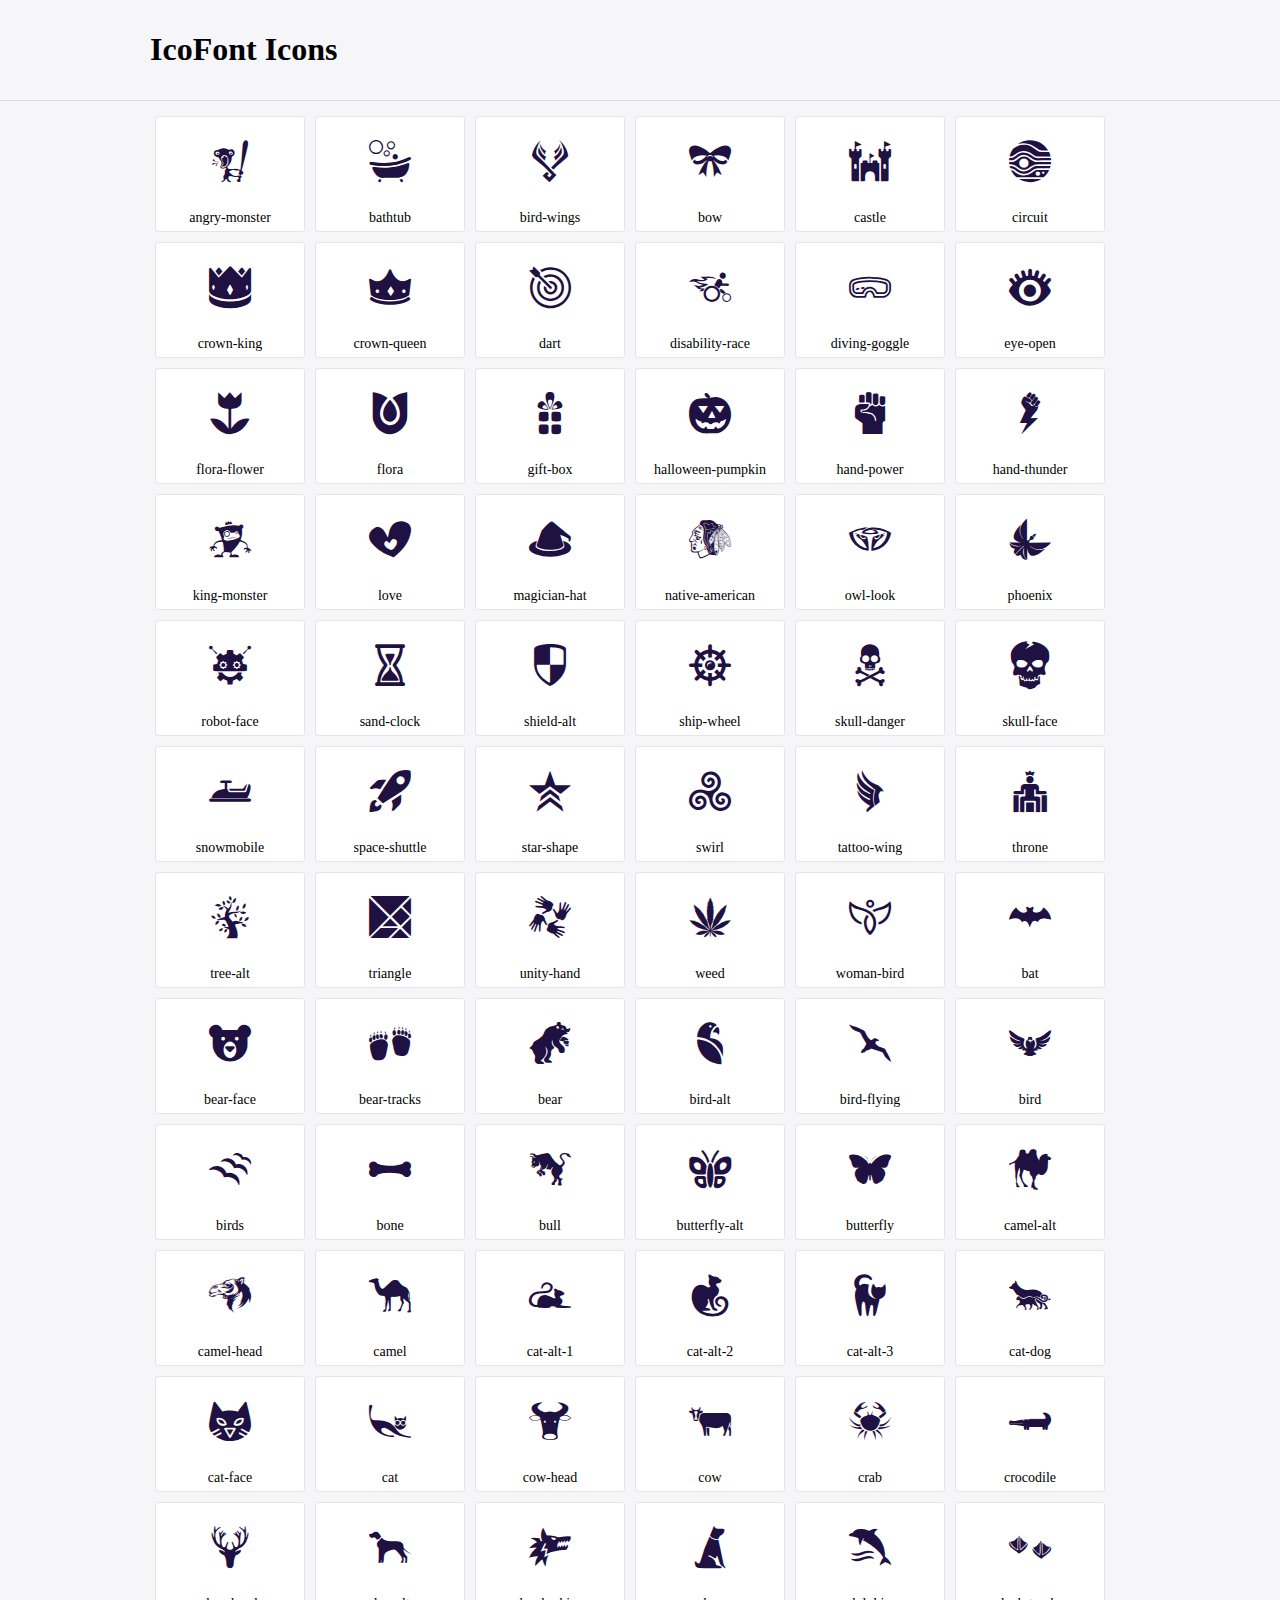
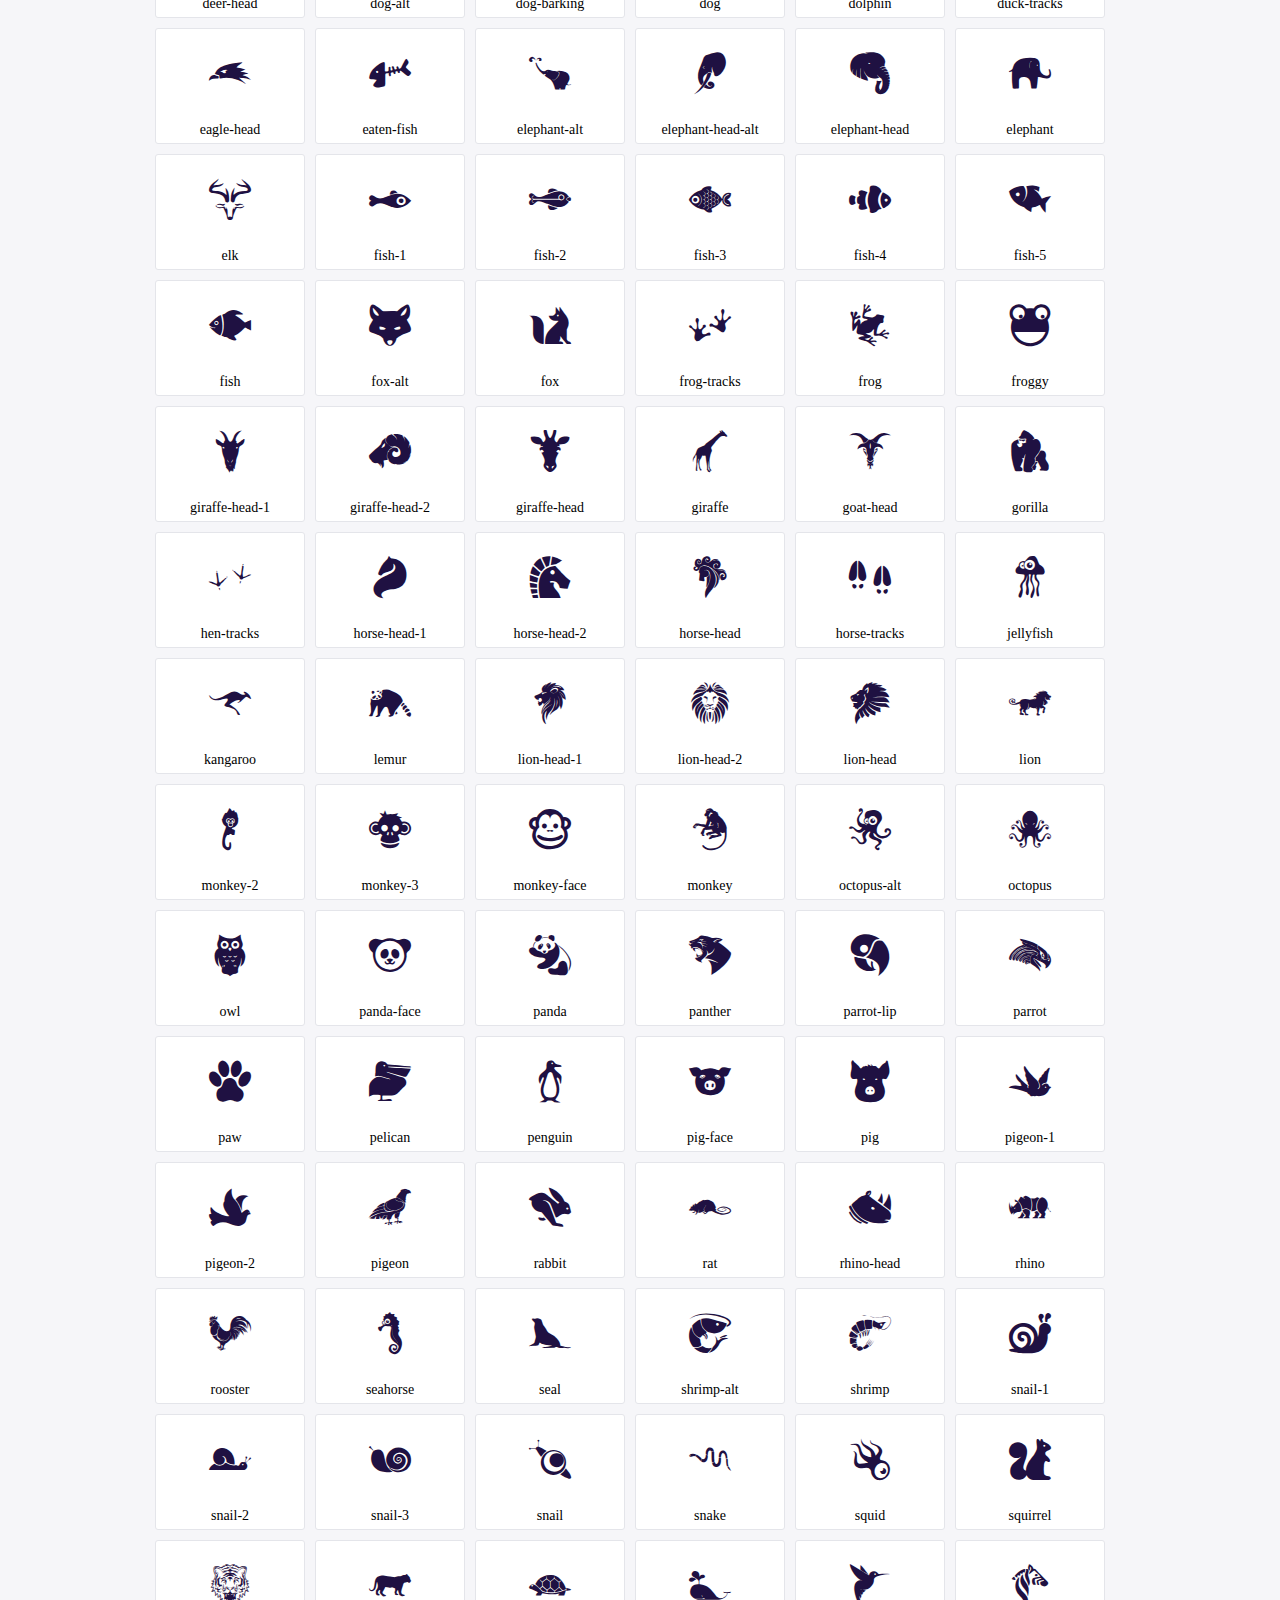
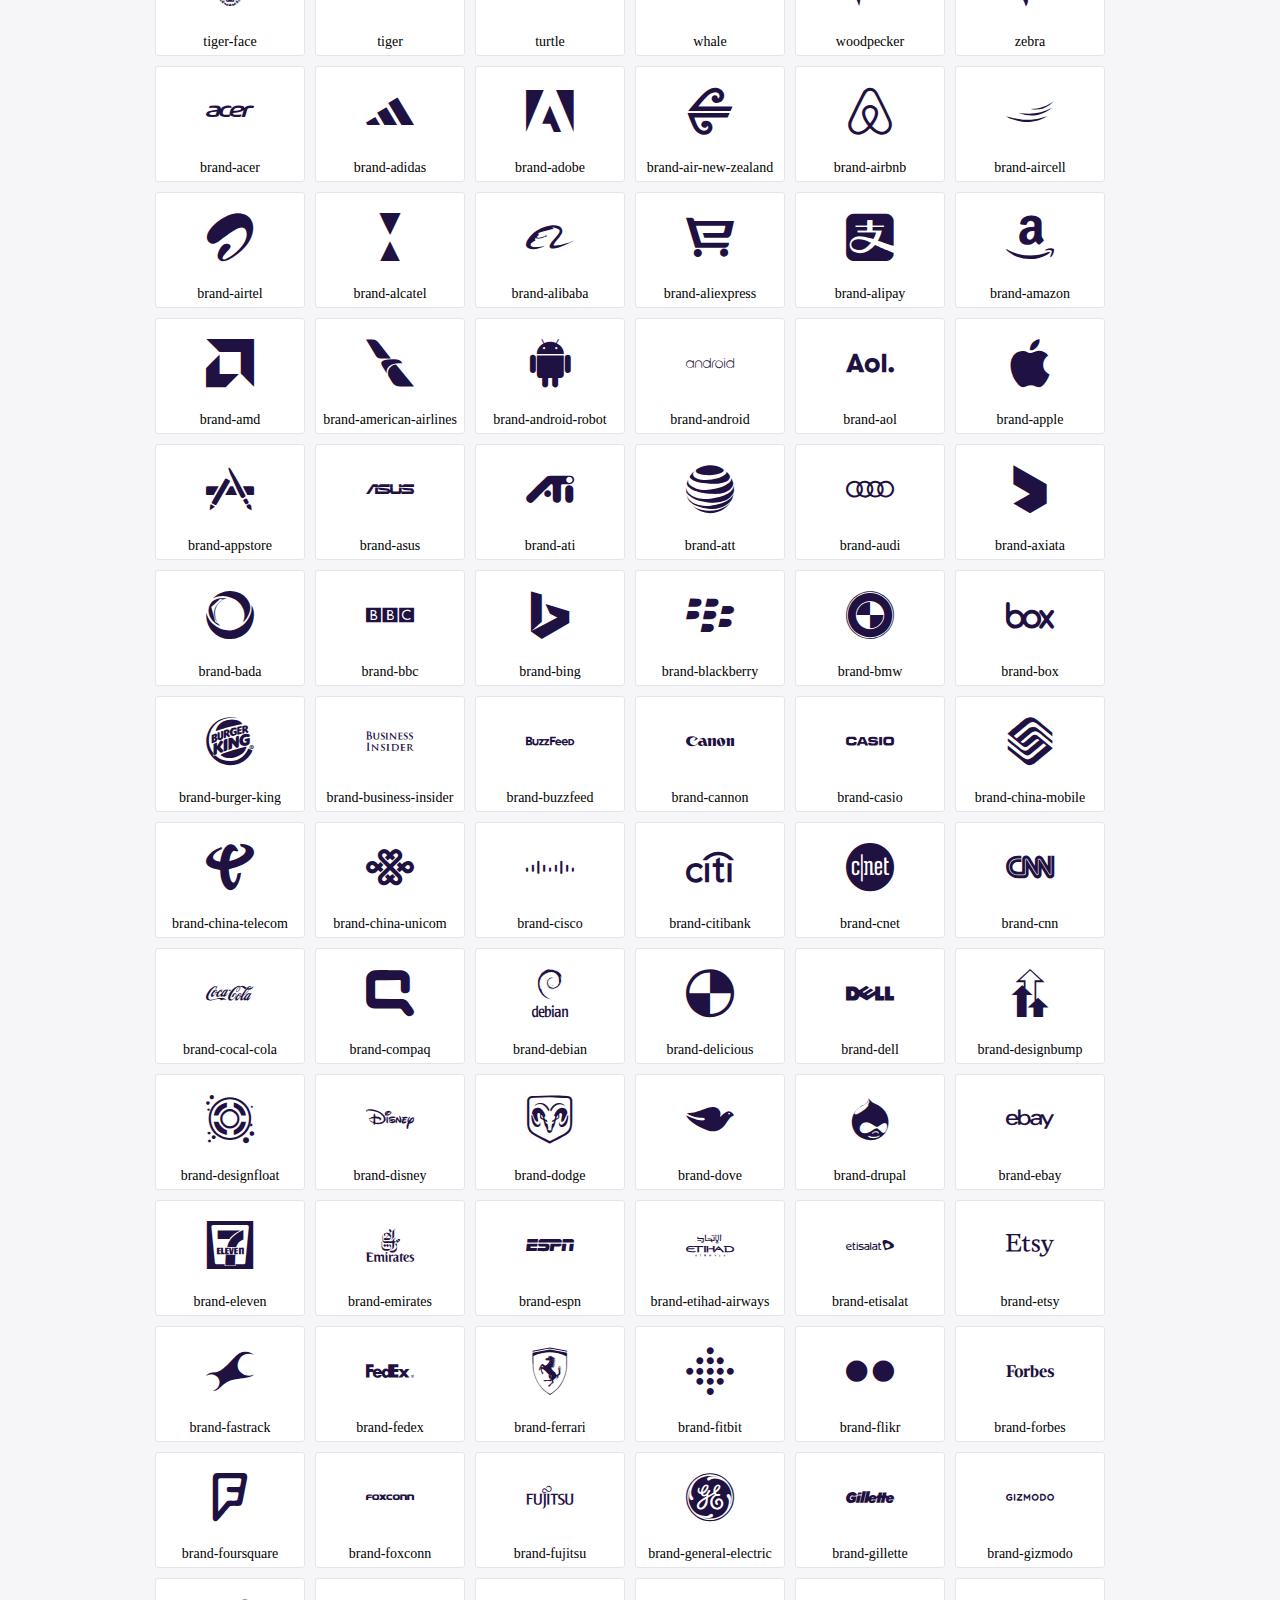
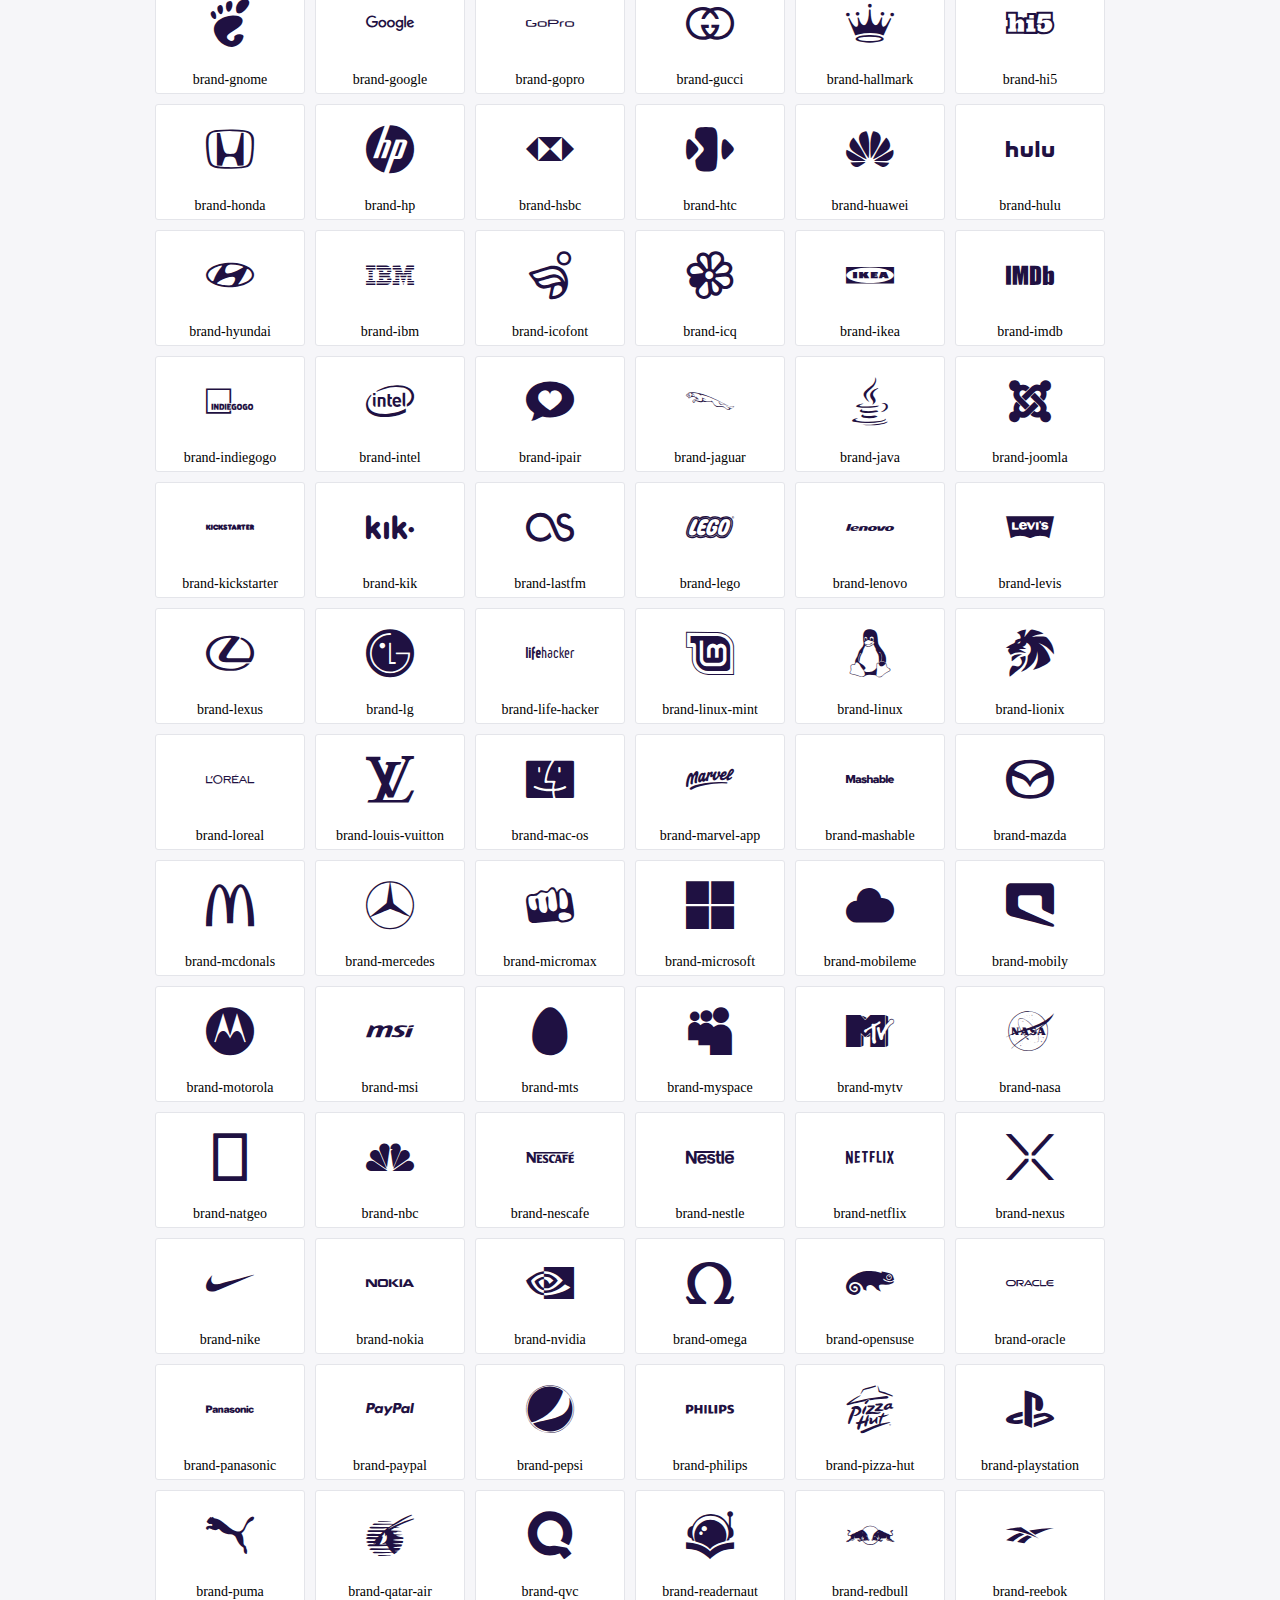
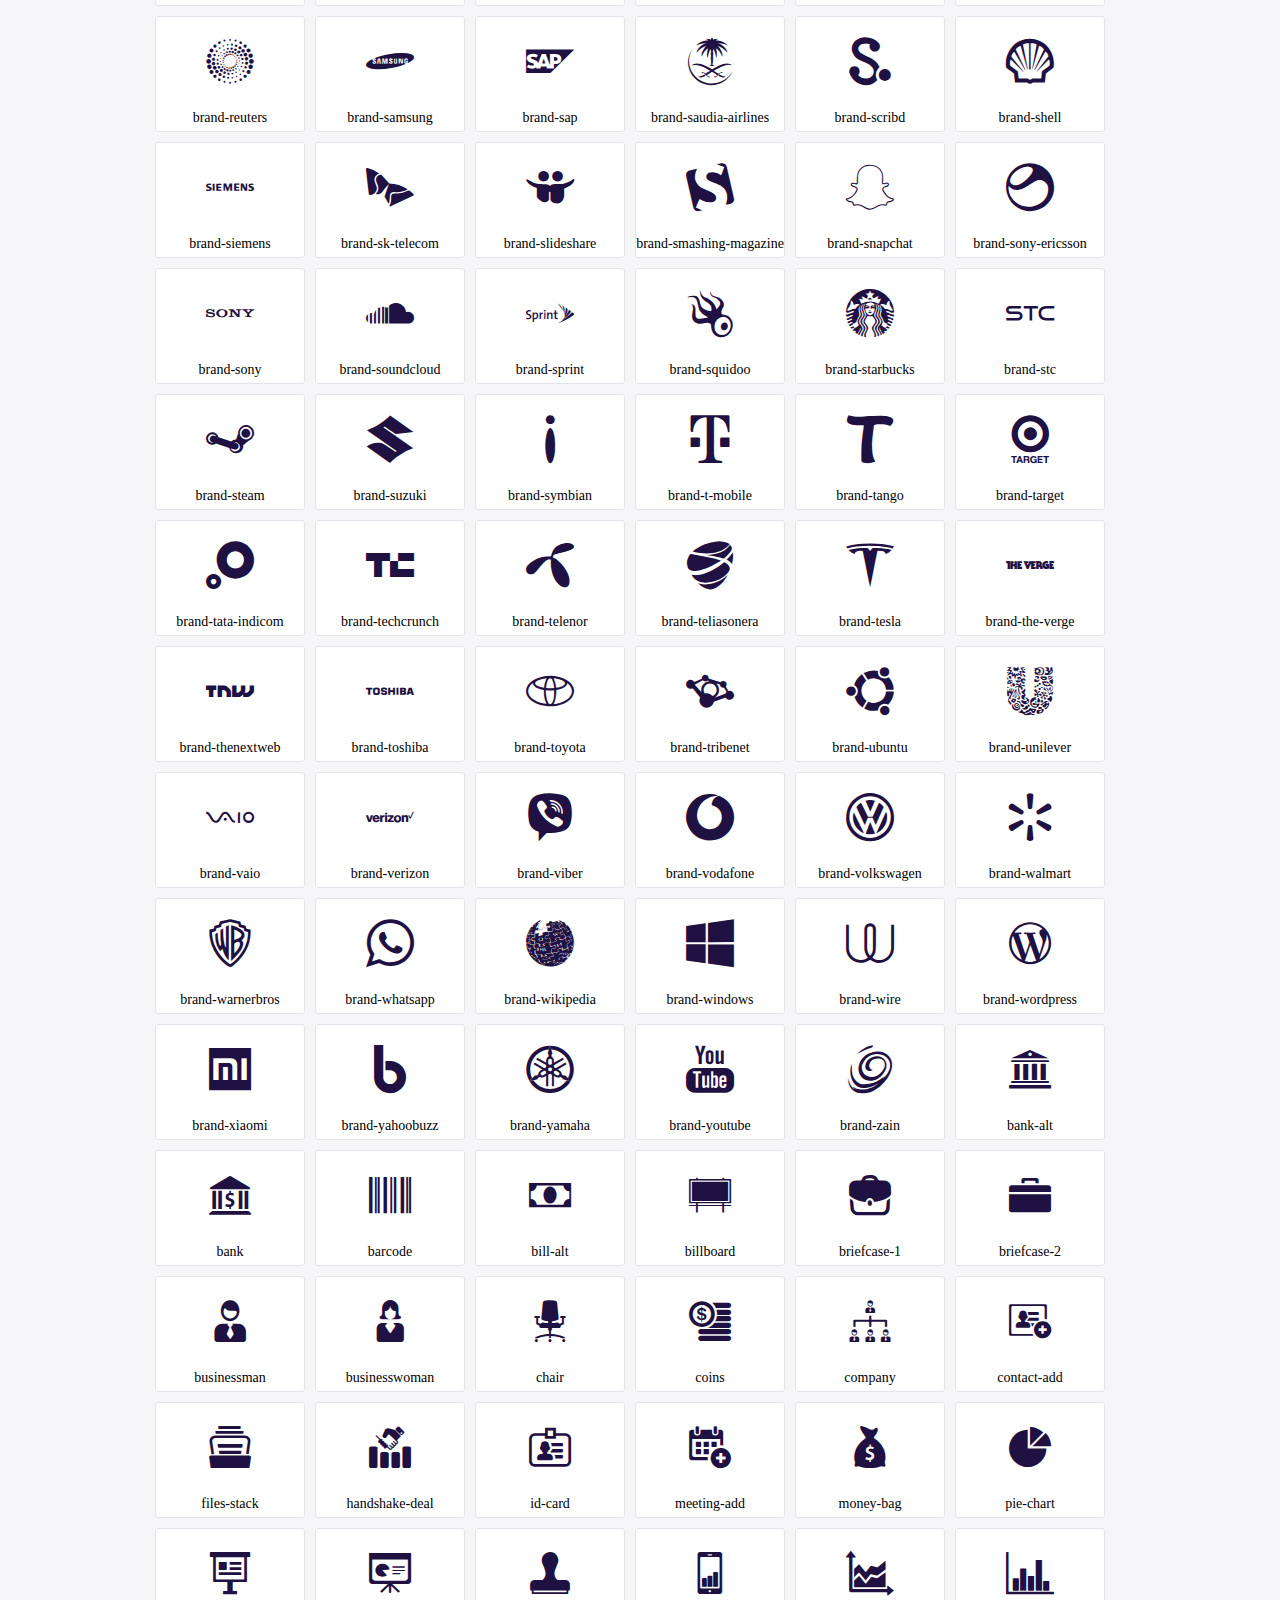
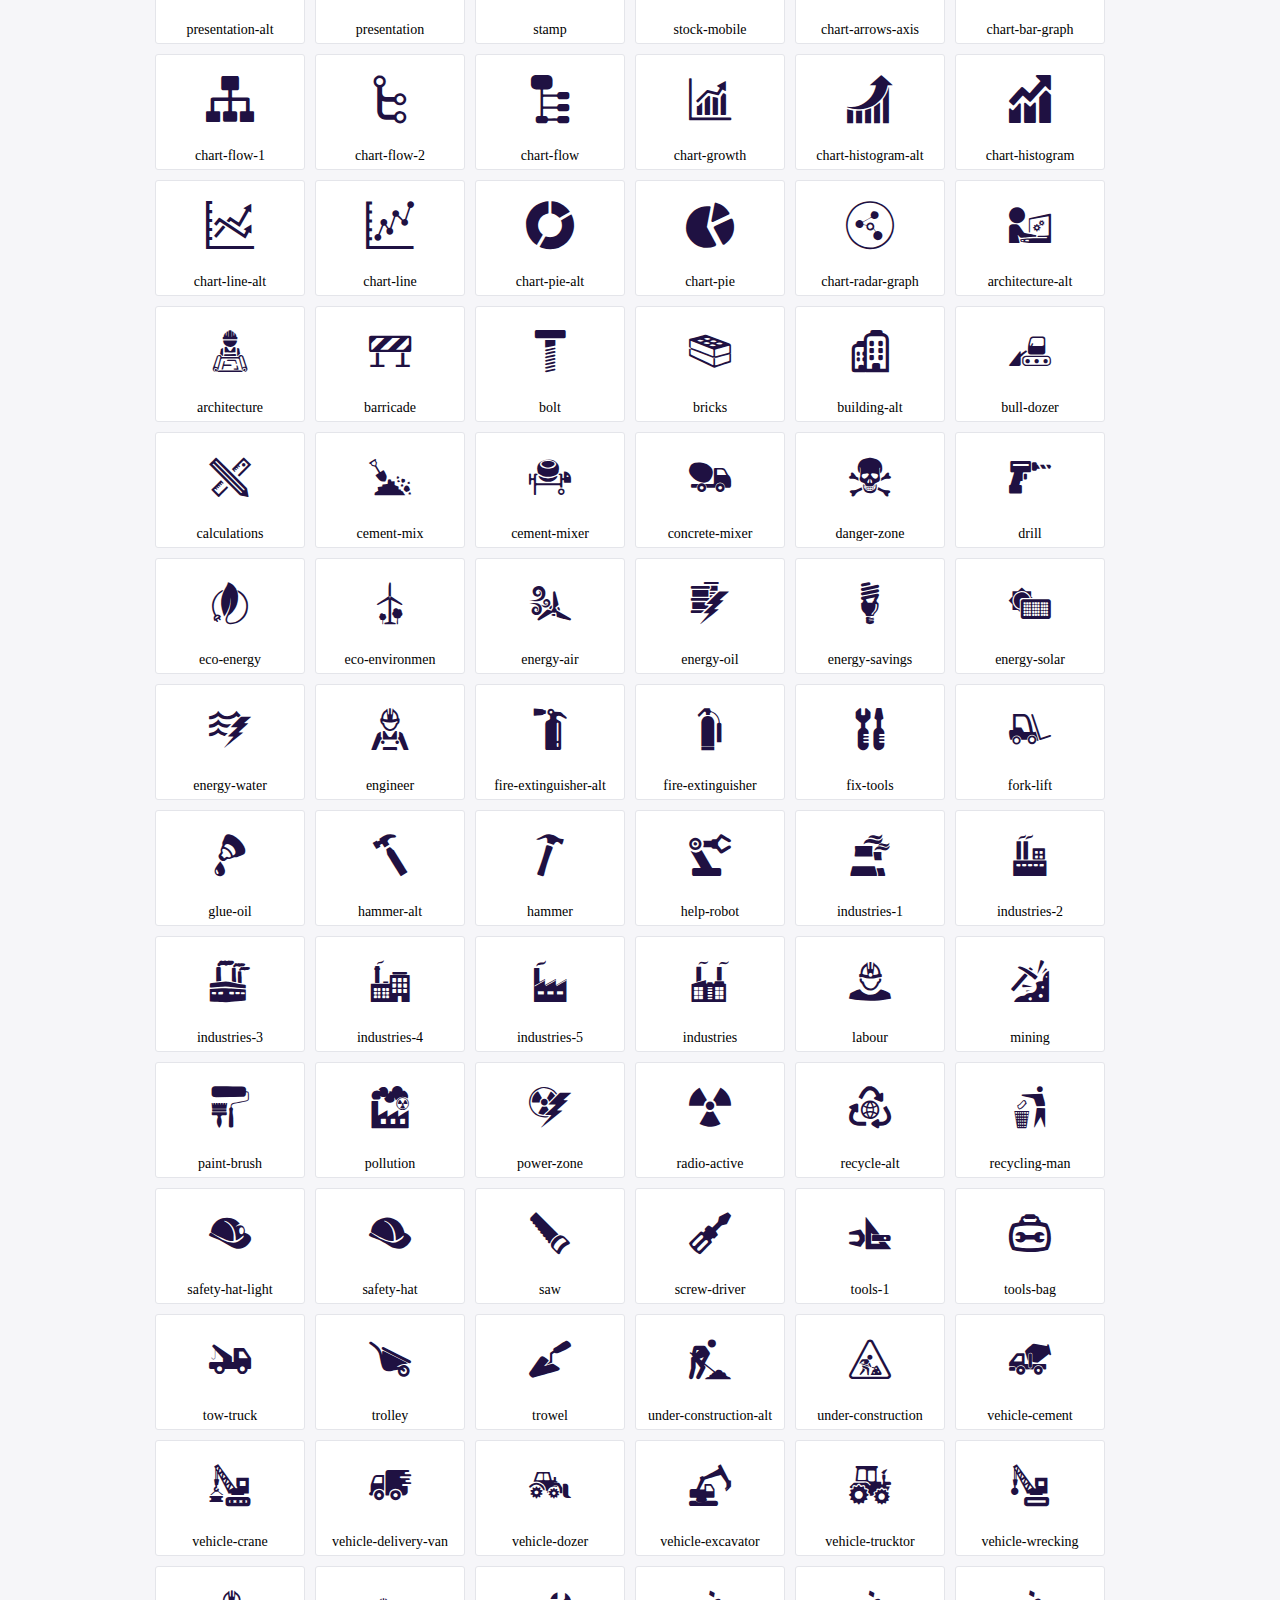
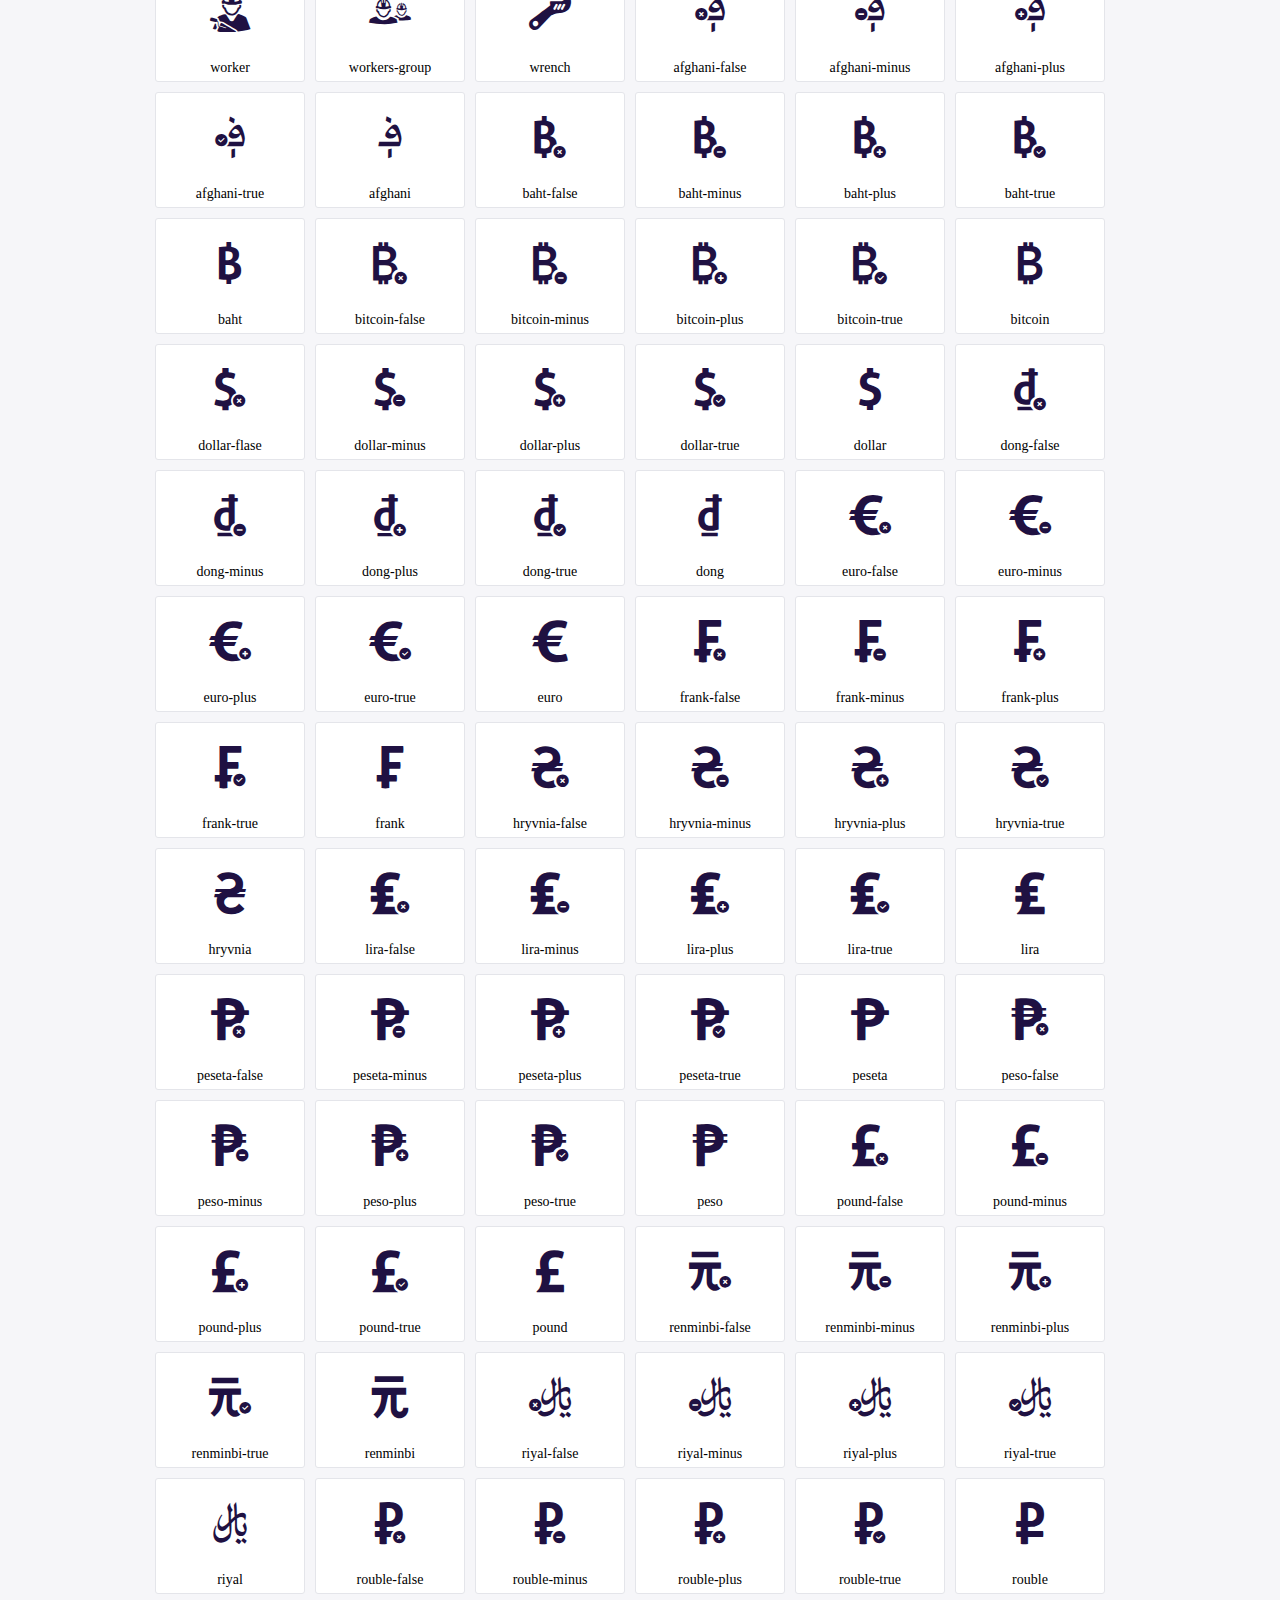
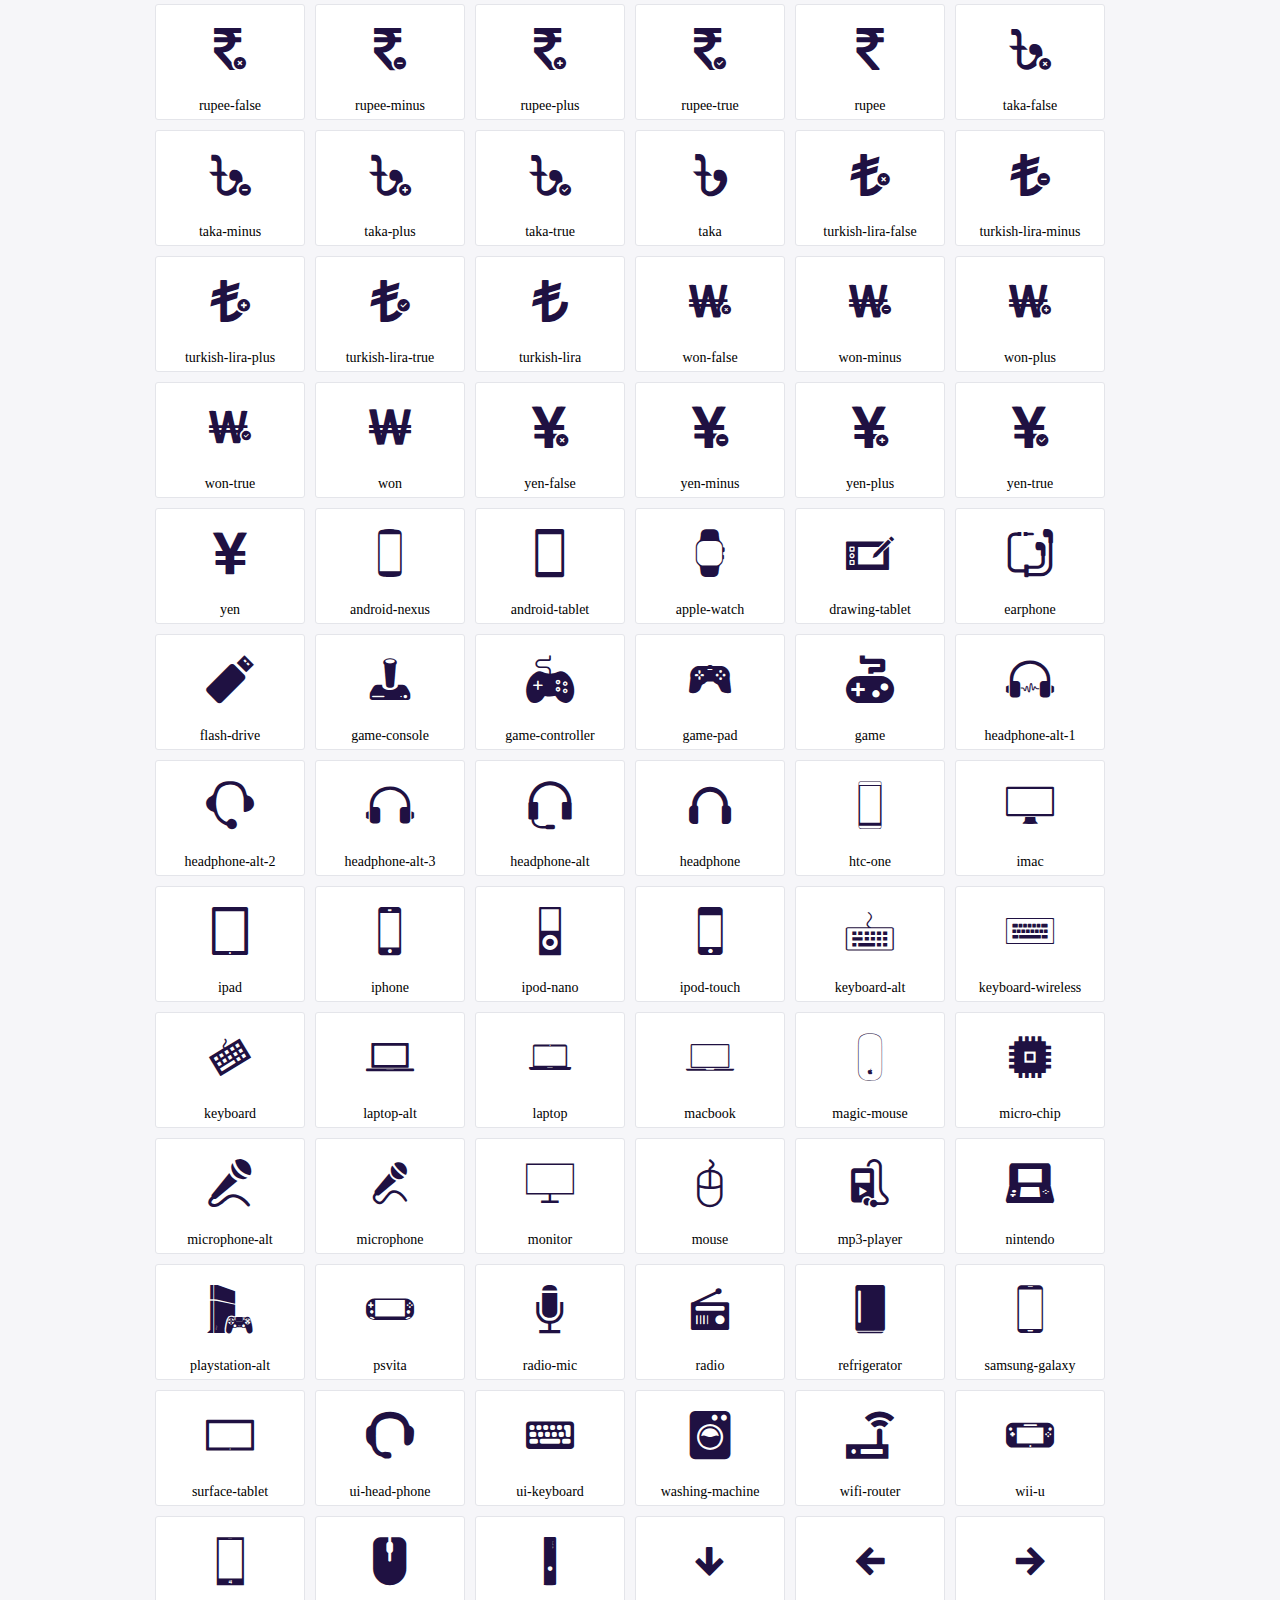
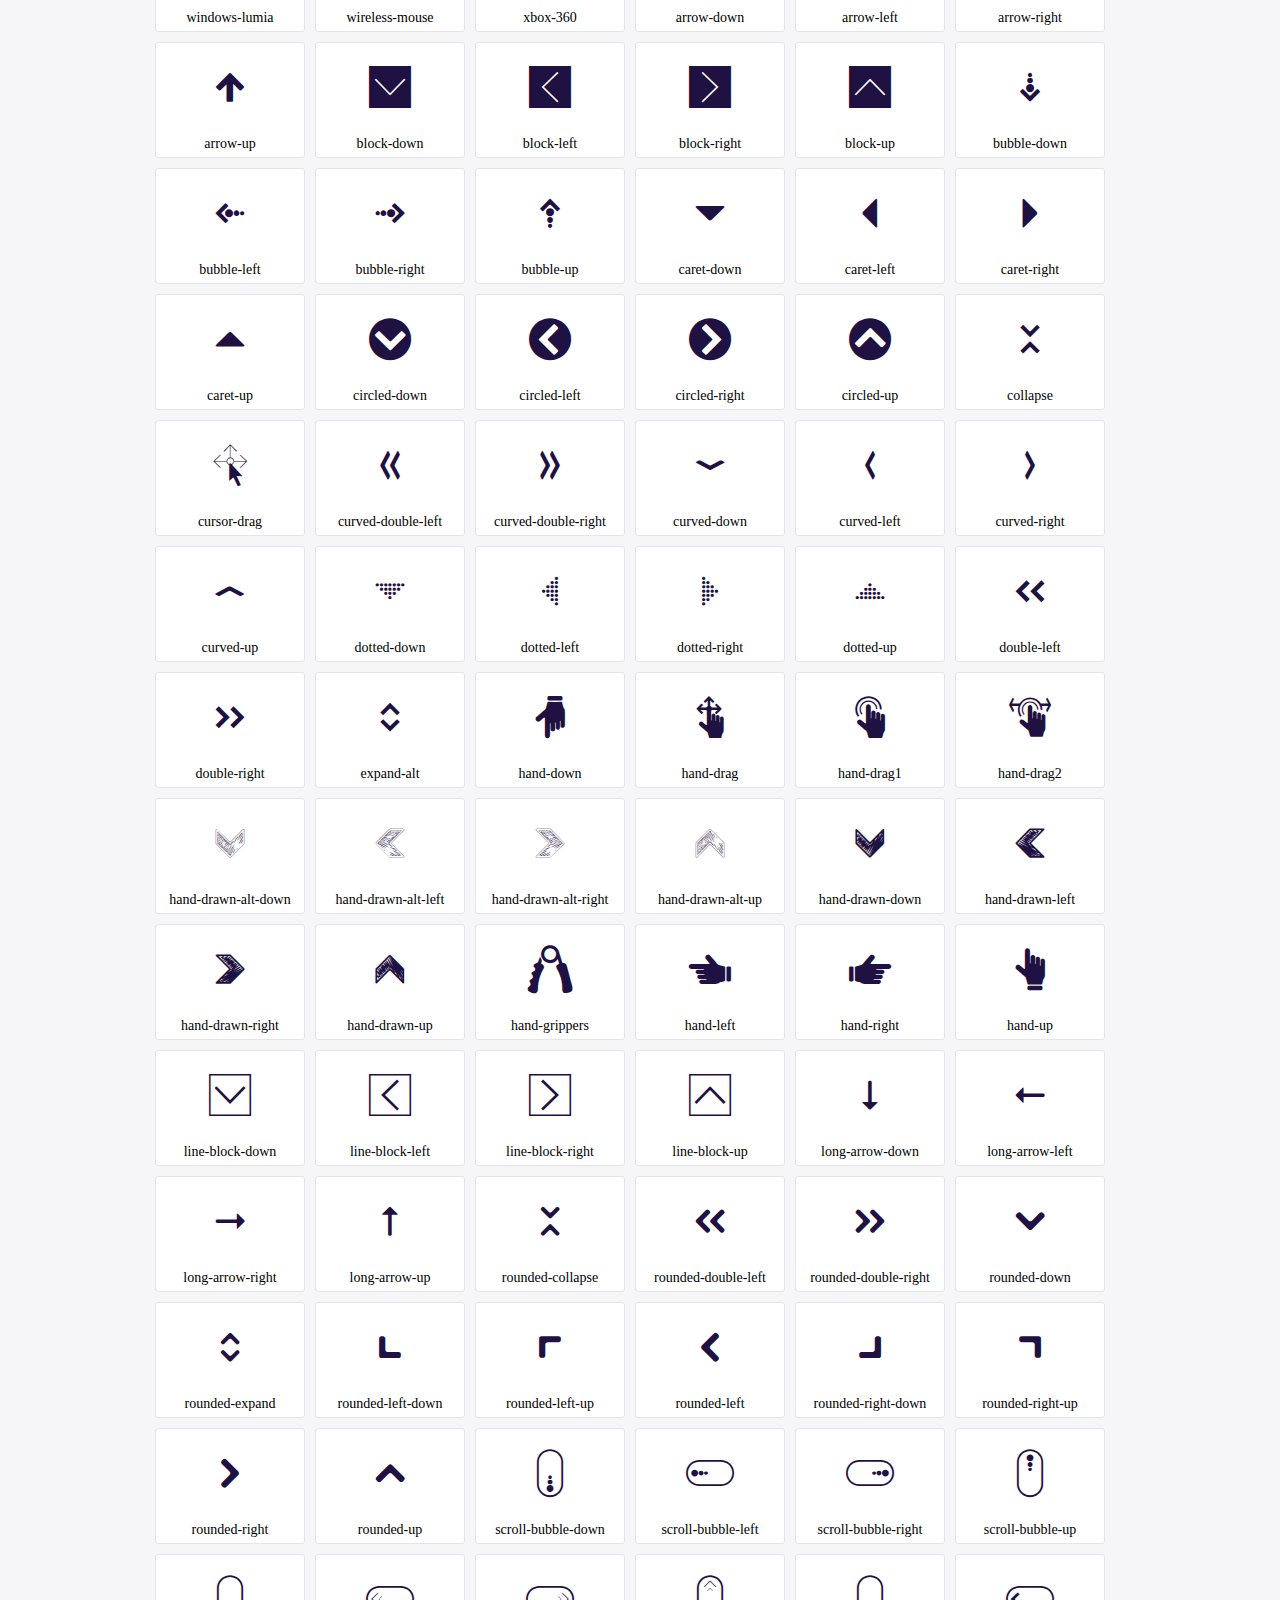
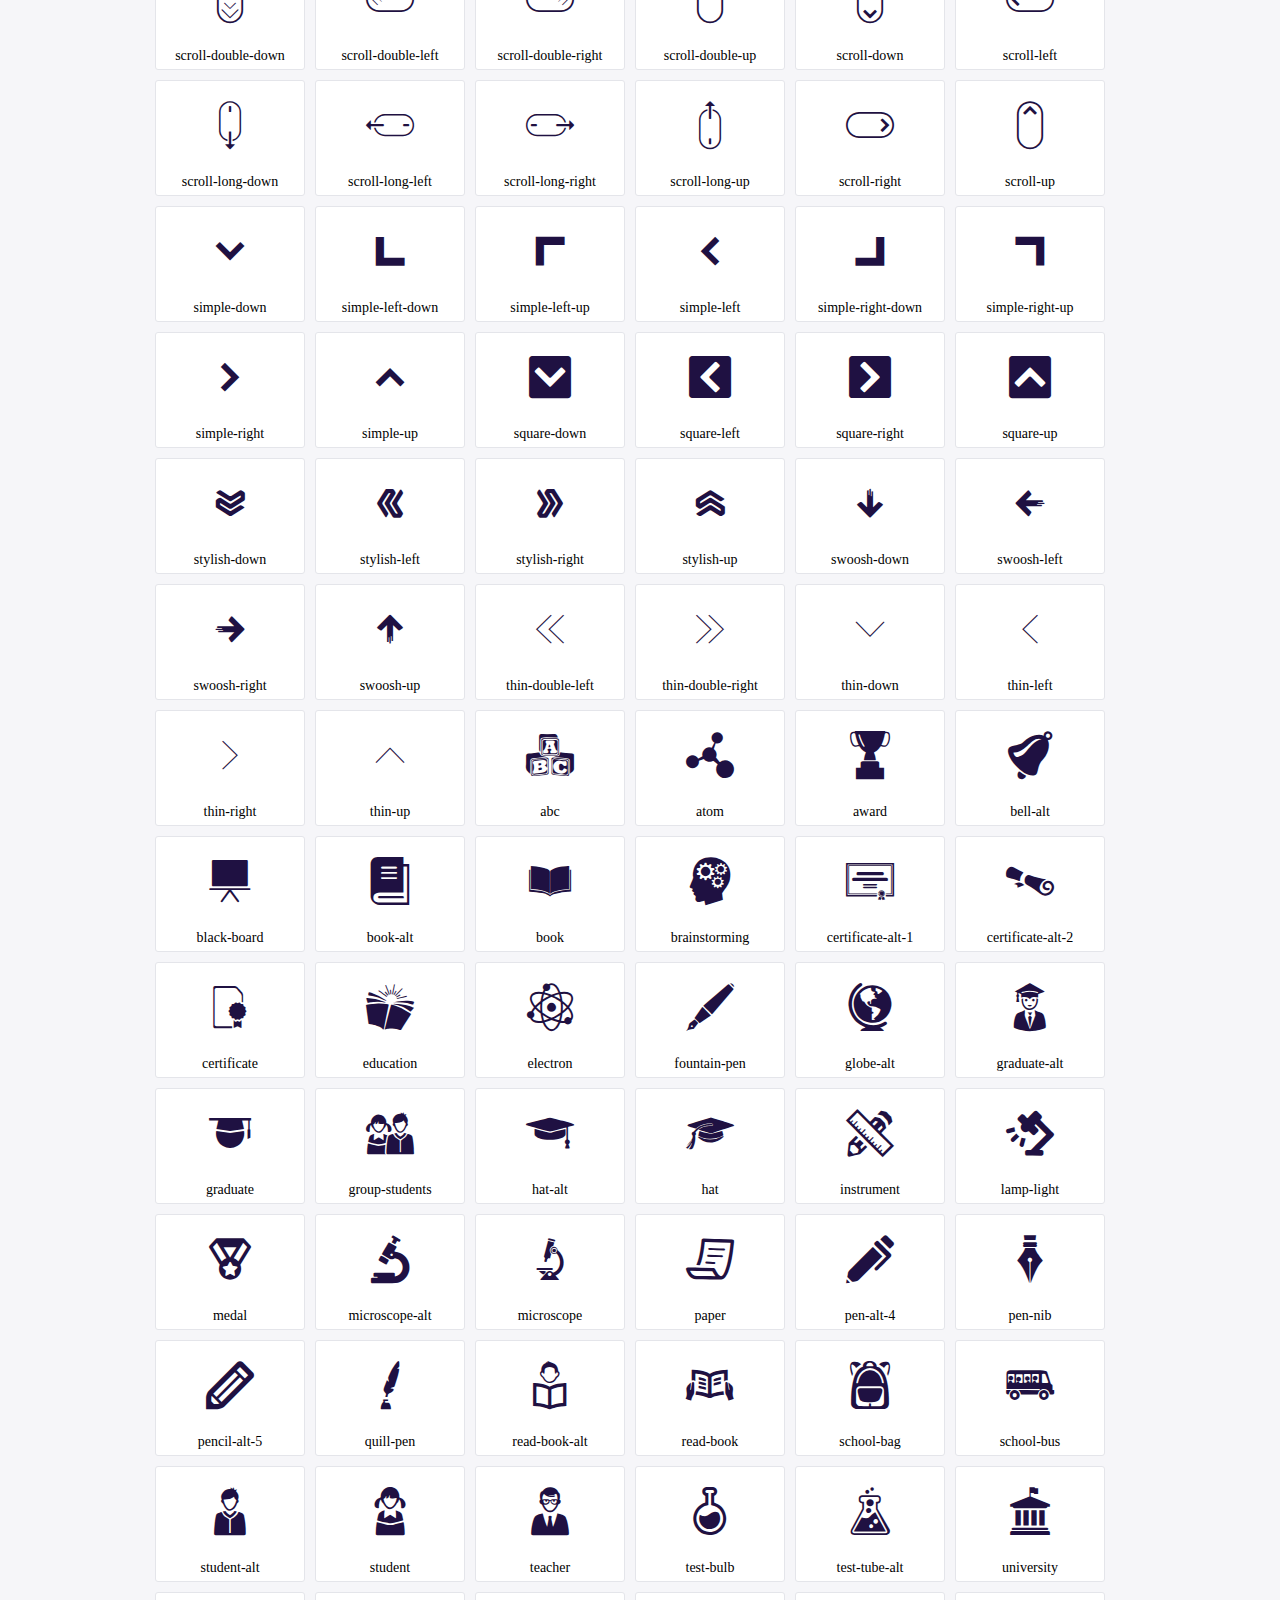
<file: assets/plugins/icofont/demo.html>
<!DOCTYPE html>
	<html>
	<head>
		<meta charset="utf-8">
		<title>Examples | IcoFont</title>
		<link rel="stylesheet" type="text/css" href="./icofont.min.css">
		<style type="text/css">
			body {
				margin: 0;
				padding: 0;
				background: #F6F6F9;
			}
			.header {
				border-bottom: 1px solid #DCDCE1;
				padding: 10px 0;
				margin-bottom: 10px;
			}
			.container {
				width: 980px;
				margin: 0 auto;
			}
			.ico-title {
				font-size: 2em;
			}
			.iconlist {
				margin: 0;
				padding: 0;
				list-style: none;
				text-align: center;
				width: 100%;
				display: flex;
				flex-wrap: wrap;
				flex-direction: row;
			}
			.iconlist li {
				position: relative;
				margin: 5px;
				width: 150px;
				cursor: pointer;
			}
			.iconlist li .icon-holder {
				position: relative;
				text-align: center;
				border-radius: 3px;
				overflow: hidden;
				padding-bottom: 5px;
				background: #ffffff;
				border: 1px solid #E4E5EA;
				transition: all 0.2s linear 0s;
			}
			.iconlist li .icon-holder:hover {
				background: #00C3DA;
				color: #ffffff;
			}
			.iconlist li .icon-holder:hover .icon i {
				color: #ffffff;
			}
			.iconlist li .icon-holder .icon {
				padding: 20px;
				text-align: center;
			}
			.iconlist li .icon-holder .icon i {
				font-size: 3em;
				color: #1F1142;
			}
			.iconlist li .icon-holder span {
				font-size: 14px;
				display: block;
				margin-top: 5px;
				border-radius: 3px;
			}
		</style>
	</head>
	<body>
	<div class="header">
		<div class="container">
			<h1 class="ico-title"> IcoFont Icons </h1>
		</div>
	</div>
	<div class="container">
		<ul class="iconlist">
		
		<li>
			<div class="icon-holder">
				<div class="icon"> 
					<i class="icofont-angry-monster"></i>
				</div> 
				<span> angry-monster </span>
			</div>
		</li>
		
		<li>
			<div class="icon-holder">
				<div class="icon"> 
					<i class="icofont-bathtub"></i>
				</div> 
				<span> bathtub </span>
			</div>
		</li>
		
		<li>
			<div class="icon-holder">
				<div class="icon"> 
					<i class="icofont-bird-wings"></i>
				</div> 
				<span> bird-wings </span>
			</div>
		</li>
		
		<li>
			<div class="icon-holder">
				<div class="icon"> 
					<i class="icofont-bow"></i>
				</div> 
				<span> bow </span>
			</div>
		</li>
		
		<li>
			<div class="icon-holder">
				<div class="icon"> 
					<i class="icofont-castle"></i>
				</div> 
				<span> castle </span>
			</div>
		</li>
		
		<li>
			<div class="icon-holder">
				<div class="icon"> 
					<i class="icofont-circuit"></i>
				</div> 
				<span> circuit </span>
			</div>
		</li>
		
		<li>
			<div class="icon-holder">
				<div class="icon"> 
					<i class="icofont-crown-king"></i>
				</div> 
				<span> crown-king </span>
			</div>
		</li>
		
		<li>
			<div class="icon-holder">
				<div class="icon"> 
					<i class="icofont-crown-queen"></i>
				</div> 
				<span> crown-queen </span>
			</div>
		</li>
		
		<li>
			<div class="icon-holder">
				<div class="icon"> 
					<i class="icofont-dart"></i>
				</div> 
				<span> dart </span>
			</div>
		</li>
		
		<li>
			<div class="icon-holder">
				<div class="icon"> 
					<i class="icofont-disability-race"></i>
				</div> 
				<span> disability-race </span>
			</div>
		</li>
		
		<li>
			<div class="icon-holder">
				<div class="icon"> 
					<i class="icofont-diving-goggle"></i>
				</div> 
				<span> diving-goggle </span>
			</div>
		</li>
		
		<li>
			<div class="icon-holder">
				<div class="icon"> 
					<i class="icofont-eye-open"></i>
				</div> 
				<span> eye-open </span>
			</div>
		</li>
		
		<li>
			<div class="icon-holder">
				<div class="icon"> 
					<i class="icofont-flora-flower"></i>
				</div> 
				<span> flora-flower </span>
			</div>
		</li>
		
		<li>
			<div class="icon-holder">
				<div class="icon"> 
					<i class="icofont-flora"></i>
				</div> 
				<span> flora </span>
			</div>
		</li>
		
		<li>
			<div class="icon-holder">
				<div class="icon"> 
					<i class="icofont-gift-box"></i>
				</div> 
				<span> gift-box </span>
			</div>
		</li>
		
		<li>
			<div class="icon-holder">
				<div class="icon"> 
					<i class="icofont-halloween-pumpkin"></i>
				</div> 
				<span> halloween-pumpkin </span>
			</div>
		</li>
		
		<li>
			<div class="icon-holder">
				<div class="icon"> 
					<i class="icofont-hand-power"></i>
				</div> 
				<span> hand-power </span>
			</div>
		</li>
		
		<li>
			<div class="icon-holder">
				<div class="icon"> 
					<i class="icofont-hand-thunder"></i>
				</div> 
				<span> hand-thunder </span>
			</div>
		</li>
		
		<li>
			<div class="icon-holder">
				<div class="icon"> 
					<i class="icofont-king-monster"></i>
				</div> 
				<span> king-monster </span>
			</div>
		</li>
		
		<li>
			<div class="icon-holder">
				<div class="icon"> 
					<i class="icofont-love"></i>
				</div> 
				<span> love </span>
			</div>
		</li>
		
		<li>
			<div class="icon-holder">
				<div class="icon"> 
					<i class="icofont-magician-hat"></i>
				</div> 
				<span> magician-hat </span>
			</div>
		</li>
		
		<li>
			<div class="icon-holder">
				<div class="icon"> 
					<i class="icofont-native-american"></i>
				</div> 
				<span> native-american </span>
			</div>
		</li>
		
		<li>
			<div class="icon-holder">
				<div class="icon"> 
					<i class="icofont-owl-look"></i>
				</div> 
				<span> owl-look </span>
			</div>
		</li>
		
		<li>
			<div class="icon-holder">
				<div class="icon"> 
					<i class="icofont-phoenix"></i>
				</div> 
				<span> phoenix </span>
			</div>
		</li>
		
		<li>
			<div class="icon-holder">
				<div class="icon"> 
					<i class="icofont-robot-face"></i>
				</div> 
				<span> robot-face </span>
			</div>
		</li>
		
		<li>
			<div class="icon-holder">
				<div class="icon"> 
					<i class="icofont-sand-clock"></i>
				</div> 
				<span> sand-clock </span>
			</div>
		</li>
		
		<li>
			<div class="icon-holder">
				<div class="icon"> 
					<i class="icofont-shield-alt"></i>
				</div> 
				<span> shield-alt </span>
			</div>
		</li>
		
		<li>
			<div class="icon-holder">
				<div class="icon"> 
					<i class="icofont-ship-wheel"></i>
				</div> 
				<span> ship-wheel </span>
			</div>
		</li>
		
		<li>
			<div class="icon-holder">
				<div class="icon"> 
					<i class="icofont-skull-danger"></i>
				</div> 
				<span> skull-danger </span>
			</div>
		</li>
		
		<li>
			<div class="icon-holder">
				<div class="icon"> 
					<i class="icofont-skull-face"></i>
				</div> 
				<span> skull-face </span>
			</div>
		</li>
		
		<li>
			<div class="icon-holder">
				<div class="icon"> 
					<i class="icofont-snowmobile"></i>
				</div> 
				<span> snowmobile </span>
			</div>
		</li>
		
		<li>
			<div class="icon-holder">
				<div class="icon"> 
					<i class="icofont-space-shuttle"></i>
				</div> 
				<span> space-shuttle </span>
			</div>
		</li>
		
		<li>
			<div class="icon-holder">
				<div class="icon"> 
					<i class="icofont-star-shape"></i>
				</div> 
				<span> star-shape </span>
			</div>
		</li>
		
		<li>
			<div class="icon-holder">
				<div class="icon"> 
					<i class="icofont-swirl"></i>
				</div> 
				<span> swirl </span>
			</div>
		</li>
		
		<li>
			<div class="icon-holder">
				<div class="icon"> 
					<i class="icofont-tattoo-wing"></i>
				</div> 
				<span> tattoo-wing </span>
			</div>
		</li>
		
		<li>
			<div class="icon-holder">
				<div class="icon"> 
					<i class="icofont-throne"></i>
				</div> 
				<span> throne </span>
			</div>
		</li>
		
		<li>
			<div class="icon-holder">
				<div class="icon"> 
					<i class="icofont-tree-alt"></i>
				</div> 
				<span> tree-alt </span>
			</div>
		</li>
		
		<li>
			<div class="icon-holder">
				<div class="icon"> 
					<i class="icofont-triangle"></i>
				</div> 
				<span> triangle </span>
			</div>
		</li>
		
		<li>
			<div class="icon-holder">
				<div class="icon"> 
					<i class="icofont-unity-hand"></i>
				</div> 
				<span> unity-hand </span>
			</div>
		</li>
		
		<li>
			<div class="icon-holder">
				<div class="icon"> 
					<i class="icofont-weed"></i>
				</div> 
				<span> weed </span>
			</div>
		</li>
		
		<li>
			<div class="icon-holder">
				<div class="icon"> 
					<i class="icofont-woman-bird"></i>
				</div> 
				<span> woman-bird </span>
			</div>
		</li>
		
		<li>
			<div class="icon-holder">
				<div class="icon"> 
					<i class="icofont-bat"></i>
				</div> 
				<span> bat </span>
			</div>
		</li>
		
		<li>
			<div class="icon-holder">
				<div class="icon"> 
					<i class="icofont-bear-face"></i>
				</div> 
				<span> bear-face </span>
			</div>
		</li>
		
		<li>
			<div class="icon-holder">
				<div class="icon"> 
					<i class="icofont-bear-tracks"></i>
				</div> 
				<span> bear-tracks </span>
			</div>
		</li>
		
		<li>
			<div class="icon-holder">
				<div class="icon"> 
					<i class="icofont-bear"></i>
				</div> 
				<span> bear </span>
			</div>
		</li>
		
		<li>
			<div class="icon-holder">
				<div class="icon"> 
					<i class="icofont-bird-alt"></i>
				</div> 
				<span> bird-alt </span>
			</div>
		</li>
		
		<li>
			<div class="icon-holder">
				<div class="icon"> 
					<i class="icofont-bird-flying"></i>
				</div> 
				<span> bird-flying </span>
			</div>
		</li>
		
		<li>
			<div class="icon-holder">
				<div class="icon"> 
					<i class="icofont-bird"></i>
				</div> 
				<span> bird </span>
			</div>
		</li>
		
		<li>
			<div class="icon-holder">
				<div class="icon"> 
					<i class="icofont-birds"></i>
				</div> 
				<span> birds </span>
			</div>
		</li>
		
		<li>
			<div class="icon-holder">
				<div class="icon"> 
					<i class="icofont-bone"></i>
				</div> 
				<span> bone </span>
			</div>
		</li>
		
		<li>
			<div class="icon-holder">
				<div class="icon"> 
					<i class="icofont-bull"></i>
				</div> 
				<span> bull </span>
			</div>
		</li>
		
		<li>
			<div class="icon-holder">
				<div class="icon"> 
					<i class="icofont-butterfly-alt"></i>
				</div> 
				<span> butterfly-alt </span>
			</div>
		</li>
		
		<li>
			<div class="icon-holder">
				<div class="icon"> 
					<i class="icofont-butterfly"></i>
				</div> 
				<span> butterfly </span>
			</div>
		</li>
		
		<li>
			<div class="icon-holder">
				<div class="icon"> 
					<i class="icofont-camel-alt"></i>
				</div> 
				<span> camel-alt </span>
			</div>
		</li>
		
		<li>
			<div class="icon-holder">
				<div class="icon"> 
					<i class="icofont-camel-head"></i>
				</div> 
				<span> camel-head </span>
			</div>
		</li>
		
		<li>
			<div class="icon-holder">
				<div class="icon"> 
					<i class="icofont-camel"></i>
				</div> 
				<span> camel </span>
			</div>
		</li>
		
		<li>
			<div class="icon-holder">
				<div class="icon"> 
					<i class="icofont-cat-alt-1"></i>
				</div> 
				<span> cat-alt-1 </span>
			</div>
		</li>
		
		<li>
			<div class="icon-holder">
				<div class="icon"> 
					<i class="icofont-cat-alt-2"></i>
				</div> 
				<span> cat-alt-2 </span>
			</div>
		</li>
		
		<li>
			<div class="icon-holder">
				<div class="icon"> 
					<i class="icofont-cat-alt-3"></i>
				</div> 
				<span> cat-alt-3 </span>
			</div>
		</li>
		
		<li>
			<div class="icon-holder">
				<div class="icon"> 
					<i class="icofont-cat-dog"></i>
				</div> 
				<span> cat-dog </span>
			</div>
		</li>
		
		<li>
			<div class="icon-holder">
				<div class="icon"> 
					<i class="icofont-cat-face"></i>
				</div> 
				<span> cat-face </span>
			</div>
		</li>
		
		<li>
			<div class="icon-holder">
				<div class="icon"> 
					<i class="icofont-cat"></i>
				</div> 
				<span> cat </span>
			</div>
		</li>
		
		<li>
			<div class="icon-holder">
				<div class="icon"> 
					<i class="icofont-cow-head"></i>
				</div> 
				<span> cow-head </span>
			</div>
		</li>
		
		<li>
			<div class="icon-holder">
				<div class="icon"> 
					<i class="icofont-cow"></i>
				</div> 
				<span> cow </span>
			</div>
		</li>
		
		<li>
			<div class="icon-holder">
				<div class="icon"> 
					<i class="icofont-crab"></i>
				</div> 
				<span> crab </span>
			</div>
		</li>
		
		<li>
			<div class="icon-holder">
				<div class="icon"> 
					<i class="icofont-crocodile"></i>
				</div> 
				<span> crocodile </span>
			</div>
		</li>
		
		<li>
			<div class="icon-holder">
				<div class="icon"> 
					<i class="icofont-deer-head"></i>
				</div> 
				<span> deer-head </span>
			</div>
		</li>
		
		<li>
			<div class="icon-holder">
				<div class="icon"> 
					<i class="icofont-dog-alt"></i>
				</div> 
				<span> dog-alt </span>
			</div>
		</li>
		
		<li>
			<div class="icon-holder">
				<div class="icon"> 
					<i class="icofont-dog-barking"></i>
				</div> 
				<span> dog-barking </span>
			</div>
		</li>
		
		<li>
			<div class="icon-holder">
				<div class="icon"> 
					<i class="icofont-dog"></i>
				</div> 
				<span> dog </span>
			</div>
		</li>
		
		<li>
			<div class="icon-holder">
				<div class="icon"> 
					<i class="icofont-dolphin"></i>
				</div> 
				<span> dolphin </span>
			</div>
		</li>
		
		<li>
			<div class="icon-holder">
				<div class="icon"> 
					<i class="icofont-duck-tracks"></i>
				</div> 
				<span> duck-tracks </span>
			</div>
		</li>
		
		<li>
			<div class="icon-holder">
				<div class="icon"> 
					<i class="icofont-eagle-head"></i>
				</div> 
				<span> eagle-head </span>
			</div>
		</li>
		
		<li>
			<div class="icon-holder">
				<div class="icon"> 
					<i class="icofont-eaten-fish"></i>
				</div> 
				<span> eaten-fish </span>
			</div>
		</li>
		
		<li>
			<div class="icon-holder">
				<div class="icon"> 
					<i class="icofont-elephant-alt"></i>
				</div> 
				<span> elephant-alt </span>
			</div>
		</li>
		
		<li>
			<div class="icon-holder">
				<div class="icon"> 
					<i class="icofont-elephant-head-alt"></i>
				</div> 
				<span> elephant-head-alt </span>
			</div>
		</li>
		
		<li>
			<div class="icon-holder">
				<div class="icon"> 
					<i class="icofont-elephant-head"></i>
				</div> 
				<span> elephant-head </span>
			</div>
		</li>
		
		<li>
			<div class="icon-holder">
				<div class="icon"> 
					<i class="icofont-elephant"></i>
				</div> 
				<span> elephant </span>
			</div>
		</li>
		
		<li>
			<div class="icon-holder">
				<div class="icon"> 
					<i class="icofont-elk"></i>
				</div> 
				<span> elk </span>
			</div>
		</li>
		
		<li>
			<div class="icon-holder">
				<div class="icon"> 
					<i class="icofont-fish-1"></i>
				</div> 
				<span> fish-1 </span>
			</div>
		</li>
		
		<li>
			<div class="icon-holder">
				<div class="icon"> 
					<i class="icofont-fish-2"></i>
				</div> 
				<span> fish-2 </span>
			</div>
		</li>
		
		<li>
			<div class="icon-holder">
				<div class="icon"> 
					<i class="icofont-fish-3"></i>
				</div> 
				<span> fish-3 </span>
			</div>
		</li>
		
		<li>
			<div class="icon-holder">
				<div class="icon"> 
					<i class="icofont-fish-4"></i>
				</div> 
				<span> fish-4 </span>
			</div>
		</li>
		
		<li>
			<div class="icon-holder">
				<div class="icon"> 
					<i class="icofont-fish-5"></i>
				</div> 
				<span> fish-5 </span>
			</div>
		</li>
		
		<li>
			<div class="icon-holder">
				<div class="icon"> 
					<i class="icofont-fish"></i>
				</div> 
				<span> fish </span>
			</div>
		</li>
		
		<li>
			<div class="icon-holder">
				<div class="icon"> 
					<i class="icofont-fox-alt"></i>
				</div> 
				<span> fox-alt </span>
			</div>
		</li>
		
		<li>
			<div class="icon-holder">
				<div class="icon"> 
					<i class="icofont-fox"></i>
				</div> 
				<span> fox </span>
			</div>
		</li>
		
		<li>
			<div class="icon-holder">
				<div class="icon"> 
					<i class="icofont-frog-tracks"></i>
				</div> 
				<span> frog-tracks </span>
			</div>
		</li>
		
		<li>
			<div class="icon-holder">
				<div class="icon"> 
					<i class="icofont-frog"></i>
				</div> 
				<span> frog </span>
			</div>
		</li>
		
		<li>
			<div class="icon-holder">
				<div class="icon"> 
					<i class="icofont-froggy"></i>
				</div> 
				<span> froggy </span>
			</div>
		</li>
		
		<li>
			<div class="icon-holder">
				<div class="icon"> 
					<i class="icofont-giraffe-head-1"></i>
				</div> 
				<span> giraffe-head-1 </span>
			</div>
		</li>
		
		<li>
			<div class="icon-holder">
				<div class="icon"> 
					<i class="icofont-giraffe-head-2"></i>
				</div> 
				<span> giraffe-head-2 </span>
			</div>
		</li>
		
		<li>
			<div class="icon-holder">
				<div class="icon"> 
					<i class="icofont-giraffe-head"></i>
				</div> 
				<span> giraffe-head </span>
			</div>
		</li>
		
		<li>
			<div class="icon-holder">
				<div class="icon"> 
					<i class="icofont-giraffe"></i>
				</div> 
				<span> giraffe </span>
			</div>
		</li>
		
		<li>
			<div class="icon-holder">
				<div class="icon"> 
					<i class="icofont-goat-head"></i>
				</div> 
				<span> goat-head </span>
			</div>
		</li>
		
		<li>
			<div class="icon-holder">
				<div class="icon"> 
					<i class="icofont-gorilla"></i>
				</div> 
				<span> gorilla </span>
			</div>
		</li>
		
		<li>
			<div class="icon-holder">
				<div class="icon"> 
					<i class="icofont-hen-tracks"></i>
				</div> 
				<span> hen-tracks </span>
			</div>
		</li>
		
		<li>
			<div class="icon-holder">
				<div class="icon"> 
					<i class="icofont-horse-head-1"></i>
				</div> 
				<span> horse-head-1 </span>
			</div>
		</li>
		
		<li>
			<div class="icon-holder">
				<div class="icon"> 
					<i class="icofont-horse-head-2"></i>
				</div> 
				<span> horse-head-2 </span>
			</div>
		</li>
		
		<li>
			<div class="icon-holder">
				<div class="icon"> 
					<i class="icofont-horse-head"></i>
				</div> 
				<span> horse-head </span>
			</div>
		</li>
		
		<li>
			<div class="icon-holder">
				<div class="icon"> 
					<i class="icofont-horse-tracks"></i>
				</div> 
				<span> horse-tracks </span>
			</div>
		</li>
		
		<li>
			<div class="icon-holder">
				<div class="icon"> 
					<i class="icofont-jellyfish"></i>
				</div> 
				<span> jellyfish </span>
			</div>
		</li>
		
		<li>
			<div class="icon-holder">
				<div class="icon"> 
					<i class="icofont-kangaroo"></i>
				</div> 
				<span> kangaroo </span>
			</div>
		</li>
		
		<li>
			<div class="icon-holder">
				<div class="icon"> 
					<i class="icofont-lemur"></i>
				</div> 
				<span> lemur </span>
			</div>
		</li>
		
		<li>
			<div class="icon-holder">
				<div class="icon"> 
					<i class="icofont-lion-head-1"></i>
				</div> 
				<span> lion-head-1 </span>
			</div>
		</li>
		
		<li>
			<div class="icon-holder">
				<div class="icon"> 
					<i class="icofont-lion-head-2"></i>
				</div> 
				<span> lion-head-2 </span>
			</div>
		</li>
		
		<li>
			<div class="icon-holder">
				<div class="icon"> 
					<i class="icofont-lion-head"></i>
				</div> 
				<span> lion-head </span>
			</div>
		</li>
		
		<li>
			<div class="icon-holder">
				<div class="icon"> 
					<i class="icofont-lion"></i>
				</div> 
				<span> lion </span>
			</div>
		</li>
		
		<li>
			<div class="icon-holder">
				<div class="icon"> 
					<i class="icofont-monkey-2"></i>
				</div> 
				<span> monkey-2 </span>
			</div>
		</li>
		
		<li>
			<div class="icon-holder">
				<div class="icon"> 
					<i class="icofont-monkey-3"></i>
				</div> 
				<span> monkey-3 </span>
			</div>
		</li>
		
		<li>
			<div class="icon-holder">
				<div class="icon"> 
					<i class="icofont-monkey-face"></i>
				</div> 
				<span> monkey-face </span>
			</div>
		</li>
		
		<li>
			<div class="icon-holder">
				<div class="icon"> 
					<i class="icofont-monkey"></i>
				</div> 
				<span> monkey </span>
			</div>
		</li>
		
		<li>
			<div class="icon-holder">
				<div class="icon"> 
					<i class="icofont-octopus-alt"></i>
				</div> 
				<span> octopus-alt </span>
			</div>
		</li>
		
		<li>
			<div class="icon-holder">
				<div class="icon"> 
					<i class="icofont-octopus"></i>
				</div> 
				<span> octopus </span>
			</div>
		</li>
		
		<li>
			<div class="icon-holder">
				<div class="icon"> 
					<i class="icofont-owl"></i>
				</div> 
				<span> owl </span>
			</div>
		</li>
		
		<li>
			<div class="icon-holder">
				<div class="icon"> 
					<i class="icofont-panda-face"></i>
				</div> 
				<span> panda-face </span>
			</div>
		</li>
		
		<li>
			<div class="icon-holder">
				<div class="icon"> 
					<i class="icofont-panda"></i>
				</div> 
				<span> panda </span>
			</div>
		</li>
		
		<li>
			<div class="icon-holder">
				<div class="icon"> 
					<i class="icofont-panther"></i>
				</div> 
				<span> panther </span>
			</div>
		</li>
		
		<li>
			<div class="icon-holder">
				<div class="icon"> 
					<i class="icofont-parrot-lip"></i>
				</div> 
				<span> parrot-lip </span>
			</div>
		</li>
		
		<li>
			<div class="icon-holder">
				<div class="icon"> 
					<i class="icofont-parrot"></i>
				</div> 
				<span> parrot </span>
			</div>
		</li>
		
		<li>
			<div class="icon-holder">
				<div class="icon"> 
					<i class="icofont-paw"></i>
				</div> 
				<span> paw </span>
			</div>
		</li>
		
		<li>
			<div class="icon-holder">
				<div class="icon"> 
					<i class="icofont-pelican"></i>
				</div> 
				<span> pelican </span>
			</div>
		</li>
		
		<li>
			<div class="icon-holder">
				<div class="icon"> 
					<i class="icofont-penguin"></i>
				</div> 
				<span> penguin </span>
			</div>
		</li>
		
		<li>
			<div class="icon-holder">
				<div class="icon"> 
					<i class="icofont-pig-face"></i>
				</div> 
				<span> pig-face </span>
			</div>
		</li>
		
		<li>
			<div class="icon-holder">
				<div class="icon"> 
					<i class="icofont-pig"></i>
				</div> 
				<span> pig </span>
			</div>
		</li>
		
		<li>
			<div class="icon-holder">
				<div class="icon"> 
					<i class="icofont-pigeon-1"></i>
				</div> 
				<span> pigeon-1 </span>
			</div>
		</li>
		
		<li>
			<div class="icon-holder">
				<div class="icon"> 
					<i class="icofont-pigeon-2"></i>
				</div> 
				<span> pigeon-2 </span>
			</div>
		</li>
		
		<li>
			<div class="icon-holder">
				<div class="icon"> 
					<i class="icofont-pigeon"></i>
				</div> 
				<span> pigeon </span>
			</div>
		</li>
		
		<li>
			<div class="icon-holder">
				<div class="icon"> 
					<i class="icofont-rabbit"></i>
				</div> 
				<span> rabbit </span>
			</div>
		</li>
		
		<li>
			<div class="icon-holder">
				<div class="icon"> 
					<i class="icofont-rat"></i>
				</div> 
				<span> rat </span>
			</div>
		</li>
		
		<li>
			<div class="icon-holder">
				<div class="icon"> 
					<i class="icofont-rhino-head"></i>
				</div> 
				<span> rhino-head </span>
			</div>
		</li>
		
		<li>
			<div class="icon-holder">
				<div class="icon"> 
					<i class="icofont-rhino"></i>
				</div> 
				<span> rhino </span>
			</div>
		</li>
		
		<li>
			<div class="icon-holder">
				<div class="icon"> 
					<i class="icofont-rooster"></i>
				</div> 
				<span> rooster </span>
			</div>
		</li>
		
		<li>
			<div class="icon-holder">
				<div class="icon"> 
					<i class="icofont-seahorse"></i>
				</div> 
				<span> seahorse </span>
			</div>
		</li>
		
		<li>
			<div class="icon-holder">
				<div class="icon"> 
					<i class="icofont-seal"></i>
				</div> 
				<span> seal </span>
			</div>
		</li>
		
		<li>
			<div class="icon-holder">
				<div class="icon"> 
					<i class="icofont-shrimp-alt"></i>
				</div> 
				<span> shrimp-alt </span>
			</div>
		</li>
		
		<li>
			<div class="icon-holder">
				<div class="icon"> 
					<i class="icofont-shrimp"></i>
				</div> 
				<span> shrimp </span>
			</div>
		</li>
		
		<li>
			<div class="icon-holder">
				<div class="icon"> 
					<i class="icofont-snail-1"></i>
				</div> 
				<span> snail-1 </span>
			</div>
		</li>
		
		<li>
			<div class="icon-holder">
				<div class="icon"> 
					<i class="icofont-snail-2"></i>
				</div> 
				<span> snail-2 </span>
			</div>
		</li>
		
		<li>
			<div class="icon-holder">
				<div class="icon"> 
					<i class="icofont-snail-3"></i>
				</div> 
				<span> snail-3 </span>
			</div>
		</li>
		
		<li>
			<div class="icon-holder">
				<div class="icon"> 
					<i class="icofont-snail"></i>
				</div> 
				<span> snail </span>
			</div>
		</li>
		
		<li>
			<div class="icon-holder">
				<div class="icon"> 
					<i class="icofont-snake"></i>
				</div> 
				<span> snake </span>
			</div>
		</li>
		
		<li>
			<div class="icon-holder">
				<div class="icon"> 
					<i class="icofont-squid"></i>
				</div> 
				<span> squid </span>
			</div>
		</li>
		
		<li>
			<div class="icon-holder">
				<div class="icon"> 
					<i class="icofont-squirrel"></i>
				</div> 
				<span> squirrel </span>
			</div>
		</li>
		
		<li>
			<div class="icon-holder">
				<div class="icon"> 
					<i class="icofont-tiger-face"></i>
				</div> 
				<span> tiger-face </span>
			</div>
		</li>
		
		<li>
			<div class="icon-holder">
				<div class="icon"> 
					<i class="icofont-tiger"></i>
				</div> 
				<span> tiger </span>
			</div>
		</li>
		
		<li>
			<div class="icon-holder">
				<div class="icon"> 
					<i class="icofont-turtle"></i>
				</div> 
				<span> turtle </span>
			</div>
		</li>
		
		<li>
			<div class="icon-holder">
				<div class="icon"> 
					<i class="icofont-whale"></i>
				</div> 
				<span> whale </span>
			</div>
		</li>
		
		<li>
			<div class="icon-holder">
				<div class="icon"> 
					<i class="icofont-woodpecker"></i>
				</div> 
				<span> woodpecker </span>
			</div>
		</li>
		
		<li>
			<div class="icon-holder">
				<div class="icon"> 
					<i class="icofont-zebra"></i>
				</div> 
				<span> zebra </span>
			</div>
		</li>
		
		<li>
			<div class="icon-holder">
				<div class="icon"> 
					<i class="icofont-brand-acer"></i>
				</div> 
				<span> brand-acer </span>
			</div>
		</li>
		
		<li>
			<div class="icon-holder">
				<div class="icon"> 
					<i class="icofont-brand-adidas"></i>
				</div> 
				<span> brand-adidas </span>
			</div>
		</li>
		
		<li>
			<div class="icon-holder">
				<div class="icon"> 
					<i class="icofont-brand-adobe"></i>
				</div> 
				<span> brand-adobe </span>
			</div>
		</li>
		
		<li>
			<div class="icon-holder">
				<div class="icon"> 
					<i class="icofont-brand-air-new-zealand"></i>
				</div> 
				<span> brand-air-new-zealand </span>
			</div>
		</li>
		
		<li>
			<div class="icon-holder">
				<div class="icon"> 
					<i class="icofont-brand-airbnb"></i>
				</div> 
				<span> brand-airbnb </span>
			</div>
		</li>
		
		<li>
			<div class="icon-holder">
				<div class="icon"> 
					<i class="icofont-brand-aircell"></i>
				</div> 
				<span> brand-aircell </span>
			</div>
		</li>
		
		<li>
			<div class="icon-holder">
				<div class="icon"> 
					<i class="icofont-brand-airtel"></i>
				</div> 
				<span> brand-airtel </span>
			</div>
		</li>
		
		<li>
			<div class="icon-holder">
				<div class="icon"> 
					<i class="icofont-brand-alcatel"></i>
				</div> 
				<span> brand-alcatel </span>
			</div>
		</li>
		
		<li>
			<div class="icon-holder">
				<div class="icon"> 
					<i class="icofont-brand-alibaba"></i>
				</div> 
				<span> brand-alibaba </span>
			</div>
		</li>
		
		<li>
			<div class="icon-holder">
				<div class="icon"> 
					<i class="icofont-brand-aliexpress"></i>
				</div> 
				<span> brand-aliexpress </span>
			</div>
		</li>
		
		<li>
			<div class="icon-holder">
				<div class="icon"> 
					<i class="icofont-brand-alipay"></i>
				</div> 
				<span> brand-alipay </span>
			</div>
		</li>
		
		<li>
			<div class="icon-holder">
				<div class="icon"> 
					<i class="icofont-brand-amazon"></i>
				</div> 
				<span> brand-amazon </span>
			</div>
		</li>
		
		<li>
			<div class="icon-holder">
				<div class="icon"> 
					<i class="icofont-brand-amd"></i>
				</div> 
				<span> brand-amd </span>
			</div>
		</li>
		
		<li>
			<div class="icon-holder">
				<div class="icon"> 
					<i class="icofont-brand-american-airlines"></i>
				</div> 
				<span> brand-american-airlines </span>
			</div>
		</li>
		
		<li>
			<div class="icon-holder">
				<div class="icon"> 
					<i class="icofont-brand-android-robot"></i>
				</div> 
				<span> brand-android-robot </span>
			</div>
		</li>
		
		<li>
			<div class="icon-holder">
				<div class="icon"> 
					<i class="icofont-brand-android"></i>
				</div> 
				<span> brand-android </span>
			</div>
		</li>
		
		<li>
			<div class="icon-holder">
				<div class="icon"> 
					<i class="icofont-brand-aol"></i>
				</div> 
				<span> brand-aol </span>
			</div>
		</li>
		
		<li>
			<div class="icon-holder">
				<div class="icon"> 
					<i class="icofont-brand-apple"></i>
				</div> 
				<span> brand-apple </span>
			</div>
		</li>
		
		<li>
			<div class="icon-holder">
				<div class="icon"> 
					<i class="icofont-brand-appstore"></i>
				</div> 
				<span> brand-appstore </span>
			</div>
		</li>
		
		<li>
			<div class="icon-holder">
				<div class="icon"> 
					<i class="icofont-brand-asus"></i>
				</div> 
				<span> brand-asus </span>
			</div>
		</li>
		
		<li>
			<div class="icon-holder">
				<div class="icon"> 
					<i class="icofont-brand-ati"></i>
				</div> 
				<span> brand-ati </span>
			</div>
		</li>
		
		<li>
			<div class="icon-holder">
				<div class="icon"> 
					<i class="icofont-brand-att"></i>
				</div> 
				<span> brand-att </span>
			</div>
		</li>
		
		<li>
			<div class="icon-holder">
				<div class="icon"> 
					<i class="icofont-brand-audi"></i>
				</div> 
				<span> brand-audi </span>
			</div>
		</li>
		
		<li>
			<div class="icon-holder">
				<div class="icon"> 
					<i class="icofont-brand-axiata"></i>
				</div> 
				<span> brand-axiata </span>
			</div>
		</li>
		
		<li>
			<div class="icon-holder">
				<div class="icon"> 
					<i class="icofont-brand-bada"></i>
				</div> 
				<span> brand-bada </span>
			</div>
		</li>
		
		<li>
			<div class="icon-holder">
				<div class="icon"> 
					<i class="icofont-brand-bbc"></i>
				</div> 
				<span> brand-bbc </span>
			</div>
		</li>
		
		<li>
			<div class="icon-holder">
				<div class="icon"> 
					<i class="icofont-brand-bing"></i>
				</div> 
				<span> brand-bing </span>
			</div>
		</li>
		
		<li>
			<div class="icon-holder">
				<div class="icon"> 
					<i class="icofont-brand-blackberry"></i>
				</div> 
				<span> brand-blackberry </span>
			</div>
		</li>
		
		<li>
			<div class="icon-holder">
				<div class="icon"> 
					<i class="icofont-brand-bmw"></i>
				</div> 
				<span> brand-bmw </span>
			</div>
		</li>
		
		<li>
			<div class="icon-holder">
				<div class="icon"> 
					<i class="icofont-brand-box"></i>
				</div> 
				<span> brand-box </span>
			</div>
		</li>
		
		<li>
			<div class="icon-holder">
				<div class="icon"> 
					<i class="icofont-brand-burger-king"></i>
				</div> 
				<span> brand-burger-king </span>
			</div>
		</li>
		
		<li>
			<div class="icon-holder">
				<div class="icon"> 
					<i class="icofont-brand-business-insider"></i>
				</div> 
				<span> brand-business-insider </span>
			</div>
		</li>
		
		<li>
			<div class="icon-holder">
				<div class="icon"> 
					<i class="icofont-brand-buzzfeed"></i>
				</div> 
				<span> brand-buzzfeed </span>
			</div>
		</li>
		
		<li>
			<div class="icon-holder">
				<div class="icon"> 
					<i class="icofont-brand-cannon"></i>
				</div> 
				<span> brand-cannon </span>
			</div>
		</li>
		
		<li>
			<div class="icon-holder">
				<div class="icon"> 
					<i class="icofont-brand-casio"></i>
				</div> 
				<span> brand-casio </span>
			</div>
		</li>
		
		<li>
			<div class="icon-holder">
				<div class="icon"> 
					<i class="icofont-brand-china-mobile"></i>
				</div> 
				<span> brand-china-mobile </span>
			</div>
		</li>
		
		<li>
			<div class="icon-holder">
				<div class="icon"> 
					<i class="icofont-brand-china-telecom"></i>
				</div> 
				<span> brand-china-telecom </span>
			</div>
		</li>
		
		<li>
			<div class="icon-holder">
				<div class="icon"> 
					<i class="icofont-brand-china-unicom"></i>
				</div> 
				<span> brand-china-unicom </span>
			</div>
		</li>
		
		<li>
			<div class="icon-holder">
				<div class="icon"> 
					<i class="icofont-brand-cisco"></i>
				</div> 
				<span> brand-cisco </span>
			</div>
		</li>
		
		<li>
			<div class="icon-holder">
				<div class="icon"> 
					<i class="icofont-brand-citibank"></i>
				</div> 
				<span> brand-citibank </span>
			</div>
		</li>
		
		<li>
			<div class="icon-holder">
				<div class="icon"> 
					<i class="icofont-brand-cnet"></i>
				</div> 
				<span> brand-cnet </span>
			</div>
		</li>
		
		<li>
			<div class="icon-holder">
				<div class="icon"> 
					<i class="icofont-brand-cnn"></i>
				</div> 
				<span> brand-cnn </span>
			</div>
		</li>
		
		<li>
			<div class="icon-holder">
				<div class="icon"> 
					<i class="icofont-brand-cocal-cola"></i>
				</div> 
				<span> brand-cocal-cola </span>
			</div>
		</li>
		
		<li>
			<div class="icon-holder">
				<div class="icon"> 
					<i class="icofont-brand-compaq"></i>
				</div> 
				<span> brand-compaq </span>
			</div>
		</li>
		
		<li>
			<div class="icon-holder">
				<div class="icon"> 
					<i class="icofont-brand-debian"></i>
				</div> 
				<span> brand-debian </span>
			</div>
		</li>
		
		<li>
			<div class="icon-holder">
				<div class="icon"> 
					<i class="icofont-brand-delicious"></i>
				</div> 
				<span> brand-delicious </span>
			</div>
		</li>
		
		<li>
			<div class="icon-holder">
				<div class="icon"> 
					<i class="icofont-brand-dell"></i>
				</div> 
				<span> brand-dell </span>
			</div>
		</li>
		
		<li>
			<div class="icon-holder">
				<div class="icon"> 
					<i class="icofont-brand-designbump"></i>
				</div> 
				<span> brand-designbump </span>
			</div>
		</li>
		
		<li>
			<div class="icon-holder">
				<div class="icon"> 
					<i class="icofont-brand-designfloat"></i>
				</div> 
				<span> brand-designfloat </span>
			</div>
		</li>
		
		<li>
			<div class="icon-holder">
				<div class="icon"> 
					<i class="icofont-brand-disney"></i>
				</div> 
				<span> brand-disney </span>
			</div>
		</li>
		
		<li>
			<div class="icon-holder">
				<div class="icon"> 
					<i class="icofont-brand-dodge"></i>
				</div> 
				<span> brand-dodge </span>
			</div>
		</li>
		
		<li>
			<div class="icon-holder">
				<div class="icon"> 
					<i class="icofont-brand-dove"></i>
				</div> 
				<span> brand-dove </span>
			</div>
		</li>
		
		<li>
			<div class="icon-holder">
				<div class="icon"> 
					<i class="icofont-brand-drupal"></i>
				</div> 
				<span> brand-drupal </span>
			</div>
		</li>
		
		<li>
			<div class="icon-holder">
				<div class="icon"> 
					<i class="icofont-brand-ebay"></i>
				</div> 
				<span> brand-ebay </span>
			</div>
		</li>
		
		<li>
			<div class="icon-holder">
				<div class="icon"> 
					<i class="icofont-brand-eleven"></i>
				</div> 
				<span> brand-eleven </span>
			</div>
		</li>
		
		<li>
			<div class="icon-holder">
				<div class="icon"> 
					<i class="icofont-brand-emirates"></i>
				</div> 
				<span> brand-emirates </span>
			</div>
		</li>
		
		<li>
			<div class="icon-holder">
				<div class="icon"> 
					<i class="icofont-brand-espn"></i>
				</div> 
				<span> brand-espn </span>
			</div>
		</li>
		
		<li>
			<div class="icon-holder">
				<div class="icon"> 
					<i class="icofont-brand-etihad-airways"></i>
				</div> 
				<span> brand-etihad-airways </span>
			</div>
		</li>
		
		<li>
			<div class="icon-holder">
				<div class="icon"> 
					<i class="icofont-brand-etisalat"></i>
				</div> 
				<span> brand-etisalat </span>
			</div>
		</li>
		
		<li>
			<div class="icon-holder">
				<div class="icon"> 
					<i class="icofont-brand-etsy"></i>
				</div> 
				<span> brand-etsy </span>
			</div>
		</li>
		
		<li>
			<div class="icon-holder">
				<div class="icon"> 
					<i class="icofont-brand-fastrack"></i>
				</div> 
				<span> brand-fastrack </span>
			</div>
		</li>
		
		<li>
			<div class="icon-holder">
				<div class="icon"> 
					<i class="icofont-brand-fedex"></i>
				</div> 
				<span> brand-fedex </span>
			</div>
		</li>
		
		<li>
			<div class="icon-holder">
				<div class="icon"> 
					<i class="icofont-brand-ferrari"></i>
				</div> 
				<span> brand-ferrari </span>
			</div>
		</li>
		
		<li>
			<div class="icon-holder">
				<div class="icon"> 
					<i class="icofont-brand-fitbit"></i>
				</div> 
				<span> brand-fitbit </span>
			</div>
		</li>
		
		<li>
			<div class="icon-holder">
				<div class="icon"> 
					<i class="icofont-brand-flikr"></i>
				</div> 
				<span> brand-flikr </span>
			</div>
		</li>
		
		<li>
			<div class="icon-holder">
				<div class="icon"> 
					<i class="icofont-brand-forbes"></i>
				</div> 
				<span> brand-forbes </span>
			</div>
		</li>
		
		<li>
			<div class="icon-holder">
				<div class="icon"> 
					<i class="icofont-brand-foursquare"></i>
				</div> 
				<span> brand-foursquare </span>
			</div>
		</li>
		
		<li>
			<div class="icon-holder">
				<div class="icon"> 
					<i class="icofont-brand-foxconn"></i>
				</div> 
				<span> brand-foxconn </span>
			</div>
		</li>
		
		<li>
			<div class="icon-holder">
				<div class="icon"> 
					<i class="icofont-brand-fujitsu"></i>
				</div> 
				<span> brand-fujitsu </span>
			</div>
		</li>
		
		<li>
			<div class="icon-holder">
				<div class="icon"> 
					<i class="icofont-brand-general-electric"></i>
				</div> 
				<span> brand-general-electric </span>
			</div>
		</li>
		
		<li>
			<div class="icon-holder">
				<div class="icon"> 
					<i class="icofont-brand-gillette"></i>
				</div> 
				<span> brand-gillette </span>
			</div>
		</li>
		
		<li>
			<div class="icon-holder">
				<div class="icon"> 
					<i class="icofont-brand-gizmodo"></i>
				</div> 
				<span> brand-gizmodo </span>
			</div>
		</li>
		
		<li>
			<div class="icon-holder">
				<div class="icon"> 
					<i class="icofont-brand-gnome"></i>
				</div> 
				<span> brand-gnome </span>
			</div>
		</li>
		
		<li>
			<div class="icon-holder">
				<div class="icon"> 
					<i class="icofont-brand-google"></i>
				</div> 
				<span> brand-google </span>
			</div>
		</li>
		
		<li>
			<div class="icon-holder">
				<div class="icon"> 
					<i class="icofont-brand-gopro"></i>
				</div> 
				<span> brand-gopro </span>
			</div>
		</li>
		
		<li>
			<div class="icon-holder">
				<div class="icon"> 
					<i class="icofont-brand-gucci"></i>
				</div> 
				<span> brand-gucci </span>
			</div>
		</li>
		
		<li>
			<div class="icon-holder">
				<div class="icon"> 
					<i class="icofont-brand-hallmark"></i>
				</div> 
				<span> brand-hallmark </span>
			</div>
		</li>
		
		<li>
			<div class="icon-holder">
				<div class="icon"> 
					<i class="icofont-brand-hi5"></i>
				</div> 
				<span> brand-hi5 </span>
			</div>
		</li>
		
		<li>
			<div class="icon-holder">
				<div class="icon"> 
					<i class="icofont-brand-honda"></i>
				</div> 
				<span> brand-honda </span>
			</div>
		</li>
		
		<li>
			<div class="icon-holder">
				<div class="icon"> 
					<i class="icofont-brand-hp"></i>
				</div> 
				<span> brand-hp </span>
			</div>
		</li>
		
		<li>
			<div class="icon-holder">
				<div class="icon"> 
					<i class="icofont-brand-hsbc"></i>
				</div> 
				<span> brand-hsbc </span>
			</div>
		</li>
		
		<li>
			<div class="icon-holder">
				<div class="icon"> 
					<i class="icofont-brand-htc"></i>
				</div> 
				<span> brand-htc </span>
			</div>
		</li>
		
		<li>
			<div class="icon-holder">
				<div class="icon"> 
					<i class="icofont-brand-huawei"></i>
				</div> 
				<span> brand-huawei </span>
			</div>
		</li>
		
		<li>
			<div class="icon-holder">
				<div class="icon"> 
					<i class="icofont-brand-hulu"></i>
				</div> 
				<span> brand-hulu </span>
			</div>
		</li>
		
		<li>
			<div class="icon-holder">
				<div class="icon"> 
					<i class="icofont-brand-hyundai"></i>
				</div> 
				<span> brand-hyundai </span>
			</div>
		</li>
		
		<li>
			<div class="icon-holder">
				<div class="icon"> 
					<i class="icofont-brand-ibm"></i>
				</div> 
				<span> brand-ibm </span>
			</div>
		</li>
		
		<li>
			<div class="icon-holder">
				<div class="icon"> 
					<i class="icofont-brand-icofont"></i>
				</div> 
				<span> brand-icofont </span>
			</div>
		</li>
		
		<li>
			<div class="icon-holder">
				<div class="icon"> 
					<i class="icofont-brand-icq"></i>
				</div> 
				<span> brand-icq </span>
			</div>
		</li>
		
		<li>
			<div class="icon-holder">
				<div class="icon"> 
					<i class="icofont-brand-ikea"></i>
				</div> 
				<span> brand-ikea </span>
			</div>
		</li>
		
		<li>
			<div class="icon-holder">
				<div class="icon"> 
					<i class="icofont-brand-imdb"></i>
				</div> 
				<span> brand-imdb </span>
			</div>
		</li>
		
		<li>
			<div class="icon-holder">
				<div class="icon"> 
					<i class="icofont-brand-indiegogo"></i>
				</div> 
				<span> brand-indiegogo </span>
			</div>
		</li>
		
		<li>
			<div class="icon-holder">
				<div class="icon"> 
					<i class="icofont-brand-intel"></i>
				</div> 
				<span> brand-intel </span>
			</div>
		</li>
		
		<li>
			<div class="icon-holder">
				<div class="icon"> 
					<i class="icofont-brand-ipair"></i>
				</div> 
				<span> brand-ipair </span>
			</div>
		</li>
		
		<li>
			<div class="icon-holder">
				<div class="icon"> 
					<i class="icofont-brand-jaguar"></i>
				</div> 
				<span> brand-jaguar </span>
			</div>
		</li>
		
		<li>
			<div class="icon-holder">
				<div class="icon"> 
					<i class="icofont-brand-java"></i>
				</div> 
				<span> brand-java </span>
			</div>
		</li>
		
		<li>
			<div class="icon-holder">
				<div class="icon"> 
					<i class="icofont-brand-joomla"></i>
				</div> 
				<span> brand-joomla </span>
			</div>
		</li>
		
		<li>
			<div class="icon-holder">
				<div class="icon"> 
					<i class="icofont-brand-kickstarter"></i>
				</div> 
				<span> brand-kickstarter </span>
			</div>
		</li>
		
		<li>
			<div class="icon-holder">
				<div class="icon"> 
					<i class="icofont-brand-kik"></i>
				</div> 
				<span> brand-kik </span>
			</div>
		</li>
		
		<li>
			<div class="icon-holder">
				<div class="icon"> 
					<i class="icofont-brand-lastfm"></i>
				</div> 
				<span> brand-lastfm </span>
			</div>
		</li>
		
		<li>
			<div class="icon-holder">
				<div class="icon"> 
					<i class="icofont-brand-lego"></i>
				</div> 
				<span> brand-lego </span>
			</div>
		</li>
		
		<li>
			<div class="icon-holder">
				<div class="icon"> 
					<i class="icofont-brand-lenovo"></i>
				</div> 
				<span> brand-lenovo </span>
			</div>
		</li>
		
		<li>
			<div class="icon-holder">
				<div class="icon"> 
					<i class="icofont-brand-levis"></i>
				</div> 
				<span> brand-levis </span>
			</div>
		</li>
		
		<li>
			<div class="icon-holder">
				<div class="icon"> 
					<i class="icofont-brand-lexus"></i>
				</div> 
				<span> brand-lexus </span>
			</div>
		</li>
		
		<li>
			<div class="icon-holder">
				<div class="icon"> 
					<i class="icofont-brand-lg"></i>
				</div> 
				<span> brand-lg </span>
			</div>
		</li>
		
		<li>
			<div class="icon-holder">
				<div class="icon"> 
					<i class="icofont-brand-life-hacker"></i>
				</div> 
				<span> brand-life-hacker </span>
			</div>
		</li>
		
		<li>
			<div class="icon-holder">
				<div class="icon"> 
					<i class="icofont-brand-linux-mint"></i>
				</div> 
				<span> brand-linux-mint </span>
			</div>
		</li>
		
		<li>
			<div class="icon-holder">
				<div class="icon"> 
					<i class="icofont-brand-linux"></i>
				</div> 
				<span> brand-linux </span>
			</div>
		</li>
		
		<li>
			<div class="icon-holder">
				<div class="icon"> 
					<i class="icofont-brand-lionix"></i>
				</div> 
				<span> brand-lionix </span>
			</div>
		</li>
		
		<li>
			<div class="icon-holder">
				<div class="icon"> 
					<i class="icofont-brand-loreal"></i>
				</div> 
				<span> brand-loreal </span>
			</div>
		</li>
		
		<li>
			<div class="icon-holder">
				<div class="icon"> 
					<i class="icofont-brand-louis-vuitton"></i>
				</div> 
				<span> brand-louis-vuitton </span>
			</div>
		</li>
		
		<li>
			<div class="icon-holder">
				<div class="icon"> 
					<i class="icofont-brand-mac-os"></i>
				</div> 
				<span> brand-mac-os </span>
			</div>
		</li>
		
		<li>
			<div class="icon-holder">
				<div class="icon"> 
					<i class="icofont-brand-marvel-app"></i>
				</div> 
				<span> brand-marvel-app </span>
			</div>
		</li>
		
		<li>
			<div class="icon-holder">
				<div class="icon"> 
					<i class="icofont-brand-mashable"></i>
				</div> 
				<span> brand-mashable </span>
			</div>
		</li>
		
		<li>
			<div class="icon-holder">
				<div class="icon"> 
					<i class="icofont-brand-mazda"></i>
				</div> 
				<span> brand-mazda </span>
			</div>
		</li>
		
		<li>
			<div class="icon-holder">
				<div class="icon"> 
					<i class="icofont-brand-mcdonals"></i>
				</div> 
				<span> brand-mcdonals </span>
			</div>
		</li>
		
		<li>
			<div class="icon-holder">
				<div class="icon"> 
					<i class="icofont-brand-mercedes"></i>
				</div> 
				<span> brand-mercedes </span>
			</div>
		</li>
		
		<li>
			<div class="icon-holder">
				<div class="icon"> 
					<i class="icofont-brand-micromax"></i>
				</div> 
				<span> brand-micromax </span>
			</div>
		</li>
		
		<li>
			<div class="icon-holder">
				<div class="icon"> 
					<i class="icofont-brand-microsoft"></i>
				</div> 
				<span> brand-microsoft </span>
			</div>
		</li>
		
		<li>
			<div class="icon-holder">
				<div class="icon"> 
					<i class="icofont-brand-mobileme"></i>
				</div> 
				<span> brand-mobileme </span>
			</div>
		</li>
		
		<li>
			<div class="icon-holder">
				<div class="icon"> 
					<i class="icofont-brand-mobily"></i>
				</div> 
				<span> brand-mobily </span>
			</div>
		</li>
		
		<li>
			<div class="icon-holder">
				<div class="icon"> 
					<i class="icofont-brand-motorola"></i>
				</div> 
				<span> brand-motorola </span>
			</div>
		</li>
		
		<li>
			<div class="icon-holder">
				<div class="icon"> 
					<i class="icofont-brand-msi"></i>
				</div> 
				<span> brand-msi </span>
			</div>
		</li>
		
		<li>
			<div class="icon-holder">
				<div class="icon"> 
					<i class="icofont-brand-mts"></i>
				</div> 
				<span> brand-mts </span>
			</div>
		</li>
		
		<li>
			<div class="icon-holder">
				<div class="icon"> 
					<i class="icofont-brand-myspace"></i>
				</div> 
				<span> brand-myspace </span>
			</div>
		</li>
		
		<li>
			<div class="icon-holder">
				<div class="icon"> 
					<i class="icofont-brand-mytv"></i>
				</div> 
				<span> brand-mytv </span>
			</div>
		</li>
		
		<li>
			<div class="icon-holder">
				<div class="icon"> 
					<i class="icofont-brand-nasa"></i>
				</div> 
				<span> brand-nasa </span>
			</div>
		</li>
		
		<li>
			<div class="icon-holder">
				<div class="icon"> 
					<i class="icofont-brand-natgeo"></i>
				</div> 
				<span> brand-natgeo </span>
			</div>
		</li>
		
		<li>
			<div class="icon-holder">
				<div class="icon"> 
					<i class="icofont-brand-nbc"></i>
				</div> 
				<span> brand-nbc </span>
			</div>
		</li>
		
		<li>
			<div class="icon-holder">
				<div class="icon"> 
					<i class="icofont-brand-nescafe"></i>
				</div> 
				<span> brand-nescafe </span>
			</div>
		</li>
		
		<li>
			<div class="icon-holder">
				<div class="icon"> 
					<i class="icofont-brand-nestle"></i>
				</div> 
				<span> brand-nestle </span>
			</div>
		</li>
		
		<li>
			<div class="icon-holder">
				<div class="icon"> 
					<i class="icofont-brand-netflix"></i>
				</div> 
				<span> brand-netflix </span>
			</div>
		</li>
		
		<li>
			<div class="icon-holder">
				<div class="icon"> 
					<i class="icofont-brand-nexus"></i>
				</div> 
				<span> brand-nexus </span>
			</div>
		</li>
		
		<li>
			<div class="icon-holder">
				<div class="icon"> 
					<i class="icofont-brand-nike"></i>
				</div> 
				<span> brand-nike </span>
			</div>
		</li>
		
		<li>
			<div class="icon-holder">
				<div class="icon"> 
					<i class="icofont-brand-nokia"></i>
				</div> 
				<span> brand-nokia </span>
			</div>
		</li>
		
		<li>
			<div class="icon-holder">
				<div class="icon"> 
					<i class="icofont-brand-nvidia"></i>
				</div> 
				<span> brand-nvidia </span>
			</div>
		</li>
		
		<li>
			<div class="icon-holder">
				<div class="icon"> 
					<i class="icofont-brand-omega"></i>
				</div> 
				<span> brand-omega </span>
			</div>
		</li>
		
		<li>
			<div class="icon-holder">
				<div class="icon"> 
					<i class="icofont-brand-opensuse"></i>
				</div> 
				<span> brand-opensuse </span>
			</div>
		</li>
		
		<li>
			<div class="icon-holder">
				<div class="icon"> 
					<i class="icofont-brand-oracle"></i>
				</div> 
				<span> brand-oracle </span>
			</div>
		</li>
		
		<li>
			<div class="icon-holder">
				<div class="icon"> 
					<i class="icofont-brand-panasonic"></i>
				</div> 
				<span> brand-panasonic </span>
			</div>
		</li>
		
		<li>
			<div class="icon-holder">
				<div class="icon"> 
					<i class="icofont-brand-paypal"></i>
				</div> 
				<span> brand-paypal </span>
			</div>
		</li>
		
		<li>
			<div class="icon-holder">
				<div class="icon"> 
					<i class="icofont-brand-pepsi"></i>
				</div> 
				<span> brand-pepsi </span>
			</div>
		</li>
		
		<li>
			<div class="icon-holder">
				<div class="icon"> 
					<i class="icofont-brand-philips"></i>
				</div> 
				<span> brand-philips </span>
			</div>
		</li>
		
		<li>
			<div class="icon-holder">
				<div class="icon"> 
					<i class="icofont-brand-pizza-hut"></i>
				</div> 
				<span> brand-pizza-hut </span>
			</div>
		</li>
		
		<li>
			<div class="icon-holder">
				<div class="icon"> 
					<i class="icofont-brand-playstation"></i>
				</div> 
				<span> brand-playstation </span>
			</div>
		</li>
		
		<li>
			<div class="icon-holder">
				<div class="icon"> 
					<i class="icofont-brand-puma"></i>
				</div> 
				<span> brand-puma </span>
			</div>
		</li>
		
		<li>
			<div class="icon-holder">
				<div class="icon"> 
					<i class="icofont-brand-qatar-air"></i>
				</div> 
				<span> brand-qatar-air </span>
			</div>
		</li>
		
		<li>
			<div class="icon-holder">
				<div class="icon"> 
					<i class="icofont-brand-qvc"></i>
				</div> 
				<span> brand-qvc </span>
			</div>
		</li>
		
		<li>
			<div class="icon-holder">
				<div class="icon"> 
					<i class="icofont-brand-readernaut"></i>
				</div> 
				<span> brand-readernaut </span>
			</div>
		</li>
		
		<li>
			<div class="icon-holder">
				<div class="icon"> 
					<i class="icofont-brand-redbull"></i>
				</div> 
				<span> brand-redbull </span>
			</div>
		</li>
		
		<li>
			<div class="icon-holder">
				<div class="icon"> 
					<i class="icofont-brand-reebok"></i>
				</div> 
				<span> brand-reebok </span>
			</div>
		</li>
		
		<li>
			<div class="icon-holder">
				<div class="icon"> 
					<i class="icofont-brand-reuters"></i>
				</div> 
				<span> brand-reuters </span>
			</div>
		</li>
		
		<li>
			<div class="icon-holder">
				<div class="icon"> 
					<i class="icofont-brand-samsung"></i>
				</div> 
				<span> brand-samsung </span>
			</div>
		</li>
		
		<li>
			<div class="icon-holder">
				<div class="icon"> 
					<i class="icofont-brand-sap"></i>
				</div> 
				<span> brand-sap </span>
			</div>
		</li>
		
		<li>
			<div class="icon-holder">
				<div class="icon"> 
					<i class="icofont-brand-saudia-airlines"></i>
				</div> 
				<span> brand-saudia-airlines </span>
			</div>
		</li>
		
		<li>
			<div class="icon-holder">
				<div class="icon"> 
					<i class="icofont-brand-scribd"></i>
				</div> 
				<span> brand-scribd </span>
			</div>
		</li>
		
		<li>
			<div class="icon-holder">
				<div class="icon"> 
					<i class="icofont-brand-shell"></i>
				</div> 
				<span> brand-shell </span>
			</div>
		</li>
		
		<li>
			<div class="icon-holder">
				<div class="icon"> 
					<i class="icofont-brand-siemens"></i>
				</div> 
				<span> brand-siemens </span>
			</div>
		</li>
		
		<li>
			<div class="icon-holder">
				<div class="icon"> 
					<i class="icofont-brand-sk-telecom"></i>
				</div> 
				<span> brand-sk-telecom </span>
			</div>
		</li>
		
		<li>
			<div class="icon-holder">
				<div class="icon"> 
					<i class="icofont-brand-slideshare"></i>
				</div> 
				<span> brand-slideshare </span>
			</div>
		</li>
		
		<li>
			<div class="icon-holder">
				<div class="icon"> 
					<i class="icofont-brand-smashing-magazine"></i>
				</div> 
				<span> brand-smashing-magazine </span>
			</div>
		</li>
		
		<li>
			<div class="icon-holder">
				<div class="icon"> 
					<i class="icofont-brand-snapchat"></i>
				</div> 
				<span> brand-snapchat </span>
			</div>
		</li>
		
		<li>
			<div class="icon-holder">
				<div class="icon"> 
					<i class="icofont-brand-sony-ericsson"></i>
				</div> 
				<span> brand-sony-ericsson </span>
			</div>
		</li>
		
		<li>
			<div class="icon-holder">
				<div class="icon"> 
					<i class="icofont-brand-sony"></i>
				</div> 
				<span> brand-sony </span>
			</div>
		</li>
		
		<li>
			<div class="icon-holder">
				<div class="icon"> 
					<i class="icofont-brand-soundcloud"></i>
				</div> 
				<span> brand-soundcloud </span>
			</div>
		</li>
		
		<li>
			<div class="icon-holder">
				<div class="icon"> 
					<i class="icofont-brand-sprint"></i>
				</div> 
				<span> brand-sprint </span>
			</div>
		</li>
		
		<li>
			<div class="icon-holder">
				<div class="icon"> 
					<i class="icofont-brand-squidoo"></i>
				</div> 
				<span> brand-squidoo </span>
			</div>
		</li>
		
		<li>
			<div class="icon-holder">
				<div class="icon"> 
					<i class="icofont-brand-starbucks"></i>
				</div> 
				<span> brand-starbucks </span>
			</div>
		</li>
		
		<li>
			<div class="icon-holder">
				<div class="icon"> 
					<i class="icofont-brand-stc"></i>
				</div> 
				<span> brand-stc </span>
			</div>
		</li>
		
		<li>
			<div class="icon-holder">
				<div class="icon"> 
					<i class="icofont-brand-steam"></i>
				</div> 
				<span> brand-steam </span>
			</div>
		</li>
		
		<li>
			<div class="icon-holder">
				<div class="icon"> 
					<i class="icofont-brand-suzuki"></i>
				</div> 
				<span> brand-suzuki </span>
			</div>
		</li>
		
		<li>
			<div class="icon-holder">
				<div class="icon"> 
					<i class="icofont-brand-symbian"></i>
				</div> 
				<span> brand-symbian </span>
			</div>
		</li>
		
		<li>
			<div class="icon-holder">
				<div class="icon"> 
					<i class="icofont-brand-t-mobile"></i>
				</div> 
				<span> brand-t-mobile </span>
			</div>
		</li>
		
		<li>
			<div class="icon-holder">
				<div class="icon"> 
					<i class="icofont-brand-tango"></i>
				</div> 
				<span> brand-tango </span>
			</div>
		</li>
		
		<li>
			<div class="icon-holder">
				<div class="icon"> 
					<i class="icofont-brand-target"></i>
				</div> 
				<span> brand-target </span>
			</div>
		</li>
		
		<li>
			<div class="icon-holder">
				<div class="icon"> 
					<i class="icofont-brand-tata-indicom"></i>
				</div> 
				<span> brand-tata-indicom </span>
			</div>
		</li>
		
		<li>
			<div class="icon-holder">
				<div class="icon"> 
					<i class="icofont-brand-techcrunch"></i>
				</div> 
				<span> brand-techcrunch </span>
			</div>
		</li>
		
		<li>
			<div class="icon-holder">
				<div class="icon"> 
					<i class="icofont-brand-telenor"></i>
				</div> 
				<span> brand-telenor </span>
			</div>
		</li>
		
		<li>
			<div class="icon-holder">
				<div class="icon"> 
					<i class="icofont-brand-teliasonera"></i>
				</div> 
				<span> brand-teliasonera </span>
			</div>
		</li>
		
		<li>
			<div class="icon-holder">
				<div class="icon"> 
					<i class="icofont-brand-tesla"></i>
				</div> 
				<span> brand-tesla </span>
			</div>
		</li>
		
		<li>
			<div class="icon-holder">
				<div class="icon"> 
					<i class="icofont-brand-the-verge"></i>
				</div> 
				<span> brand-the-verge </span>
			</div>
		</li>
		
		<li>
			<div class="icon-holder">
				<div class="icon"> 
					<i class="icofont-brand-thenextweb"></i>
				</div> 
				<span> brand-thenextweb </span>
			</div>
		</li>
		
		<li>
			<div class="icon-holder">
				<div class="icon"> 
					<i class="icofont-brand-toshiba"></i>
				</div> 
				<span> brand-toshiba </span>
			</div>
		</li>
		
		<li>
			<div class="icon-holder">
				<div class="icon"> 
					<i class="icofont-brand-toyota"></i>
				</div> 
				<span> brand-toyota </span>
			</div>
		</li>
		
		<li>
			<div class="icon-holder">
				<div class="icon"> 
					<i class="icofont-brand-tribenet"></i>
				</div> 
				<span> brand-tribenet </span>
			</div>
		</li>
		
		<li>
			<div class="icon-holder">
				<div class="icon"> 
					<i class="icofont-brand-ubuntu"></i>
				</div> 
				<span> brand-ubuntu </span>
			</div>
		</li>
		
		<li>
			<div class="icon-holder">
				<div class="icon"> 
					<i class="icofont-brand-unilever"></i>
				</div> 
				<span> brand-unilever </span>
			</div>
		</li>
		
		<li>
			<div class="icon-holder">
				<div class="icon"> 
					<i class="icofont-brand-vaio"></i>
				</div> 
				<span> brand-vaio </span>
			</div>
		</li>
		
		<li>
			<div class="icon-holder">
				<div class="icon"> 
					<i class="icofont-brand-verizon"></i>
				</div> 
				<span> brand-verizon </span>
			</div>
		</li>
		
		<li>
			<div class="icon-holder">
				<div class="icon"> 
					<i class="icofont-brand-viber"></i>
				</div> 
				<span> brand-viber </span>
			</div>
		</li>
		
		<li>
			<div class="icon-holder">
				<div class="icon"> 
					<i class="icofont-brand-vodafone"></i>
				</div> 
				<span> brand-vodafone </span>
			</div>
		</li>
		
		<li>
			<div class="icon-holder">
				<div class="icon"> 
					<i class="icofont-brand-volkswagen"></i>
				</div> 
				<span> brand-volkswagen </span>
			</div>
		</li>
		
		<li>
			<div class="icon-holder">
				<div class="icon"> 
					<i class="icofont-brand-walmart"></i>
				</div> 
				<span> brand-walmart </span>
			</div>
		</li>
		
		<li>
			<div class="icon-holder">
				<div class="icon"> 
					<i class="icofont-brand-warnerbros"></i>
				</div> 
				<span> brand-warnerbros </span>
			</div>
		</li>
		
		<li>
			<div class="icon-holder">
				<div class="icon"> 
					<i class="icofont-brand-whatsapp"></i>
				</div> 
				<span> brand-whatsapp </span>
			</div>
		</li>
		
		<li>
			<div class="icon-holder">
				<div class="icon"> 
					<i class="icofont-brand-wikipedia"></i>
				</div> 
				<span> brand-wikipedia </span>
			</div>
		</li>
		
		<li>
			<div class="icon-holder">
				<div class="icon"> 
					<i class="icofont-brand-windows"></i>
				</div> 
				<span> brand-windows </span>
			</div>
		</li>
		
		<li>
			<div class="icon-holder">
				<div class="icon"> 
					<i class="icofont-brand-wire"></i>
				</div> 
				<span> brand-wire </span>
			</div>
		</li>
		
		<li>
			<div class="icon-holder">
				<div class="icon"> 
					<i class="icofont-brand-wordpress"></i>
				</div> 
				<span> brand-wordpress </span>
			</div>
		</li>
		
		<li>
			<div class="icon-holder">
				<div class="icon"> 
					<i class="icofont-brand-xiaomi"></i>
				</div> 
				<span> brand-xiaomi </span>
			</div>
		</li>
		
		<li>
			<div class="icon-holder">
				<div class="icon"> 
					<i class="icofont-brand-yahoobuzz"></i>
				</div> 
				<span> brand-yahoobuzz </span>
			</div>
		</li>
		
		<li>
			<div class="icon-holder">
				<div class="icon"> 
					<i class="icofont-brand-yamaha"></i>
				</div> 
				<span> brand-yamaha </span>
			</div>
		</li>
		
		<li>
			<div class="icon-holder">
				<div class="icon"> 
					<i class="icofont-brand-youtube"></i>
				</div> 
				<span> brand-youtube </span>
			</div>
		</li>
		
		<li>
			<div class="icon-holder">
				<div class="icon"> 
					<i class="icofont-brand-zain"></i>
				</div> 
				<span> brand-zain </span>
			</div>
		</li>
		
		<li>
			<div class="icon-holder">
				<div class="icon"> 
					<i class="icofont-bank-alt"></i>
				</div> 
				<span> bank-alt </span>
			</div>
		</li>
		
		<li>
			<div class="icon-holder">
				<div class="icon"> 
					<i class="icofont-bank"></i>
				</div> 
				<span> bank </span>
			</div>
		</li>
		
		<li>
			<div class="icon-holder">
				<div class="icon"> 
					<i class="icofont-barcode"></i>
				</div> 
				<span> barcode </span>
			</div>
		</li>
		
		<li>
			<div class="icon-holder">
				<div class="icon"> 
					<i class="icofont-bill-alt"></i>
				</div> 
				<span> bill-alt </span>
			</div>
		</li>
		
		<li>
			<div class="icon-holder">
				<div class="icon"> 
					<i class="icofont-billboard"></i>
				</div> 
				<span> billboard </span>
			</div>
		</li>
		
		<li>
			<div class="icon-holder">
				<div class="icon"> 
					<i class="icofont-briefcase-1"></i>
				</div> 
				<span> briefcase-1 </span>
			</div>
		</li>
		
		<li>
			<div class="icon-holder">
				<div class="icon"> 
					<i class="icofont-briefcase-2"></i>
				</div> 
				<span> briefcase-2 </span>
			</div>
		</li>
		
		<li>
			<div class="icon-holder">
				<div class="icon"> 
					<i class="icofont-businessman"></i>
				</div> 
				<span> businessman </span>
			</div>
		</li>
		
		<li>
			<div class="icon-holder">
				<div class="icon"> 
					<i class="icofont-businesswoman"></i>
				</div> 
				<span> businesswoman </span>
			</div>
		</li>
		
		<li>
			<div class="icon-holder">
				<div class="icon"> 
					<i class="icofont-chair"></i>
				</div> 
				<span> chair </span>
			</div>
		</li>
		
		<li>
			<div class="icon-holder">
				<div class="icon"> 
					<i class="icofont-coins"></i>
				</div> 
				<span> coins </span>
			</div>
		</li>
		
		<li>
			<div class="icon-holder">
				<div class="icon"> 
					<i class="icofont-company"></i>
				</div> 
				<span> company </span>
			</div>
		</li>
		
		<li>
			<div class="icon-holder">
				<div class="icon"> 
					<i class="icofont-contact-add"></i>
				</div> 
				<span> contact-add </span>
			</div>
		</li>
		
		<li>
			<div class="icon-holder">
				<div class="icon"> 
					<i class="icofont-files-stack"></i>
				</div> 
				<span> files-stack </span>
			</div>
		</li>
		
		<li>
			<div class="icon-holder">
				<div class="icon"> 
					<i class="icofont-handshake-deal"></i>
				</div> 
				<span> handshake-deal </span>
			</div>
		</li>
		
		<li>
			<div class="icon-holder">
				<div class="icon"> 
					<i class="icofont-id-card"></i>
				</div> 
				<span> id-card </span>
			</div>
		</li>
		
		<li>
			<div class="icon-holder">
				<div class="icon"> 
					<i class="icofont-meeting-add"></i>
				</div> 
				<span> meeting-add </span>
			</div>
		</li>
		
		<li>
			<div class="icon-holder">
				<div class="icon"> 
					<i class="icofont-money-bag"></i>
				</div> 
				<span> money-bag </span>
			</div>
		</li>
		
		<li>
			<div class="icon-holder">
				<div class="icon"> 
					<i class="icofont-pie-chart"></i>
				</div> 
				<span> pie-chart </span>
			</div>
		</li>
		
		<li>
			<div class="icon-holder">
				<div class="icon"> 
					<i class="icofont-presentation-alt"></i>
				</div> 
				<span> presentation-alt </span>
			</div>
		</li>
		
		<li>
			<div class="icon-holder">
				<div class="icon"> 
					<i class="icofont-presentation"></i>
				</div> 
				<span> presentation </span>
			</div>
		</li>
		
		<li>
			<div class="icon-holder">
				<div class="icon"> 
					<i class="icofont-stamp"></i>
				</div> 
				<span> stamp </span>
			</div>
		</li>
		
		<li>
			<div class="icon-holder">
				<div class="icon"> 
					<i class="icofont-stock-mobile"></i>
				</div> 
				<span> stock-mobile </span>
			</div>
		</li>
		
		<li>
			<div class="icon-holder">
				<div class="icon"> 
					<i class="icofont-chart-arrows-axis"></i>
				</div> 
				<span> chart-arrows-axis </span>
			</div>
		</li>
		
		<li>
			<div class="icon-holder">
				<div class="icon"> 
					<i class="icofont-chart-bar-graph"></i>
				</div> 
				<span> chart-bar-graph </span>
			</div>
		</li>
		
		<li>
			<div class="icon-holder">
				<div class="icon"> 
					<i class="icofont-chart-flow-1"></i>
				</div> 
				<span> chart-flow-1 </span>
			</div>
		</li>
		
		<li>
			<div class="icon-holder">
				<div class="icon"> 
					<i class="icofont-chart-flow-2"></i>
				</div> 
				<span> chart-flow-2 </span>
			</div>
		</li>
		
		<li>
			<div class="icon-holder">
				<div class="icon"> 
					<i class="icofont-chart-flow"></i>
				</div> 
				<span> chart-flow </span>
			</div>
		</li>
		
		<li>
			<div class="icon-holder">
				<div class="icon"> 
					<i class="icofont-chart-growth"></i>
				</div> 
				<span> chart-growth </span>
			</div>
		</li>
		
		<li>
			<div class="icon-holder">
				<div class="icon"> 
					<i class="icofont-chart-histogram-alt"></i>
				</div> 
				<span> chart-histogram-alt </span>
			</div>
		</li>
		
		<li>
			<div class="icon-holder">
				<div class="icon"> 
					<i class="icofont-chart-histogram"></i>
				</div> 
				<span> chart-histogram </span>
			</div>
		</li>
		
		<li>
			<div class="icon-holder">
				<div class="icon"> 
					<i class="icofont-chart-line-alt"></i>
				</div> 
				<span> chart-line-alt </span>
			</div>
		</li>
		
		<li>
			<div class="icon-holder">
				<div class="icon"> 
					<i class="icofont-chart-line"></i>
				</div> 
				<span> chart-line </span>
			</div>
		</li>
		
		<li>
			<div class="icon-holder">
				<div class="icon"> 
					<i class="icofont-chart-pie-alt"></i>
				</div> 
				<span> chart-pie-alt </span>
			</div>
		</li>
		
		<li>
			<div class="icon-holder">
				<div class="icon"> 
					<i class="icofont-chart-pie"></i>
				</div> 
				<span> chart-pie </span>
			</div>
		</li>
		
		<li>
			<div class="icon-holder">
				<div class="icon"> 
					<i class="icofont-chart-radar-graph"></i>
				</div> 
				<span> chart-radar-graph </span>
			</div>
		</li>
		
		<li>
			<div class="icon-holder">
				<div class="icon"> 
					<i class="icofont-architecture-alt"></i>
				</div> 
				<span> architecture-alt </span>
			</div>
		</li>
		
		<li>
			<div class="icon-holder">
				<div class="icon"> 
					<i class="icofont-architecture"></i>
				</div> 
				<span> architecture </span>
			</div>
		</li>
		
		<li>
			<div class="icon-holder">
				<div class="icon"> 
					<i class="icofont-barricade"></i>
				</div> 
				<span> barricade </span>
			</div>
		</li>
		
		<li>
			<div class="icon-holder">
				<div class="icon"> 
					<i class="icofont-bolt"></i>
				</div> 
				<span> bolt </span>
			</div>
		</li>
		
		<li>
			<div class="icon-holder">
				<div class="icon"> 
					<i class="icofont-bricks"></i>
				</div> 
				<span> bricks </span>
			</div>
		</li>
		
		<li>
			<div class="icon-holder">
				<div class="icon"> 
					<i class="icofont-building-alt"></i>
				</div> 
				<span> building-alt </span>
			</div>
		</li>
		
		<li>
			<div class="icon-holder">
				<div class="icon"> 
					<i class="icofont-bull-dozer"></i>
				</div> 
				<span> bull-dozer </span>
			</div>
		</li>
		
		<li>
			<div class="icon-holder">
				<div class="icon"> 
					<i class="icofont-calculations"></i>
				</div> 
				<span> calculations </span>
			</div>
		</li>
		
		<li>
			<div class="icon-holder">
				<div class="icon"> 
					<i class="icofont-cement-mix"></i>
				</div> 
				<span> cement-mix </span>
			</div>
		</li>
		
		<li>
			<div class="icon-holder">
				<div class="icon"> 
					<i class="icofont-cement-mixer"></i>
				</div> 
				<span> cement-mixer </span>
			</div>
		</li>
		
		<li>
			<div class="icon-holder">
				<div class="icon"> 
					<i class="icofont-concrete-mixer"></i>
				</div> 
				<span> concrete-mixer </span>
			</div>
		</li>
		
		<li>
			<div class="icon-holder">
				<div class="icon"> 
					<i class="icofont-danger-zone"></i>
				</div> 
				<span> danger-zone </span>
			</div>
		</li>
		
		<li>
			<div class="icon-holder">
				<div class="icon"> 
					<i class="icofont-drill"></i>
				</div> 
				<span> drill </span>
			</div>
		</li>
		
		<li>
			<div class="icon-holder">
				<div class="icon"> 
					<i class="icofont-eco-energy"></i>
				</div> 
				<span> eco-energy </span>
			</div>
		</li>
		
		<li>
			<div class="icon-holder">
				<div class="icon"> 
					<i class="icofont-eco-environmen"></i>
				</div> 
				<span> eco-environmen </span>
			</div>
		</li>
		
		<li>
			<div class="icon-holder">
				<div class="icon"> 
					<i class="icofont-energy-air"></i>
				</div> 
				<span> energy-air </span>
			</div>
		</li>
		
		<li>
			<div class="icon-holder">
				<div class="icon"> 
					<i class="icofont-energy-oil"></i>
				</div> 
				<span> energy-oil </span>
			</div>
		</li>
		
		<li>
			<div class="icon-holder">
				<div class="icon"> 
					<i class="icofont-energy-savings"></i>
				</div> 
				<span> energy-savings </span>
			</div>
		</li>
		
		<li>
			<div class="icon-holder">
				<div class="icon"> 
					<i class="icofont-energy-solar"></i>
				</div> 
				<span> energy-solar </span>
			</div>
		</li>
		
		<li>
			<div class="icon-holder">
				<div class="icon"> 
					<i class="icofont-energy-water"></i>
				</div> 
				<span> energy-water </span>
			</div>
		</li>
		
		<li>
			<div class="icon-holder">
				<div class="icon"> 
					<i class="icofont-engineer"></i>
				</div> 
				<span> engineer </span>
			</div>
		</li>
		
		<li>
			<div class="icon-holder">
				<div class="icon"> 
					<i class="icofont-fire-extinguisher-alt"></i>
				</div> 
				<span> fire-extinguisher-alt </span>
			</div>
		</li>
		
		<li>
			<div class="icon-holder">
				<div class="icon"> 
					<i class="icofont-fire-extinguisher"></i>
				</div> 
				<span> fire-extinguisher </span>
			</div>
		</li>
		
		<li>
			<div class="icon-holder">
				<div class="icon"> 
					<i class="icofont-fix-tools"></i>
				</div> 
				<span> fix-tools </span>
			</div>
		</li>
		
		<li>
			<div class="icon-holder">
				<div class="icon"> 
					<i class="icofont-fork-lift"></i>
				</div> 
				<span> fork-lift </span>
			</div>
		</li>
		
		<li>
			<div class="icon-holder">
				<div class="icon"> 
					<i class="icofont-glue-oil"></i>
				</div> 
				<span> glue-oil </span>
			</div>
		</li>
		
		<li>
			<div class="icon-holder">
				<div class="icon"> 
					<i class="icofont-hammer-alt"></i>
				</div> 
				<span> hammer-alt </span>
			</div>
		</li>
		
		<li>
			<div class="icon-holder">
				<div class="icon"> 
					<i class="icofont-hammer"></i>
				</div> 
				<span> hammer </span>
			</div>
		</li>
		
		<li>
			<div class="icon-holder">
				<div class="icon"> 
					<i class="icofont-help-robot"></i>
				</div> 
				<span> help-robot </span>
			</div>
		</li>
		
		<li>
			<div class="icon-holder">
				<div class="icon"> 
					<i class="icofont-industries-1"></i>
				</div> 
				<span> industries-1 </span>
			</div>
		</li>
		
		<li>
			<div class="icon-holder">
				<div class="icon"> 
					<i class="icofont-industries-2"></i>
				</div> 
				<span> industries-2 </span>
			</div>
		</li>
		
		<li>
			<div class="icon-holder">
				<div class="icon"> 
					<i class="icofont-industries-3"></i>
				</div> 
				<span> industries-3 </span>
			</div>
		</li>
		
		<li>
			<div class="icon-holder">
				<div class="icon"> 
					<i class="icofont-industries-4"></i>
				</div> 
				<span> industries-4 </span>
			</div>
		</li>
		
		<li>
			<div class="icon-holder">
				<div class="icon"> 
					<i class="icofont-industries-5"></i>
				</div> 
				<span> industries-5 </span>
			</div>
		</li>
		
		<li>
			<div class="icon-holder">
				<div class="icon"> 
					<i class="icofont-industries"></i>
				</div> 
				<span> industries </span>
			</div>
		</li>
		
		<li>
			<div class="icon-holder">
				<div class="icon"> 
					<i class="icofont-labour"></i>
				</div> 
				<span> labour </span>
			</div>
		</li>
		
		<li>
			<div class="icon-holder">
				<div class="icon"> 
					<i class="icofont-mining"></i>
				</div> 
				<span> mining </span>
			</div>
		</li>
		
		<li>
			<div class="icon-holder">
				<div class="icon"> 
					<i class="icofont-paint-brush"></i>
				</div> 
				<span> paint-brush </span>
			</div>
		</li>
		
		<li>
			<div class="icon-holder">
				<div class="icon"> 
					<i class="icofont-pollution"></i>
				</div> 
				<span> pollution </span>
			</div>
		</li>
		
		<li>
			<div class="icon-holder">
				<div class="icon"> 
					<i class="icofont-power-zone"></i>
				</div> 
				<span> power-zone </span>
			</div>
		</li>
		
		<li>
			<div class="icon-holder">
				<div class="icon"> 
					<i class="icofont-radio-active"></i>
				</div> 
				<span> radio-active </span>
			</div>
		</li>
		
		<li>
			<div class="icon-holder">
				<div class="icon"> 
					<i class="icofont-recycle-alt"></i>
				</div> 
				<span> recycle-alt </span>
			</div>
		</li>
		
		<li>
			<div class="icon-holder">
				<div class="icon"> 
					<i class="icofont-recycling-man"></i>
				</div> 
				<span> recycling-man </span>
			</div>
		</li>
		
		<li>
			<div class="icon-holder">
				<div class="icon"> 
					<i class="icofont-safety-hat-light"></i>
				</div> 
				<span> safety-hat-light </span>
			</div>
		</li>
		
		<li>
			<div class="icon-holder">
				<div class="icon"> 
					<i class="icofont-safety-hat"></i>
				</div> 
				<span> safety-hat </span>
			</div>
		</li>
		
		<li>
			<div class="icon-holder">
				<div class="icon"> 
					<i class="icofont-saw"></i>
				</div> 
				<span> saw </span>
			</div>
		</li>
		
		<li>
			<div class="icon-holder">
				<div class="icon"> 
					<i class="icofont-screw-driver"></i>
				</div> 
				<span> screw-driver </span>
			</div>
		</li>
		
		<li>
			<div class="icon-holder">
				<div class="icon"> 
					<i class="icofont-tools-1"></i>
				</div> 
				<span> tools-1 </span>
			</div>
		</li>
		
		<li>
			<div class="icon-holder">
				<div class="icon"> 
					<i class="icofont-tools-bag"></i>
				</div> 
				<span> tools-bag </span>
			</div>
		</li>
		
		<li>
			<div class="icon-holder">
				<div class="icon"> 
					<i class="icofont-tow-truck"></i>
				</div> 
				<span> tow-truck </span>
			</div>
		</li>
		
		<li>
			<div class="icon-holder">
				<div class="icon"> 
					<i class="icofont-trolley"></i>
				</div> 
				<span> trolley </span>
			</div>
		</li>
		
		<li>
			<div class="icon-holder">
				<div class="icon"> 
					<i class="icofont-trowel"></i>
				</div> 
				<span> trowel </span>
			</div>
		</li>
		
		<li>
			<div class="icon-holder">
				<div class="icon"> 
					<i class="icofont-under-construction-alt"></i>
				</div> 
				<span> under-construction-alt </span>
			</div>
		</li>
		
		<li>
			<div class="icon-holder">
				<div class="icon"> 
					<i class="icofont-under-construction"></i>
				</div> 
				<span> under-construction </span>
			</div>
		</li>
		
		<li>
			<div class="icon-holder">
				<div class="icon"> 
					<i class="icofont-vehicle-cement"></i>
				</div> 
				<span> vehicle-cement </span>
			</div>
		</li>
		
		<li>
			<div class="icon-holder">
				<div class="icon"> 
					<i class="icofont-vehicle-crane"></i>
				</div> 
				<span> vehicle-crane </span>
			</div>
		</li>
		
		<li>
			<div class="icon-holder">
				<div class="icon"> 
					<i class="icofont-vehicle-delivery-van"></i>
				</div> 
				<span> vehicle-delivery-van </span>
			</div>
		</li>
		
		<li>
			<div class="icon-holder">
				<div class="icon"> 
					<i class="icofont-vehicle-dozer"></i>
				</div> 
				<span> vehicle-dozer </span>
			</div>
		</li>
		
		<li>
			<div class="icon-holder">
				<div class="icon"> 
					<i class="icofont-vehicle-excavator"></i>
				</div> 
				<span> vehicle-excavator </span>
			</div>
		</li>
		
		<li>
			<div class="icon-holder">
				<div class="icon"> 
					<i class="icofont-vehicle-trucktor"></i>
				</div> 
				<span> vehicle-trucktor </span>
			</div>
		</li>
		
		<li>
			<div class="icon-holder">
				<div class="icon"> 
					<i class="icofont-vehicle-wrecking"></i>
				</div> 
				<span> vehicle-wrecking </span>
			</div>
		</li>
		
		<li>
			<div class="icon-holder">
				<div class="icon"> 
					<i class="icofont-worker"></i>
				</div> 
				<span> worker </span>
			</div>
		</li>
		
		<li>
			<div class="icon-holder">
				<div class="icon"> 
					<i class="icofont-workers-group"></i>
				</div> 
				<span> workers-group </span>
			</div>
		</li>
		
		<li>
			<div class="icon-holder">
				<div class="icon"> 
					<i class="icofont-wrench"></i>
				</div> 
				<span> wrench </span>
			</div>
		</li>
		
		<li>
			<div class="icon-holder">
				<div class="icon"> 
					<i class="icofont-afghani-false"></i>
				</div> 
				<span> afghani-false </span>
			</div>
		</li>
		
		<li>
			<div class="icon-holder">
				<div class="icon"> 
					<i class="icofont-afghani-minus"></i>
				</div> 
				<span> afghani-minus </span>
			</div>
		</li>
		
		<li>
			<div class="icon-holder">
				<div class="icon"> 
					<i class="icofont-afghani-plus"></i>
				</div> 
				<span> afghani-plus </span>
			</div>
		</li>
		
		<li>
			<div class="icon-holder">
				<div class="icon"> 
					<i class="icofont-afghani-true"></i>
				</div> 
				<span> afghani-true </span>
			</div>
		</li>
		
		<li>
			<div class="icon-holder">
				<div class="icon"> 
					<i class="icofont-afghani"></i>
				</div> 
				<span> afghani </span>
			</div>
		</li>
		
		<li>
			<div class="icon-holder">
				<div class="icon"> 
					<i class="icofont-baht-false"></i>
				</div> 
				<span> baht-false </span>
			</div>
		</li>
		
		<li>
			<div class="icon-holder">
				<div class="icon"> 
					<i class="icofont-baht-minus"></i>
				</div> 
				<span> baht-minus </span>
			</div>
		</li>
		
		<li>
			<div class="icon-holder">
				<div class="icon"> 
					<i class="icofont-baht-plus"></i>
				</div> 
				<span> baht-plus </span>
			</div>
		</li>
		
		<li>
			<div class="icon-holder">
				<div class="icon"> 
					<i class="icofont-baht-true"></i>
				</div> 
				<span> baht-true </span>
			</div>
		</li>
		
		<li>
			<div class="icon-holder">
				<div class="icon"> 
					<i class="icofont-baht"></i>
				</div> 
				<span> baht </span>
			</div>
		</li>
		
		<li>
			<div class="icon-holder">
				<div class="icon"> 
					<i class="icofont-bitcoin-false"></i>
				</div> 
				<span> bitcoin-false </span>
			</div>
		</li>
		
		<li>
			<div class="icon-holder">
				<div class="icon"> 
					<i class="icofont-bitcoin-minus"></i>
				</div> 
				<span> bitcoin-minus </span>
			</div>
		</li>
		
		<li>
			<div class="icon-holder">
				<div class="icon"> 
					<i class="icofont-bitcoin-plus"></i>
				</div> 
				<span> bitcoin-plus </span>
			</div>
		</li>
		
		<li>
			<div class="icon-holder">
				<div class="icon"> 
					<i class="icofont-bitcoin-true"></i>
				</div> 
				<span> bitcoin-true </span>
			</div>
		</li>
		
		<li>
			<div class="icon-holder">
				<div class="icon"> 
					<i class="icofont-bitcoin"></i>
				</div> 
				<span> bitcoin </span>
			</div>
		</li>
		
		<li>
			<div class="icon-holder">
				<div class="icon"> 
					<i class="icofont-dollar-flase"></i>
				</div> 
				<span> dollar-flase </span>
			</div>
		</li>
		
		<li>
			<div class="icon-holder">
				<div class="icon"> 
					<i class="icofont-dollar-minus"></i>
				</div> 
				<span> dollar-minus </span>
			</div>
		</li>
		
		<li>
			<div class="icon-holder">
				<div class="icon"> 
					<i class="icofont-dollar-plus"></i>
				</div> 
				<span> dollar-plus </span>
			</div>
		</li>
		
		<li>
			<div class="icon-holder">
				<div class="icon"> 
					<i class="icofont-dollar-true"></i>
				</div> 
				<span> dollar-true </span>
			</div>
		</li>
		
		<li>
			<div class="icon-holder">
				<div class="icon"> 
					<i class="icofont-dollar"></i>
				</div> 
				<span> dollar </span>
			</div>
		</li>
		
		<li>
			<div class="icon-holder">
				<div class="icon"> 
					<i class="icofont-dong-false"></i>
				</div> 
				<span> dong-false </span>
			</div>
		</li>
		
		<li>
			<div class="icon-holder">
				<div class="icon"> 
					<i class="icofont-dong-minus"></i>
				</div> 
				<span> dong-minus </span>
			</div>
		</li>
		
		<li>
			<div class="icon-holder">
				<div class="icon"> 
					<i class="icofont-dong-plus"></i>
				</div> 
				<span> dong-plus </span>
			</div>
		</li>
		
		<li>
			<div class="icon-holder">
				<div class="icon"> 
					<i class="icofont-dong-true"></i>
				</div> 
				<span> dong-true </span>
			</div>
		</li>
		
		<li>
			<div class="icon-holder">
				<div class="icon"> 
					<i class="icofont-dong"></i>
				</div> 
				<span> dong </span>
			</div>
		</li>
		
		<li>
			<div class="icon-holder">
				<div class="icon"> 
					<i class="icofont-euro-false"></i>
				</div> 
				<span> euro-false </span>
			</div>
		</li>
		
		<li>
			<div class="icon-holder">
				<div class="icon"> 
					<i class="icofont-euro-minus"></i>
				</div> 
				<span> euro-minus </span>
			</div>
		</li>
		
		<li>
			<div class="icon-holder">
				<div class="icon"> 
					<i class="icofont-euro-plus"></i>
				</div> 
				<span> euro-plus </span>
			</div>
		</li>
		
		<li>
			<div class="icon-holder">
				<div class="icon"> 
					<i class="icofont-euro-true"></i>
				</div> 
				<span> euro-true </span>
			</div>
		</li>
		
		<li>
			<div class="icon-holder">
				<div class="icon"> 
					<i class="icofont-euro"></i>
				</div> 
				<span> euro </span>
			</div>
		</li>
		
		<li>
			<div class="icon-holder">
				<div class="icon"> 
					<i class="icofont-frank-false"></i>
				</div> 
				<span> frank-false </span>
			</div>
		</li>
		
		<li>
			<div class="icon-holder">
				<div class="icon"> 
					<i class="icofont-frank-minus"></i>
				</div> 
				<span> frank-minus </span>
			</div>
		</li>
		
		<li>
			<div class="icon-holder">
				<div class="icon"> 
					<i class="icofont-frank-plus"></i>
				</div> 
				<span> frank-plus </span>
			</div>
		</li>
		
		<li>
			<div class="icon-holder">
				<div class="icon"> 
					<i class="icofont-frank-true"></i>
				</div> 
				<span> frank-true </span>
			</div>
		</li>
		
		<li>
			<div class="icon-holder">
				<div class="icon"> 
					<i class="icofont-frank"></i>
				</div> 
				<span> frank </span>
			</div>
		</li>
		
		<li>
			<div class="icon-holder">
				<div class="icon"> 
					<i class="icofont-hryvnia-false"></i>
				</div> 
				<span> hryvnia-false </span>
			</div>
		</li>
		
		<li>
			<div class="icon-holder">
				<div class="icon"> 
					<i class="icofont-hryvnia-minus"></i>
				</div> 
				<span> hryvnia-minus </span>
			</div>
		</li>
		
		<li>
			<div class="icon-holder">
				<div class="icon"> 
					<i class="icofont-hryvnia-plus"></i>
				</div> 
				<span> hryvnia-plus </span>
			</div>
		</li>
		
		<li>
			<div class="icon-holder">
				<div class="icon"> 
					<i class="icofont-hryvnia-true"></i>
				</div> 
				<span> hryvnia-true </span>
			</div>
		</li>
		
		<li>
			<div class="icon-holder">
				<div class="icon"> 
					<i class="icofont-hryvnia"></i>
				</div> 
				<span> hryvnia </span>
			</div>
		</li>
		
		<li>
			<div class="icon-holder">
				<div class="icon"> 
					<i class="icofont-lira-false"></i>
				</div> 
				<span> lira-false </span>
			</div>
		</li>
		
		<li>
			<div class="icon-holder">
				<div class="icon"> 
					<i class="icofont-lira-minus"></i>
				</div> 
				<span> lira-minus </span>
			</div>
		</li>
		
		<li>
			<div class="icon-holder">
				<div class="icon"> 
					<i class="icofont-lira-plus"></i>
				</div> 
				<span> lira-plus </span>
			</div>
		</li>
		
		<li>
			<div class="icon-holder">
				<div class="icon"> 
					<i class="icofont-lira-true"></i>
				</div> 
				<span> lira-true </span>
			</div>
		</li>
		
		<li>
			<div class="icon-holder">
				<div class="icon"> 
					<i class="icofont-lira"></i>
				</div> 
				<span> lira </span>
			</div>
		</li>
		
		<li>
			<div class="icon-holder">
				<div class="icon"> 
					<i class="icofont-peseta-false"></i>
				</div> 
				<span> peseta-false </span>
			</div>
		</li>
		
		<li>
			<div class="icon-holder">
				<div class="icon"> 
					<i class="icofont-peseta-minus"></i>
				</div> 
				<span> peseta-minus </span>
			</div>
		</li>
		
		<li>
			<div class="icon-holder">
				<div class="icon"> 
					<i class="icofont-peseta-plus"></i>
				</div> 
				<span> peseta-plus </span>
			</div>
		</li>
		
		<li>
			<div class="icon-holder">
				<div class="icon"> 
					<i class="icofont-peseta-true"></i>
				</div> 
				<span> peseta-true </span>
			</div>
		</li>
		
		<li>
			<div class="icon-holder">
				<div class="icon"> 
					<i class="icofont-peseta"></i>
				</div> 
				<span> peseta </span>
			</div>
		</li>
		
		<li>
			<div class="icon-holder">
				<div class="icon"> 
					<i class="icofont-peso-false"></i>
				</div> 
				<span> peso-false </span>
			</div>
		</li>
		
		<li>
			<div class="icon-holder">
				<div class="icon"> 
					<i class="icofont-peso-minus"></i>
				</div> 
				<span> peso-minus </span>
			</div>
		</li>
		
		<li>
			<div class="icon-holder">
				<div class="icon"> 
					<i class="icofont-peso-plus"></i>
				</div> 
				<span> peso-plus </span>
			</div>
		</li>
		
		<li>
			<div class="icon-holder">
				<div class="icon"> 
					<i class="icofont-peso-true"></i>
				</div> 
				<span> peso-true </span>
			</div>
		</li>
		
		<li>
			<div class="icon-holder">
				<div class="icon"> 
					<i class="icofont-peso"></i>
				</div> 
				<span> peso </span>
			</div>
		</li>
		
		<li>
			<div class="icon-holder">
				<div class="icon"> 
					<i class="icofont-pound-false"></i>
				</div> 
				<span> pound-false </span>
			</div>
		</li>
		
		<li>
			<div class="icon-holder">
				<div class="icon"> 
					<i class="icofont-pound-minus"></i>
				</div> 
				<span> pound-minus </span>
			</div>
		</li>
		
		<li>
			<div class="icon-holder">
				<div class="icon"> 
					<i class="icofont-pound-plus"></i>
				</div> 
				<span> pound-plus </span>
			</div>
		</li>
		
		<li>
			<div class="icon-holder">
				<div class="icon"> 
					<i class="icofont-pound-true"></i>
				</div> 
				<span> pound-true </span>
			</div>
		</li>
		
		<li>
			<div class="icon-holder">
				<div class="icon"> 
					<i class="icofont-pound"></i>
				</div> 
				<span> pound </span>
			</div>
		</li>
		
		<li>
			<div class="icon-holder">
				<div class="icon"> 
					<i class="icofont-renminbi-false"></i>
				</div> 
				<span> renminbi-false </span>
			</div>
		</li>
		
		<li>
			<div class="icon-holder">
				<div class="icon"> 
					<i class="icofont-renminbi-minus"></i>
				</div> 
				<span> renminbi-minus </span>
			</div>
		</li>
		
		<li>
			<div class="icon-holder">
				<div class="icon"> 
					<i class="icofont-renminbi-plus"></i>
				</div> 
				<span> renminbi-plus </span>
			</div>
		</li>
		
		<li>
			<div class="icon-holder">
				<div class="icon"> 
					<i class="icofont-renminbi-true"></i>
				</div> 
				<span> renminbi-true </span>
			</div>
		</li>
		
		<li>
			<div class="icon-holder">
				<div class="icon"> 
					<i class="icofont-renminbi"></i>
				</div> 
				<span> renminbi </span>
			</div>
		</li>
		
		<li>
			<div class="icon-holder">
				<div class="icon"> 
					<i class="icofont-riyal-false"></i>
				</div> 
				<span> riyal-false </span>
			</div>
		</li>
		
		<li>
			<div class="icon-holder">
				<div class="icon"> 
					<i class="icofont-riyal-minus"></i>
				</div> 
				<span> riyal-minus </span>
			</div>
		</li>
		
		<li>
			<div class="icon-holder">
				<div class="icon"> 
					<i class="icofont-riyal-plus"></i>
				</div> 
				<span> riyal-plus </span>
			</div>
		</li>
		
		<li>
			<div class="icon-holder">
				<div class="icon"> 
					<i class="icofont-riyal-true"></i>
				</div> 
				<span> riyal-true </span>
			</div>
		</li>
		
		<li>
			<div class="icon-holder">
				<div class="icon"> 
					<i class="icofont-riyal"></i>
				</div> 
				<span> riyal </span>
			</div>
		</li>
		
		<li>
			<div class="icon-holder">
				<div class="icon"> 
					<i class="icofont-rouble-false"></i>
				</div> 
				<span> rouble-false </span>
			</div>
		</li>
		
		<li>
			<div class="icon-holder">
				<div class="icon"> 
					<i class="icofont-rouble-minus"></i>
				</div> 
				<span> rouble-minus </span>
			</div>
		</li>
		
		<li>
			<div class="icon-holder">
				<div class="icon"> 
					<i class="icofont-rouble-plus"></i>
				</div> 
				<span> rouble-plus </span>
			</div>
		</li>
		
		<li>
			<div class="icon-holder">
				<div class="icon"> 
					<i class="icofont-rouble-true"></i>
				</div> 
				<span> rouble-true </span>
			</div>
		</li>
		
		<li>
			<div class="icon-holder">
				<div class="icon"> 
					<i class="icofont-rouble"></i>
				</div> 
				<span> rouble </span>
			</div>
		</li>
		
		<li>
			<div class="icon-holder">
				<div class="icon"> 
					<i class="icofont-rupee-false"></i>
				</div> 
				<span> rupee-false </span>
			</div>
		</li>
		
		<li>
			<div class="icon-holder">
				<div class="icon"> 
					<i class="icofont-rupee-minus"></i>
				</div> 
				<span> rupee-minus </span>
			</div>
		</li>
		
		<li>
			<div class="icon-holder">
				<div class="icon"> 
					<i class="icofont-rupee-plus"></i>
				</div> 
				<span> rupee-plus </span>
			</div>
		</li>
		
		<li>
			<div class="icon-holder">
				<div class="icon"> 
					<i class="icofont-rupee-true"></i>
				</div> 
				<span> rupee-true </span>
			</div>
		</li>
		
		<li>
			<div class="icon-holder">
				<div class="icon"> 
					<i class="icofont-rupee"></i>
				</div> 
				<span> rupee </span>
			</div>
		</li>
		
		<li>
			<div class="icon-holder">
				<div class="icon"> 
					<i class="icofont-taka-false"></i>
				</div> 
				<span> taka-false </span>
			</div>
		</li>
		
		<li>
			<div class="icon-holder">
				<div class="icon"> 
					<i class="icofont-taka-minus"></i>
				</div> 
				<span> taka-minus </span>
			</div>
		</li>
		
		<li>
			<div class="icon-holder">
				<div class="icon"> 
					<i class="icofont-taka-plus"></i>
				</div> 
				<span> taka-plus </span>
			</div>
		</li>
		
		<li>
			<div class="icon-holder">
				<div class="icon"> 
					<i class="icofont-taka-true"></i>
				</div> 
				<span> taka-true </span>
			</div>
		</li>
		
		<li>
			<div class="icon-holder">
				<div class="icon"> 
					<i class="icofont-taka"></i>
				</div> 
				<span> taka </span>
			</div>
		</li>
		
		<li>
			<div class="icon-holder">
				<div class="icon"> 
					<i class="icofont-turkish-lira-false"></i>
				</div> 
				<span> turkish-lira-false </span>
			</div>
		</li>
		
		<li>
			<div class="icon-holder">
				<div class="icon"> 
					<i class="icofont-turkish-lira-minus"></i>
				</div> 
				<span> turkish-lira-minus </span>
			</div>
		</li>
		
		<li>
			<div class="icon-holder">
				<div class="icon"> 
					<i class="icofont-turkish-lira-plus"></i>
				</div> 
				<span> turkish-lira-plus </span>
			</div>
		</li>
		
		<li>
			<div class="icon-holder">
				<div class="icon"> 
					<i class="icofont-turkish-lira-true"></i>
				</div> 
				<span> turkish-lira-true </span>
			</div>
		</li>
		
		<li>
			<div class="icon-holder">
				<div class="icon"> 
					<i class="icofont-turkish-lira"></i>
				</div> 
				<span> turkish-lira </span>
			</div>
		</li>
		
		<li>
			<div class="icon-holder">
				<div class="icon"> 
					<i class="icofont-won-false"></i>
				</div> 
				<span> won-false </span>
			</div>
		</li>
		
		<li>
			<div class="icon-holder">
				<div class="icon"> 
					<i class="icofont-won-minus"></i>
				</div> 
				<span> won-minus </span>
			</div>
		</li>
		
		<li>
			<div class="icon-holder">
				<div class="icon"> 
					<i class="icofont-won-plus"></i>
				</div> 
				<span> won-plus </span>
			</div>
		</li>
		
		<li>
			<div class="icon-holder">
				<div class="icon"> 
					<i class="icofont-won-true"></i>
				</div> 
				<span> won-true </span>
			</div>
		</li>
		
		<li>
			<div class="icon-holder">
				<div class="icon"> 
					<i class="icofont-won"></i>
				</div> 
				<span> won </span>
			</div>
		</li>
		
		<li>
			<div class="icon-holder">
				<div class="icon"> 
					<i class="icofont-yen-false"></i>
				</div> 
				<span> yen-false </span>
			</div>
		</li>
		
		<li>
			<div class="icon-holder">
				<div class="icon"> 
					<i class="icofont-yen-minus"></i>
				</div> 
				<span> yen-minus </span>
			</div>
		</li>
		
		<li>
			<div class="icon-holder">
				<div class="icon"> 
					<i class="icofont-yen-plus"></i>
				</div> 
				<span> yen-plus </span>
			</div>
		</li>
		
		<li>
			<div class="icon-holder">
				<div class="icon"> 
					<i class="icofont-yen-true"></i>
				</div> 
				<span> yen-true </span>
			</div>
		</li>
		
		<li>
			<div class="icon-holder">
				<div class="icon"> 
					<i class="icofont-yen"></i>
				</div> 
				<span> yen </span>
			</div>
		</li>
		
		<li>
			<div class="icon-holder">
				<div class="icon"> 
					<i class="icofont-android-nexus"></i>
				</div> 
				<span> android-nexus </span>
			</div>
		</li>
		
		<li>
			<div class="icon-holder">
				<div class="icon"> 
					<i class="icofont-android-tablet"></i>
				</div> 
				<span> android-tablet </span>
			</div>
		</li>
		
		<li>
			<div class="icon-holder">
				<div class="icon"> 
					<i class="icofont-apple-watch"></i>
				</div> 
				<span> apple-watch </span>
			</div>
		</li>
		
		<li>
			<div class="icon-holder">
				<div class="icon"> 
					<i class="icofont-drawing-tablet"></i>
				</div> 
				<span> drawing-tablet </span>
			</div>
		</li>
		
		<li>
			<div class="icon-holder">
				<div class="icon"> 
					<i class="icofont-earphone"></i>
				</div> 
				<span> earphone </span>
			</div>
		</li>
		
		<li>
			<div class="icon-holder">
				<div class="icon"> 
					<i class="icofont-flash-drive"></i>
				</div> 
				<span> flash-drive </span>
			</div>
		</li>
		
		<li>
			<div class="icon-holder">
				<div class="icon"> 
					<i class="icofont-game-console"></i>
				</div> 
				<span> game-console </span>
			</div>
		</li>
		
		<li>
			<div class="icon-holder">
				<div class="icon"> 
					<i class="icofont-game-controller"></i>
				</div> 
				<span> game-controller </span>
			</div>
		</li>
		
		<li>
			<div class="icon-holder">
				<div class="icon"> 
					<i class="icofont-game-pad"></i>
				</div> 
				<span> game-pad </span>
			</div>
		</li>
		
		<li>
			<div class="icon-holder">
				<div class="icon"> 
					<i class="icofont-game"></i>
				</div> 
				<span> game </span>
			</div>
		</li>
		
		<li>
			<div class="icon-holder">
				<div class="icon"> 
					<i class="icofont-headphone-alt-1"></i>
				</div> 
				<span> headphone-alt-1 </span>
			</div>
		</li>
		
		<li>
			<div class="icon-holder">
				<div class="icon"> 
					<i class="icofont-headphone-alt-2"></i>
				</div> 
				<span> headphone-alt-2 </span>
			</div>
		</li>
		
		<li>
			<div class="icon-holder">
				<div class="icon"> 
					<i class="icofont-headphone-alt-3"></i>
				</div> 
				<span> headphone-alt-3 </span>
			</div>
		</li>
		
		<li>
			<div class="icon-holder">
				<div class="icon"> 
					<i class="icofont-headphone-alt"></i>
				</div> 
				<span> headphone-alt </span>
			</div>
		</li>
		
		<li>
			<div class="icon-holder">
				<div class="icon"> 
					<i class="icofont-headphone"></i>
				</div> 
				<span> headphone </span>
			</div>
		</li>
		
		<li>
			<div class="icon-holder">
				<div class="icon"> 
					<i class="icofont-htc-one"></i>
				</div> 
				<span> htc-one </span>
			</div>
		</li>
		
		<li>
			<div class="icon-holder">
				<div class="icon"> 
					<i class="icofont-imac"></i>
				</div> 
				<span> imac </span>
			</div>
		</li>
		
		<li>
			<div class="icon-holder">
				<div class="icon"> 
					<i class="icofont-ipad"></i>
				</div> 
				<span> ipad </span>
			</div>
		</li>
		
		<li>
			<div class="icon-holder">
				<div class="icon"> 
					<i class="icofont-iphone"></i>
				</div> 
				<span> iphone </span>
			</div>
		</li>
		
		<li>
			<div class="icon-holder">
				<div class="icon"> 
					<i class="icofont-ipod-nano"></i>
				</div> 
				<span> ipod-nano </span>
			</div>
		</li>
		
		<li>
			<div class="icon-holder">
				<div class="icon"> 
					<i class="icofont-ipod-touch"></i>
				</div> 
				<span> ipod-touch </span>
			</div>
		</li>
		
		<li>
			<div class="icon-holder">
				<div class="icon"> 
					<i class="icofont-keyboard-alt"></i>
				</div> 
				<span> keyboard-alt </span>
			</div>
		</li>
		
		<li>
			<div class="icon-holder">
				<div class="icon"> 
					<i class="icofont-keyboard-wireless"></i>
				</div> 
				<span> keyboard-wireless </span>
			</div>
		</li>
		
		<li>
			<div class="icon-holder">
				<div class="icon"> 
					<i class="icofont-keyboard"></i>
				</div> 
				<span> keyboard </span>
			</div>
		</li>
		
		<li>
			<div class="icon-holder">
				<div class="icon"> 
					<i class="icofont-laptop-alt"></i>
				</div> 
				<span> laptop-alt </span>
			</div>
		</li>
		
		<li>
			<div class="icon-holder">
				<div class="icon"> 
					<i class="icofont-laptop"></i>
				</div> 
				<span> laptop </span>
			</div>
		</li>
		
		<li>
			<div class="icon-holder">
				<div class="icon"> 
					<i class="icofont-macbook"></i>
				</div> 
				<span> macbook </span>
			</div>
		</li>
		
		<li>
			<div class="icon-holder">
				<div class="icon"> 
					<i class="icofont-magic-mouse"></i>
				</div> 
				<span> magic-mouse </span>
			</div>
		</li>
		
		<li>
			<div class="icon-holder">
				<div class="icon"> 
					<i class="icofont-micro-chip"></i>
				</div> 
				<span> micro-chip </span>
			</div>
		</li>
		
		<li>
			<div class="icon-holder">
				<div class="icon"> 
					<i class="icofont-microphone-alt"></i>
				</div> 
				<span> microphone-alt </span>
			</div>
		</li>
		
		<li>
			<div class="icon-holder">
				<div class="icon"> 
					<i class="icofont-microphone"></i>
				</div> 
				<span> microphone </span>
			</div>
		</li>
		
		<li>
			<div class="icon-holder">
				<div class="icon"> 
					<i class="icofont-monitor"></i>
				</div> 
				<span> monitor </span>
			</div>
		</li>
		
		<li>
			<div class="icon-holder">
				<div class="icon"> 
					<i class="icofont-mouse"></i>
				</div> 
				<span> mouse </span>
			</div>
		</li>
		
		<li>
			<div class="icon-holder">
				<div class="icon"> 
					<i class="icofont-mp3-player"></i>
				</div> 
				<span> mp3-player </span>
			</div>
		</li>
		
		<li>
			<div class="icon-holder">
				<div class="icon"> 
					<i class="icofont-nintendo"></i>
				</div> 
				<span> nintendo </span>
			</div>
		</li>
		
		<li>
			<div class="icon-holder">
				<div class="icon"> 
					<i class="icofont-playstation-alt"></i>
				</div> 
				<span> playstation-alt </span>
			</div>
		</li>
		
		<li>
			<div class="icon-holder">
				<div class="icon"> 
					<i class="icofont-psvita"></i>
				</div> 
				<span> psvita </span>
			</div>
		</li>
		
		<li>
			<div class="icon-holder">
				<div class="icon"> 
					<i class="icofont-radio-mic"></i>
				</div> 
				<span> radio-mic </span>
			</div>
		</li>
		
		<li>
			<div class="icon-holder">
				<div class="icon"> 
					<i class="icofont-radio"></i>
				</div> 
				<span> radio </span>
			</div>
		</li>
		
		<li>
			<div class="icon-holder">
				<div class="icon"> 
					<i class="icofont-refrigerator"></i>
				</div> 
				<span> refrigerator </span>
			</div>
		</li>
		
		<li>
			<div class="icon-holder">
				<div class="icon"> 
					<i class="icofont-samsung-galaxy"></i>
				</div> 
				<span> samsung-galaxy </span>
			</div>
		</li>
		
		<li>
			<div class="icon-holder">
				<div class="icon"> 
					<i class="icofont-surface-tablet"></i>
				</div> 
				<span> surface-tablet </span>
			</div>
		</li>
		
		<li>
			<div class="icon-holder">
				<div class="icon"> 
					<i class="icofont-ui-head-phone"></i>
				</div> 
				<span> ui-head-phone </span>
			</div>
		</li>
		
		<li>
			<div class="icon-holder">
				<div class="icon"> 
					<i class="icofont-ui-keyboard"></i>
				</div> 
				<span> ui-keyboard </span>
			</div>
		</li>
		
		<li>
			<div class="icon-holder">
				<div class="icon"> 
					<i class="icofont-washing-machine"></i>
				</div> 
				<span> washing-machine </span>
			</div>
		</li>
		
		<li>
			<div class="icon-holder">
				<div class="icon"> 
					<i class="icofont-wifi-router"></i>
				</div> 
				<span> wifi-router </span>
			</div>
		</li>
		
		<li>
			<div class="icon-holder">
				<div class="icon"> 
					<i class="icofont-wii-u"></i>
				</div> 
				<span> wii-u </span>
			</div>
		</li>
		
		<li>
			<div class="icon-holder">
				<div class="icon"> 
					<i class="icofont-windows-lumia"></i>
				</div> 
				<span> windows-lumia </span>
			</div>
		</li>
		
		<li>
			<div class="icon-holder">
				<div class="icon"> 
					<i class="icofont-wireless-mouse"></i>
				</div> 
				<span> wireless-mouse </span>
			</div>
		</li>
		
		<li>
			<div class="icon-holder">
				<div class="icon"> 
					<i class="icofont-xbox-360"></i>
				</div> 
				<span> xbox-360 </span>
			</div>
		</li>
		
		<li>
			<div class="icon-holder">
				<div class="icon"> 
					<i class="icofont-arrow-down"></i>
				</div> 
				<span> arrow-down </span>
			</div>
		</li>
		
		<li>
			<div class="icon-holder">
				<div class="icon"> 
					<i class="icofont-arrow-left"></i>
				</div> 
				<span> arrow-left </span>
			</div>
		</li>
		
		<li>
			<div class="icon-holder">
				<div class="icon"> 
					<i class="icofont-arrow-right"></i>
				</div> 
				<span> arrow-right </span>
			</div>
		</li>
		
		<li>
			<div class="icon-holder">
				<div class="icon"> 
					<i class="icofont-arrow-up"></i>
				</div> 
				<span> arrow-up </span>
			</div>
		</li>
		
		<li>
			<div class="icon-holder">
				<div class="icon"> 
					<i class="icofont-block-down"></i>
				</div> 
				<span> block-down </span>
			</div>
		</li>
		
		<li>
			<div class="icon-holder">
				<div class="icon"> 
					<i class="icofont-block-left"></i>
				</div> 
				<span> block-left </span>
			</div>
		</li>
		
		<li>
			<div class="icon-holder">
				<div class="icon"> 
					<i class="icofont-block-right"></i>
				</div> 
				<span> block-right </span>
			</div>
		</li>
		
		<li>
			<div class="icon-holder">
				<div class="icon"> 
					<i class="icofont-block-up"></i>
				</div> 
				<span> block-up </span>
			</div>
		</li>
		
		<li>
			<div class="icon-holder">
				<div class="icon"> 
					<i class="icofont-bubble-down"></i>
				</div> 
				<span> bubble-down </span>
			</div>
		</li>
		
		<li>
			<div class="icon-holder">
				<div class="icon"> 
					<i class="icofont-bubble-left"></i>
				</div> 
				<span> bubble-left </span>
			</div>
		</li>
		
		<li>
			<div class="icon-holder">
				<div class="icon"> 
					<i class="icofont-bubble-right"></i>
				</div> 
				<span> bubble-right </span>
			</div>
		</li>
		
		<li>
			<div class="icon-holder">
				<div class="icon"> 
					<i class="icofont-bubble-up"></i>
				</div> 
				<span> bubble-up </span>
			</div>
		</li>
		
		<li>
			<div class="icon-holder">
				<div class="icon"> 
					<i class="icofont-caret-down"></i>
				</div> 
				<span> caret-down </span>
			</div>
		</li>
		
		<li>
			<div class="icon-holder">
				<div class="icon"> 
					<i class="icofont-caret-left"></i>
				</div> 
				<span> caret-left </span>
			</div>
		</li>
		
		<li>
			<div class="icon-holder">
				<div class="icon"> 
					<i class="icofont-caret-right"></i>
				</div> 
				<span> caret-right </span>
			</div>
		</li>
		
		<li>
			<div class="icon-holder">
				<div class="icon"> 
					<i class="icofont-caret-up"></i>
				</div> 
				<span> caret-up </span>
			</div>
		</li>
		
		<li>
			<div class="icon-holder">
				<div class="icon"> 
					<i class="icofont-circled-down"></i>
				</div> 
				<span> circled-down </span>
			</div>
		</li>
		
		<li>
			<div class="icon-holder">
				<div class="icon"> 
					<i class="icofont-circled-left"></i>
				</div> 
				<span> circled-left </span>
			</div>
		</li>
		
		<li>
			<div class="icon-holder">
				<div class="icon"> 
					<i class="icofont-circled-right"></i>
				</div> 
				<span> circled-right </span>
			</div>
		</li>
		
		<li>
			<div class="icon-holder">
				<div class="icon"> 
					<i class="icofont-circled-up"></i>
				</div> 
				<span> circled-up </span>
			</div>
		</li>
		
		<li>
			<div class="icon-holder">
				<div class="icon"> 
					<i class="icofont-collapse"></i>
				</div> 
				<span> collapse </span>
			</div>
		</li>
		
		<li>
			<div class="icon-holder">
				<div class="icon"> 
					<i class="icofont-cursor-drag"></i>
				</div> 
				<span> cursor-drag </span>
			</div>
		</li>
		
		<li>
			<div class="icon-holder">
				<div class="icon"> 
					<i class="icofont-curved-double-left"></i>
				</div> 
				<span> curved-double-left </span>
			</div>
		</li>
		
		<li>
			<div class="icon-holder">
				<div class="icon"> 
					<i class="icofont-curved-double-right"></i>
				</div> 
				<span> curved-double-right </span>
			</div>
		</li>
		
		<li>
			<div class="icon-holder">
				<div class="icon"> 
					<i class="icofont-curved-down"></i>
				</div> 
				<span> curved-down </span>
			</div>
		</li>
		
		<li>
			<div class="icon-holder">
				<div class="icon"> 
					<i class="icofont-curved-left"></i>
				</div> 
				<span> curved-left </span>
			</div>
		</li>
		
		<li>
			<div class="icon-holder">
				<div class="icon"> 
					<i class="icofont-curved-right"></i>
				</div> 
				<span> curved-right </span>
			</div>
		</li>
		
		<li>
			<div class="icon-holder">
				<div class="icon"> 
					<i class="icofont-curved-up"></i>
				</div> 
				<span> curved-up </span>
			</div>
		</li>
		
		<li>
			<div class="icon-holder">
				<div class="icon"> 
					<i class="icofont-dotted-down"></i>
				</div> 
				<span> dotted-down </span>
			</div>
		</li>
		
		<li>
			<div class="icon-holder">
				<div class="icon"> 
					<i class="icofont-dotted-left"></i>
				</div> 
				<span> dotted-left </span>
			</div>
		</li>
		
		<li>
			<div class="icon-holder">
				<div class="icon"> 
					<i class="icofont-dotted-right"></i>
				</div> 
				<span> dotted-right </span>
			</div>
		</li>
		
		<li>
			<div class="icon-holder">
				<div class="icon"> 
					<i class="icofont-dotted-up"></i>
				</div> 
				<span> dotted-up </span>
			</div>
		</li>
		
		<li>
			<div class="icon-holder">
				<div class="icon"> 
					<i class="icofont-double-left"></i>
				</div> 
				<span> double-left </span>
			</div>
		</li>
		
		<li>
			<div class="icon-holder">
				<div class="icon"> 
					<i class="icofont-double-right"></i>
				</div> 
				<span> double-right </span>
			</div>
		</li>
		
		<li>
			<div class="icon-holder">
				<div class="icon"> 
					<i class="icofont-expand-alt"></i>
				</div> 
				<span> expand-alt </span>
			</div>
		</li>
		
		<li>
			<div class="icon-holder">
				<div class="icon"> 
					<i class="icofont-hand-down"></i>
				</div> 
				<span> hand-down </span>
			</div>
		</li>
		
		<li>
			<div class="icon-holder">
				<div class="icon"> 
					<i class="icofont-hand-drag"></i>
				</div> 
				<span> hand-drag </span>
			</div>
		</li>
		
		<li>
			<div class="icon-holder">
				<div class="icon"> 
					<i class="icofont-hand-drag1"></i>
				</div> 
				<span> hand-drag1 </span>
			</div>
		</li>
		
		<li>
			<div class="icon-holder">
				<div class="icon"> 
					<i class="icofont-hand-drag2"></i>
				</div> 
				<span> hand-drag2 </span>
			</div>
		</li>
		
		<li>
			<div class="icon-holder">
				<div class="icon"> 
					<i class="icofont-hand-drawn-alt-down"></i>
				</div> 
				<span> hand-drawn-alt-down </span>
			</div>
		</li>
		
		<li>
			<div class="icon-holder">
				<div class="icon"> 
					<i class="icofont-hand-drawn-alt-left"></i>
				</div> 
				<span> hand-drawn-alt-left </span>
			</div>
		</li>
		
		<li>
			<div class="icon-holder">
				<div class="icon"> 
					<i class="icofont-hand-drawn-alt-right"></i>
				</div> 
				<span> hand-drawn-alt-right </span>
			</div>
		</li>
		
		<li>
			<div class="icon-holder">
				<div class="icon"> 
					<i class="icofont-hand-drawn-alt-up"></i>
				</div> 
				<span> hand-drawn-alt-up </span>
			</div>
		</li>
		
		<li>
			<div class="icon-holder">
				<div class="icon"> 
					<i class="icofont-hand-drawn-down"></i>
				</div> 
				<span> hand-drawn-down </span>
			</div>
		</li>
		
		<li>
			<div class="icon-holder">
				<div class="icon"> 
					<i class="icofont-hand-drawn-left"></i>
				</div> 
				<span> hand-drawn-left </span>
			</div>
		</li>
		
		<li>
			<div class="icon-holder">
				<div class="icon"> 
					<i class="icofont-hand-drawn-right"></i>
				</div> 
				<span> hand-drawn-right </span>
			</div>
		</li>
		
		<li>
			<div class="icon-holder">
				<div class="icon"> 
					<i class="icofont-hand-drawn-up"></i>
				</div> 
				<span> hand-drawn-up </span>
			</div>
		</li>
		
		<li>
			<div class="icon-holder">
				<div class="icon"> 
					<i class="icofont-hand-grippers"></i>
				</div> 
				<span> hand-grippers </span>
			</div>
		</li>
		
		<li>
			<div class="icon-holder">
				<div class="icon"> 
					<i class="icofont-hand-left"></i>
				</div> 
				<span> hand-left </span>
			</div>
		</li>
		
		<li>
			<div class="icon-holder">
				<div class="icon"> 
					<i class="icofont-hand-right"></i>
				</div> 
				<span> hand-right </span>
			</div>
		</li>
		
		<li>
			<div class="icon-holder">
				<div class="icon"> 
					<i class="icofont-hand-up"></i>
				</div> 
				<span> hand-up </span>
			</div>
		</li>
		
		<li>
			<div class="icon-holder">
				<div class="icon"> 
					<i class="icofont-line-block-down"></i>
				</div> 
				<span> line-block-down </span>
			</div>
		</li>
		
		<li>
			<div class="icon-holder">
				<div class="icon"> 
					<i class="icofont-line-block-left"></i>
				</div> 
				<span> line-block-left </span>
			</div>
		</li>
		
		<li>
			<div class="icon-holder">
				<div class="icon"> 
					<i class="icofont-line-block-right"></i>
				</div> 
				<span> line-block-right </span>
			</div>
		</li>
		
		<li>
			<div class="icon-holder">
				<div class="icon"> 
					<i class="icofont-line-block-up"></i>
				</div> 
				<span> line-block-up </span>
			</div>
		</li>
		
		<li>
			<div class="icon-holder">
				<div class="icon"> 
					<i class="icofont-long-arrow-down"></i>
				</div> 
				<span> long-arrow-down </span>
			</div>
		</li>
		
		<li>
			<div class="icon-holder">
				<div class="icon"> 
					<i class="icofont-long-arrow-left"></i>
				</div> 
				<span> long-arrow-left </span>
			</div>
		</li>
		
		<li>
			<div class="icon-holder">
				<div class="icon"> 
					<i class="icofont-long-arrow-right"></i>
				</div> 
				<span> long-arrow-right </span>
			</div>
		</li>
		
		<li>
			<div class="icon-holder">
				<div class="icon"> 
					<i class="icofont-long-arrow-up"></i>
				</div> 
				<span> long-arrow-up </span>
			</div>
		</li>
		
		<li>
			<div class="icon-holder">
				<div class="icon"> 
					<i class="icofont-rounded-collapse"></i>
				</div> 
				<span> rounded-collapse </span>
			</div>
		</li>
		
		<li>
			<div class="icon-holder">
				<div class="icon"> 
					<i class="icofont-rounded-double-left"></i>
				</div> 
				<span> rounded-double-left </span>
			</div>
		</li>
		
		<li>
			<div class="icon-holder">
				<div class="icon"> 
					<i class="icofont-rounded-double-right"></i>
				</div> 
				<span> rounded-double-right </span>
			</div>
		</li>
		
		<li>
			<div class="icon-holder">
				<div class="icon"> 
					<i class="icofont-rounded-down"></i>
				</div> 
				<span> rounded-down </span>
			</div>
		</li>
		
		<li>
			<div class="icon-holder">
				<div class="icon"> 
					<i class="icofont-rounded-expand"></i>
				</div> 
				<span> rounded-expand </span>
			</div>
		</li>
		
		<li>
			<div class="icon-holder">
				<div class="icon"> 
					<i class="icofont-rounded-left-down"></i>
				</div> 
				<span> rounded-left-down </span>
			</div>
		</li>
		
		<li>
			<div class="icon-holder">
				<div class="icon"> 
					<i class="icofont-rounded-left-up"></i>
				</div> 
				<span> rounded-left-up </span>
			</div>
		</li>
		
		<li>
			<div class="icon-holder">
				<div class="icon"> 
					<i class="icofont-rounded-left"></i>
				</div> 
				<span> rounded-left </span>
			</div>
		</li>
		
		<li>
			<div class="icon-holder">
				<div class="icon"> 
					<i class="icofont-rounded-right-down"></i>
				</div> 
				<span> rounded-right-down </span>
			</div>
		</li>
		
		<li>
			<div class="icon-holder">
				<div class="icon"> 
					<i class="icofont-rounded-right-up"></i>
				</div> 
				<span> rounded-right-up </span>
			</div>
		</li>
		
		<li>
			<div class="icon-holder">
				<div class="icon"> 
					<i class="icofont-rounded-right"></i>
				</div> 
				<span> rounded-right </span>
			</div>
		</li>
		
		<li>
			<div class="icon-holder">
				<div class="icon"> 
					<i class="icofont-rounded-up"></i>
				</div> 
				<span> rounded-up </span>
			</div>
		</li>
		
		<li>
			<div class="icon-holder">
				<div class="icon"> 
					<i class="icofont-scroll-bubble-down"></i>
				</div> 
				<span> scroll-bubble-down </span>
			</div>
		</li>
		
		<li>
			<div class="icon-holder">
				<div class="icon"> 
					<i class="icofont-scroll-bubble-left"></i>
				</div> 
				<span> scroll-bubble-left </span>
			</div>
		</li>
		
		<li>
			<div class="icon-holder">
				<div class="icon"> 
					<i class="icofont-scroll-bubble-right"></i>
				</div> 
				<span> scroll-bubble-right </span>
			</div>
		</li>
		
		<li>
			<div class="icon-holder">
				<div class="icon"> 
					<i class="icofont-scroll-bubble-up"></i>
				</div> 
				<span> scroll-bubble-up </span>
			</div>
		</li>
		
		<li>
			<div class="icon-holder">
				<div class="icon"> 
					<i class="icofont-scroll-double-down"></i>
				</div> 
				<span> scroll-double-down </span>
			</div>
		</li>
		
		<li>
			<div class="icon-holder">
				<div class="icon"> 
					<i class="icofont-scroll-double-left"></i>
				</div> 
				<span> scroll-double-left </span>
			</div>
		</li>
		
		<li>
			<div class="icon-holder">
				<div class="icon"> 
					<i class="icofont-scroll-double-right"></i>
				</div> 
				<span> scroll-double-right </span>
			</div>
		</li>
		
		<li>
			<div class="icon-holder">
				<div class="icon"> 
					<i class="icofont-scroll-double-up"></i>
				</div> 
				<span> scroll-double-up </span>
			</div>
		</li>
		
		<li>
			<div class="icon-holder">
				<div class="icon"> 
					<i class="icofont-scroll-down"></i>
				</div> 
				<span> scroll-down </span>
			</div>
		</li>
		
		<li>
			<div class="icon-holder">
				<div class="icon"> 
					<i class="icofont-scroll-left"></i>
				</div> 
				<span> scroll-left </span>
			</div>
		</li>
		
		<li>
			<div class="icon-holder">
				<div class="icon"> 
					<i class="icofont-scroll-long-down"></i>
				</div> 
				<span> scroll-long-down </span>
			</div>
		</li>
		
		<li>
			<div class="icon-holder">
				<div class="icon"> 
					<i class="icofont-scroll-long-left"></i>
				</div> 
				<span> scroll-long-left </span>
			</div>
		</li>
		
		<li>
			<div class="icon-holder">
				<div class="icon"> 
					<i class="icofont-scroll-long-right"></i>
				</div> 
				<span> scroll-long-right </span>
			</div>
		</li>
		
		<li>
			<div class="icon-holder">
				<div class="icon"> 
					<i class="icofont-scroll-long-up"></i>
				</div> 
				<span> scroll-long-up </span>
			</div>
		</li>
		
		<li>
			<div class="icon-holder">
				<div class="icon"> 
					<i class="icofont-scroll-right"></i>
				</div> 
				<span> scroll-right </span>
			</div>
		</li>
		
		<li>
			<div class="icon-holder">
				<div class="icon"> 
					<i class="icofont-scroll-up"></i>
				</div> 
				<span> scroll-up </span>
			</div>
		</li>
		
		<li>
			<div class="icon-holder">
				<div class="icon"> 
					<i class="icofont-simple-down"></i>
				</div> 
				<span> simple-down </span>
			</div>
		</li>
		
		<li>
			<div class="icon-holder">
				<div class="icon"> 
					<i class="icofont-simple-left-down"></i>
				</div> 
				<span> simple-left-down </span>
			</div>
		</li>
		
		<li>
			<div class="icon-holder">
				<div class="icon"> 
					<i class="icofont-simple-left-up"></i>
				</div> 
				<span> simple-left-up </span>
			</div>
		</li>
		
		<li>
			<div class="icon-holder">
				<div class="icon"> 
					<i class="icofont-simple-left"></i>
				</div> 
				<span> simple-left </span>
			</div>
		</li>
		
		<li>
			<div class="icon-holder">
				<div class="icon"> 
					<i class="icofont-simple-right-down"></i>
				</div> 
				<span> simple-right-down </span>
			</div>
		</li>
		
		<li>
			<div class="icon-holder">
				<div class="icon"> 
					<i class="icofont-simple-right-up"></i>
				</div> 
				<span> simple-right-up </span>
			</div>
		</li>
		
		<li>
			<div class="icon-holder">
				<div class="icon"> 
					<i class="icofont-simple-right"></i>
				</div> 
				<span> simple-right </span>
			</div>
		</li>
		
		<li>
			<div class="icon-holder">
				<div class="icon"> 
					<i class="icofont-simple-up"></i>
				</div> 
				<span> simple-up </span>
			</div>
		</li>
		
		<li>
			<div class="icon-holder">
				<div class="icon"> 
					<i class="icofont-square-down"></i>
				</div> 
				<span> square-down </span>
			</div>
		</li>
		
		<li>
			<div class="icon-holder">
				<div class="icon"> 
					<i class="icofont-square-left"></i>
				</div> 
				<span> square-left </span>
			</div>
		</li>
		
		<li>
			<div class="icon-holder">
				<div class="icon"> 
					<i class="icofont-square-right"></i>
				</div> 
				<span> square-right </span>
			</div>
		</li>
		
		<li>
			<div class="icon-holder">
				<div class="icon"> 
					<i class="icofont-square-up"></i>
				</div> 
				<span> square-up </span>
			</div>
		</li>
		
		<li>
			<div class="icon-holder">
				<div class="icon"> 
					<i class="icofont-stylish-down"></i>
				</div> 
				<span> stylish-down </span>
			</div>
		</li>
		
		<li>
			<div class="icon-holder">
				<div class="icon"> 
					<i class="icofont-stylish-left"></i>
				</div> 
				<span> stylish-left </span>
			</div>
		</li>
		
		<li>
			<div class="icon-holder">
				<div class="icon"> 
					<i class="icofont-stylish-right"></i>
				</div> 
				<span> stylish-right </span>
			</div>
		</li>
		
		<li>
			<div class="icon-holder">
				<div class="icon"> 
					<i class="icofont-stylish-up"></i>
				</div> 
				<span> stylish-up </span>
			</div>
		</li>
		
		<li>
			<div class="icon-holder">
				<div class="icon"> 
					<i class="icofont-swoosh-down"></i>
				</div> 
				<span> swoosh-down </span>
			</div>
		</li>
		
		<li>
			<div class="icon-holder">
				<div class="icon"> 
					<i class="icofont-swoosh-left"></i>
				</div> 
				<span> swoosh-left </span>
			</div>
		</li>
		
		<li>
			<div class="icon-holder">
				<div class="icon"> 
					<i class="icofont-swoosh-right"></i>
				</div> 
				<span> swoosh-right </span>
			</div>
		</li>
		
		<li>
			<div class="icon-holder">
				<div class="icon"> 
					<i class="icofont-swoosh-up"></i>
				</div> 
				<span> swoosh-up </span>
			</div>
		</li>
		
		<li>
			<div class="icon-holder">
				<div class="icon"> 
					<i class="icofont-thin-double-left"></i>
				</div> 
				<span> thin-double-left </span>
			</div>
		</li>
		
		<li>
			<div class="icon-holder">
				<div class="icon"> 
					<i class="icofont-thin-double-right"></i>
				</div> 
				<span> thin-double-right </span>
			</div>
		</li>
		
		<li>
			<div class="icon-holder">
				<div class="icon"> 
					<i class="icofont-thin-down"></i>
				</div> 
				<span> thin-down </span>
			</div>
		</li>
		
		<li>
			<div class="icon-holder">
				<div class="icon"> 
					<i class="icofont-thin-left"></i>
				</div> 
				<span> thin-left </span>
			</div>
		</li>
		
		<li>
			<div class="icon-holder">
				<div class="icon"> 
					<i class="icofont-thin-right"></i>
				</div> 
				<span> thin-right </span>
			</div>
		</li>
		
		<li>
			<div class="icon-holder">
				<div class="icon"> 
					<i class="icofont-thin-up"></i>
				</div> 
				<span> thin-up </span>
			</div>
		</li>
		
		<li>
			<div class="icon-holder">
				<div class="icon"> 
					<i class="icofont-abc"></i>
				</div> 
				<span> abc </span>
			</div>
		</li>
		
		<li>
			<div class="icon-holder">
				<div class="icon"> 
					<i class="icofont-atom"></i>
				</div> 
				<span> atom </span>
			</div>
		</li>
		
		<li>
			<div class="icon-holder">
				<div class="icon"> 
					<i class="icofont-award"></i>
				</div> 
				<span> award </span>
			</div>
		</li>
		
		<li>
			<div class="icon-holder">
				<div class="icon"> 
					<i class="icofont-bell-alt"></i>
				</div> 
				<span> bell-alt </span>
			</div>
		</li>
		
		<li>
			<div class="icon-holder">
				<div class="icon"> 
					<i class="icofont-black-board"></i>
				</div> 
				<span> black-board </span>
			</div>
		</li>
		
		<li>
			<div class="icon-holder">
				<div class="icon"> 
					<i class="icofont-book-alt"></i>
				</div> 
				<span> book-alt </span>
			</div>
		</li>
		
		<li>
			<div class="icon-holder">
				<div class="icon"> 
					<i class="icofont-book"></i>
				</div> 
				<span> book </span>
			</div>
		</li>
		
		<li>
			<div class="icon-holder">
				<div class="icon"> 
					<i class="icofont-brainstorming"></i>
				</div> 
				<span> brainstorming </span>
			</div>
		</li>
		
		<li>
			<div class="icon-holder">
				<div class="icon"> 
					<i class="icofont-certificate-alt-1"></i>
				</div> 
				<span> certificate-alt-1 </span>
			</div>
		</li>
		
		<li>
			<div class="icon-holder">
				<div class="icon"> 
					<i class="icofont-certificate-alt-2"></i>
				</div> 
				<span> certificate-alt-2 </span>
			</div>
		</li>
		
		<li>
			<div class="icon-holder">
				<div class="icon"> 
					<i class="icofont-certificate"></i>
				</div> 
				<span> certificate </span>
			</div>
		</li>
		
		<li>
			<div class="icon-holder">
				<div class="icon"> 
					<i class="icofont-education"></i>
				</div> 
				<span> education </span>
			</div>
		</li>
		
		<li>
			<div class="icon-holder">
				<div class="icon"> 
					<i class="icofont-electron"></i>
				</div> 
				<span> electron </span>
			</div>
		</li>
		
		<li>
			<div class="icon-holder">
				<div class="icon"> 
					<i class="icofont-fountain-pen"></i>
				</div> 
				<span> fountain-pen </span>
			</div>
		</li>
		
		<li>
			<div class="icon-holder">
				<div class="icon"> 
					<i class="icofont-globe-alt"></i>
				</div> 
				<span> globe-alt </span>
			</div>
		</li>
		
		<li>
			<div class="icon-holder">
				<div class="icon"> 
					<i class="icofont-graduate-alt"></i>
				</div> 
				<span> graduate-alt </span>
			</div>
		</li>
		
		<li>
			<div class="icon-holder">
				<div class="icon"> 
					<i class="icofont-graduate"></i>
				</div> 
				<span> graduate </span>
			</div>
		</li>
		
		<li>
			<div class="icon-holder">
				<div class="icon"> 
					<i class="icofont-group-students"></i>
				</div> 
				<span> group-students </span>
			</div>
		</li>
		
		<li>
			<div class="icon-holder">
				<div class="icon"> 
					<i class="icofont-hat-alt"></i>
				</div> 
				<span> hat-alt </span>
			</div>
		</li>
		
		<li>
			<div class="icon-holder">
				<div class="icon"> 
					<i class="icofont-hat"></i>
				</div> 
				<span> hat </span>
			</div>
		</li>
		
		<li>
			<div class="icon-holder">
				<div class="icon"> 
					<i class="icofont-instrument"></i>
				</div> 
				<span> instrument </span>
			</div>
		</li>
		
		<li>
			<div class="icon-holder">
				<div class="icon"> 
					<i class="icofont-lamp-light"></i>
				</div> 
				<span> lamp-light </span>
			</div>
		</li>
		
		<li>
			<div class="icon-holder">
				<div class="icon"> 
					<i class="icofont-medal"></i>
				</div> 
				<span> medal </span>
			</div>
		</li>
		
		<li>
			<div class="icon-holder">
				<div class="icon"> 
					<i class="icofont-microscope-alt"></i>
				</div> 
				<span> microscope-alt </span>
			</div>
		</li>
		
		<li>
			<div class="icon-holder">
				<div class="icon"> 
					<i class="icofont-microscope"></i>
				</div> 
				<span> microscope </span>
			</div>
		</li>
		
		<li>
			<div class="icon-holder">
				<div class="icon"> 
					<i class="icofont-paper"></i>
				</div> 
				<span> paper </span>
			</div>
		</li>
		
		<li>
			<div class="icon-holder">
				<div class="icon"> 
					<i class="icofont-pen-alt-4"></i>
				</div> 
				<span> pen-alt-4 </span>
			</div>
		</li>
		
		<li>
			<div class="icon-holder">
				<div class="icon"> 
					<i class="icofont-pen-nib"></i>
				</div> 
				<span> pen-nib </span>
			</div>
		</li>
		
		<li>
			<div class="icon-holder">
				<div class="icon"> 
					<i class="icofont-pencil-alt-5"></i>
				</div> 
				<span> pencil-alt-5 </span>
			</div>
		</li>
		
		<li>
			<div class="icon-holder">
				<div class="icon"> 
					<i class="icofont-quill-pen"></i>
				</div> 
				<span> quill-pen </span>
			</div>
		</li>
		
		<li>
			<div class="icon-holder">
				<div class="icon"> 
					<i class="icofont-read-book-alt"></i>
				</div> 
				<span> read-book-alt </span>
			</div>
		</li>
		
		<li>
			<div class="icon-holder">
				<div class="icon"> 
					<i class="icofont-read-book"></i>
				</div> 
				<span> read-book </span>
			</div>
		</li>
		
		<li>
			<div class="icon-holder">
				<div class="icon"> 
					<i class="icofont-school-bag"></i>
				</div> 
				<span> school-bag </span>
			</div>
		</li>
		
		<li>
			<div class="icon-holder">
				<div class="icon"> 
					<i class="icofont-school-bus"></i>
				</div> 
				<span> school-bus </span>
			</div>
		</li>
		
		<li>
			<div class="icon-holder">
				<div class="icon"> 
					<i class="icofont-student-alt"></i>
				</div> 
				<span> student-alt </span>
			</div>
		</li>
		
		<li>
			<div class="icon-holder">
				<div class="icon"> 
					<i class="icofont-student"></i>
				</div> 
				<span> student </span>
			</div>
		</li>
		
		<li>
			<div class="icon-holder">
				<div class="icon"> 
					<i class="icofont-teacher"></i>
				</div> 
				<span> teacher </span>
			</div>
		</li>
		
		<li>
			<div class="icon-holder">
				<div class="icon"> 
					<i class="icofont-test-bulb"></i>
				</div> 
				<span> test-bulb </span>
			</div>
		</li>
		
		<li>
			<div class="icon-holder">
				<div class="icon"> 
					<i class="icofont-test-tube-alt"></i>
				</div> 
				<span> test-tube-alt </span>
			</div>
		</li>
		
		<li>
			<div class="icon-holder">
				<div class="icon"> 
					<i class="icofont-university"></i>
				</div> 
				<span> university </span>
			</div>
		</li>
		
		<li>
			<div class="icon-holder">
				<div class="icon"> 
					<i class="icofont-angry"></i>
				</div> 
				<span> angry </span>
			</div>
		</li>
		
		<li>
			<div class="icon-holder">
				<div class="icon"> 
					<i class="icofont-astonished"></i>
				</div> 
				<span> astonished </span>
			</div>
		</li>
		
		<li>
			<div class="icon-holder">
				<div class="icon"> 
					<i class="icofont-confounded"></i>
				</div> 
				<span> confounded </span>
			</div>
		</li>
		
		<li>
			<div class="icon-holder">
				<div class="icon"> 
					<i class="icofont-confused"></i>
				</div> 
				<span> confused </span>
			</div>
		</li>
		
		<li>
			<div class="icon-holder">
				<div class="icon"> 
					<i class="icofont-crying"></i>
				</div> 
				<span> crying </span>
			</div>
		</li>
		
		<li>
			<div class="icon-holder">
				<div class="icon"> 
					<i class="icofont-dizzy"></i>
				</div> 
				<span> dizzy </span>
			</div>
		</li>
		
		<li>
			<div class="icon-holder">
				<div class="icon"> 
					<i class="icofont-expressionless"></i>
				</div> 
				<span> expressionless </span>
			</div>
		</li>
		
		<li>
			<div class="icon-holder">
				<div class="icon"> 
					<i class="icofont-heart-eyes"></i>
				</div> 
				<span> heart-eyes </span>
			</div>
		</li>
		
		<li>
			<div class="icon-holder">
				<div class="icon"> 
					<i class="icofont-laughing"></i>
				</div> 
				<span> laughing </span>
			</div>
		</li>
		
		<li>
			<div class="icon-holder">
				<div class="icon"> 
					<i class="icofont-nerd-smile"></i>
				</div> 
				<span> nerd-smile </span>
			</div>
		</li>
		
		<li>
			<div class="icon-holder">
				<div class="icon"> 
					<i class="icofont-open-mouth"></i>
				</div> 
				<span> open-mouth </span>
			</div>
		</li>
		
		<li>
			<div class="icon-holder">
				<div class="icon"> 
					<i class="icofont-rage"></i>
				</div> 
				<span> rage </span>
			</div>
		</li>
		
		<li>
			<div class="icon-holder">
				<div class="icon"> 
					<i class="icofont-rolling-eyes"></i>
				</div> 
				<span> rolling-eyes </span>
			</div>
		</li>
		
		<li>
			<div class="icon-holder">
				<div class="icon"> 
					<i class="icofont-sad"></i>
				</div> 
				<span> sad </span>
			</div>
		</li>
		
		<li>
			<div class="icon-holder">
				<div class="icon"> 
					<i class="icofont-simple-smile"></i>
				</div> 
				<span> simple-smile </span>
			</div>
		</li>
		
		<li>
			<div class="icon-holder">
				<div class="icon"> 
					<i class="icofont-slightly-smile"></i>
				</div> 
				<span> slightly-smile </span>
			</div>
		</li>
		
		<li>
			<div class="icon-holder">
				<div class="icon"> 
					<i class="icofont-smirk"></i>
				</div> 
				<span> smirk </span>
			</div>
		</li>
		
		<li>
			<div class="icon-holder">
				<div class="icon"> 
					<i class="icofont-stuck-out-tongue"></i>
				</div> 
				<span> stuck-out-tongue </span>
			</div>
		</li>
		
		<li>
			<div class="icon-holder">
				<div class="icon"> 
					<i class="icofont-wink-smile"></i>
				</div> 
				<span> wink-smile </span>
			</div>
		</li>
		
		<li>
			<div class="icon-holder">
				<div class="icon"> 
					<i class="icofont-worried"></i>
				</div> 
				<span> worried </span>
			</div>
		</li>
		
		<li>
			<div class="icon-holder">
				<div class="icon"> 
					<i class="icofont-file-alt"></i>
				</div> 
				<span> file-alt </span>
			</div>
		</li>
		
		<li>
			<div class="icon-holder">
				<div class="icon"> 
					<i class="icofont-file-audio"></i>
				</div> 
				<span> file-audio </span>
			</div>
		</li>
		
		<li>
			<div class="icon-holder">
				<div class="icon"> 
					<i class="icofont-file-avi-mp4"></i>
				</div> 
				<span> file-avi-mp4 </span>
			</div>
		</li>
		
		<li>
			<div class="icon-holder">
				<div class="icon"> 
					<i class="icofont-file-bmp"></i>
				</div> 
				<span> file-bmp </span>
			</div>
		</li>
		
		<li>
			<div class="icon-holder">
				<div class="icon"> 
					<i class="icofont-file-code"></i>
				</div> 
				<span> file-code </span>
			</div>
		</li>
		
		<li>
			<div class="icon-holder">
				<div class="icon"> 
					<i class="icofont-file-css"></i>
				</div> 
				<span> file-css </span>
			</div>
		</li>
		
		<li>
			<div class="icon-holder">
				<div class="icon"> 
					<i class="icofont-file-document"></i>
				</div> 
				<span> file-document </span>
			</div>
		</li>
		
		<li>
			<div class="icon-holder">
				<div class="icon"> 
					<i class="icofont-file-eps"></i>
				</div> 
				<span> file-eps </span>
			</div>
		</li>
		
		<li>
			<div class="icon-holder">
				<div class="icon"> 
					<i class="icofont-file-excel"></i>
				</div> 
				<span> file-excel </span>
			</div>
		</li>
		
		<li>
			<div class="icon-holder">
				<div class="icon"> 
					<i class="icofont-file-exe"></i>
				</div> 
				<span> file-exe </span>
			</div>
		</li>
		
		<li>
			<div class="icon-holder">
				<div class="icon"> 
					<i class="icofont-file-file"></i>
				</div> 
				<span> file-file </span>
			</div>
		</li>
		
		<li>
			<div class="icon-holder">
				<div class="icon"> 
					<i class="icofont-file-flv"></i>
				</div> 
				<span> file-flv </span>
			</div>
		</li>
		
		<li>
			<div class="icon-holder">
				<div class="icon"> 
					<i class="icofont-file-gif"></i>
				</div> 
				<span> file-gif </span>
			</div>
		</li>
		
		<li>
			<div class="icon-holder">
				<div class="icon"> 
					<i class="icofont-file-html5"></i>
				</div> 
				<span> file-html5 </span>
			</div>
		</li>
		
		<li>
			<div class="icon-holder">
				<div class="icon"> 
					<i class="icofont-file-image"></i>
				</div> 
				<span> file-image </span>
			</div>
		</li>
		
		<li>
			<div class="icon-holder">
				<div class="icon"> 
					<i class="icofont-file-iso"></i>
				</div> 
				<span> file-iso </span>
			</div>
		</li>
		
		<li>
			<div class="icon-holder">
				<div class="icon"> 
					<i class="icofont-file-java"></i>
				</div> 
				<span> file-java </span>
			</div>
		</li>
		
		<li>
			<div class="icon-holder">
				<div class="icon"> 
					<i class="icofont-file-javascript"></i>
				</div> 
				<span> file-javascript </span>
			</div>
		</li>
		
		<li>
			<div class="icon-holder">
				<div class="icon"> 
					<i class="icofont-file-jpg"></i>
				</div> 
				<span> file-jpg </span>
			</div>
		</li>
		
		<li>
			<div class="icon-holder">
				<div class="icon"> 
					<i class="icofont-file-midi"></i>
				</div> 
				<span> file-midi </span>
			</div>
		</li>
		
		<li>
			<div class="icon-holder">
				<div class="icon"> 
					<i class="icofont-file-mov"></i>
				</div> 
				<span> file-mov </span>
			</div>
		</li>
		
		<li>
			<div class="icon-holder">
				<div class="icon"> 
					<i class="icofont-file-mp3"></i>
				</div> 
				<span> file-mp3 </span>
			</div>
		</li>
		
		<li>
			<div class="icon-holder">
				<div class="icon"> 
					<i class="icofont-file-pdf"></i>
				</div> 
				<span> file-pdf </span>
			</div>
		</li>
		
		<li>
			<div class="icon-holder">
				<div class="icon"> 
					<i class="icofont-file-php"></i>
				</div> 
				<span> file-php </span>
			</div>
		</li>
		
		<li>
			<div class="icon-holder">
				<div class="icon"> 
					<i class="icofont-file-png"></i>
				</div> 
				<span> file-png </span>
			</div>
		</li>
		
		<li>
			<div class="icon-holder">
				<div class="icon"> 
					<i class="icofont-file-powerpoint"></i>
				</div> 
				<span> file-powerpoint </span>
			</div>
		</li>
		
		<li>
			<div class="icon-holder">
				<div class="icon"> 
					<i class="icofont-file-presentation"></i>
				</div> 
				<span> file-presentation </span>
			</div>
		</li>
		
		<li>
			<div class="icon-holder">
				<div class="icon"> 
					<i class="icofont-file-psb"></i>
				</div> 
				<span> file-psb </span>
			</div>
		</li>
		
		<li>
			<div class="icon-holder">
				<div class="icon"> 
					<i class="icofont-file-psd"></i>
				</div> 
				<span> file-psd </span>
			</div>
		</li>
		
		<li>
			<div class="icon-holder">
				<div class="icon"> 
					<i class="icofont-file-python"></i>
				</div> 
				<span> file-python </span>
			</div>
		</li>
		
		<li>
			<div class="icon-holder">
				<div class="icon"> 
					<i class="icofont-file-ruby"></i>
				</div> 
				<span> file-ruby </span>
			</div>
		</li>
		
		<li>
			<div class="icon-holder">
				<div class="icon"> 
					<i class="icofont-file-spreadsheet"></i>
				</div> 
				<span> file-spreadsheet </span>
			</div>
		</li>
		
		<li>
			<div class="icon-holder">
				<div class="icon"> 
					<i class="icofont-file-sql"></i>
				</div> 
				<span> file-sql </span>
			</div>
		</li>
		
		<li>
			<div class="icon-holder">
				<div class="icon"> 
					<i class="icofont-file-svg"></i>
				</div> 
				<span> file-svg </span>
			</div>
		</li>
		
		<li>
			<div class="icon-holder">
				<div class="icon"> 
					<i class="icofont-file-text"></i>
				</div> 
				<span> file-text </span>
			</div>
		</li>
		
		<li>
			<div class="icon-holder">
				<div class="icon"> 
					<i class="icofont-file-tiff"></i>
				</div> 
				<span> file-tiff </span>
			</div>
		</li>
		
		<li>
			<div class="icon-holder">
				<div class="icon"> 
					<i class="icofont-file-video"></i>
				</div> 
				<span> file-video </span>
			</div>
		</li>
		
		<li>
			<div class="icon-holder">
				<div class="icon"> 
					<i class="icofont-file-wave"></i>
				</div> 
				<span> file-wave </span>
			</div>
		</li>
		
		<li>
			<div class="icon-holder">
				<div class="icon"> 
					<i class="icofont-file-wmv"></i>
				</div> 
				<span> file-wmv </span>
			</div>
		</li>
		
		<li>
			<div class="icon-holder">
				<div class="icon"> 
					<i class="icofont-file-word"></i>
				</div> 
				<span> file-word </span>
			</div>
		</li>
		
		<li>
			<div class="icon-holder">
				<div class="icon"> 
					<i class="icofont-file-zip"></i>
				</div> 
				<span> file-zip </span>
			</div>
		</li>
		
		<li>
			<div class="icon-holder">
				<div class="icon"> 
					<i class="icofont-cycling-alt"></i>
				</div> 
				<span> cycling-alt </span>
			</div>
		</li>
		
		<li>
			<div class="icon-holder">
				<div class="icon"> 
					<i class="icofont-cycling"></i>
				</div> 
				<span> cycling </span>
			</div>
		</li>
		
		<li>
			<div class="icon-holder">
				<div class="icon"> 
					<i class="icofont-dumbbell"></i>
				</div> 
				<span> dumbbell </span>
			</div>
		</li>
		
		<li>
			<div class="icon-holder">
				<div class="icon"> 
					<i class="icofont-dumbbells"></i>
				</div> 
				<span> dumbbells </span>
			</div>
		</li>
		
		<li>
			<div class="icon-holder">
				<div class="icon"> 
					<i class="icofont-gym-alt-1"></i>
				</div> 
				<span> gym-alt-1 </span>
			</div>
		</li>
		
		<li>
			<div class="icon-holder">
				<div class="icon"> 
					<i class="icofont-gym-alt-2"></i>
				</div> 
				<span> gym-alt-2 </span>
			</div>
		</li>
		
		<li>
			<div class="icon-holder">
				<div class="icon"> 
					<i class="icofont-gym-alt-3"></i>
				</div> 
				<span> gym-alt-3 </span>
			</div>
		</li>
		
		<li>
			<div class="icon-holder">
				<div class="icon"> 
					<i class="icofont-gym"></i>
				</div> 
				<span> gym </span>
			</div>
		</li>
		
		<li>
			<div class="icon-holder">
				<div class="icon"> 
					<i class="icofont-muscle-weight"></i>
				</div> 
				<span> muscle-weight </span>
			</div>
		</li>
		
		<li>
			<div class="icon-holder">
				<div class="icon"> 
					<i class="icofont-muscle"></i>
				</div> 
				<span> muscle </span>
			</div>
		</li>
		
		<li>
			<div class="icon-holder">
				<div class="icon"> 
					<i class="icofont-apple"></i>
				</div> 
				<span> apple </span>
			</div>
		</li>
		
		<li>
			<div class="icon-holder">
				<div class="icon"> 
					<i class="icofont-arabian-coffee"></i>
				</div> 
				<span> arabian-coffee </span>
			</div>
		</li>
		
		<li>
			<div class="icon-holder">
				<div class="icon"> 
					<i class="icofont-artichoke"></i>
				</div> 
				<span> artichoke </span>
			</div>
		</li>
		
		<li>
			<div class="icon-holder">
				<div class="icon"> 
					<i class="icofont-asparagus"></i>
				</div> 
				<span> asparagus </span>
			</div>
		</li>
		
		<li>
			<div class="icon-holder">
				<div class="icon"> 
					<i class="icofont-avocado"></i>
				</div> 
				<span> avocado </span>
			</div>
		</li>
		
		<li>
			<div class="icon-holder">
				<div class="icon"> 
					<i class="icofont-baby-food"></i>
				</div> 
				<span> baby-food </span>
			</div>
		</li>
		
		<li>
			<div class="icon-holder">
				<div class="icon"> 
					<i class="icofont-banana"></i>
				</div> 
				<span> banana </span>
			</div>
		</li>
		
		<li>
			<div class="icon-holder">
				<div class="icon"> 
					<i class="icofont-bbq"></i>
				</div> 
				<span> bbq </span>
			</div>
		</li>
		
		<li>
			<div class="icon-holder">
				<div class="icon"> 
					<i class="icofont-beans"></i>
				</div> 
				<span> beans </span>
			</div>
		</li>
		
		<li>
			<div class="icon-holder">
				<div class="icon"> 
					<i class="icofont-beer"></i>
				</div> 
				<span> beer </span>
			</div>
		</li>
		
		<li>
			<div class="icon-holder">
				<div class="icon"> 
					<i class="icofont-bell-pepper-capsicum"></i>
				</div> 
				<span> bell-pepper-capsicum </span>
			</div>
		</li>
		
		<li>
			<div class="icon-holder">
				<div class="icon"> 
					<i class="icofont-birthday-cake"></i>
				</div> 
				<span> birthday-cake </span>
			</div>
		</li>
		
		<li>
			<div class="icon-holder">
				<div class="icon"> 
					<i class="icofont-bread"></i>
				</div> 
				<span> bread </span>
			</div>
		</li>
		
		<li>
			<div class="icon-holder">
				<div class="icon"> 
					<i class="icofont-broccoli"></i>
				</div> 
				<span> broccoli </span>
			</div>
		</li>
		
		<li>
			<div class="icon-holder">
				<div class="icon"> 
					<i class="icofont-burger"></i>
				</div> 
				<span> burger </span>
			</div>
		</li>
		
		<li>
			<div class="icon-holder">
				<div class="icon"> 
					<i class="icofont-cabbage"></i>
				</div> 
				<span> cabbage </span>
			</div>
		</li>
		
		<li>
			<div class="icon-holder">
				<div class="icon"> 
					<i class="icofont-carrot"></i>
				</div> 
				<span> carrot </span>
			</div>
		</li>
		
		<li>
			<div class="icon-holder">
				<div class="icon"> 
					<i class="icofont-cauli-flower"></i>
				</div> 
				<span> cauli-flower </span>
			</div>
		</li>
		
		<li>
			<div class="icon-holder">
				<div class="icon"> 
					<i class="icofont-cheese"></i>
				</div> 
				<span> cheese </span>
			</div>
		</li>
		
		<li>
			<div class="icon-holder">
				<div class="icon"> 
					<i class="icofont-chef"></i>
				</div> 
				<span> chef </span>
			</div>
		</li>
		
		<li>
			<div class="icon-holder">
				<div class="icon"> 
					<i class="icofont-cherry"></i>
				</div> 
				<span> cherry </span>
			</div>
		</li>
		
		<li>
			<div class="icon-holder">
				<div class="icon"> 
					<i class="icofont-chicken-fry"></i>
				</div> 
				<span> chicken-fry </span>
			</div>
		</li>
		
		<li>
			<div class="icon-holder">
				<div class="icon"> 
					<i class="icofont-chicken"></i>
				</div> 
				<span> chicken </span>
			</div>
		</li>
		
		<li>
			<div class="icon-holder">
				<div class="icon"> 
					<i class="icofont-cocktail"></i>
				</div> 
				<span> cocktail </span>
			</div>
		</li>
		
		<li>
			<div class="icon-holder">
				<div class="icon"> 
					<i class="icofont-coconut-water"></i>
				</div> 
				<span> coconut-water </span>
			</div>
		</li>
		
		<li>
			<div class="icon-holder">
				<div class="icon"> 
					<i class="icofont-coconut"></i>
				</div> 
				<span> coconut </span>
			</div>
		</li>
		
		<li>
			<div class="icon-holder">
				<div class="icon"> 
					<i class="icofont-coffee-alt"></i>
				</div> 
				<span> coffee-alt </span>
			</div>
		</li>
		
		<li>
			<div class="icon-holder">
				<div class="icon"> 
					<i class="icofont-coffee-cup"></i>
				</div> 
				<span> coffee-cup </span>
			</div>
		</li>
		
		<li>
			<div class="icon-holder">
				<div class="icon"> 
					<i class="icofont-coffee-mug"></i>
				</div> 
				<span> coffee-mug </span>
			</div>
		</li>
		
		<li>
			<div class="icon-holder">
				<div class="icon"> 
					<i class="icofont-coffee-pot"></i>
				</div> 
				<span> coffee-pot </span>
			</div>
		</li>
		
		<li>
			<div class="icon-holder">
				<div class="icon"> 
					<i class="icofont-cola"></i>
				</div> 
				<span> cola </span>
			</div>
		</li>
		
		<li>
			<div class="icon-holder">
				<div class="icon"> 
					<i class="icofont-corn"></i>
				</div> 
				<span> corn </span>
			</div>
		</li>
		
		<li>
			<div class="icon-holder">
				<div class="icon"> 
					<i class="icofont-croissant"></i>
				</div> 
				<span> croissant </span>
			</div>
		</li>
		
		<li>
			<div class="icon-holder">
				<div class="icon"> 
					<i class="icofont-crop-plant"></i>
				</div> 
				<span> crop-plant </span>
			</div>
		</li>
		
		<li>
			<div class="icon-holder">
				<div class="icon"> 
					<i class="icofont-cucumber"></i>
				</div> 
				<span> cucumber </span>
			</div>
		</li>
		
		<li>
			<div class="icon-holder">
				<div class="icon"> 
					<i class="icofont-culinary"></i>
				</div> 
				<span> culinary </span>
			</div>
		</li>
		
		<li>
			<div class="icon-holder">
				<div class="icon"> 
					<i class="icofont-cup-cake"></i>
				</div> 
				<span> cup-cake </span>
			</div>
		</li>
		
		<li>
			<div class="icon-holder">
				<div class="icon"> 
					<i class="icofont-dining-table"></i>
				</div> 
				<span> dining-table </span>
			</div>
		</li>
		
		<li>
			<div class="icon-holder">
				<div class="icon"> 
					<i class="icofont-donut"></i>
				</div> 
				<span> donut </span>
			</div>
		</li>
		
		<li>
			<div class="icon-holder">
				<div class="icon"> 
					<i class="icofont-egg-plant"></i>
				</div> 
				<span> egg-plant </span>
			</div>
		</li>
		
		<li>
			<div class="icon-holder">
				<div class="icon"> 
					<i class="icofont-egg-poached"></i>
				</div> 
				<span> egg-poached </span>
			</div>
		</li>
		
		<li>
			<div class="icon-holder">
				<div class="icon"> 
					<i class="icofont-farmer-alt"></i>
				</div> 
				<span> farmer-alt </span>
			</div>
		</li>
		
		<li>
			<div class="icon-holder">
				<div class="icon"> 
					<i class="icofont-farmer"></i>
				</div> 
				<span> farmer </span>
			</div>
		</li>
		
		<li>
			<div class="icon-holder">
				<div class="icon"> 
					<i class="icofont-fast-food"></i>
				</div> 
				<span> fast-food </span>
			</div>
		</li>
		
		<li>
			<div class="icon-holder">
				<div class="icon"> 
					<i class="icofont-food-basket"></i>
				</div> 
				<span> food-basket </span>
			</div>
		</li>
		
		<li>
			<div class="icon-holder">
				<div class="icon"> 
					<i class="icofont-food-cart"></i>
				</div> 
				<span> food-cart </span>
			</div>
		</li>
		
		<li>
			<div class="icon-holder">
				<div class="icon"> 
					<i class="icofont-fork-and-knife"></i>
				</div> 
				<span> fork-and-knife </span>
			</div>
		</li>
		
		<li>
			<div class="icon-holder">
				<div class="icon"> 
					<i class="icofont-french-fries"></i>
				</div> 
				<span> french-fries </span>
			</div>
		</li>
		
		<li>
			<div class="icon-holder">
				<div class="icon"> 
					<i class="icofont-fruits"></i>
				</div> 
				<span> fruits </span>
			</div>
		</li>
		
		<li>
			<div class="icon-holder">
				<div class="icon"> 
					<i class="icofont-grapes"></i>
				</div> 
				<span> grapes </span>
			</div>
		</li>
		
		<li>
			<div class="icon-holder">
				<div class="icon"> 
					<i class="icofont-honey"></i>
				</div> 
				<span> honey </span>
			</div>
		</li>
		
		<li>
			<div class="icon-holder">
				<div class="icon"> 
					<i class="icofont-hot-dog"></i>
				</div> 
				<span> hot-dog </span>
			</div>
		</li>
		
		<li>
			<div class="icon-holder">
				<div class="icon"> 
					<i class="icofont-ice-cream-alt"></i>
				</div> 
				<span> ice-cream-alt </span>
			</div>
		</li>
		
		<li>
			<div class="icon-holder">
				<div class="icon"> 
					<i class="icofont-ice-cream"></i>
				</div> 
				<span> ice-cream </span>
			</div>
		</li>
		
		<li>
			<div class="icon-holder">
				<div class="icon"> 
					<i class="icofont-juice"></i>
				</div> 
				<span> juice </span>
			</div>
		</li>
		
		<li>
			<div class="icon-holder">
				<div class="icon"> 
					<i class="icofont-ketchup"></i>
				</div> 
				<span> ketchup </span>
			</div>
		</li>
		
		<li>
			<div class="icon-holder">
				<div class="icon"> 
					<i class="icofont-kiwi"></i>
				</div> 
				<span> kiwi </span>
			</div>
		</li>
		
		<li>
			<div class="icon-holder">
				<div class="icon"> 
					<i class="icofont-layered-cake"></i>
				</div> 
				<span> layered-cake </span>
			</div>
		</li>
		
		<li>
			<div class="icon-holder">
				<div class="icon"> 
					<i class="icofont-lemon-alt"></i>
				</div> 
				<span> lemon-alt </span>
			</div>
		</li>
		
		<li>
			<div class="icon-holder">
				<div class="icon"> 
					<i class="icofont-lemon"></i>
				</div> 
				<span> lemon </span>
			</div>
		</li>
		
		<li>
			<div class="icon-holder">
				<div class="icon"> 
					<i class="icofont-lobster"></i>
				</div> 
				<span> lobster </span>
			</div>
		</li>
		
		<li>
			<div class="icon-holder">
				<div class="icon"> 
					<i class="icofont-mango"></i>
				</div> 
				<span> mango </span>
			</div>
		</li>
		
		<li>
			<div class="icon-holder">
				<div class="icon"> 
					<i class="icofont-milk"></i>
				</div> 
				<span> milk </span>
			</div>
		</li>
		
		<li>
			<div class="icon-holder">
				<div class="icon"> 
					<i class="icofont-mushroom"></i>
				</div> 
				<span> mushroom </span>
			</div>
		</li>
		
		<li>
			<div class="icon-holder">
				<div class="icon"> 
					<i class="icofont-noodles"></i>
				</div> 
				<span> noodles </span>
			</div>
		</li>
		
		<li>
			<div class="icon-holder">
				<div class="icon"> 
					<i class="icofont-onion"></i>
				</div> 
				<span> onion </span>
			</div>
		</li>
		
		<li>
			<div class="icon-holder">
				<div class="icon"> 
					<i class="icofont-orange"></i>
				</div> 
				<span> orange </span>
			</div>
		</li>
		
		<li>
			<div class="icon-holder">
				<div class="icon"> 
					<i class="icofont-pear"></i>
				</div> 
				<span> pear </span>
			</div>
		</li>
		
		<li>
			<div class="icon-holder">
				<div class="icon"> 
					<i class="icofont-peas"></i>
				</div> 
				<span> peas </span>
			</div>
		</li>
		
		<li>
			<div class="icon-holder">
				<div class="icon"> 
					<i class="icofont-pepper"></i>
				</div> 
				<span> pepper </span>
			</div>
		</li>
		
		<li>
			<div class="icon-holder">
				<div class="icon"> 
					<i class="icofont-pie-alt"></i>
				</div> 
				<span> pie-alt </span>
			</div>
		</li>
		
		<li>
			<div class="icon-holder">
				<div class="icon"> 
					<i class="icofont-pie"></i>
				</div> 
				<span> pie </span>
			</div>
		</li>
		
		<li>
			<div class="icon-holder">
				<div class="icon"> 
					<i class="icofont-pineapple"></i>
				</div> 
				<span> pineapple </span>
			</div>
		</li>
		
		<li>
			<div class="icon-holder">
				<div class="icon"> 
					<i class="icofont-pizza-slice"></i>
				</div> 
				<span> pizza-slice </span>
			</div>
		</li>
		
		<li>
			<div class="icon-holder">
				<div class="icon"> 
					<i class="icofont-pizza"></i>
				</div> 
				<span> pizza </span>
			</div>
		</li>
		
		<li>
			<div class="icon-holder">
				<div class="icon"> 
					<i class="icofont-plant"></i>
				</div> 
				<span> plant </span>
			</div>
		</li>
		
		<li>
			<div class="icon-holder">
				<div class="icon"> 
					<i class="icofont-popcorn"></i>
				</div> 
				<span> popcorn </span>
			</div>
		</li>
		
		<li>
			<div class="icon-holder">
				<div class="icon"> 
					<i class="icofont-potato"></i>
				</div> 
				<span> potato </span>
			</div>
		</li>
		
		<li>
			<div class="icon-holder">
				<div class="icon"> 
					<i class="icofont-pumpkin"></i>
				</div> 
				<span> pumpkin </span>
			</div>
		</li>
		
		<li>
			<div class="icon-holder">
				<div class="icon"> 
					<i class="icofont-raddish"></i>
				</div> 
				<span> raddish </span>
			</div>
		</li>
		
		<li>
			<div class="icon-holder">
				<div class="icon"> 
					<i class="icofont-restaurant-menu"></i>
				</div> 
				<span> restaurant-menu </span>
			</div>
		</li>
		
		<li>
			<div class="icon-holder">
				<div class="icon"> 
					<i class="icofont-restaurant"></i>
				</div> 
				<span> restaurant </span>
			</div>
		</li>
		
		<li>
			<div class="icon-holder">
				<div class="icon"> 
					<i class="icofont-salt-and-pepper"></i>
				</div> 
				<span> salt-and-pepper </span>
			</div>
		</li>
		
		<li>
			<div class="icon-holder">
				<div class="icon"> 
					<i class="icofont-sandwich"></i>
				</div> 
				<span> sandwich </span>
			</div>
		</li>
		
		<li>
			<div class="icon-holder">
				<div class="icon"> 
					<i class="icofont-sausage"></i>
				</div> 
				<span> sausage </span>
			</div>
		</li>
		
		<li>
			<div class="icon-holder">
				<div class="icon"> 
					<i class="icofont-soft-drinks"></i>
				</div> 
				<span> soft-drinks </span>
			</div>
		</li>
		
		<li>
			<div class="icon-holder">
				<div class="icon"> 
					<i class="icofont-soup-bowl"></i>
				</div> 
				<span> soup-bowl </span>
			</div>
		</li>
		
		<li>
			<div class="icon-holder">
				<div class="icon"> 
					<i class="icofont-spoon-and-fork"></i>
				</div> 
				<span> spoon-and-fork </span>
			</div>
		</li>
		
		<li>
			<div class="icon-holder">
				<div class="icon"> 
					<i class="icofont-steak"></i>
				</div> 
				<span> steak </span>
			</div>
		</li>
		
		<li>
			<div class="icon-holder">
				<div class="icon"> 
					<i class="icofont-strawberry"></i>
				</div> 
				<span> strawberry </span>
			</div>
		</li>
		
		<li>
			<div class="icon-holder">
				<div class="icon"> 
					<i class="icofont-sub-sandwich"></i>
				</div> 
				<span> sub-sandwich </span>
			</div>
		</li>
		
		<li>
			<div class="icon-holder">
				<div class="icon"> 
					<i class="icofont-sushi"></i>
				</div> 
				<span> sushi </span>
			</div>
		</li>
		
		<li>
			<div class="icon-holder">
				<div class="icon"> 
					<i class="icofont-taco"></i>
				</div> 
				<span> taco </span>
			</div>
		</li>
		
		<li>
			<div class="icon-holder">
				<div class="icon"> 
					<i class="icofont-tea-pot"></i>
				</div> 
				<span> tea-pot </span>
			</div>
		</li>
		
		<li>
			<div class="icon-holder">
				<div class="icon"> 
					<i class="icofont-tea"></i>
				</div> 
				<span> tea </span>
			</div>
		</li>
		
		<li>
			<div class="icon-holder">
				<div class="icon"> 
					<i class="icofont-tomato"></i>
				</div> 
				<span> tomato </span>
			</div>
		</li>
		
		<li>
			<div class="icon-holder">
				<div class="icon"> 
					<i class="icofont-watermelon"></i>
				</div> 
				<span> watermelon </span>
			</div>
		</li>
		
		<li>
			<div class="icon-holder">
				<div class="icon"> 
					<i class="icofont-wheat"></i>
				</div> 
				<span> wheat </span>
			</div>
		</li>
		
		<li>
			<div class="icon-holder">
				<div class="icon"> 
					<i class="icofont-baby-backpack"></i>
				</div> 
				<span> baby-backpack </span>
			</div>
		</li>
		
		<li>
			<div class="icon-holder">
				<div class="icon"> 
					<i class="icofont-baby-cloth"></i>
				</div> 
				<span> baby-cloth </span>
			</div>
		</li>
		
		<li>
			<div class="icon-holder">
				<div class="icon"> 
					<i class="icofont-baby-milk-bottle"></i>
				</div> 
				<span> baby-milk-bottle </span>
			</div>
		</li>
		
		<li>
			<div class="icon-holder">
				<div class="icon"> 
					<i class="icofont-baby-trolley"></i>
				</div> 
				<span> baby-trolley </span>
			</div>
		</li>
		
		<li>
			<div class="icon-holder">
				<div class="icon"> 
					<i class="icofont-baby"></i>
				</div> 
				<span> baby </span>
			</div>
		</li>
		
		<li>
			<div class="icon-holder">
				<div class="icon"> 
					<i class="icofont-candy"></i>
				</div> 
				<span> candy </span>
			</div>
		</li>
		
		<li>
			<div class="icon-holder">
				<div class="icon"> 
					<i class="icofont-holding-hands"></i>
				</div> 
				<span> holding-hands </span>
			</div>
		</li>
		
		<li>
			<div class="icon-holder">
				<div class="icon"> 
					<i class="icofont-infant-nipple"></i>
				</div> 
				<span> infant-nipple </span>
			</div>
		</li>
		
		<li>
			<div class="icon-holder">
				<div class="icon"> 
					<i class="icofont-kids-scooter"></i>
				</div> 
				<span> kids-scooter </span>
			</div>
		</li>
		
		<li>
			<div class="icon-holder">
				<div class="icon"> 
					<i class="icofont-safety-pin"></i>
				</div> 
				<span> safety-pin </span>
			</div>
		</li>
		
		<li>
			<div class="icon-holder">
				<div class="icon"> 
					<i class="icofont-teddy-bear"></i>
				</div> 
				<span> teddy-bear </span>
			</div>
		</li>
		
		<li>
			<div class="icon-holder">
				<div class="icon"> 
					<i class="icofont-toy-ball"></i>
				</div> 
				<span> toy-ball </span>
			</div>
		</li>
		
		<li>
			<div class="icon-holder">
				<div class="icon"> 
					<i class="icofont-toy-cat"></i>
				</div> 
				<span> toy-cat </span>
			</div>
		</li>
		
		<li>
			<div class="icon-holder">
				<div class="icon"> 
					<i class="icofont-toy-duck"></i>
				</div> 
				<span> toy-duck </span>
			</div>
		</li>
		
		<li>
			<div class="icon-holder">
				<div class="icon"> 
					<i class="icofont-toy-elephant"></i>
				</div> 
				<span> toy-elephant </span>
			</div>
		</li>
		
		<li>
			<div class="icon-holder">
				<div class="icon"> 
					<i class="icofont-toy-hand"></i>
				</div> 
				<span> toy-hand </span>
			</div>
		</li>
		
		<li>
			<div class="icon-holder">
				<div class="icon"> 
					<i class="icofont-toy-horse"></i>
				</div> 
				<span> toy-horse </span>
			</div>
		</li>
		
		<li>
			<div class="icon-holder">
				<div class="icon"> 
					<i class="icofont-toy-lattu"></i>
				</div> 
				<span> toy-lattu </span>
			</div>
		</li>
		
		<li>
			<div class="icon-holder">
				<div class="icon"> 
					<i class="icofont-toy-train"></i>
				</div> 
				<span> toy-train </span>
			</div>
		</li>
		
		<li>
			<div class="icon-holder">
				<div class="icon"> 
					<i class="icofont-burglar"></i>
				</div> 
				<span> burglar </span>
			</div>
		</li>
		
		<li>
			<div class="icon-holder">
				<div class="icon"> 
					<i class="icofont-cannon-firing"></i>
				</div> 
				<span> cannon-firing </span>
			</div>
		</li>
		
		<li>
			<div class="icon-holder">
				<div class="icon"> 
					<i class="icofont-cc-camera"></i>
				</div> 
				<span> cc-camera </span>
			</div>
		</li>
		
		<li>
			<div class="icon-holder">
				<div class="icon"> 
					<i class="icofont-cop-badge"></i>
				</div> 
				<span> cop-badge </span>
			</div>
		</li>
		
		<li>
			<div class="icon-holder">
				<div class="icon"> 
					<i class="icofont-cop"></i>
				</div> 
				<span> cop </span>
			</div>
		</li>
		
		<li>
			<div class="icon-holder">
				<div class="icon"> 
					<i class="icofont-court-hammer"></i>
				</div> 
				<span> court-hammer </span>
			</div>
		</li>
		
		<li>
			<div class="icon-holder">
				<div class="icon"> 
					<i class="icofont-court"></i>
				</div> 
				<span> court </span>
			</div>
		</li>
		
		<li>
			<div class="icon-holder">
				<div class="icon"> 
					<i class="icofont-finger-print"></i>
				</div> 
				<span> finger-print </span>
			</div>
		</li>
		
		<li>
			<div class="icon-holder">
				<div class="icon"> 
					<i class="icofont-gavel"></i>
				</div> 
				<span> gavel </span>
			</div>
		</li>
		
		<li>
			<div class="icon-holder">
				<div class="icon"> 
					<i class="icofont-handcuff-alt"></i>
				</div> 
				<span> handcuff-alt </span>
			</div>
		</li>
		
		<li>
			<div class="icon-holder">
				<div class="icon"> 
					<i class="icofont-handcuff"></i>
				</div> 
				<span> handcuff </span>
			</div>
		</li>
		
		<li>
			<div class="icon-holder">
				<div class="icon"> 
					<i class="icofont-investigation"></i>
				</div> 
				<span> investigation </span>
			</div>
		</li>
		
		<li>
			<div class="icon-holder">
				<div class="icon"> 
					<i class="icofont-investigator"></i>
				</div> 
				<span> investigator </span>
			</div>
		</li>
		
		<li>
			<div class="icon-holder">
				<div class="icon"> 
					<i class="icofont-jail"></i>
				</div> 
				<span> jail </span>
			</div>
		</li>
		
		<li>
			<div class="icon-holder">
				<div class="icon"> 
					<i class="icofont-judge"></i>
				</div> 
				<span> judge </span>
			</div>
		</li>
		
		<li>
			<div class="icon-holder">
				<div class="icon"> 
					<i class="icofont-law-alt-1"></i>
				</div> 
				<span> law-alt-1 </span>
			</div>
		</li>
		
		<li>
			<div class="icon-holder">
				<div class="icon"> 
					<i class="icofont-law-alt-2"></i>
				</div> 
				<span> law-alt-2 </span>
			</div>
		</li>
		
		<li>
			<div class="icon-holder">
				<div class="icon"> 
					<i class="icofont-law-alt-3"></i>
				</div> 
				<span> law-alt-3 </span>
			</div>
		</li>
		
		<li>
			<div class="icon-holder">
				<div class="icon"> 
					<i class="icofont-law-book"></i>
				</div> 
				<span> law-book </span>
			</div>
		</li>
		
		<li>
			<div class="icon-holder">
				<div class="icon"> 
					<i class="icofont-law-document"></i>
				</div> 
				<span> law-document </span>
			</div>
		</li>
		
		<li>
			<div class="icon-holder">
				<div class="icon"> 
					<i class="icofont-law-order"></i>
				</div> 
				<span> law-order </span>
			</div>
		</li>
		
		<li>
			<div class="icon-holder">
				<div class="icon"> 
					<i class="icofont-law-protect"></i>
				</div> 
				<span> law-protect </span>
			</div>
		</li>
		
		<li>
			<div class="icon-holder">
				<div class="icon"> 
					<i class="icofont-law-scales"></i>
				</div> 
				<span> law-scales </span>
			</div>
		</li>
		
		<li>
			<div class="icon-holder">
				<div class="icon"> 
					<i class="icofont-law"></i>
				</div> 
				<span> law </span>
			</div>
		</li>
		
		<li>
			<div class="icon-holder">
				<div class="icon"> 
					<i class="icofont-lawyer-alt-1"></i>
				</div> 
				<span> lawyer-alt-1 </span>
			</div>
		</li>
		
		<li>
			<div class="icon-holder">
				<div class="icon"> 
					<i class="icofont-lawyer-alt-2"></i>
				</div> 
				<span> lawyer-alt-2 </span>
			</div>
		</li>
		
		<li>
			<div class="icon-holder">
				<div class="icon"> 
					<i class="icofont-lawyer"></i>
				</div> 
				<span> lawyer </span>
			</div>
		</li>
		
		<li>
			<div class="icon-holder">
				<div class="icon"> 
					<i class="icofont-legal"></i>
				</div> 
				<span> legal </span>
			</div>
		</li>
		
		<li>
			<div class="icon-holder">
				<div class="icon"> 
					<i class="icofont-pistol"></i>
				</div> 
				<span> pistol </span>
			</div>
		</li>
		
		<li>
			<div class="icon-holder">
				<div class="icon"> 
					<i class="icofont-police-badge"></i>
				</div> 
				<span> police-badge </span>
			</div>
		</li>
		
		<li>
			<div class="icon-holder">
				<div class="icon"> 
					<i class="icofont-police-cap"></i>
				</div> 
				<span> police-cap </span>
			</div>
		</li>
		
		<li>
			<div class="icon-holder">
				<div class="icon"> 
					<i class="icofont-police-car-alt-1"></i>
				</div> 
				<span> police-car-alt-1 </span>
			</div>
		</li>
		
		<li>
			<div class="icon-holder">
				<div class="icon"> 
					<i class="icofont-police-car-alt-2"></i>
				</div> 
				<span> police-car-alt-2 </span>
			</div>
		</li>
		
		<li>
			<div class="icon-holder">
				<div class="icon"> 
					<i class="icofont-police-car"></i>
				</div> 
				<span> police-car </span>
			</div>
		</li>
		
		<li>
			<div class="icon-holder">
				<div class="icon"> 
					<i class="icofont-police-hat"></i>
				</div> 
				<span> police-hat </span>
			</div>
		</li>
		
		<li>
			<div class="icon-holder">
				<div class="icon"> 
					<i class="icofont-police-van"></i>
				</div> 
				<span> police-van </span>
			</div>
		</li>
		
		<li>
			<div class="icon-holder">
				<div class="icon"> 
					<i class="icofont-police"></i>
				</div> 
				<span> police </span>
			</div>
		</li>
		
		<li>
			<div class="icon-holder">
				<div class="icon"> 
					<i class="icofont-thief-alt"></i>
				</div> 
				<span> thief-alt </span>
			</div>
		</li>
		
		<li>
			<div class="icon-holder">
				<div class="icon"> 
					<i class="icofont-thief"></i>
				</div> 
				<span> thief </span>
			</div>
		</li>
		
		<li>
			<div class="icon-holder">
				<div class="icon"> 
					<i class="icofont-abacus-alt"></i>
				</div> 
				<span> abacus-alt </span>
			</div>
		</li>
		
		<li>
			<div class="icon-holder">
				<div class="icon"> 
					<i class="icofont-abacus"></i>
				</div> 
				<span> abacus </span>
			</div>
		</li>
		
		<li>
			<div class="icon-holder">
				<div class="icon"> 
					<i class="icofont-angle-180"></i>
				</div> 
				<span> angle-180 </span>
			</div>
		</li>
		
		<li>
			<div class="icon-holder">
				<div class="icon"> 
					<i class="icofont-angle-45"></i>
				</div> 
				<span> angle-45 </span>
			</div>
		</li>
		
		<li>
			<div class="icon-holder">
				<div class="icon"> 
					<i class="icofont-angle-90"></i>
				</div> 
				<span> angle-90 </span>
			</div>
		</li>
		
		<li>
			<div class="icon-holder">
				<div class="icon"> 
					<i class="icofont-angle"></i>
				</div> 
				<span> angle </span>
			</div>
		</li>
		
		<li>
			<div class="icon-holder">
				<div class="icon"> 
					<i class="icofont-calculator-alt-1"></i>
				</div> 
				<span> calculator-alt-1 </span>
			</div>
		</li>
		
		<li>
			<div class="icon-holder">
				<div class="icon"> 
					<i class="icofont-calculator-alt-2"></i>
				</div> 
				<span> calculator-alt-2 </span>
			</div>
		</li>
		
		<li>
			<div class="icon-holder">
				<div class="icon"> 
					<i class="icofont-calculator"></i>
				</div> 
				<span> calculator </span>
			</div>
		</li>
		
		<li>
			<div class="icon-holder">
				<div class="icon"> 
					<i class="icofont-circle-ruler-alt"></i>
				</div> 
				<span> circle-ruler-alt </span>
			</div>
		</li>
		
		<li>
			<div class="icon-holder">
				<div class="icon"> 
					<i class="icofont-circle-ruler"></i>
				</div> 
				<span> circle-ruler </span>
			</div>
		</li>
		
		<li>
			<div class="icon-holder">
				<div class="icon"> 
					<i class="icofont-compass-alt-1"></i>
				</div> 
				<span> compass-alt-1 </span>
			</div>
		</li>
		
		<li>
			<div class="icon-holder">
				<div class="icon"> 
					<i class="icofont-compass-alt-2"></i>
				</div> 
				<span> compass-alt-2 </span>
			</div>
		</li>
		
		<li>
			<div class="icon-holder">
				<div class="icon"> 
					<i class="icofont-compass-alt-3"></i>
				</div> 
				<span> compass-alt-3 </span>
			</div>
		</li>
		
		<li>
			<div class="icon-holder">
				<div class="icon"> 
					<i class="icofont-compass-alt-4"></i>
				</div> 
				<span> compass-alt-4 </span>
			</div>
		</li>
		
		<li>
			<div class="icon-holder">
				<div class="icon"> 
					<i class="icofont-golden-ratio"></i>
				</div> 
				<span> golden-ratio </span>
			</div>
		</li>
		
		<li>
			<div class="icon-holder">
				<div class="icon"> 
					<i class="icofont-marker-alt-1"></i>
				</div> 
				<span> marker-alt-1 </span>
			</div>
		</li>
		
		<li>
			<div class="icon-holder">
				<div class="icon"> 
					<i class="icofont-marker-alt-2"></i>
				</div> 
				<span> marker-alt-2 </span>
			</div>
		</li>
		
		<li>
			<div class="icon-holder">
				<div class="icon"> 
					<i class="icofont-marker-alt-3"></i>
				</div> 
				<span> marker-alt-3 </span>
			</div>
		</li>
		
		<li>
			<div class="icon-holder">
				<div class="icon"> 
					<i class="icofont-marker"></i>
				</div> 
				<span> marker </span>
			</div>
		</li>
		
		<li>
			<div class="icon-holder">
				<div class="icon"> 
					<i class="icofont-math"></i>
				</div> 
				<span> math </span>
			</div>
		</li>
		
		<li>
			<div class="icon-holder">
				<div class="icon"> 
					<i class="icofont-mathematical-alt-1"></i>
				</div> 
				<span> mathematical-alt-1 </span>
			</div>
		</li>
		
		<li>
			<div class="icon-holder">
				<div class="icon"> 
					<i class="icofont-mathematical-alt-2"></i>
				</div> 
				<span> mathematical-alt-2 </span>
			</div>
		</li>
		
		<li>
			<div class="icon-holder">
				<div class="icon"> 
					<i class="icofont-mathematical"></i>
				</div> 
				<span> mathematical </span>
			</div>
		</li>
		
		<li>
			<div class="icon-holder">
				<div class="icon"> 
					<i class="icofont-pen-alt-1"></i>
				</div> 
				<span> pen-alt-1 </span>
			</div>
		</li>
		
		<li>
			<div class="icon-holder">
				<div class="icon"> 
					<i class="icofont-pen-alt-2"></i>
				</div> 
				<span> pen-alt-2 </span>
			</div>
		</li>
		
		<li>
			<div class="icon-holder">
				<div class="icon"> 
					<i class="icofont-pen-alt-3"></i>
				</div> 
				<span> pen-alt-3 </span>
			</div>
		</li>
		
		<li>
			<div class="icon-holder">
				<div class="icon"> 
					<i class="icofont-pen-holder-alt-1"></i>
				</div> 
				<span> pen-holder-alt-1 </span>
			</div>
		</li>
		
		<li>
			<div class="icon-holder">
				<div class="icon"> 
					<i class="icofont-pen-holder"></i>
				</div> 
				<span> pen-holder </span>
			</div>
		</li>
		
		<li>
			<div class="icon-holder">
				<div class="icon"> 
					<i class="icofont-pen"></i>
				</div> 
				<span> pen </span>
			</div>
		</li>
		
		<li>
			<div class="icon-holder">
				<div class="icon"> 
					<i class="icofont-pencil-alt-1"></i>
				</div> 
				<span> pencil-alt-1 </span>
			</div>
		</li>
		
		<li>
			<div class="icon-holder">
				<div class="icon"> 
					<i class="icofont-pencil-alt-2"></i>
				</div> 
				<span> pencil-alt-2 </span>
			</div>
		</li>
		
		<li>
			<div class="icon-holder">
				<div class="icon"> 
					<i class="icofont-pencil-alt-3"></i>
				</div> 
				<span> pencil-alt-3 </span>
			</div>
		</li>
		
		<li>
			<div class="icon-holder">
				<div class="icon"> 
					<i class="icofont-pencil-alt-4"></i>
				</div> 
				<span> pencil-alt-4 </span>
			</div>
		</li>
		
		<li>
			<div class="icon-holder">
				<div class="icon"> 
					<i class="icofont-pencil"></i>
				</div> 
				<span> pencil </span>
			</div>
		</li>
		
		<li>
			<div class="icon-holder">
				<div class="icon"> 
					<i class="icofont-ruler-alt-1"></i>
				</div> 
				<span> ruler-alt-1 </span>
			</div>
		</li>
		
		<li>
			<div class="icon-holder">
				<div class="icon"> 
					<i class="icofont-ruler-alt-2"></i>
				</div> 
				<span> ruler-alt-2 </span>
			</div>
		</li>
		
		<li>
			<div class="icon-holder">
				<div class="icon"> 
					<i class="icofont-ruler-compass-alt"></i>
				</div> 
				<span> ruler-compass-alt </span>
			</div>
		</li>
		
		<li>
			<div class="icon-holder">
				<div class="icon"> 
					<i class="icofont-ruler-compass"></i>
				</div> 
				<span> ruler-compass </span>
			</div>
		</li>
		
		<li>
			<div class="icon-holder">
				<div class="icon"> 
					<i class="icofont-ruler-pencil-alt-1"></i>
				</div> 
				<span> ruler-pencil-alt-1 </span>
			</div>
		</li>
		
		<li>
			<div class="icon-holder">
				<div class="icon"> 
					<i class="icofont-ruler-pencil-alt-2"></i>
				</div> 
				<span> ruler-pencil-alt-2 </span>
			</div>
		</li>
		
		<li>
			<div class="icon-holder">
				<div class="icon"> 
					<i class="icofont-ruler-pencil"></i>
				</div> 
				<span> ruler-pencil </span>
			</div>
		</li>
		
		<li>
			<div class="icon-holder">
				<div class="icon"> 
					<i class="icofont-ruler"></i>
				</div> 
				<span> ruler </span>
			</div>
		</li>
		
		<li>
			<div class="icon-holder">
				<div class="icon"> 
					<i class="icofont-rulers-alt"></i>
				</div> 
				<span> rulers-alt </span>
			</div>
		</li>
		
		<li>
			<div class="icon-holder">
				<div class="icon"> 
					<i class="icofont-rulers"></i>
				</div> 
				<span> rulers </span>
			</div>
		</li>
		
		<li>
			<div class="icon-holder">
				<div class="icon"> 
					<i class="icofont-square-root"></i>
				</div> 
				<span> square-root </span>
			</div>
		</li>
		
		<li>
			<div class="icon-holder">
				<div class="icon"> 
					<i class="icofont-ui-calculator"></i>
				</div> 
				<span> ui-calculator </span>
			</div>
		</li>
		
		<li>
			<div class="icon-holder">
				<div class="icon"> 
					<i class="icofont-aids"></i>
				</div> 
				<span> aids </span>
			</div>
		</li>
		
		<li>
			<div class="icon-holder">
				<div class="icon"> 
					<i class="icofont-ambulance-crescent"></i>
				</div> 
				<span> ambulance-crescent </span>
			</div>
		</li>
		
		<li>
			<div class="icon-holder">
				<div class="icon"> 
					<i class="icofont-ambulance-cross"></i>
				</div> 
				<span> ambulance-cross </span>
			</div>
		</li>
		
		<li>
			<div class="icon-holder">
				<div class="icon"> 
					<i class="icofont-ambulance"></i>
				</div> 
				<span> ambulance </span>
			</div>
		</li>
		
		<li>
			<div class="icon-holder">
				<div class="icon"> 
					<i class="icofont-autism"></i>
				</div> 
				<span> autism </span>
			</div>
		</li>
		
		<li>
			<div class="icon-holder">
				<div class="icon"> 
					<i class="icofont-bandage"></i>
				</div> 
				<span> bandage </span>
			</div>
		</li>
		
		<li>
			<div class="icon-holder">
				<div class="icon"> 
					<i class="icofont-blind"></i>
				</div> 
				<span> blind </span>
			</div>
		</li>
		
		<li>
			<div class="icon-holder">
				<div class="icon"> 
					<i class="icofont-blood-drop"></i>
				</div> 
				<span> blood-drop </span>
			</div>
		</li>
		
		<li>
			<div class="icon-holder">
				<div class="icon"> 
					<i class="icofont-blood-test"></i>
				</div> 
				<span> blood-test </span>
			</div>
		</li>
		
		<li>
			<div class="icon-holder">
				<div class="icon"> 
					<i class="icofont-blood"></i>
				</div> 
				<span> blood </span>
			</div>
		</li>
		
		<li>
			<div class="icon-holder">
				<div class="icon"> 
					<i class="icofont-brain-alt"></i>
				</div> 
				<span> brain-alt </span>
			</div>
		</li>
		
		<li>
			<div class="icon-holder">
				<div class="icon"> 
					<i class="icofont-brain"></i>
				</div> 
				<span> brain </span>
			</div>
		</li>
		
		<li>
			<div class="icon-holder">
				<div class="icon"> 
					<i class="icofont-capsule"></i>
				</div> 
				<span> capsule </span>
			</div>
		</li>
		
		<li>
			<div class="icon-holder">
				<div class="icon"> 
					<i class="icofont-crutch"></i>
				</div> 
				<span> crutch </span>
			</div>
		</li>
		
		<li>
			<div class="icon-holder">
				<div class="icon"> 
					<i class="icofont-disabled"></i>
				</div> 
				<span> disabled </span>
			</div>
		</li>
		
		<li>
			<div class="icon-holder">
				<div class="icon"> 
					<i class="icofont-dna-alt-1"></i>
				</div> 
				<span> dna-alt-1 </span>
			</div>
		</li>
		
		<li>
			<div class="icon-holder">
				<div class="icon"> 
					<i class="icofont-dna-alt-2"></i>
				</div> 
				<span> dna-alt-2 </span>
			</div>
		</li>
		
		<li>
			<div class="icon-holder">
				<div class="icon"> 
					<i class="icofont-dna"></i>
				</div> 
				<span> dna </span>
			</div>
		</li>
		
		<li>
			<div class="icon-holder">
				<div class="icon"> 
					<i class="icofont-doctor-alt"></i>
				</div> 
				<span> doctor-alt </span>
			</div>
		</li>
		
		<li>
			<div class="icon-holder">
				<div class="icon"> 
					<i class="icofont-doctor"></i>
				</div> 
				<span> doctor </span>
			</div>
		</li>
		
		<li>
			<div class="icon-holder">
				<div class="icon"> 
					<i class="icofont-drug-pack"></i>
				</div> 
				<span> drug-pack </span>
			</div>
		</li>
		
		<li>
			<div class="icon-holder">
				<div class="icon"> 
					<i class="icofont-drug"></i>
				</div> 
				<span> drug </span>
			</div>
		</li>
		
		<li>
			<div class="icon-holder">
				<div class="icon"> 
					<i class="icofont-first-aid-alt"></i>
				</div> 
				<span> first-aid-alt </span>
			</div>
		</li>
		
		<li>
			<div class="icon-holder">
				<div class="icon"> 
					<i class="icofont-first-aid"></i>
				</div> 
				<span> first-aid </span>
			</div>
		</li>
		
		<li>
			<div class="icon-holder">
				<div class="icon"> 
					<i class="icofont-heart-beat-alt"></i>
				</div> 
				<span> heart-beat-alt </span>
			</div>
		</li>
		
		<li>
			<div class="icon-holder">
				<div class="icon"> 
					<i class="icofont-heart-beat"></i>
				</div> 
				<span> heart-beat </span>
			</div>
		</li>
		
		<li>
			<div class="icon-holder">
				<div class="icon"> 
					<i class="icofont-heartbeat"></i>
				</div> 
				<span> heartbeat </span>
			</div>
		</li>
		
		<li>
			<div class="icon-holder">
				<div class="icon"> 
					<i class="icofont-herbal"></i>
				</div> 
				<span> herbal </span>
			</div>
		</li>
		
		<li>
			<div class="icon-holder">
				<div class="icon"> 
					<i class="icofont-hospital"></i>
				</div> 
				<span> hospital </span>
			</div>
		</li>
		
		<li>
			<div class="icon-holder">
				<div class="icon"> 
					<i class="icofont-icu"></i>
				</div> 
				<span> icu </span>
			</div>
		</li>
		
		<li>
			<div class="icon-holder">
				<div class="icon"> 
					<i class="icofont-injection-syringe"></i>
				</div> 
				<span> injection-syringe </span>
			</div>
		</li>
		
		<li>
			<div class="icon-holder">
				<div class="icon"> 
					<i class="icofont-laboratory"></i>
				</div> 
				<span> laboratory </span>
			</div>
		</li>
		
		<li>
			<div class="icon-holder">
				<div class="icon"> 
					<i class="icofont-medical-sign-alt"></i>
				</div> 
				<span> medical-sign-alt </span>
			</div>
		</li>
		
		<li>
			<div class="icon-holder">
				<div class="icon"> 
					<i class="icofont-medical-sign"></i>
				</div> 
				<span> medical-sign </span>
			</div>
		</li>
		
		<li>
			<div class="icon-holder">
				<div class="icon"> 
					<i class="icofont-nurse-alt"></i>
				</div> 
				<span> nurse-alt </span>
			</div>
		</li>
		
		<li>
			<div class="icon-holder">
				<div class="icon"> 
					<i class="icofont-nurse"></i>
				</div> 
				<span> nurse </span>
			</div>
		</li>
		
		<li>
			<div class="icon-holder">
				<div class="icon"> 
					<i class="icofont-nursing-home"></i>
				</div> 
				<span> nursing-home </span>
			</div>
		</li>
		
		<li>
			<div class="icon-holder">
				<div class="icon"> 
					<i class="icofont-operation-theater"></i>
				</div> 
				<span> operation-theater </span>
			</div>
		</li>
		
		<li>
			<div class="icon-holder">
				<div class="icon"> 
					<i class="icofont-paralysis-disability"></i>
				</div> 
				<span> paralysis-disability </span>
			</div>
		</li>
		
		<li>
			<div class="icon-holder">
				<div class="icon"> 
					<i class="icofont-patient-bed"></i>
				</div> 
				<span> patient-bed </span>
			</div>
		</li>
		
		<li>
			<div class="icon-holder">
				<div class="icon"> 
					<i class="icofont-patient-file"></i>
				</div> 
				<span> patient-file </span>
			</div>
		</li>
		
		<li>
			<div class="icon-holder">
				<div class="icon"> 
					<i class="icofont-pills"></i>
				</div> 
				<span> pills </span>
			</div>
		</li>
		
		<li>
			<div class="icon-holder">
				<div class="icon"> 
					<i class="icofont-prescription"></i>
				</div> 
				<span> prescription </span>
			</div>
		</li>
		
		<li>
			<div class="icon-holder">
				<div class="icon"> 
					<i class="icofont-pulse"></i>
				</div> 
				<span> pulse </span>
			</div>
		</li>
		
		<li>
			<div class="icon-holder">
				<div class="icon"> 
					<i class="icofont-stethoscope-alt"></i>
				</div> 
				<span> stethoscope-alt </span>
			</div>
		</li>
		
		<li>
			<div class="icon-holder">
				<div class="icon"> 
					<i class="icofont-stethoscope"></i>
				</div> 
				<span> stethoscope </span>
			</div>
		</li>
		
		<li>
			<div class="icon-holder">
				<div class="icon"> 
					<i class="icofont-stretcher"></i>
				</div> 
				<span> stretcher </span>
			</div>
		</li>
		
		<li>
			<div class="icon-holder">
				<div class="icon"> 
					<i class="icofont-surgeon-alt"></i>
				</div> 
				<span> surgeon-alt </span>
			</div>
		</li>
		
		<li>
			<div class="icon-holder">
				<div class="icon"> 
					<i class="icofont-surgeon"></i>
				</div> 
				<span> surgeon </span>
			</div>
		</li>
		
		<li>
			<div class="icon-holder">
				<div class="icon"> 
					<i class="icofont-tablets"></i>
				</div> 
				<span> tablets </span>
			</div>
		</li>
		
		<li>
			<div class="icon-holder">
				<div class="icon"> 
					<i class="icofont-test-bottle"></i>
				</div> 
				<span> test-bottle </span>
			</div>
		</li>
		
		<li>
			<div class="icon-holder">
				<div class="icon"> 
					<i class="icofont-test-tube"></i>
				</div> 
				<span> test-tube </span>
			</div>
		</li>
		
		<li>
			<div class="icon-holder">
				<div class="icon"> 
					<i class="icofont-thermometer-alt"></i>
				</div> 
				<span> thermometer-alt </span>
			</div>
		</li>
		
		<li>
			<div class="icon-holder">
				<div class="icon"> 
					<i class="icofont-thermometer"></i>
				</div> 
				<span> thermometer </span>
			</div>
		</li>
		
		<li>
			<div class="icon-holder">
				<div class="icon"> 
					<i class="icofont-tooth"></i>
				</div> 
				<span> tooth </span>
			</div>
		</li>
		
		<li>
			<div class="icon-holder">
				<div class="icon"> 
					<i class="icofont-xray"></i>
				</div> 
				<span> xray </span>
			</div>
		</li>
		
		<li>
			<div class="icon-holder">
				<div class="icon"> 
					<i class="icofont-ui-add"></i>
				</div> 
				<span> ui-add </span>
			</div>
		</li>
		
		<li>
			<div class="icon-holder">
				<div class="icon"> 
					<i class="icofont-ui-alarm"></i>
				</div> 
				<span> ui-alarm </span>
			</div>
		</li>
		
		<li>
			<div class="icon-holder">
				<div class="icon"> 
					<i class="icofont-ui-battery"></i>
				</div> 
				<span> ui-battery </span>
			</div>
		</li>
		
		<li>
			<div class="icon-holder">
				<div class="icon"> 
					<i class="icofont-ui-block"></i>
				</div> 
				<span> ui-block </span>
			</div>
		</li>
		
		<li>
			<div class="icon-holder">
				<div class="icon"> 
					<i class="icofont-ui-bluetooth"></i>
				</div> 
				<span> ui-bluetooth </span>
			</div>
		</li>
		
		<li>
			<div class="icon-holder">
				<div class="icon"> 
					<i class="icofont-ui-brightness"></i>
				</div> 
				<span> ui-brightness </span>
			</div>
		</li>
		
		<li>
			<div class="icon-holder">
				<div class="icon"> 
					<i class="icofont-ui-browser"></i>
				</div> 
				<span> ui-browser </span>
			</div>
		</li>
		
		<li>
			<div class="icon-holder">
				<div class="icon"> 
					<i class="icofont-ui-calendar"></i>
				</div> 
				<span> ui-calendar </span>
			</div>
		</li>
		
		<li>
			<div class="icon-holder">
				<div class="icon"> 
					<i class="icofont-ui-call"></i>
				</div> 
				<span> ui-call </span>
			</div>
		</li>
		
		<li>
			<div class="icon-holder">
				<div class="icon"> 
					<i class="icofont-ui-camera"></i>
				</div> 
				<span> ui-camera </span>
			</div>
		</li>
		
		<li>
			<div class="icon-holder">
				<div class="icon"> 
					<i class="icofont-ui-cart"></i>
				</div> 
				<span> ui-cart </span>
			</div>
		</li>
		
		<li>
			<div class="icon-holder">
				<div class="icon"> 
					<i class="icofont-ui-cell-phone"></i>
				</div> 
				<span> ui-cell-phone </span>
			</div>
		</li>
		
		<li>
			<div class="icon-holder">
				<div class="icon"> 
					<i class="icofont-ui-chat"></i>
				</div> 
				<span> ui-chat </span>
			</div>
		</li>
		
		<li>
			<div class="icon-holder">
				<div class="icon"> 
					<i class="icofont-ui-check"></i>
				</div> 
				<span> ui-check </span>
			</div>
		</li>
		
		<li>
			<div class="icon-holder">
				<div class="icon"> 
					<i class="icofont-ui-clip-board"></i>
				</div> 
				<span> ui-clip-board </span>
			</div>
		</li>
		
		<li>
			<div class="icon-holder">
				<div class="icon"> 
					<i class="icofont-ui-clip"></i>
				</div> 
				<span> ui-clip </span>
			</div>
		</li>
		
		<li>
			<div class="icon-holder">
				<div class="icon"> 
					<i class="icofont-ui-clock"></i>
				</div> 
				<span> ui-clock </span>
			</div>
		</li>
		
		<li>
			<div class="icon-holder">
				<div class="icon"> 
					<i class="icofont-ui-close"></i>
				</div> 
				<span> ui-close </span>
			</div>
		</li>
		
		<li>
			<div class="icon-holder">
				<div class="icon"> 
					<i class="icofont-ui-contact-list"></i>
				</div> 
				<span> ui-contact-list </span>
			</div>
		</li>
		
		<li>
			<div class="icon-holder">
				<div class="icon"> 
					<i class="icofont-ui-copy"></i>
				</div> 
				<span> ui-copy </span>
			</div>
		</li>
		
		<li>
			<div class="icon-holder">
				<div class="icon"> 
					<i class="icofont-ui-cut"></i>
				</div> 
				<span> ui-cut </span>
			</div>
		</li>
		
		<li>
			<div class="icon-holder">
				<div class="icon"> 
					<i class="icofont-ui-delete"></i>
				</div> 
				<span> ui-delete </span>
			</div>
		</li>
		
		<li>
			<div class="icon-holder">
				<div class="icon"> 
					<i class="icofont-ui-dial-phone"></i>
				</div> 
				<span> ui-dial-phone </span>
			</div>
		</li>
		
		<li>
			<div class="icon-holder">
				<div class="icon"> 
					<i class="icofont-ui-edit"></i>
				</div> 
				<span> ui-edit </span>
			</div>
		</li>
		
		<li>
			<div class="icon-holder">
				<div class="icon"> 
					<i class="icofont-ui-email"></i>
				</div> 
				<span> ui-email </span>
			</div>
		</li>
		
		<li>
			<div class="icon-holder">
				<div class="icon"> 
					<i class="icofont-ui-file"></i>
				</div> 
				<span> ui-file </span>
			</div>
		</li>
		
		<li>
			<div class="icon-holder">
				<div class="icon"> 
					<i class="icofont-ui-fire-wall"></i>
				</div> 
				<span> ui-fire-wall </span>
			</div>
		</li>
		
		<li>
			<div class="icon-holder">
				<div class="icon"> 
					<i class="icofont-ui-flash-light"></i>
				</div> 
				<span> ui-flash-light </span>
			</div>
		</li>
		
		<li>
			<div class="icon-holder">
				<div class="icon"> 
					<i class="icofont-ui-flight"></i>
				</div> 
				<span> ui-flight </span>
			</div>
		</li>
		
		<li>
			<div class="icon-holder">
				<div class="icon"> 
					<i class="icofont-ui-folder"></i>
				</div> 
				<span> ui-folder </span>
			</div>
		</li>
		
		<li>
			<div class="icon-holder">
				<div class="icon"> 
					<i class="icofont-ui-game"></i>
				</div> 
				<span> ui-game </span>
			</div>
		</li>
		
		<li>
			<div class="icon-holder">
				<div class="icon"> 
					<i class="icofont-ui-handicapped"></i>
				</div> 
				<span> ui-handicapped </span>
			</div>
		</li>
		
		<li>
			<div class="icon-holder">
				<div class="icon"> 
					<i class="icofont-ui-home"></i>
				</div> 
				<span> ui-home </span>
			</div>
		</li>
		
		<li>
			<div class="icon-holder">
				<div class="icon"> 
					<i class="icofont-ui-image"></i>
				</div> 
				<span> ui-image </span>
			</div>
		</li>
		
		<li>
			<div class="icon-holder">
				<div class="icon"> 
					<i class="icofont-ui-laoding"></i>
				</div> 
				<span> ui-laoding </span>
			</div>
		</li>
		
		<li>
			<div class="icon-holder">
				<div class="icon"> 
					<i class="icofont-ui-lock"></i>
				</div> 
				<span> ui-lock </span>
			</div>
		</li>
		
		<li>
			<div class="icon-holder">
				<div class="icon"> 
					<i class="icofont-ui-love-add"></i>
				</div> 
				<span> ui-love-add </span>
			</div>
		</li>
		
		<li>
			<div class="icon-holder">
				<div class="icon"> 
					<i class="icofont-ui-love-broken"></i>
				</div> 
				<span> ui-love-broken </span>
			</div>
		</li>
		
		<li>
			<div class="icon-holder">
				<div class="icon"> 
					<i class="icofont-ui-love-remove"></i>
				</div> 
				<span> ui-love-remove </span>
			</div>
		</li>
		
		<li>
			<div class="icon-holder">
				<div class="icon"> 
					<i class="icofont-ui-love"></i>
				</div> 
				<span> ui-love </span>
			</div>
		</li>
		
		<li>
			<div class="icon-holder">
				<div class="icon"> 
					<i class="icofont-ui-map"></i>
				</div> 
				<span> ui-map </span>
			</div>
		</li>
		
		<li>
			<div class="icon-holder">
				<div class="icon"> 
					<i class="icofont-ui-message"></i>
				</div> 
				<span> ui-message </span>
			</div>
		</li>
		
		<li>
			<div class="icon-holder">
				<div class="icon"> 
					<i class="icofont-ui-messaging"></i>
				</div> 
				<span> ui-messaging </span>
			</div>
		</li>
		
		<li>
			<div class="icon-holder">
				<div class="icon"> 
					<i class="icofont-ui-movie"></i>
				</div> 
				<span> ui-movie </span>
			</div>
		</li>
		
		<li>
			<div class="icon-holder">
				<div class="icon"> 
					<i class="icofont-ui-music-player"></i>
				</div> 
				<span> ui-music-player </span>
			</div>
		</li>
		
		<li>
			<div class="icon-holder">
				<div class="icon"> 
					<i class="icofont-ui-music"></i>
				</div> 
				<span> ui-music </span>
			</div>
		</li>
		
		<li>
			<div class="icon-holder">
				<div class="icon"> 
					<i class="icofont-ui-mute"></i>
				</div> 
				<span> ui-mute </span>
			</div>
		</li>
		
		<li>
			<div class="icon-holder">
				<div class="icon"> 
					<i class="icofont-ui-network"></i>
				</div> 
				<span> ui-network </span>
			</div>
		</li>
		
		<li>
			<div class="icon-holder">
				<div class="icon"> 
					<i class="icofont-ui-next"></i>
				</div> 
				<span> ui-next </span>
			</div>
		</li>
		
		<li>
			<div class="icon-holder">
				<div class="icon"> 
					<i class="icofont-ui-note"></i>
				</div> 
				<span> ui-note </span>
			</div>
		</li>
		
		<li>
			<div class="icon-holder">
				<div class="icon"> 
					<i class="icofont-ui-office"></i>
				</div> 
				<span> ui-office </span>
			</div>
		</li>
		
		<li>
			<div class="icon-holder">
				<div class="icon"> 
					<i class="icofont-ui-password"></i>
				</div> 
				<span> ui-password </span>
			</div>
		</li>
		
		<li>
			<div class="icon-holder">
				<div class="icon"> 
					<i class="icofont-ui-pause"></i>
				</div> 
				<span> ui-pause </span>
			</div>
		</li>
		
		<li>
			<div class="icon-holder">
				<div class="icon"> 
					<i class="icofont-ui-play-stop"></i>
				</div> 
				<span> ui-play-stop </span>
			</div>
		</li>
		
		<li>
			<div class="icon-holder">
				<div class="icon"> 
					<i class="icofont-ui-play"></i>
				</div> 
				<span> ui-play </span>
			</div>
		</li>
		
		<li>
			<div class="icon-holder">
				<div class="icon"> 
					<i class="icofont-ui-pointer"></i>
				</div> 
				<span> ui-pointer </span>
			</div>
		</li>
		
		<li>
			<div class="icon-holder">
				<div class="icon"> 
					<i class="icofont-ui-power"></i>
				</div> 
				<span> ui-power </span>
			</div>
		</li>
		
		<li>
			<div class="icon-holder">
				<div class="icon"> 
					<i class="icofont-ui-press"></i>
				</div> 
				<span> ui-press </span>
			</div>
		</li>
		
		<li>
			<div class="icon-holder">
				<div class="icon"> 
					<i class="icofont-ui-previous"></i>
				</div> 
				<span> ui-previous </span>
			</div>
		</li>
		
		<li>
			<div class="icon-holder">
				<div class="icon"> 
					<i class="icofont-ui-rate-add"></i>
				</div> 
				<span> ui-rate-add </span>
			</div>
		</li>
		
		<li>
			<div class="icon-holder">
				<div class="icon"> 
					<i class="icofont-ui-rate-blank"></i>
				</div> 
				<span> ui-rate-blank </span>
			</div>
		</li>
		
		<li>
			<div class="icon-holder">
				<div class="icon"> 
					<i class="icofont-ui-rate-remove"></i>
				</div> 
				<span> ui-rate-remove </span>
			</div>
		</li>
		
		<li>
			<div class="icon-holder">
				<div class="icon"> 
					<i class="icofont-ui-rating"></i>
				</div> 
				<span> ui-rating </span>
			</div>
		</li>
		
		<li>
			<div class="icon-holder">
				<div class="icon"> 
					<i class="icofont-ui-record"></i>
				</div> 
				<span> ui-record </span>
			</div>
		</li>
		
		<li>
			<div class="icon-holder">
				<div class="icon"> 
					<i class="icofont-ui-remove"></i>
				</div> 
				<span> ui-remove </span>
			</div>
		</li>
		
		<li>
			<div class="icon-holder">
				<div class="icon"> 
					<i class="icofont-ui-reply"></i>
				</div> 
				<span> ui-reply </span>
			</div>
		</li>
		
		<li>
			<div class="icon-holder">
				<div class="icon"> 
					<i class="icofont-ui-rotation"></i>
				</div> 
				<span> ui-rotation </span>
			</div>
		</li>
		
		<li>
			<div class="icon-holder">
				<div class="icon"> 
					<i class="icofont-ui-rss"></i>
				</div> 
				<span> ui-rss </span>
			</div>
		</li>
		
		<li>
			<div class="icon-holder">
				<div class="icon"> 
					<i class="icofont-ui-search"></i>
				</div> 
				<span> ui-search </span>
			</div>
		</li>
		
		<li>
			<div class="icon-holder">
				<div class="icon"> 
					<i class="icofont-ui-settings"></i>
				</div> 
				<span> ui-settings </span>
			</div>
		</li>
		
		<li>
			<div class="icon-holder">
				<div class="icon"> 
					<i class="icofont-ui-social-link"></i>
				</div> 
				<span> ui-social-link </span>
			</div>
		</li>
		
		<li>
			<div class="icon-holder">
				<div class="icon"> 
					<i class="icofont-ui-tag"></i>
				</div> 
				<span> ui-tag </span>
			</div>
		</li>
		
		<li>
			<div class="icon-holder">
				<div class="icon"> 
					<i class="icofont-ui-text-chat"></i>
				</div> 
				<span> ui-text-chat </span>
			</div>
		</li>
		
		<li>
			<div class="icon-holder">
				<div class="icon"> 
					<i class="icofont-ui-text-loading"></i>
				</div> 
				<span> ui-text-loading </span>
			</div>
		</li>
		
		<li>
			<div class="icon-holder">
				<div class="icon"> 
					<i class="icofont-ui-theme"></i>
				</div> 
				<span> ui-theme </span>
			</div>
		</li>
		
		<li>
			<div class="icon-holder">
				<div class="icon"> 
					<i class="icofont-ui-timer"></i>
				</div> 
				<span> ui-timer </span>
			</div>
		</li>
		
		<li>
			<div class="icon-holder">
				<div class="icon"> 
					<i class="icofont-ui-touch-phone"></i>
				</div> 
				<span> ui-touch-phone </span>
			</div>
		</li>
		
		<li>
			<div class="icon-holder">
				<div class="icon"> 
					<i class="icofont-ui-travel"></i>
				</div> 
				<span> ui-travel </span>
			</div>
		</li>
		
		<li>
			<div class="icon-holder">
				<div class="icon"> 
					<i class="icofont-ui-unlock"></i>
				</div> 
				<span> ui-unlock </span>
			</div>
		</li>
		
		<li>
			<div class="icon-holder">
				<div class="icon"> 
					<i class="icofont-ui-user-group"></i>
				</div> 
				<span> ui-user-group </span>
			</div>
		</li>
		
		<li>
			<div class="icon-holder">
				<div class="icon"> 
					<i class="icofont-ui-user"></i>
				</div> 
				<span> ui-user </span>
			</div>
		</li>
		
		<li>
			<div class="icon-holder">
				<div class="icon"> 
					<i class="icofont-ui-v-card"></i>
				</div> 
				<span> ui-v-card </span>
			</div>
		</li>
		
		<li>
			<div class="icon-holder">
				<div class="icon"> 
					<i class="icofont-ui-video-chat"></i>
				</div> 
				<span> ui-video-chat </span>
			</div>
		</li>
		
		<li>
			<div class="icon-holder">
				<div class="icon"> 
					<i class="icofont-ui-video-message"></i>
				</div> 
				<span> ui-video-message </span>
			</div>
		</li>
		
		<li>
			<div class="icon-holder">
				<div class="icon"> 
					<i class="icofont-ui-video-play"></i>
				</div> 
				<span> ui-video-play </span>
			</div>
		</li>
		
		<li>
			<div class="icon-holder">
				<div class="icon"> 
					<i class="icofont-ui-video"></i>
				</div> 
				<span> ui-video </span>
			</div>
		</li>
		
		<li>
			<div class="icon-holder">
				<div class="icon"> 
					<i class="icofont-ui-volume"></i>
				</div> 
				<span> ui-volume </span>
			</div>
		</li>
		
		<li>
			<div class="icon-holder">
				<div class="icon"> 
					<i class="icofont-ui-weather"></i>
				</div> 
				<span> ui-weather </span>
			</div>
		</li>
		
		<li>
			<div class="icon-holder">
				<div class="icon"> 
					<i class="icofont-ui-wifi"></i>
				</div> 
				<span> ui-wifi </span>
			</div>
		</li>
		
		<li>
			<div class="icon-holder">
				<div class="icon"> 
					<i class="icofont-ui-zoom-in"></i>
				</div> 
				<span> ui-zoom-in </span>
			</div>
		</li>
		
		<li>
			<div class="icon-holder">
				<div class="icon"> 
					<i class="icofont-ui-zoom-out"></i>
				</div> 
				<span> ui-zoom-out </span>
			</div>
		</li>
		
		<li>
			<div class="icon-holder">
				<div class="icon"> 
					<i class="icofont-cassette-player"></i>
				</div> 
				<span> cassette-player </span>
			</div>
		</li>
		
		<li>
			<div class="icon-holder">
				<div class="icon"> 
					<i class="icofont-cassette"></i>
				</div> 
				<span> cassette </span>
			</div>
		</li>
		
		<li>
			<div class="icon-holder">
				<div class="icon"> 
					<i class="icofont-forward"></i>
				</div> 
				<span> forward </span>
			</div>
		</li>
		
		<li>
			<div class="icon-holder">
				<div class="icon"> 
					<i class="icofont-guiter"></i>
				</div> 
				<span> guiter </span>
			</div>
		</li>
		
		<li>
			<div class="icon-holder">
				<div class="icon"> 
					<i class="icofont-movie"></i>
				</div> 
				<span> movie </span>
			</div>
		</li>
		
		<li>
			<div class="icon-holder">
				<div class="icon"> 
					<i class="icofont-multimedia"></i>
				</div> 
				<span> multimedia </span>
			</div>
		</li>
		
		<li>
			<div class="icon-holder">
				<div class="icon"> 
					<i class="icofont-music-alt"></i>
				</div> 
				<span> music-alt </span>
			</div>
		</li>
		
		<li>
			<div class="icon-holder">
				<div class="icon"> 
					<i class="icofont-music-disk"></i>
				</div> 
				<span> music-disk </span>
			</div>
		</li>
		
		<li>
			<div class="icon-holder">
				<div class="icon"> 
					<i class="icofont-music-note"></i>
				</div> 
				<span> music-note </span>
			</div>
		</li>
		
		<li>
			<div class="icon-holder">
				<div class="icon"> 
					<i class="icofont-music-notes"></i>
				</div> 
				<span> music-notes </span>
			</div>
		</li>
		
		<li>
			<div class="icon-holder">
				<div class="icon"> 
					<i class="icofont-music"></i>
				</div> 
				<span> music </span>
			</div>
		</li>
		
		<li>
			<div class="icon-holder">
				<div class="icon"> 
					<i class="icofont-mute-volume"></i>
				</div> 
				<span> mute-volume </span>
			</div>
		</li>
		
		<li>
			<div class="icon-holder">
				<div class="icon"> 
					<i class="icofont-pause"></i>
				</div> 
				<span> pause </span>
			</div>
		</li>
		
		<li>
			<div class="icon-holder">
				<div class="icon"> 
					<i class="icofont-play-alt-1"></i>
				</div> 
				<span> play-alt-1 </span>
			</div>
		</li>
		
		<li>
			<div class="icon-holder">
				<div class="icon"> 
					<i class="icofont-play-alt-2"></i>
				</div> 
				<span> play-alt-2 </span>
			</div>
		</li>
		
		<li>
			<div class="icon-holder">
				<div class="icon"> 
					<i class="icofont-play-alt-3"></i>
				</div> 
				<span> play-alt-3 </span>
			</div>
		</li>
		
		<li>
			<div class="icon-holder">
				<div class="icon"> 
					<i class="icofont-play-pause"></i>
				</div> 
				<span> play-pause </span>
			</div>
		</li>
		
		<li>
			<div class="icon-holder">
				<div class="icon"> 
					<i class="icofont-play"></i>
				</div> 
				<span> play </span>
			</div>
		</li>
		
		<li>
			<div class="icon-holder">
				<div class="icon"> 
					<i class="icofont-record"></i>
				</div> 
				<span> record </span>
			</div>
		</li>
		
		<li>
			<div class="icon-holder">
				<div class="icon"> 
					<i class="icofont-retro-music-disk"></i>
				</div> 
				<span> retro-music-disk </span>
			</div>
		</li>
		
		<li>
			<div class="icon-holder">
				<div class="icon"> 
					<i class="icofont-rewind"></i>
				</div> 
				<span> rewind </span>
			</div>
		</li>
		
		<li>
			<div class="icon-holder">
				<div class="icon"> 
					<i class="icofont-song-notes"></i>
				</div> 
				<span> song-notes </span>
			</div>
		</li>
		
		<li>
			<div class="icon-holder">
				<div class="icon"> 
					<i class="icofont-sound-wave-alt"></i>
				</div> 
				<span> sound-wave-alt </span>
			</div>
		</li>
		
		<li>
			<div class="icon-holder">
				<div class="icon"> 
					<i class="icofont-sound-wave"></i>
				</div> 
				<span> sound-wave </span>
			</div>
		</li>
		
		<li>
			<div class="icon-holder">
				<div class="icon"> 
					<i class="icofont-stop"></i>
				</div> 
				<span> stop </span>
			</div>
		</li>
		
		<li>
			<div class="icon-holder">
				<div class="icon"> 
					<i class="icofont-video-alt"></i>
				</div> 
				<span> video-alt </span>
			</div>
		</li>
		
		<li>
			<div class="icon-holder">
				<div class="icon"> 
					<i class="icofont-video-cam"></i>
				</div> 
				<span> video-cam </span>
			</div>
		</li>
		
		<li>
			<div class="icon-holder">
				<div class="icon"> 
					<i class="icofont-video-clapper"></i>
				</div> 
				<span> video-clapper </span>
			</div>
		</li>
		
		<li>
			<div class="icon-holder">
				<div class="icon"> 
					<i class="icofont-video"></i>
				</div> 
				<span> video </span>
			</div>
		</li>
		
		<li>
			<div class="icon-holder">
				<div class="icon"> 
					<i class="icofont-volume-bar"></i>
				</div> 
				<span> volume-bar </span>
			</div>
		</li>
		
		<li>
			<div class="icon-holder">
				<div class="icon"> 
					<i class="icofont-volume-down"></i>
				</div> 
				<span> volume-down </span>
			</div>
		</li>
		
		<li>
			<div class="icon-holder">
				<div class="icon"> 
					<i class="icofont-volume-mute"></i>
				</div> 
				<span> volume-mute </span>
			</div>
		</li>
		
		<li>
			<div class="icon-holder">
				<div class="icon"> 
					<i class="icofont-volume-off"></i>
				</div> 
				<span> volume-off </span>
			</div>
		</li>
		
		<li>
			<div class="icon-holder">
				<div class="icon"> 
					<i class="icofont-volume-up"></i>
				</div> 
				<span> volume-up </span>
			</div>
		</li>
		
		<li>
			<div class="icon-holder">
				<div class="icon"> 
					<i class="icofont-youtube-play"></i>
				</div> 
				<span> youtube-play </span>
			</div>
		</li>
		
		<li>
			<div class="icon-holder">
				<div class="icon"> 
					<i class="icofont-2checkout-alt"></i>
				</div> 
				<span> 2checkout-alt </span>
			</div>
		</li>
		
		<li>
			<div class="icon-holder">
				<div class="icon"> 
					<i class="icofont-2checkout"></i>
				</div> 
				<span> 2checkout </span>
			</div>
		</li>
		
		<li>
			<div class="icon-holder">
				<div class="icon"> 
					<i class="icofont-amazon-alt"></i>
				</div> 
				<span> amazon-alt </span>
			</div>
		</li>
		
		<li>
			<div class="icon-holder">
				<div class="icon"> 
					<i class="icofont-amazon"></i>
				</div> 
				<span> amazon </span>
			</div>
		</li>
		
		<li>
			<div class="icon-holder">
				<div class="icon"> 
					<i class="icofont-american-express-alt"></i>
				</div> 
				<span> american-express-alt </span>
			</div>
		</li>
		
		<li>
			<div class="icon-holder">
				<div class="icon"> 
					<i class="icofont-american-express"></i>
				</div> 
				<span> american-express </span>
			</div>
		</li>
		
		<li>
			<div class="icon-holder">
				<div class="icon"> 
					<i class="icofont-apple-pay-alt"></i>
				</div> 
				<span> apple-pay-alt </span>
			</div>
		</li>
		
		<li>
			<div class="icon-holder">
				<div class="icon"> 
					<i class="icofont-apple-pay"></i>
				</div> 
				<span> apple-pay </span>
			</div>
		</li>
		
		<li>
			<div class="icon-holder">
				<div class="icon"> 
					<i class="icofont-bank-transfer-alt"></i>
				</div> 
				<span> bank-transfer-alt </span>
			</div>
		</li>
		
		<li>
			<div class="icon-holder">
				<div class="icon"> 
					<i class="icofont-bank-transfer"></i>
				</div> 
				<span> bank-transfer </span>
			</div>
		</li>
		
		<li>
			<div class="icon-holder">
				<div class="icon"> 
					<i class="icofont-braintree-alt"></i>
				</div> 
				<span> braintree-alt </span>
			</div>
		</li>
		
		<li>
			<div class="icon-holder">
				<div class="icon"> 
					<i class="icofont-braintree"></i>
				</div> 
				<span> braintree </span>
			</div>
		</li>
		
		<li>
			<div class="icon-holder">
				<div class="icon"> 
					<i class="icofont-cash-on-delivery-alt"></i>
				</div> 
				<span> cash-on-delivery-alt </span>
			</div>
		</li>
		
		<li>
			<div class="icon-holder">
				<div class="icon"> 
					<i class="icofont-cash-on-delivery"></i>
				</div> 
				<span> cash-on-delivery </span>
			</div>
		</li>
		
		<li>
			<div class="icon-holder">
				<div class="icon"> 
					<i class="icofont-diners-club-alt-1"></i>
				</div> 
				<span> diners-club-alt-1 </span>
			</div>
		</li>
		
		<li>
			<div class="icon-holder">
				<div class="icon"> 
					<i class="icofont-diners-club-alt-2"></i>
				</div> 
				<span> diners-club-alt-2 </span>
			</div>
		</li>
		
		<li>
			<div class="icon-holder">
				<div class="icon"> 
					<i class="icofont-diners-club-alt-3"></i>
				</div> 
				<span> diners-club-alt-3 </span>
			</div>
		</li>
		
		<li>
			<div class="icon-holder">
				<div class="icon"> 
					<i class="icofont-diners-club"></i>
				</div> 
				<span> diners-club </span>
			</div>
		</li>
		
		<li>
			<div class="icon-holder">
				<div class="icon"> 
					<i class="icofont-discover-alt"></i>
				</div> 
				<span> discover-alt </span>
			</div>
		</li>
		
		<li>
			<div class="icon-holder">
				<div class="icon"> 
					<i class="icofont-discover"></i>
				</div> 
				<span> discover </span>
			</div>
		</li>
		
		<li>
			<div class="icon-holder">
				<div class="icon"> 
					<i class="icofont-eway-alt"></i>
				</div> 
				<span> eway-alt </span>
			</div>
		</li>
		
		<li>
			<div class="icon-holder">
				<div class="icon"> 
					<i class="icofont-eway"></i>
				</div> 
				<span> eway </span>
			</div>
		</li>
		
		<li>
			<div class="icon-holder">
				<div class="icon"> 
					<i class="icofont-google-wallet-alt-1"></i>
				</div> 
				<span> google-wallet-alt-1 </span>
			</div>
		</li>
		
		<li>
			<div class="icon-holder">
				<div class="icon"> 
					<i class="icofont-google-wallet-alt-2"></i>
				</div> 
				<span> google-wallet-alt-2 </span>
			</div>
		</li>
		
		<li>
			<div class="icon-holder">
				<div class="icon"> 
					<i class="icofont-google-wallet-alt-3"></i>
				</div> 
				<span> google-wallet-alt-3 </span>
			</div>
		</li>
		
		<li>
			<div class="icon-holder">
				<div class="icon"> 
					<i class="icofont-google-wallet"></i>
				</div> 
				<span> google-wallet </span>
			</div>
		</li>
		
		<li>
			<div class="icon-holder">
				<div class="icon"> 
					<i class="icofont-jcb-alt"></i>
				</div> 
				<span> jcb-alt </span>
			</div>
		</li>
		
		<li>
			<div class="icon-holder">
				<div class="icon"> 
					<i class="icofont-jcb"></i>
				</div> 
				<span> jcb </span>
			</div>
		</li>
		
		<li>
			<div class="icon-holder">
				<div class="icon"> 
					<i class="icofont-maestro-alt"></i>
				</div> 
				<span> maestro-alt </span>
			</div>
		</li>
		
		<li>
			<div class="icon-holder">
				<div class="icon"> 
					<i class="icofont-maestro"></i>
				</div> 
				<span> maestro </span>
			</div>
		</li>
		
		<li>
			<div class="icon-holder">
				<div class="icon"> 
					<i class="icofont-mastercard-alt"></i>
				</div> 
				<span> mastercard-alt </span>
			</div>
		</li>
		
		<li>
			<div class="icon-holder">
				<div class="icon"> 
					<i class="icofont-mastercard"></i>
				</div> 
				<span> mastercard </span>
			</div>
		</li>
		
		<li>
			<div class="icon-holder">
				<div class="icon"> 
					<i class="icofont-payoneer-alt"></i>
				</div> 
				<span> payoneer-alt </span>
			</div>
		</li>
		
		<li>
			<div class="icon-holder">
				<div class="icon"> 
					<i class="icofont-payoneer"></i>
				</div> 
				<span> payoneer </span>
			</div>
		</li>
		
		<li>
			<div class="icon-holder">
				<div class="icon"> 
					<i class="icofont-paypal-alt"></i>
				</div> 
				<span> paypal-alt </span>
			</div>
		</li>
		
		<li>
			<div class="icon-holder">
				<div class="icon"> 
					<i class="icofont-paypal"></i>
				</div> 
				<span> paypal </span>
			</div>
		</li>
		
		<li>
			<div class="icon-holder">
				<div class="icon"> 
					<i class="icofont-sage-alt"></i>
				</div> 
				<span> sage-alt </span>
			</div>
		</li>
		
		<li>
			<div class="icon-holder">
				<div class="icon"> 
					<i class="icofont-sage"></i>
				</div> 
				<span> sage </span>
			</div>
		</li>
		
		<li>
			<div class="icon-holder">
				<div class="icon"> 
					<i class="icofont-skrill-alt"></i>
				</div> 
				<span> skrill-alt </span>
			</div>
		</li>
		
		<li>
			<div class="icon-holder">
				<div class="icon"> 
					<i class="icofont-skrill"></i>
				</div> 
				<span> skrill </span>
			</div>
		</li>
		
		<li>
			<div class="icon-holder">
				<div class="icon"> 
					<i class="icofont-stripe-alt"></i>
				</div> 
				<span> stripe-alt </span>
			</div>
		</li>
		
		<li>
			<div class="icon-holder">
				<div class="icon"> 
					<i class="icofont-stripe"></i>
				</div> 
				<span> stripe </span>
			</div>
		</li>
		
		<li>
			<div class="icon-holder">
				<div class="icon"> 
					<i class="icofont-visa-alt"></i>
				</div> 
				<span> visa-alt </span>
			</div>
		</li>
		
		<li>
			<div class="icon-holder">
				<div class="icon"> 
					<i class="icofont-visa-electron"></i>
				</div> 
				<span> visa-electron </span>
			</div>
		</li>
		
		<li>
			<div class="icon-holder">
				<div class="icon"> 
					<i class="icofont-visa"></i>
				</div> 
				<span> visa </span>
			</div>
		</li>
		
		<li>
			<div class="icon-holder">
				<div class="icon"> 
					<i class="icofont-western-union-alt"></i>
				</div> 
				<span> western-union-alt </span>
			</div>
		</li>
		
		<li>
			<div class="icon-holder">
				<div class="icon"> 
					<i class="icofont-western-union"></i>
				</div> 
				<span> western-union </span>
			</div>
		</li>
		
		<li>
			<div class="icon-holder">
				<div class="icon"> 
					<i class="icofont-boy"></i>
				</div> 
				<span> boy </span>
			</div>
		</li>
		
		<li>
			<div class="icon-holder">
				<div class="icon"> 
					<i class="icofont-business-man-alt-1"></i>
				</div> 
				<span> business-man-alt-1 </span>
			</div>
		</li>
		
		<li>
			<div class="icon-holder">
				<div class="icon"> 
					<i class="icofont-business-man-alt-2"></i>
				</div> 
				<span> business-man-alt-2 </span>
			</div>
		</li>
		
		<li>
			<div class="icon-holder">
				<div class="icon"> 
					<i class="icofont-business-man-alt-3"></i>
				</div> 
				<span> business-man-alt-3 </span>
			</div>
		</li>
		
		<li>
			<div class="icon-holder">
				<div class="icon"> 
					<i class="icofont-business-man"></i>
				</div> 
				<span> business-man </span>
			</div>
		</li>
		
		<li>
			<div class="icon-holder">
				<div class="icon"> 
					<i class="icofont-female"></i>
				</div> 
				<span> female </span>
			</div>
		</li>
		
		<li>
			<div class="icon-holder">
				<div class="icon"> 
					<i class="icofont-funky-man"></i>
				</div> 
				<span> funky-man </span>
			</div>
		</li>
		
		<li>
			<div class="icon-holder">
				<div class="icon"> 
					<i class="icofont-girl-alt"></i>
				</div> 
				<span> girl-alt </span>
			</div>
		</li>
		
		<li>
			<div class="icon-holder">
				<div class="icon"> 
					<i class="icofont-girl"></i>
				</div> 
				<span> girl </span>
			</div>
		</li>
		
		<li>
			<div class="icon-holder">
				<div class="icon"> 
					<i class="icofont-group"></i>
				</div> 
				<span> group </span>
			</div>
		</li>
		
		<li>
			<div class="icon-holder">
				<div class="icon"> 
					<i class="icofont-hotel-boy-alt"></i>
				</div> 
				<span> hotel-boy-alt </span>
			</div>
		</li>
		
		<li>
			<div class="icon-holder">
				<div class="icon"> 
					<i class="icofont-hotel-boy"></i>
				</div> 
				<span> hotel-boy </span>
			</div>
		</li>
		
		<li>
			<div class="icon-holder">
				<div class="icon"> 
					<i class="icofont-kid"></i>
				</div> 
				<span> kid </span>
			</div>
		</li>
		
		<li>
			<div class="icon-holder">
				<div class="icon"> 
					<i class="icofont-man-in-glasses"></i>
				</div> 
				<span> man-in-glasses </span>
			</div>
		</li>
		
		<li>
			<div class="icon-holder">
				<div class="icon"> 
					<i class="icofont-people"></i>
				</div> 
				<span> people </span>
			</div>
		</li>
		
		<li>
			<div class="icon-holder">
				<div class="icon"> 
					<i class="icofont-support"></i>
				</div> 
				<span> support </span>
			</div>
		</li>
		
		<li>
			<div class="icon-holder">
				<div class="icon"> 
					<i class="icofont-user-alt-1"></i>
				</div> 
				<span> user-alt-1 </span>
			</div>
		</li>
		
		<li>
			<div class="icon-holder">
				<div class="icon"> 
					<i class="icofont-user-alt-2"></i>
				</div> 
				<span> user-alt-2 </span>
			</div>
		</li>
		
		<li>
			<div class="icon-holder">
				<div class="icon"> 
					<i class="icofont-user-alt-3"></i>
				</div> 
				<span> user-alt-3 </span>
			</div>
		</li>
		
		<li>
			<div class="icon-holder">
				<div class="icon"> 
					<i class="icofont-user-alt-4"></i>
				</div> 
				<span> user-alt-4 </span>
			</div>
		</li>
		
		<li>
			<div class="icon-holder">
				<div class="icon"> 
					<i class="icofont-user-alt-5"></i>
				</div> 
				<span> user-alt-5 </span>
			</div>
		</li>
		
		<li>
			<div class="icon-holder">
				<div class="icon"> 
					<i class="icofont-user-alt-6"></i>
				</div> 
				<span> user-alt-6 </span>
			</div>
		</li>
		
		<li>
			<div class="icon-holder">
				<div class="icon"> 
					<i class="icofont-user-alt-7"></i>
				</div> 
				<span> user-alt-7 </span>
			</div>
		</li>
		
		<li>
			<div class="icon-holder">
				<div class="icon"> 
					<i class="icofont-user-female"></i>
				</div> 
				<span> user-female </span>
			</div>
		</li>
		
		<li>
			<div class="icon-holder">
				<div class="icon"> 
					<i class="icofont-user-male"></i>
				</div> 
				<span> user-male </span>
			</div>
		</li>
		
		<li>
			<div class="icon-holder">
				<div class="icon"> 
					<i class="icofont-user-suited"></i>
				</div> 
				<span> user-suited </span>
			</div>
		</li>
		
		<li>
			<div class="icon-holder">
				<div class="icon"> 
					<i class="icofont-user"></i>
				</div> 
				<span> user </span>
			</div>
		</li>
		
		<li>
			<div class="icon-holder">
				<div class="icon"> 
					<i class="icofont-users-alt-1"></i>
				</div> 
				<span> users-alt-1 </span>
			</div>
		</li>
		
		<li>
			<div class="icon-holder">
				<div class="icon"> 
					<i class="icofont-users-alt-2"></i>
				</div> 
				<span> users-alt-2 </span>
			</div>
		</li>
		
		<li>
			<div class="icon-holder">
				<div class="icon"> 
					<i class="icofont-users-alt-3"></i>
				</div> 
				<span> users-alt-3 </span>
			</div>
		</li>
		
		<li>
			<div class="icon-holder">
				<div class="icon"> 
					<i class="icofont-users-alt-4"></i>
				</div> 
				<span> users-alt-4 </span>
			</div>
		</li>
		
		<li>
			<div class="icon-holder">
				<div class="icon"> 
					<i class="icofont-users-alt-5"></i>
				</div> 
				<span> users-alt-5 </span>
			</div>
		</li>
		
		<li>
			<div class="icon-holder">
				<div class="icon"> 
					<i class="icofont-users-alt-6"></i>
				</div> 
				<span> users-alt-6 </span>
			</div>
		</li>
		
		<li>
			<div class="icon-holder">
				<div class="icon"> 
					<i class="icofont-users-social"></i>
				</div> 
				<span> users-social </span>
			</div>
		</li>
		
		<li>
			<div class="icon-holder">
				<div class="icon"> 
					<i class="icofont-users"></i>
				</div> 
				<span> users </span>
			</div>
		</li>
		
		<li>
			<div class="icon-holder">
				<div class="icon"> 
					<i class="icofont-waiter-alt"></i>
				</div> 
				<span> waiter-alt </span>
			</div>
		</li>
		
		<li>
			<div class="icon-holder">
				<div class="icon"> 
					<i class="icofont-waiter"></i>
				</div> 
				<span> waiter </span>
			</div>
		</li>
		
		<li>
			<div class="icon-holder">
				<div class="icon"> 
					<i class="icofont-woman-in-glasses"></i>
				</div> 
				<span> woman-in-glasses </span>
			</div>
		</li>
		
		<li>
			<div class="icon-holder">
				<div class="icon"> 
					<i class="icofont-search-1"></i>
				</div> 
				<span> search-1 </span>
			</div>
		</li>
		
		<li>
			<div class="icon-holder">
				<div class="icon"> 
					<i class="icofont-search-2"></i>
				</div> 
				<span> search-2 </span>
			</div>
		</li>
		
		<li>
			<div class="icon-holder">
				<div class="icon"> 
					<i class="icofont-search-document"></i>
				</div> 
				<span> search-document </span>
			</div>
		</li>
		
		<li>
			<div class="icon-holder">
				<div class="icon"> 
					<i class="icofont-search-folder"></i>
				</div> 
				<span> search-folder </span>
			</div>
		</li>
		
		<li>
			<div class="icon-holder">
				<div class="icon"> 
					<i class="icofont-search-job"></i>
				</div> 
				<span> search-job </span>
			</div>
		</li>
		
		<li>
			<div class="icon-holder">
				<div class="icon"> 
					<i class="icofont-search-map"></i>
				</div> 
				<span> search-map </span>
			</div>
		</li>
		
		<li>
			<div class="icon-holder">
				<div class="icon"> 
					<i class="icofont-search-property"></i>
				</div> 
				<span> search-property </span>
			</div>
		</li>
		
		<li>
			<div class="icon-holder">
				<div class="icon"> 
					<i class="icofont-search-restaurant"></i>
				</div> 
				<span> search-restaurant </span>
			</div>
		</li>
		
		<li>
			<div class="icon-holder">
				<div class="icon"> 
					<i class="icofont-search-stock"></i>
				</div> 
				<span> search-stock </span>
			</div>
		</li>
		
		<li>
			<div class="icon-holder">
				<div class="icon"> 
					<i class="icofont-search-user"></i>
				</div> 
				<span> search-user </span>
			</div>
		</li>
		
		<li>
			<div class="icon-holder">
				<div class="icon"> 
					<i class="icofont-search"></i>
				</div> 
				<span> search </span>
			</div>
		</li>
		
		<li>
			<div class="icon-holder">
				<div class="icon"> 
					<i class="icofont-500px"></i>
				</div> 
				<span> 500px </span>
			</div>
		</li>
		
		<li>
			<div class="icon-holder">
				<div class="icon"> 
					<i class="icofont-aim"></i>
				</div> 
				<span> aim </span>
			</div>
		</li>
		
		<li>
			<div class="icon-holder">
				<div class="icon"> 
					<i class="icofont-badoo"></i>
				</div> 
				<span> badoo </span>
			</div>
		</li>
		
		<li>
			<div class="icon-holder">
				<div class="icon"> 
					<i class="icofont-baidu-tieba"></i>
				</div> 
				<span> baidu-tieba </span>
			</div>
		</li>
		
		<li>
			<div class="icon-holder">
				<div class="icon"> 
					<i class="icofont-bbm-messenger"></i>
				</div> 
				<span> bbm-messenger </span>
			</div>
		</li>
		
		<li>
			<div class="icon-holder">
				<div class="icon"> 
					<i class="icofont-bebo"></i>
				</div> 
				<span> bebo </span>
			</div>
		</li>
		
		<li>
			<div class="icon-holder">
				<div class="icon"> 
					<i class="icofont-behance"></i>
				</div> 
				<span> behance </span>
			</div>
		</li>
		
		<li>
			<div class="icon-holder">
				<div class="icon"> 
					<i class="icofont-blogger"></i>
				</div> 
				<span> blogger </span>
			</div>
		</li>
		
		<li>
			<div class="icon-holder">
				<div class="icon"> 
					<i class="icofont-bootstrap"></i>
				</div> 
				<span> bootstrap </span>
			</div>
		</li>
		
		<li>
			<div class="icon-holder">
				<div class="icon"> 
					<i class="icofont-brightkite"></i>
				</div> 
				<span> brightkite </span>
			</div>
		</li>
		
		<li>
			<div class="icon-holder">
				<div class="icon"> 
					<i class="icofont-cloudapp"></i>
				</div> 
				<span> cloudapp </span>
			</div>
		</li>
		
		<li>
			<div class="icon-holder">
				<div class="icon"> 
					<i class="icofont-concrete5"></i>
				</div> 
				<span> concrete5 </span>
			</div>
		</li>
		
		<li>
			<div class="icon-holder">
				<div class="icon"> 
					<i class="icofont-delicious"></i>
				</div> 
				<span> delicious </span>
			</div>
		</li>
		
		<li>
			<div class="icon-holder">
				<div class="icon"> 
					<i class="icofont-designbump"></i>
				</div> 
				<span> designbump </span>
			</div>
		</li>
		
		<li>
			<div class="icon-holder">
				<div class="icon"> 
					<i class="icofont-designfloat"></i>
				</div> 
				<span> designfloat </span>
			</div>
		</li>
		
		<li>
			<div class="icon-holder">
				<div class="icon"> 
					<i class="icofont-deviantart"></i>
				</div> 
				<span> deviantart </span>
			</div>
		</li>
		
		<li>
			<div class="icon-holder">
				<div class="icon"> 
					<i class="icofont-digg"></i>
				</div> 
				<span> digg </span>
			</div>
		</li>
		
		<li>
			<div class="icon-holder">
				<div class="icon"> 
					<i class="icofont-dotcms"></i>
				</div> 
				<span> dotcms </span>
			</div>
		</li>
		
		<li>
			<div class="icon-holder">
				<div class="icon"> 
					<i class="icofont-dribbble"></i>
				</div> 
				<span> dribbble </span>
			</div>
		</li>
		
		<li>
			<div class="icon-holder">
				<div class="icon"> 
					<i class="icofont-dribble"></i>
				</div> 
				<span> dribble </span>
			</div>
		</li>
		
		<li>
			<div class="icon-holder">
				<div class="icon"> 
					<i class="icofont-dropbox"></i>
				</div> 
				<span> dropbox </span>
			</div>
		</li>
		
		<li>
			<div class="icon-holder">
				<div class="icon"> 
					<i class="icofont-ebuddy"></i>
				</div> 
				<span> ebuddy </span>
			</div>
		</li>
		
		<li>
			<div class="icon-holder">
				<div class="icon"> 
					<i class="icofont-ello"></i>
				</div> 
				<span> ello </span>
			</div>
		</li>
		
		<li>
			<div class="icon-holder">
				<div class="icon"> 
					<i class="icofont-ember"></i>
				</div> 
				<span> ember </span>
			</div>
		</li>
		
		<li>
			<div class="icon-holder">
				<div class="icon"> 
					<i class="icofont-envato"></i>
				</div> 
				<span> envato </span>
			</div>
		</li>
		
		<li>
			<div class="icon-holder">
				<div class="icon"> 
					<i class="icofont-evernote"></i>
				</div> 
				<span> evernote </span>
			</div>
		</li>
		
		<li>
			<div class="icon-holder">
				<div class="icon"> 
					<i class="icofont-facebook-messenger"></i>
				</div> 
				<span> facebook-messenger </span>
			</div>
		</li>
		
		<li>
			<div class="icon-holder">
				<div class="icon"> 
					<i class="icofont-facebook"></i>
				</div> 
				<span> facebook </span>
			</div>
		</li>
		
		<li>
			<div class="icon-holder">
				<div class="icon"> 
					<i class="icofont-feedburner"></i>
				</div> 
				<span> feedburner </span>
			</div>
		</li>
		
		<li>
			<div class="icon-holder">
				<div class="icon"> 
					<i class="icofont-flikr"></i>
				</div> 
				<span> flikr </span>
			</div>
		</li>
		
		<li>
			<div class="icon-holder">
				<div class="icon"> 
					<i class="icofont-folkd"></i>
				</div> 
				<span> folkd </span>
			</div>
		</li>
		
		<li>
			<div class="icon-holder">
				<div class="icon"> 
					<i class="icofont-foursquare"></i>
				</div> 
				<span> foursquare </span>
			</div>
		</li>
		
		<li>
			<div class="icon-holder">
				<div class="icon"> 
					<i class="icofont-friendfeed"></i>
				</div> 
				<span> friendfeed </span>
			</div>
		</li>
		
		<li>
			<div class="icon-holder">
				<div class="icon"> 
					<i class="icofont-ghost"></i>
				</div> 
				<span> ghost </span>
			</div>
		</li>
		
		<li>
			<div class="icon-holder">
				<div class="icon"> 
					<i class="icofont-github"></i>
				</div> 
				<span> github </span>
			</div>
		</li>
		
		<li>
			<div class="icon-holder">
				<div class="icon"> 
					<i class="icofont-gnome"></i>
				</div> 
				<span> gnome </span>
			</div>
		</li>
		
		<li>
			<div class="icon-holder">
				<div class="icon"> 
					<i class="icofont-google-buzz"></i>
				</div> 
				<span> google-buzz </span>
			</div>
		</li>
		
		<li>
			<div class="icon-holder">
				<div class="icon"> 
					<i class="icofont-google-hangouts"></i>
				</div> 
				<span> google-hangouts </span>
			</div>
		</li>
		
		<li>
			<div class="icon-holder">
				<div class="icon"> 
					<i class="icofont-google-map"></i>
				</div> 
				<span> google-map </span>
			</div>
		</li>
		
		<li>
			<div class="icon-holder">
				<div class="icon"> 
					<i class="icofont-google-plus"></i>
				</div> 
				<span> google-plus </span>
			</div>
		</li>
		
		<li>
			<div class="icon-holder">
				<div class="icon"> 
					<i class="icofont-google-talk"></i>
				</div> 
				<span> google-talk </span>
			</div>
		</li>
		
		<li>
			<div class="icon-holder">
				<div class="icon"> 
					<i class="icofont-hype-machine"></i>
				</div> 
				<span> hype-machine </span>
			</div>
		</li>
		
		<li>
			<div class="icon-holder">
				<div class="icon"> 
					<i class="icofont-instagram"></i>
				</div> 
				<span> instagram </span>
			</div>
		</li>
		
		<li>
			<div class="icon-holder">
				<div class="icon"> 
					<i class="icofont-kakaotalk"></i>
				</div> 
				<span> kakaotalk </span>
			</div>
		</li>
		
		<li>
			<div class="icon-holder">
				<div class="icon"> 
					<i class="icofont-kickstarter"></i>
				</div> 
				<span> kickstarter </span>
			</div>
		</li>
		
		<li>
			<div class="icon-holder">
				<div class="icon"> 
					<i class="icofont-kik"></i>
				</div> 
				<span> kik </span>
			</div>
		</li>
		
		<li>
			<div class="icon-holder">
				<div class="icon"> 
					<i class="icofont-kiwibox"></i>
				</div> 
				<span> kiwibox </span>
			</div>
		</li>
		
		<li>
			<div class="icon-holder">
				<div class="icon"> 
					<i class="icofont-line-messenger"></i>
				</div> 
				<span> line-messenger </span>
			</div>
		</li>
		
		<li>
			<div class="icon-holder">
				<div class="icon"> 
					<i class="icofont-line"></i>
				</div> 
				<span> line </span>
			</div>
		</li>
		
		<li>
			<div class="icon-holder">
				<div class="icon"> 
					<i class="icofont-linkedin"></i>
				</div> 
				<span> linkedin </span>
			</div>
		</li>
		
		<li>
			<div class="icon-holder">
				<div class="icon"> 
					<i class="icofont-linux-mint"></i>
				</div> 
				<span> linux-mint </span>
			</div>
		</li>
		
		<li>
			<div class="icon-holder">
				<div class="icon"> 
					<i class="icofont-live-messenger"></i>
				</div> 
				<span> live-messenger </span>
			</div>
		</li>
		
		<li>
			<div class="icon-holder">
				<div class="icon"> 
					<i class="icofont-livejournal"></i>
				</div> 
				<span> livejournal </span>
			</div>
		</li>
		
		<li>
			<div class="icon-holder">
				<div class="icon"> 
					<i class="icofont-magento"></i>
				</div> 
				<span> magento </span>
			</div>
		</li>
		
		<li>
			<div class="icon-holder">
				<div class="icon"> 
					<i class="icofont-meetme"></i>
				</div> 
				<span> meetme </span>
			</div>
		</li>
		
		<li>
			<div class="icon-holder">
				<div class="icon"> 
					<i class="icofont-meetup"></i>
				</div> 
				<span> meetup </span>
			</div>
		</li>
		
		<li>
			<div class="icon-holder">
				<div class="icon"> 
					<i class="icofont-mixx"></i>
				</div> 
				<span> mixx </span>
			</div>
		</li>
		
		<li>
			<div class="icon-holder">
				<div class="icon"> 
					<i class="icofont-newsvine"></i>
				</div> 
				<span> newsvine </span>
			</div>
		</li>
		
		<li>
			<div class="icon-holder">
				<div class="icon"> 
					<i class="icofont-nimbuss"></i>
				</div> 
				<span> nimbuss </span>
			</div>
		</li>
		
		<li>
			<div class="icon-holder">
				<div class="icon"> 
					<i class="icofont-odnoklassniki"></i>
				</div> 
				<span> odnoklassniki </span>
			</div>
		</li>
		
		<li>
			<div class="icon-holder">
				<div class="icon"> 
					<i class="icofont-opencart"></i>
				</div> 
				<span> opencart </span>
			</div>
		</li>
		
		<li>
			<div class="icon-holder">
				<div class="icon"> 
					<i class="icofont-oscommerce"></i>
				</div> 
				<span> oscommerce </span>
			</div>
		</li>
		
		<li>
			<div class="icon-holder">
				<div class="icon"> 
					<i class="icofont-pandora"></i>
				</div> 
				<span> pandora </span>
			</div>
		</li>
		
		<li>
			<div class="icon-holder">
				<div class="icon"> 
					<i class="icofont-photobucket"></i>
				</div> 
				<span> photobucket </span>
			</div>
		</li>
		
		<li>
			<div class="icon-holder">
				<div class="icon"> 
					<i class="icofont-picasa"></i>
				</div> 
				<span> picasa </span>
			</div>
		</li>
		
		<li>
			<div class="icon-holder">
				<div class="icon"> 
					<i class="icofont-pinterest"></i>
				</div> 
				<span> pinterest </span>
			</div>
		</li>
		
		<li>
			<div class="icon-holder">
				<div class="icon"> 
					<i class="icofont-prestashop"></i>
				</div> 
				<span> prestashop </span>
			</div>
		</li>
		
		<li>
			<div class="icon-holder">
				<div class="icon"> 
					<i class="icofont-qik"></i>
				</div> 
				<span> qik </span>
			</div>
		</li>
		
		<li>
			<div class="icon-holder">
				<div class="icon"> 
					<i class="icofont-qq"></i>
				</div> 
				<span> qq </span>
			</div>
		</li>
		
		<li>
			<div class="icon-holder">
				<div class="icon"> 
					<i class="icofont-readernaut"></i>
				</div> 
				<span> readernaut </span>
			</div>
		</li>
		
		<li>
			<div class="icon-holder">
				<div class="icon"> 
					<i class="icofont-reddit"></i>
				</div> 
				<span> reddit </span>
			</div>
		</li>
		
		<li>
			<div class="icon-holder">
				<div class="icon"> 
					<i class="icofont-renren"></i>
				</div> 
				<span> renren </span>
			</div>
		</li>
		
		<li>
			<div class="icon-holder">
				<div class="icon"> 
					<i class="icofont-rss"></i>
				</div> 
				<span> rss </span>
			</div>
		</li>
		
		<li>
			<div class="icon-holder">
				<div class="icon"> 
					<i class="icofont-shopify"></i>
				</div> 
				<span> shopify </span>
			</div>
		</li>
		
		<li>
			<div class="icon-holder">
				<div class="icon"> 
					<i class="icofont-silverstripe"></i>
				</div> 
				<span> silverstripe </span>
			</div>
		</li>
		
		<li>
			<div class="icon-holder">
				<div class="icon"> 
					<i class="icofont-skype"></i>
				</div> 
				<span> skype </span>
			</div>
		</li>
		
		<li>
			<div class="icon-holder">
				<div class="icon"> 
					<i class="icofont-slack"></i>
				</div> 
				<span> slack </span>
			</div>
		</li>
		
		<li>
			<div class="icon-holder">
				<div class="icon"> 
					<i class="icofont-slashdot"></i>
				</div> 
				<span> slashdot </span>
			</div>
		</li>
		
		<li>
			<div class="icon-holder">
				<div class="icon"> 
					<i class="icofont-slidshare"></i>
				</div> 
				<span> slidshare </span>
			</div>
		</li>
		
		<li>
			<div class="icon-holder">
				<div class="icon"> 
					<i class="icofont-smugmug"></i>
				</div> 
				<span> smugmug </span>
			</div>
		</li>
		
		<li>
			<div class="icon-holder">
				<div class="icon"> 
					<i class="icofont-snapchat"></i>
				</div> 
				<span> snapchat </span>
			</div>
		</li>
		
		<li>
			<div class="icon-holder">
				<div class="icon"> 
					<i class="icofont-soundcloud"></i>
				</div> 
				<span> soundcloud </span>
			</div>
		</li>
		
		<li>
			<div class="icon-holder">
				<div class="icon"> 
					<i class="icofont-spotify"></i>
				</div> 
				<span> spotify </span>
			</div>
		</li>
		
		<li>
			<div class="icon-holder">
				<div class="icon"> 
					<i class="icofont-stack-exchange"></i>
				</div> 
				<span> stack-exchange </span>
			</div>
		</li>
		
		<li>
			<div class="icon-holder">
				<div class="icon"> 
					<i class="icofont-stack-overflow"></i>
				</div> 
				<span> stack-overflow </span>
			</div>
		</li>
		
		<li>
			<div class="icon-holder">
				<div class="icon"> 
					<i class="icofont-steam"></i>
				</div> 
				<span> steam </span>
			</div>
		</li>
		
		<li>
			<div class="icon-holder">
				<div class="icon"> 
					<i class="icofont-stumbleupon"></i>
				</div> 
				<span> stumbleupon </span>
			</div>
		</li>
		
		<li>
			<div class="icon-holder">
				<div class="icon"> 
					<i class="icofont-tagged"></i>
				</div> 
				<span> tagged </span>
			</div>
		</li>
		
		<li>
			<div class="icon-holder">
				<div class="icon"> 
					<i class="icofont-technorati"></i>
				</div> 
				<span> technorati </span>
			</div>
		</li>
		
		<li>
			<div class="icon-holder">
				<div class="icon"> 
					<i class="icofont-telegram"></i>
				</div> 
				<span> telegram </span>
			</div>
		</li>
		
		<li>
			<div class="icon-holder">
				<div class="icon"> 
					<i class="icofont-tinder"></i>
				</div> 
				<span> tinder </span>
			</div>
		</li>
		
		<li>
			<div class="icon-holder">
				<div class="icon"> 
					<i class="icofont-trello"></i>
				</div> 
				<span> trello </span>
			</div>
		</li>
		
		<li>
			<div class="icon-holder">
				<div class="icon"> 
					<i class="icofont-tumblr"></i>
				</div> 
				<span> tumblr </span>
			</div>
		</li>
		
		<li>
			<div class="icon-holder">
				<div class="icon"> 
					<i class="icofont-twitch"></i>
				</div> 
				<span> twitch </span>
			</div>
		</li>
		
		<li>
			<div class="icon-holder">
				<div class="icon"> 
					<i class="icofont-twitter"></i>
				</div> 
				<span> twitter </span>
			</div>
		</li>
		
		<li>
			<div class="icon-holder">
				<div class="icon"> 
					<i class="icofont-typo3"></i>
				</div> 
				<span> typo3 </span>
			</div>
		</li>
		
		<li>
			<div class="icon-holder">
				<div class="icon"> 
					<i class="icofont-ubercart"></i>
				</div> 
				<span> ubercart </span>
			</div>
		</li>
		
		<li>
			<div class="icon-holder">
				<div class="icon"> 
					<i class="icofont-viber"></i>
				</div> 
				<span> viber </span>
			</div>
		</li>
		
		<li>
			<div class="icon-holder">
				<div class="icon"> 
					<i class="icofont-viddler"></i>
				</div> 
				<span> viddler </span>
			</div>
		</li>
		
		<li>
			<div class="icon-holder">
				<div class="icon"> 
					<i class="icofont-vimeo"></i>
				</div> 
				<span> vimeo </span>
			</div>
		</li>
		
		<li>
			<div class="icon-holder">
				<div class="icon"> 
					<i class="icofont-vine"></i>
				</div> 
				<span> vine </span>
			</div>
		</li>
		
		<li>
			<div class="icon-holder">
				<div class="icon"> 
					<i class="icofont-virb"></i>
				</div> 
				<span> virb </span>
			</div>
		</li>
		
		<li>
			<div class="icon-holder">
				<div class="icon"> 
					<i class="icofont-virtuemart"></i>
				</div> 
				<span> virtuemart </span>
			</div>
		</li>
		
		<li>
			<div class="icon-holder">
				<div class="icon"> 
					<i class="icofont-vk"></i>
				</div> 
				<span> vk </span>
			</div>
		</li>
		
		<li>
			<div class="icon-holder">
				<div class="icon"> 
					<i class="icofont-wechat"></i>
				</div> 
				<span> wechat </span>
			</div>
		</li>
		
		<li>
			<div class="icon-holder">
				<div class="icon"> 
					<i class="icofont-weibo"></i>
				</div> 
				<span> weibo </span>
			</div>
		</li>
		
		<li>
			<div class="icon-holder">
				<div class="icon"> 
					<i class="icofont-whatsapp"></i>
				</div> 
				<span> whatsapp </span>
			</div>
		</li>
		
		<li>
			<div class="icon-holder">
				<div class="icon"> 
					<i class="icofont-xing"></i>
				</div> 
				<span> xing </span>
			</div>
		</li>
		
		<li>
			<div class="icon-holder">
				<div class="icon"> 
					<i class="icofont-yahoo"></i>
				</div> 
				<span> yahoo </span>
			</div>
		</li>
		
		<li>
			<div class="icon-holder">
				<div class="icon"> 
					<i class="icofont-yelp"></i>
				</div> 
				<span> yelp </span>
			</div>
		</li>
		
		<li>
			<div class="icon-holder">
				<div class="icon"> 
					<i class="icofont-youku"></i>
				</div> 
				<span> youku </span>
			</div>
		</li>
		
		<li>
			<div class="icon-holder">
				<div class="icon"> 
					<i class="icofont-youtube"></i>
				</div> 
				<span> youtube </span>
			</div>
		</li>
		
		<li>
			<div class="icon-holder">
				<div class="icon"> 
					<i class="icofont-zencart"></i>
				</div> 
				<span> zencart </span>
			</div>
		</li>
		
		<li>
			<div class="icon-holder">
				<div class="icon"> 
					<i class="icofont-badminton-birdie"></i>
				</div> 
				<span> badminton-birdie </span>
			</div>
		</li>
		
		<li>
			<div class="icon-holder">
				<div class="icon"> 
					<i class="icofont-baseball"></i>
				</div> 
				<span> baseball </span>
			</div>
		</li>
		
		<li>
			<div class="icon-holder">
				<div class="icon"> 
					<i class="icofont-baseballer"></i>
				</div> 
				<span> baseballer </span>
			</div>
		</li>
		
		<li>
			<div class="icon-holder">
				<div class="icon"> 
					<i class="icofont-basketball-hoop"></i>
				</div> 
				<span> basketball-hoop </span>
			</div>
		</li>
		
		<li>
			<div class="icon-holder">
				<div class="icon"> 
					<i class="icofont-basketball"></i>
				</div> 
				<span> basketball </span>
			</div>
		</li>
		
		<li>
			<div class="icon-holder">
				<div class="icon"> 
					<i class="icofont-billiard-ball"></i>
				</div> 
				<span> billiard-ball </span>
			</div>
		</li>
		
		<li>
			<div class="icon-holder">
				<div class="icon"> 
					<i class="icofont-boot-alt-1"></i>
				</div> 
				<span> boot-alt-1 </span>
			</div>
		</li>
		
		<li>
			<div class="icon-holder">
				<div class="icon"> 
					<i class="icofont-boot-alt-2"></i>
				</div> 
				<span> boot-alt-2 </span>
			</div>
		</li>
		
		<li>
			<div class="icon-holder">
				<div class="icon"> 
					<i class="icofont-boot"></i>
				</div> 
				<span> boot </span>
			</div>
		</li>
		
		<li>
			<div class="icon-holder">
				<div class="icon"> 
					<i class="icofont-bowling-alt"></i>
				</div> 
				<span> bowling-alt </span>
			</div>
		</li>
		
		<li>
			<div class="icon-holder">
				<div class="icon"> 
					<i class="icofont-bowling"></i>
				</div> 
				<span> bowling </span>
			</div>
		</li>
		
		<li>
			<div class="icon-holder">
				<div class="icon"> 
					<i class="icofont-canoe"></i>
				</div> 
				<span> canoe </span>
			</div>
		</li>
		
		<li>
			<div class="icon-holder">
				<div class="icon"> 
					<i class="icofont-cheer-leader"></i>
				</div> 
				<span> cheer-leader </span>
			</div>
		</li>
		
		<li>
			<div class="icon-holder">
				<div class="icon"> 
					<i class="icofont-climbing"></i>
				</div> 
				<span> climbing </span>
			</div>
		</li>
		
		<li>
			<div class="icon-holder">
				<div class="icon"> 
					<i class="icofont-corner"></i>
				</div> 
				<span> corner </span>
			</div>
		</li>
		
		<li>
			<div class="icon-holder">
				<div class="icon"> 
					<i class="icofont-field-alt"></i>
				</div> 
				<span> field-alt </span>
			</div>
		</li>
		
		<li>
			<div class="icon-holder">
				<div class="icon"> 
					<i class="icofont-field"></i>
				</div> 
				<span> field </span>
			</div>
		</li>
		
		<li>
			<div class="icon-holder">
				<div class="icon"> 
					<i class="icofont-football-alt"></i>
				</div> 
				<span> football-alt </span>
			</div>
		</li>
		
		<li>
			<div class="icon-holder">
				<div class="icon"> 
					<i class="icofont-football-american"></i>
				</div> 
				<span> football-american </span>
			</div>
		</li>
		
		<li>
			<div class="icon-holder">
				<div class="icon"> 
					<i class="icofont-football"></i>
				</div> 
				<span> football </span>
			</div>
		</li>
		
		<li>
			<div class="icon-holder">
				<div class="icon"> 
					<i class="icofont-foul"></i>
				</div> 
				<span> foul </span>
			</div>
		</li>
		
		<li>
			<div class="icon-holder">
				<div class="icon"> 
					<i class="icofont-goal-keeper"></i>
				</div> 
				<span> goal-keeper </span>
			</div>
		</li>
		
		<li>
			<div class="icon-holder">
				<div class="icon"> 
					<i class="icofont-goal"></i>
				</div> 
				<span> goal </span>
			</div>
		</li>
		
		<li>
			<div class="icon-holder">
				<div class="icon"> 
					<i class="icofont-golf-alt"></i>
				</div> 
				<span> golf-alt </span>
			</div>
		</li>
		
		<li>
			<div class="icon-holder">
				<div class="icon"> 
					<i class="icofont-golf-bag"></i>
				</div> 
				<span> golf-bag </span>
			</div>
		</li>
		
		<li>
			<div class="icon-holder">
				<div class="icon"> 
					<i class="icofont-golf-cart"></i>
				</div> 
				<span> golf-cart </span>
			</div>
		</li>
		
		<li>
			<div class="icon-holder">
				<div class="icon"> 
					<i class="icofont-golf-field"></i>
				</div> 
				<span> golf-field </span>
			</div>
		</li>
		
		<li>
			<div class="icon-holder">
				<div class="icon"> 
					<i class="icofont-golf"></i>
				</div> 
				<span> golf </span>
			</div>
		</li>
		
		<li>
			<div class="icon-holder">
				<div class="icon"> 
					<i class="icofont-golfer"></i>
				</div> 
				<span> golfer </span>
			</div>
		</li>
		
		<li>
			<div class="icon-holder">
				<div class="icon"> 
					<i class="icofont-helmet"></i>
				</div> 
				<span> helmet </span>
			</div>
		</li>
		
		<li>
			<div class="icon-holder">
				<div class="icon"> 
					<i class="icofont-hockey-alt"></i>
				</div> 
				<span> hockey-alt </span>
			</div>
		</li>
		
		<li>
			<div class="icon-holder">
				<div class="icon"> 
					<i class="icofont-hockey"></i>
				</div> 
				<span> hockey </span>
			</div>
		</li>
		
		<li>
			<div class="icon-holder">
				<div class="icon"> 
					<i class="icofont-ice-skate"></i>
				</div> 
				<span> ice-skate </span>
			</div>
		</li>
		
		<li>
			<div class="icon-holder">
				<div class="icon"> 
					<i class="icofont-jersey-alt"></i>
				</div> 
				<span> jersey-alt </span>
			</div>
		</li>
		
		<li>
			<div class="icon-holder">
				<div class="icon"> 
					<i class="icofont-jersey"></i>
				</div> 
				<span> jersey </span>
			</div>
		</li>
		
		<li>
			<div class="icon-holder">
				<div class="icon"> 
					<i class="icofont-jumping"></i>
				</div> 
				<span> jumping </span>
			</div>
		</li>
		
		<li>
			<div class="icon-holder">
				<div class="icon"> 
					<i class="icofont-kick"></i>
				</div> 
				<span> kick </span>
			</div>
		</li>
		
		<li>
			<div class="icon-holder">
				<div class="icon"> 
					<i class="icofont-leg"></i>
				</div> 
				<span> leg </span>
			</div>
		</li>
		
		<li>
			<div class="icon-holder">
				<div class="icon"> 
					<i class="icofont-match-review"></i>
				</div> 
				<span> match-review </span>
			</div>
		</li>
		
		<li>
			<div class="icon-holder">
				<div class="icon"> 
					<i class="icofont-medal-sport"></i>
				</div> 
				<span> medal-sport </span>
			</div>
		</li>
		
		<li>
			<div class="icon-holder">
				<div class="icon"> 
					<i class="icofont-offside"></i>
				</div> 
				<span> offside </span>
			</div>
		</li>
		
		<li>
			<div class="icon-holder">
				<div class="icon"> 
					<i class="icofont-olympic-logo"></i>
				</div> 
				<span> olympic-logo </span>
			</div>
		</li>
		
		<li>
			<div class="icon-holder">
				<div class="icon"> 
					<i class="icofont-olympic"></i>
				</div> 
				<span> olympic </span>
			</div>
		</li>
		
		<li>
			<div class="icon-holder">
				<div class="icon"> 
					<i class="icofont-padding"></i>
				</div> 
				<span> padding </span>
			</div>
		</li>
		
		<li>
			<div class="icon-holder">
				<div class="icon"> 
					<i class="icofont-penalty-card"></i>
				</div> 
				<span> penalty-card </span>
			</div>
		</li>
		
		<li>
			<div class="icon-holder">
				<div class="icon"> 
					<i class="icofont-racer"></i>
				</div> 
				<span> racer </span>
			</div>
		</li>
		
		<li>
			<div class="icon-holder">
				<div class="icon"> 
					<i class="icofont-racing-car"></i>
				</div> 
				<span> racing-car </span>
			</div>
		</li>
		
		<li>
			<div class="icon-holder">
				<div class="icon"> 
					<i class="icofont-racing-flag-alt"></i>
				</div> 
				<span> racing-flag-alt </span>
			</div>
		</li>
		
		<li>
			<div class="icon-holder">
				<div class="icon"> 
					<i class="icofont-racing-flag"></i>
				</div> 
				<span> racing-flag </span>
			</div>
		</li>
		
		<li>
			<div class="icon-holder">
				<div class="icon"> 
					<i class="icofont-racings-wheel"></i>
				</div> 
				<span> racings-wheel </span>
			</div>
		</li>
		
		<li>
			<div class="icon-holder">
				<div class="icon"> 
					<i class="icofont-referee"></i>
				</div> 
				<span> referee </span>
			</div>
		</li>
		
		<li>
			<div class="icon-holder">
				<div class="icon"> 
					<i class="icofont-refree-jersey"></i>
				</div> 
				<span> refree-jersey </span>
			</div>
		</li>
		
		<li>
			<div class="icon-holder">
				<div class="icon"> 
					<i class="icofont-result-sport"></i>
				</div> 
				<span> result-sport </span>
			</div>
		</li>
		
		<li>
			<div class="icon-holder">
				<div class="icon"> 
					<i class="icofont-rugby-ball"></i>
				</div> 
				<span> rugby-ball </span>
			</div>
		</li>
		
		<li>
			<div class="icon-holder">
				<div class="icon"> 
					<i class="icofont-rugby-player"></i>
				</div> 
				<span> rugby-player </span>
			</div>
		</li>
		
		<li>
			<div class="icon-holder">
				<div class="icon"> 
					<i class="icofont-rugby"></i>
				</div> 
				<span> rugby </span>
			</div>
		</li>
		
		<li>
			<div class="icon-holder">
				<div class="icon"> 
					<i class="icofont-runner-alt-1"></i>
				</div> 
				<span> runner-alt-1 </span>
			</div>
		</li>
		
		<li>
			<div class="icon-holder">
				<div class="icon"> 
					<i class="icofont-runner-alt-2"></i>
				</div> 
				<span> runner-alt-2 </span>
			</div>
		</li>
		
		<li>
			<div class="icon-holder">
				<div class="icon"> 
					<i class="icofont-runner"></i>
				</div> 
				<span> runner </span>
			</div>
		</li>
		
		<li>
			<div class="icon-holder">
				<div class="icon"> 
					<i class="icofont-score-board"></i>
				</div> 
				<span> score-board </span>
			</div>
		</li>
		
		<li>
			<div class="icon-holder">
				<div class="icon"> 
					<i class="icofont-skiing-man"></i>
				</div> 
				<span> skiing-man </span>
			</div>
		</li>
		
		<li>
			<div class="icon-holder">
				<div class="icon"> 
					<i class="icofont-skydiving-goggles"></i>
				</div> 
				<span> skydiving-goggles </span>
			</div>
		</li>
		
		<li>
			<div class="icon-holder">
				<div class="icon"> 
					<i class="icofont-snow-mobile"></i>
				</div> 
				<span> snow-mobile </span>
			</div>
		</li>
		
		<li>
			<div class="icon-holder">
				<div class="icon"> 
					<i class="icofont-steering"></i>
				</div> 
				<span> steering </span>
			</div>
		</li>
		
		<li>
			<div class="icon-holder">
				<div class="icon"> 
					<i class="icofont-stopwatch"></i>
				</div> 
				<span> stopwatch </span>
			</div>
		</li>
		
		<li>
			<div class="icon-holder">
				<div class="icon"> 
					<i class="icofont-substitute"></i>
				</div> 
				<span> substitute </span>
			</div>
		</li>
		
		<li>
			<div class="icon-holder">
				<div class="icon"> 
					<i class="icofont-swimmer"></i>
				</div> 
				<span> swimmer </span>
			</div>
		</li>
		
		<li>
			<div class="icon-holder">
				<div class="icon"> 
					<i class="icofont-table-tennis"></i>
				</div> 
				<span> table-tennis </span>
			</div>
		</li>
		
		<li>
			<div class="icon-holder">
				<div class="icon"> 
					<i class="icofont-team-alt"></i>
				</div> 
				<span> team-alt </span>
			</div>
		</li>
		
		<li>
			<div class="icon-holder">
				<div class="icon"> 
					<i class="icofont-team"></i>
				</div> 
				<span> team </span>
			</div>
		</li>
		
		<li>
			<div class="icon-holder">
				<div class="icon"> 
					<i class="icofont-tennis-player"></i>
				</div> 
				<span> tennis-player </span>
			</div>
		</li>
		
		<li>
			<div class="icon-holder">
				<div class="icon"> 
					<i class="icofont-tennis"></i>
				</div> 
				<span> tennis </span>
			</div>
		</li>
		
		<li>
			<div class="icon-holder">
				<div class="icon"> 
					<i class="icofont-tracking"></i>
				</div> 
				<span> tracking </span>
			</div>
		</li>
		
		<li>
			<div class="icon-holder">
				<div class="icon"> 
					<i class="icofont-trophy-alt"></i>
				</div> 
				<span> trophy-alt </span>
			</div>
		</li>
		
		<li>
			<div class="icon-holder">
				<div class="icon"> 
					<i class="icofont-trophy"></i>
				</div> 
				<span> trophy </span>
			</div>
		</li>
		
		<li>
			<div class="icon-holder">
				<div class="icon"> 
					<i class="icofont-volleyball-alt"></i>
				</div> 
				<span> volleyball-alt </span>
			</div>
		</li>
		
		<li>
			<div class="icon-holder">
				<div class="icon"> 
					<i class="icofont-volleyball-fire"></i>
				</div> 
				<span> volleyball-fire </span>
			</div>
		</li>
		
		<li>
			<div class="icon-holder">
				<div class="icon"> 
					<i class="icofont-volleyball"></i>
				</div> 
				<span> volleyball </span>
			</div>
		</li>
		
		<li>
			<div class="icon-holder">
				<div class="icon"> 
					<i class="icofont-water-bottle"></i>
				</div> 
				<span> water-bottle </span>
			</div>
		</li>
		
		<li>
			<div class="icon-holder">
				<div class="icon"> 
					<i class="icofont-whistle-alt"></i>
				</div> 
				<span> whistle-alt </span>
			</div>
		</li>
		
		<li>
			<div class="icon-holder">
				<div class="icon"> 
					<i class="icofont-whistle"></i>
				</div> 
				<span> whistle </span>
			</div>
		</li>
		
		<li>
			<div class="icon-holder">
				<div class="icon"> 
					<i class="icofont-win-trophy"></i>
				</div> 
				<span> win-trophy </span>
			</div>
		</li>
		
		<li>
			<div class="icon-holder">
				<div class="icon"> 
					<i class="icofont-align-center"></i>
				</div> 
				<span> align-center </span>
			</div>
		</li>
		
		<li>
			<div class="icon-holder">
				<div class="icon"> 
					<i class="icofont-align-left"></i>
				</div> 
				<span> align-left </span>
			</div>
		</li>
		
		<li>
			<div class="icon-holder">
				<div class="icon"> 
					<i class="icofont-align-right"></i>
				</div> 
				<span> align-right </span>
			</div>
		</li>
		
		<li>
			<div class="icon-holder">
				<div class="icon"> 
					<i class="icofont-all-caps"></i>
				</div> 
				<span> all-caps </span>
			</div>
		</li>
		
		<li>
			<div class="icon-holder">
				<div class="icon"> 
					<i class="icofont-bold"></i>
				</div> 
				<span> bold </span>
			</div>
		</li>
		
		<li>
			<div class="icon-holder">
				<div class="icon"> 
					<i class="icofont-brush"></i>
				</div> 
				<span> brush </span>
			</div>
		</li>
		
		<li>
			<div class="icon-holder">
				<div class="icon"> 
					<i class="icofont-clip-board"></i>
				</div> 
				<span> clip-board </span>
			</div>
		</li>
		
		<li>
			<div class="icon-holder">
				<div class="icon"> 
					<i class="icofont-code-alt"></i>
				</div> 
				<span> code-alt </span>
			</div>
		</li>
		
		<li>
			<div class="icon-holder">
				<div class="icon"> 
					<i class="icofont-color-bucket"></i>
				</div> 
				<span> color-bucket </span>
			</div>
		</li>
		
		<li>
			<div class="icon-holder">
				<div class="icon"> 
					<i class="icofont-color-picker"></i>
				</div> 
				<span> color-picker </span>
			</div>
		</li>
		
		<li>
			<div class="icon-holder">
				<div class="icon"> 
					<i class="icofont-copy-invert"></i>
				</div> 
				<span> copy-invert </span>
			</div>
		</li>
		
		<li>
			<div class="icon-holder">
				<div class="icon"> 
					<i class="icofont-copy"></i>
				</div> 
				<span> copy </span>
			</div>
		</li>
		
		<li>
			<div class="icon-holder">
				<div class="icon"> 
					<i class="icofont-cut"></i>
				</div> 
				<span> cut </span>
			</div>
		</li>
		
		<li>
			<div class="icon-holder">
				<div class="icon"> 
					<i class="icofont-delete-alt"></i>
				</div> 
				<span> delete-alt </span>
			</div>
		</li>
		
		<li>
			<div class="icon-holder">
				<div class="icon"> 
					<i class="icofont-edit-alt"></i>
				</div> 
				<span> edit-alt </span>
			</div>
		</li>
		
		<li>
			<div class="icon-holder">
				<div class="icon"> 
					<i class="icofont-eraser-alt"></i>
				</div> 
				<span> eraser-alt </span>
			</div>
		</li>
		
		<li>
			<div class="icon-holder">
				<div class="icon"> 
					<i class="icofont-font"></i>
				</div> 
				<span> font </span>
			</div>
		</li>
		
		<li>
			<div class="icon-holder">
				<div class="icon"> 
					<i class="icofont-heading"></i>
				</div> 
				<span> heading </span>
			</div>
		</li>
		
		<li>
			<div class="icon-holder">
				<div class="icon"> 
					<i class="icofont-indent"></i>
				</div> 
				<span> indent </span>
			</div>
		</li>
		
		<li>
			<div class="icon-holder">
				<div class="icon"> 
					<i class="icofont-italic-alt"></i>
				</div> 
				<span> italic-alt </span>
			</div>
		</li>
		
		<li>
			<div class="icon-holder">
				<div class="icon"> 
					<i class="icofont-italic"></i>
				</div> 
				<span> italic </span>
			</div>
		</li>
		
		<li>
			<div class="icon-holder">
				<div class="icon"> 
					<i class="icofont-justify-all"></i>
				</div> 
				<span> justify-all </span>
			</div>
		</li>
		
		<li>
			<div class="icon-holder">
				<div class="icon"> 
					<i class="icofont-justify-center"></i>
				</div> 
				<span> justify-center </span>
			</div>
		</li>
		
		<li>
			<div class="icon-holder">
				<div class="icon"> 
					<i class="icofont-justify-left"></i>
				</div> 
				<span> justify-left </span>
			</div>
		</li>
		
		<li>
			<div class="icon-holder">
				<div class="icon"> 
					<i class="icofont-justify-right"></i>
				</div> 
				<span> justify-right </span>
			</div>
		</li>
		
		<li>
			<div class="icon-holder">
				<div class="icon"> 
					<i class="icofont-link-broken"></i>
				</div> 
				<span> link-broken </span>
			</div>
		</li>
		
		<li>
			<div class="icon-holder">
				<div class="icon"> 
					<i class="icofont-outdent"></i>
				</div> 
				<span> outdent </span>
			</div>
		</li>
		
		<li>
			<div class="icon-holder">
				<div class="icon"> 
					<i class="icofont-paper-clip"></i>
				</div> 
				<span> paper-clip </span>
			</div>
		</li>
		
		<li>
			<div class="icon-holder">
				<div class="icon"> 
					<i class="icofont-paragraph"></i>
				</div> 
				<span> paragraph </span>
			</div>
		</li>
		
		<li>
			<div class="icon-holder">
				<div class="icon"> 
					<i class="icofont-pin"></i>
				</div> 
				<span> pin </span>
			</div>
		</li>
		
		<li>
			<div class="icon-holder">
				<div class="icon"> 
					<i class="icofont-printer"></i>
				</div> 
				<span> printer </span>
			</div>
		</li>
		
		<li>
			<div class="icon-holder">
				<div class="icon"> 
					<i class="icofont-redo"></i>
				</div> 
				<span> redo </span>
			</div>
		</li>
		
		<li>
			<div class="icon-holder">
				<div class="icon"> 
					<i class="icofont-rotation"></i>
				</div> 
				<span> rotation </span>
			</div>
		</li>
		
		<li>
			<div class="icon-holder">
				<div class="icon"> 
					<i class="icofont-save"></i>
				</div> 
				<span> save </span>
			</div>
		</li>
		
		<li>
			<div class="icon-holder">
				<div class="icon"> 
					<i class="icofont-small-cap"></i>
				</div> 
				<span> small-cap </span>
			</div>
		</li>
		
		<li>
			<div class="icon-holder">
				<div class="icon"> 
					<i class="icofont-strike-through"></i>
				</div> 
				<span> strike-through </span>
			</div>
		</li>
		
		<li>
			<div class="icon-holder">
				<div class="icon"> 
					<i class="icofont-sub-listing"></i>
				</div> 
				<span> sub-listing </span>
			</div>
		</li>
		
		<li>
			<div class="icon-holder">
				<div class="icon"> 
					<i class="icofont-subscript"></i>
				</div> 
				<span> subscript </span>
			</div>
		</li>
		
		<li>
			<div class="icon-holder">
				<div class="icon"> 
					<i class="icofont-superscript"></i>
				</div> 
				<span> superscript </span>
			</div>
		</li>
		
		<li>
			<div class="icon-holder">
				<div class="icon"> 
					<i class="icofont-table"></i>
				</div> 
				<span> table </span>
			</div>
		</li>
		
		<li>
			<div class="icon-holder">
				<div class="icon"> 
					<i class="icofont-text-height"></i>
				</div> 
				<span> text-height </span>
			</div>
		</li>
		
		<li>
			<div class="icon-holder">
				<div class="icon"> 
					<i class="icofont-text-width"></i>
				</div> 
				<span> text-width </span>
			</div>
		</li>
		
		<li>
			<div class="icon-holder">
				<div class="icon"> 
					<i class="icofont-trash"></i>
				</div> 
				<span> trash </span>
			</div>
		</li>
		
		<li>
			<div class="icon-holder">
				<div class="icon"> 
					<i class="icofont-underline"></i>
				</div> 
				<span> underline </span>
			</div>
		</li>
		
		<li>
			<div class="icon-holder">
				<div class="icon"> 
					<i class="icofont-undo"></i>
				</div> 
				<span> undo </span>
			</div>
		</li>
		
		<li>
			<div class="icon-holder">
				<div class="icon"> 
					<i class="icofont-air-balloon"></i>
				</div> 
				<span> air-balloon </span>
			</div>
		</li>
		
		<li>
			<div class="icon-holder">
				<div class="icon"> 
					<i class="icofont-airplane-alt"></i>
				</div> 
				<span> airplane-alt </span>
			</div>
		</li>
		
		<li>
			<div class="icon-holder">
				<div class="icon"> 
					<i class="icofont-airplane"></i>
				</div> 
				<span> airplane </span>
			</div>
		</li>
		
		<li>
			<div class="icon-holder">
				<div class="icon"> 
					<i class="icofont-articulated-truck"></i>
				</div> 
				<span> articulated-truck </span>
			</div>
		</li>
		
		<li>
			<div class="icon-holder">
				<div class="icon"> 
					<i class="icofont-auto-mobile"></i>
				</div> 
				<span> auto-mobile </span>
			</div>
		</li>
		
		<li>
			<div class="icon-holder">
				<div class="icon"> 
					<i class="icofont-auto-rickshaw"></i>
				</div> 
				<span> auto-rickshaw </span>
			</div>
		</li>
		
		<li>
			<div class="icon-holder">
				<div class="icon"> 
					<i class="icofont-bicycle-alt-1"></i>
				</div> 
				<span> bicycle-alt-1 </span>
			</div>
		</li>
		
		<li>
			<div class="icon-holder">
				<div class="icon"> 
					<i class="icofont-bicycle-alt-2"></i>
				</div> 
				<span> bicycle-alt-2 </span>
			</div>
		</li>
		
		<li>
			<div class="icon-holder">
				<div class="icon"> 
					<i class="icofont-bicycle"></i>
				</div> 
				<span> bicycle </span>
			</div>
		</li>
		
		<li>
			<div class="icon-holder">
				<div class="icon"> 
					<i class="icofont-bus-alt-1"></i>
				</div> 
				<span> bus-alt-1 </span>
			</div>
		</li>
		
		<li>
			<div class="icon-holder">
				<div class="icon"> 
					<i class="icofont-bus-alt-2"></i>
				</div> 
				<span> bus-alt-2 </span>
			</div>
		</li>
		
		<li>
			<div class="icon-holder">
				<div class="icon"> 
					<i class="icofont-bus-alt-3"></i>
				</div> 
				<span> bus-alt-3 </span>
			</div>
		</li>
		
		<li>
			<div class="icon-holder">
				<div class="icon"> 
					<i class="icofont-bus"></i>
				</div> 
				<span> bus </span>
			</div>
		</li>
		
		<li>
			<div class="icon-holder">
				<div class="icon"> 
					<i class="icofont-cab"></i>
				</div> 
				<span> cab </span>
			</div>
		</li>
		
		<li>
			<div class="icon-holder">
				<div class="icon"> 
					<i class="icofont-cable-car"></i>
				</div> 
				<span> cable-car </span>
			</div>
		</li>
		
		<li>
			<div class="icon-holder">
				<div class="icon"> 
					<i class="icofont-car-alt-1"></i>
				</div> 
				<span> car-alt-1 </span>
			</div>
		</li>
		
		<li>
			<div class="icon-holder">
				<div class="icon"> 
					<i class="icofont-car-alt-2"></i>
				</div> 
				<span> car-alt-2 </span>
			</div>
		</li>
		
		<li>
			<div class="icon-holder">
				<div class="icon"> 
					<i class="icofont-car-alt-3"></i>
				</div> 
				<span> car-alt-3 </span>
			</div>
		</li>
		
		<li>
			<div class="icon-holder">
				<div class="icon"> 
					<i class="icofont-car-alt-4"></i>
				</div> 
				<span> car-alt-4 </span>
			</div>
		</li>
		
		<li>
			<div class="icon-holder">
				<div class="icon"> 
					<i class="icofont-car"></i>
				</div> 
				<span> car </span>
			</div>
		</li>
		
		<li>
			<div class="icon-holder">
				<div class="icon"> 
					<i class="icofont-delivery-time"></i>
				</div> 
				<span> delivery-time </span>
			</div>
		</li>
		
		<li>
			<div class="icon-holder">
				<div class="icon"> 
					<i class="icofont-fast-delivery"></i>
				</div> 
				<span> fast-delivery </span>
			</div>
		</li>
		
		<li>
			<div class="icon-holder">
				<div class="icon"> 
					<i class="icofont-fire-truck-alt"></i>
				</div> 
				<span> fire-truck-alt </span>
			</div>
		</li>
		
		<li>
			<div class="icon-holder">
				<div class="icon"> 
					<i class="icofont-fire-truck"></i>
				</div> 
				<span> fire-truck </span>
			</div>
		</li>
		
		<li>
			<div class="icon-holder">
				<div class="icon"> 
					<i class="icofont-free-delivery"></i>
				</div> 
				<span> free-delivery </span>
			</div>
		</li>
		
		<li>
			<div class="icon-holder">
				<div class="icon"> 
					<i class="icofont-helicopter"></i>
				</div> 
				<span> helicopter </span>
			</div>
		</li>
		
		<li>
			<div class="icon-holder">
				<div class="icon"> 
					<i class="icofont-motor-bike-alt"></i>
				</div> 
				<span> motor-bike-alt </span>
			</div>
		</li>
		
		<li>
			<div class="icon-holder">
				<div class="icon"> 
					<i class="icofont-motor-bike"></i>
				</div> 
				<span> motor-bike </span>
			</div>
		</li>
		
		<li>
			<div class="icon-holder">
				<div class="icon"> 
					<i class="icofont-motor-biker"></i>
				</div> 
				<span> motor-biker </span>
			</div>
		</li>
		
		<li>
			<div class="icon-holder">
				<div class="icon"> 
					<i class="icofont-oil-truck"></i>
				</div> 
				<span> oil-truck </span>
			</div>
		</li>
		
		<li>
			<div class="icon-holder">
				<div class="icon"> 
					<i class="icofont-rickshaw"></i>
				</div> 
				<span> rickshaw </span>
			</div>
		</li>
		
		<li>
			<div class="icon-holder">
				<div class="icon"> 
					<i class="icofont-rocket-alt-1"></i>
				</div> 
				<span> rocket-alt-1 </span>
			</div>
		</li>
		
		<li>
			<div class="icon-holder">
				<div class="icon"> 
					<i class="icofont-rocket-alt-2"></i>
				</div> 
				<span> rocket-alt-2 </span>
			</div>
		</li>
		
		<li>
			<div class="icon-holder">
				<div class="icon"> 
					<i class="icofont-rocket"></i>
				</div> 
				<span> rocket </span>
			</div>
		</li>
		
		<li>
			<div class="icon-holder">
				<div class="icon"> 
					<i class="icofont-sail-boat-alt-1"></i>
				</div> 
				<span> sail-boat-alt-1 </span>
			</div>
		</li>
		
		<li>
			<div class="icon-holder">
				<div class="icon"> 
					<i class="icofont-sail-boat-alt-2"></i>
				</div> 
				<span> sail-boat-alt-2 </span>
			</div>
		</li>
		
		<li>
			<div class="icon-holder">
				<div class="icon"> 
					<i class="icofont-sail-boat"></i>
				</div> 
				<span> sail-boat </span>
			</div>
		</li>
		
		<li>
			<div class="icon-holder">
				<div class="icon"> 
					<i class="icofont-scooter"></i>
				</div> 
				<span> scooter </span>
			</div>
		</li>
		
		<li>
			<div class="icon-holder">
				<div class="icon"> 
					<i class="icofont-sea-plane"></i>
				</div> 
				<span> sea-plane </span>
			</div>
		</li>
		
		<li>
			<div class="icon-holder">
				<div class="icon"> 
					<i class="icofont-ship-alt"></i>
				</div> 
				<span> ship-alt </span>
			</div>
		</li>
		
		<li>
			<div class="icon-holder">
				<div class="icon"> 
					<i class="icofont-ship"></i>
				</div> 
				<span> ship </span>
			</div>
		</li>
		
		<li>
			<div class="icon-holder">
				<div class="icon"> 
					<i class="icofont-speed-boat"></i>
				</div> 
				<span> speed-boat </span>
			</div>
		</li>
		
		<li>
			<div class="icon-holder">
				<div class="icon"> 
					<i class="icofont-taxi"></i>
				</div> 
				<span> taxi </span>
			</div>
		</li>
		
		<li>
			<div class="icon-holder">
				<div class="icon"> 
					<i class="icofont-tractor"></i>
				</div> 
				<span> tractor </span>
			</div>
		</li>
		
		<li>
			<div class="icon-holder">
				<div class="icon"> 
					<i class="icofont-train-line"></i>
				</div> 
				<span> train-line </span>
			</div>
		</li>
		
		<li>
			<div class="icon-holder">
				<div class="icon"> 
					<i class="icofont-train-steam"></i>
				</div> 
				<span> train-steam </span>
			</div>
		</li>
		
		<li>
			<div class="icon-holder">
				<div class="icon"> 
					<i class="icofont-tram"></i>
				</div> 
				<span> tram </span>
			</div>
		</li>
		
		<li>
			<div class="icon-holder">
				<div class="icon"> 
					<i class="icofont-truck-alt"></i>
				</div> 
				<span> truck-alt </span>
			</div>
		</li>
		
		<li>
			<div class="icon-holder">
				<div class="icon"> 
					<i class="icofont-truck-loaded"></i>
				</div> 
				<span> truck-loaded </span>
			</div>
		</li>
		
		<li>
			<div class="icon-holder">
				<div class="icon"> 
					<i class="icofont-truck"></i>
				</div> 
				<span> truck </span>
			</div>
		</li>
		
		<li>
			<div class="icon-holder">
				<div class="icon"> 
					<i class="icofont-van-alt"></i>
				</div> 
				<span> van-alt </span>
			</div>
		</li>
		
		<li>
			<div class="icon-holder">
				<div class="icon"> 
					<i class="icofont-van"></i>
				</div> 
				<span> van </span>
			</div>
		</li>
		
		<li>
			<div class="icon-holder">
				<div class="icon"> 
					<i class="icofont-yacht"></i>
				</div> 
				<span> yacht </span>
			</div>
		</li>
		
		<li>
			<div class="icon-holder">
				<div class="icon"> 
					<i class="icofont-5-star-hotel"></i>
				</div> 
				<span> 5-star-hotel </span>
			</div>
		</li>
		
		<li>
			<div class="icon-holder">
				<div class="icon"> 
					<i class="icofont-air-ticket"></i>
				</div> 
				<span> air-ticket </span>
			</div>
		</li>
		
		<li>
			<div class="icon-holder">
				<div class="icon"> 
					<i class="icofont-beach-bed"></i>
				</div> 
				<span> beach-bed </span>
			</div>
		</li>
		
		<li>
			<div class="icon-holder">
				<div class="icon"> 
					<i class="icofont-beach"></i>
				</div> 
				<span> beach </span>
			</div>
		</li>
		
		<li>
			<div class="icon-holder">
				<div class="icon"> 
					<i class="icofont-camping-vest"></i>
				</div> 
				<span> camping-vest </span>
			</div>
		</li>
		
		<li>
			<div class="icon-holder">
				<div class="icon"> 
					<i class="icofont-direction-sign"></i>
				</div> 
				<span> direction-sign </span>
			</div>
		</li>
		
		<li>
			<div class="icon-holder">
				<div class="icon"> 
					<i class="icofont-hill-side"></i>
				</div> 
				<span> hill-side </span>
			</div>
		</li>
		
		<li>
			<div class="icon-holder">
				<div class="icon"> 
					<i class="icofont-hill"></i>
				</div> 
				<span> hill </span>
			</div>
		</li>
		
		<li>
			<div class="icon-holder">
				<div class="icon"> 
					<i class="icofont-hotel"></i>
				</div> 
				<span> hotel </span>
			</div>
		</li>
		
		<li>
			<div class="icon-holder">
				<div class="icon"> 
					<i class="icofont-island-alt"></i>
				</div> 
				<span> island-alt </span>
			</div>
		</li>
		
		<li>
			<div class="icon-holder">
				<div class="icon"> 
					<i class="icofont-island"></i>
				</div> 
				<span> island </span>
			</div>
		</li>
		
		<li>
			<div class="icon-holder">
				<div class="icon"> 
					<i class="icofont-sandals-female"></i>
				</div> 
				<span> sandals-female </span>
			</div>
		</li>
		
		<li>
			<div class="icon-holder">
				<div class="icon"> 
					<i class="icofont-sandals-male"></i>
				</div> 
				<span> sandals-male </span>
			</div>
		</li>
		
		<li>
			<div class="icon-holder">
				<div class="icon"> 
					<i class="icofont-travelling"></i>
				</div> 
				<span> travelling </span>
			</div>
		</li>
		
		<li>
			<div class="icon-holder">
				<div class="icon"> 
					<i class="icofont-breakdown"></i>
				</div> 
				<span> breakdown </span>
			</div>
		</li>
		
		<li>
			<div class="icon-holder">
				<div class="icon"> 
					<i class="icofont-celsius"></i>
				</div> 
				<span> celsius </span>
			</div>
		</li>
		
		<li>
			<div class="icon-holder">
				<div class="icon"> 
					<i class="icofont-clouds"></i>
				</div> 
				<span> clouds </span>
			</div>
		</li>
		
		<li>
			<div class="icon-holder">
				<div class="icon"> 
					<i class="icofont-cloudy"></i>
				</div> 
				<span> cloudy </span>
			</div>
		</li>
		
		<li>
			<div class="icon-holder">
				<div class="icon"> 
					<i class="icofont-dust"></i>
				</div> 
				<span> dust </span>
			</div>
		</li>
		
		<li>
			<div class="icon-holder">
				<div class="icon"> 
					<i class="icofont-eclipse"></i>
				</div> 
				<span> eclipse </span>
			</div>
		</li>
		
		<li>
			<div class="icon-holder">
				<div class="icon"> 
					<i class="icofont-fahrenheit"></i>
				</div> 
				<span> fahrenheit </span>
			</div>
		</li>
		
		<li>
			<div class="icon-holder">
				<div class="icon"> 
					<i class="icofont-forest-fire"></i>
				</div> 
				<span> forest-fire </span>
			</div>
		</li>
		
		<li>
			<div class="icon-holder">
				<div class="icon"> 
					<i class="icofont-full-night"></i>
				</div> 
				<span> full-night </span>
			</div>
		</li>
		
		<li>
			<div class="icon-holder">
				<div class="icon"> 
					<i class="icofont-full-sunny"></i>
				</div> 
				<span> full-sunny </span>
			</div>
		</li>
		
		<li>
			<div class="icon-holder">
				<div class="icon"> 
					<i class="icofont-hail-night"></i>
				</div> 
				<span> hail-night </span>
			</div>
		</li>
		
		<li>
			<div class="icon-holder">
				<div class="icon"> 
					<i class="icofont-hail-rainy-night"></i>
				</div> 
				<span> hail-rainy-night </span>
			</div>
		</li>
		
		<li>
			<div class="icon-holder">
				<div class="icon"> 
					<i class="icofont-hail-rainy-sunny"></i>
				</div> 
				<span> hail-rainy-sunny </span>
			</div>
		</li>
		
		<li>
			<div class="icon-holder">
				<div class="icon"> 
					<i class="icofont-hail-rainy"></i>
				</div> 
				<span> hail-rainy </span>
			</div>
		</li>
		
		<li>
			<div class="icon-holder">
				<div class="icon"> 
					<i class="icofont-hail-sunny"></i>
				</div> 
				<span> hail-sunny </span>
			</div>
		</li>
		
		<li>
			<div class="icon-holder">
				<div class="icon"> 
					<i class="icofont-hail-thunder-night"></i>
				</div> 
				<span> hail-thunder-night </span>
			</div>
		</li>
		
		<li>
			<div class="icon-holder">
				<div class="icon"> 
					<i class="icofont-hail-thunder-sunny"></i>
				</div> 
				<span> hail-thunder-sunny </span>
			</div>
		</li>
		
		<li>
			<div class="icon-holder">
				<div class="icon"> 
					<i class="icofont-hail-thunder"></i>
				</div> 
				<span> hail-thunder </span>
			</div>
		</li>
		
		<li>
			<div class="icon-holder">
				<div class="icon"> 
					<i class="icofont-hail"></i>
				</div> 
				<span> hail </span>
			</div>
		</li>
		
		<li>
			<div class="icon-holder">
				<div class="icon"> 
					<i class="icofont-hill-night"></i>
				</div> 
				<span> hill-night </span>
			</div>
		</li>
		
		<li>
			<div class="icon-holder">
				<div class="icon"> 
					<i class="icofont-hill-sunny"></i>
				</div> 
				<span> hill-sunny </span>
			</div>
		</li>
		
		<li>
			<div class="icon-holder">
				<div class="icon"> 
					<i class="icofont-hurricane"></i>
				</div> 
				<span> hurricane </span>
			</div>
		</li>
		
		<li>
			<div class="icon-holder">
				<div class="icon"> 
					<i class="icofont-meteor"></i>
				</div> 
				<span> meteor </span>
			</div>
		</li>
		
		<li>
			<div class="icon-holder">
				<div class="icon"> 
					<i class="icofont-night"></i>
				</div> 
				<span> night </span>
			</div>
		</li>
		
		<li>
			<div class="icon-holder">
				<div class="icon"> 
					<i class="icofont-rainy-night"></i>
				</div> 
				<span> rainy-night </span>
			</div>
		</li>
		
		<li>
			<div class="icon-holder">
				<div class="icon"> 
					<i class="icofont-rainy-sunny"></i>
				</div> 
				<span> rainy-sunny </span>
			</div>
		</li>
		
		<li>
			<div class="icon-holder">
				<div class="icon"> 
					<i class="icofont-rainy-thunder"></i>
				</div> 
				<span> rainy-thunder </span>
			</div>
		</li>
		
		<li>
			<div class="icon-holder">
				<div class="icon"> 
					<i class="icofont-rainy"></i>
				</div> 
				<span> rainy </span>
			</div>
		</li>
		
		<li>
			<div class="icon-holder">
				<div class="icon"> 
					<i class="icofont-snow-alt"></i>
				</div> 
				<span> snow-alt </span>
			</div>
		</li>
		
		<li>
			<div class="icon-holder">
				<div class="icon"> 
					<i class="icofont-snow-flake"></i>
				</div> 
				<span> snow-flake </span>
			</div>
		</li>
		
		<li>
			<div class="icon-holder">
				<div class="icon"> 
					<i class="icofont-snow-temp"></i>
				</div> 
				<span> snow-temp </span>
			</div>
		</li>
		
		<li>
			<div class="icon-holder">
				<div class="icon"> 
					<i class="icofont-snow"></i>
				</div> 
				<span> snow </span>
			</div>
		</li>
		
		<li>
			<div class="icon-holder">
				<div class="icon"> 
					<i class="icofont-snowy-hail"></i>
				</div> 
				<span> snowy-hail </span>
			</div>
		</li>
		
		<li>
			<div class="icon-holder">
				<div class="icon"> 
					<i class="icofont-snowy-night-hail"></i>
				</div> 
				<span> snowy-night-hail </span>
			</div>
		</li>
		
		<li>
			<div class="icon-holder">
				<div class="icon"> 
					<i class="icofont-snowy-night-rainy"></i>
				</div> 
				<span> snowy-night-rainy </span>
			</div>
		</li>
		
		<li>
			<div class="icon-holder">
				<div class="icon"> 
					<i class="icofont-snowy-night"></i>
				</div> 
				<span> snowy-night </span>
			</div>
		</li>
		
		<li>
			<div class="icon-holder">
				<div class="icon"> 
					<i class="icofont-snowy-rainy"></i>
				</div> 
				<span> snowy-rainy </span>
			</div>
		</li>
		
		<li>
			<div class="icon-holder">
				<div class="icon"> 
					<i class="icofont-snowy-sunny-hail"></i>
				</div> 
				<span> snowy-sunny-hail </span>
			</div>
		</li>
		
		<li>
			<div class="icon-holder">
				<div class="icon"> 
					<i class="icofont-snowy-sunny-rainy"></i>
				</div> 
				<span> snowy-sunny-rainy </span>
			</div>
		</li>
		
		<li>
			<div class="icon-holder">
				<div class="icon"> 
					<i class="icofont-snowy-sunny"></i>
				</div> 
				<span> snowy-sunny </span>
			</div>
		</li>
		
		<li>
			<div class="icon-holder">
				<div class="icon"> 
					<i class="icofont-snowy-thunder-night"></i>
				</div> 
				<span> snowy-thunder-night </span>
			</div>
		</li>
		
		<li>
			<div class="icon-holder">
				<div class="icon"> 
					<i class="icofont-snowy-thunder-sunny"></i>
				</div> 
				<span> snowy-thunder-sunny </span>
			</div>
		</li>
		
		<li>
			<div class="icon-holder">
				<div class="icon"> 
					<i class="icofont-snowy-thunder"></i>
				</div> 
				<span> snowy-thunder </span>
			</div>
		</li>
		
		<li>
			<div class="icon-holder">
				<div class="icon"> 
					<i class="icofont-snowy-windy-night"></i>
				</div> 
				<span> snowy-windy-night </span>
			</div>
		</li>
		
		<li>
			<div class="icon-holder">
				<div class="icon"> 
					<i class="icofont-snowy-windy-sunny"></i>
				</div> 
				<span> snowy-windy-sunny </span>
			</div>
		</li>
		
		<li>
			<div class="icon-holder">
				<div class="icon"> 
					<i class="icofont-snowy-windy"></i>
				</div> 
				<span> snowy-windy </span>
			</div>
		</li>
		
		<li>
			<div class="icon-holder">
				<div class="icon"> 
					<i class="icofont-snowy"></i>
				</div> 
				<span> snowy </span>
			</div>
		</li>
		
		<li>
			<div class="icon-holder">
				<div class="icon"> 
					<i class="icofont-sun-alt"></i>
				</div> 
				<span> sun-alt </span>
			</div>
		</li>
		
		<li>
			<div class="icon-holder">
				<div class="icon"> 
					<i class="icofont-sun-rise"></i>
				</div> 
				<span> sun-rise </span>
			</div>
		</li>
		
		<li>
			<div class="icon-holder">
				<div class="icon"> 
					<i class="icofont-sun-set"></i>
				</div> 
				<span> sun-set </span>
			</div>
		</li>
		
		<li>
			<div class="icon-holder">
				<div class="icon"> 
					<i class="icofont-sun"></i>
				</div> 
				<span> sun </span>
			</div>
		</li>
		
		<li>
			<div class="icon-holder">
				<div class="icon"> 
					<i class="icofont-sunny-day-temp"></i>
				</div> 
				<span> sunny-day-temp </span>
			</div>
		</li>
		
		<li>
			<div class="icon-holder">
				<div class="icon"> 
					<i class="icofont-sunny"></i>
				</div> 
				<span> sunny </span>
			</div>
		</li>
		
		<li>
			<div class="icon-holder">
				<div class="icon"> 
					<i class="icofont-thunder-light"></i>
				</div> 
				<span> thunder-light </span>
			</div>
		</li>
		
		<li>
			<div class="icon-holder">
				<div class="icon"> 
					<i class="icofont-tornado"></i>
				</div> 
				<span> tornado </span>
			</div>
		</li>
		
		<li>
			<div class="icon-holder">
				<div class="icon"> 
					<i class="icofont-umbrella-alt"></i>
				</div> 
				<span> umbrella-alt </span>
			</div>
		</li>
		
		<li>
			<div class="icon-holder">
				<div class="icon"> 
					<i class="icofont-umbrella"></i>
				</div> 
				<span> umbrella </span>
			</div>
		</li>
		
		<li>
			<div class="icon-holder">
				<div class="icon"> 
					<i class="icofont-volcano"></i>
				</div> 
				<span> volcano </span>
			</div>
		</li>
		
		<li>
			<div class="icon-holder">
				<div class="icon"> 
					<i class="icofont-wave"></i>
				</div> 
				<span> wave </span>
			</div>
		</li>
		
		<li>
			<div class="icon-holder">
				<div class="icon"> 
					<i class="icofont-wind-scale-0"></i>
				</div> 
				<span> wind-scale-0 </span>
			</div>
		</li>
		
		<li>
			<div class="icon-holder">
				<div class="icon"> 
					<i class="icofont-wind-scale-1"></i>
				</div> 
				<span> wind-scale-1 </span>
			</div>
		</li>
		
		<li>
			<div class="icon-holder">
				<div class="icon"> 
					<i class="icofont-wind-scale-10"></i>
				</div> 
				<span> wind-scale-10 </span>
			</div>
		</li>
		
		<li>
			<div class="icon-holder">
				<div class="icon"> 
					<i class="icofont-wind-scale-11"></i>
				</div> 
				<span> wind-scale-11 </span>
			</div>
		</li>
		
		<li>
			<div class="icon-holder">
				<div class="icon"> 
					<i class="icofont-wind-scale-12"></i>
				</div> 
				<span> wind-scale-12 </span>
			</div>
		</li>
		
		<li>
			<div class="icon-holder">
				<div class="icon"> 
					<i class="icofont-wind-scale-2"></i>
				</div> 
				<span> wind-scale-2 </span>
			</div>
		</li>
		
		<li>
			<div class="icon-holder">
				<div class="icon"> 
					<i class="icofont-wind-scale-3"></i>
				</div> 
				<span> wind-scale-3 </span>
			</div>
		</li>
		
		<li>
			<div class="icon-holder">
				<div class="icon"> 
					<i class="icofont-wind-scale-4"></i>
				</div> 
				<span> wind-scale-4 </span>
			</div>
		</li>
		
		<li>
			<div class="icon-holder">
				<div class="icon"> 
					<i class="icofont-wind-scale-5"></i>
				</div> 
				<span> wind-scale-5 </span>
			</div>
		</li>
		
		<li>
			<div class="icon-holder">
				<div class="icon"> 
					<i class="icofont-wind-scale-6"></i>
				</div> 
				<span> wind-scale-6 </span>
			</div>
		</li>
		
		<li>
			<div class="icon-holder">
				<div class="icon"> 
					<i class="icofont-wind-scale-7"></i>
				</div> 
				<span> wind-scale-7 </span>
			</div>
		</li>
		
		<li>
			<div class="icon-holder">
				<div class="icon"> 
					<i class="icofont-wind-scale-8"></i>
				</div> 
				<span> wind-scale-8 </span>
			</div>
		</li>
		
		<li>
			<div class="icon-holder">
				<div class="icon"> 
					<i class="icofont-wind-scale-9"></i>
				</div> 
				<span> wind-scale-9 </span>
			</div>
		</li>
		
		<li>
			<div class="icon-holder">
				<div class="icon"> 
					<i class="icofont-wind-waves"></i>
				</div> 
				<span> wind-waves </span>
			</div>
		</li>
		
		<li>
			<div class="icon-holder">
				<div class="icon"> 
					<i class="icofont-wind"></i>
				</div> 
				<span> wind </span>
			</div>
		</li>
		
		<li>
			<div class="icon-holder">
				<div class="icon"> 
					<i class="icofont-windy-hail"></i>
				</div> 
				<span> windy-hail </span>
			</div>
		</li>
		
		<li>
			<div class="icon-holder">
				<div class="icon"> 
					<i class="icofont-windy-night"></i>
				</div> 
				<span> windy-night </span>
			</div>
		</li>
		
		<li>
			<div class="icon-holder">
				<div class="icon"> 
					<i class="icofont-windy-raining"></i>
				</div> 
				<span> windy-raining </span>
			</div>
		</li>
		
		<li>
			<div class="icon-holder">
				<div class="icon"> 
					<i class="icofont-windy-sunny"></i>
				</div> 
				<span> windy-sunny </span>
			</div>
		</li>
		
		<li>
			<div class="icon-holder">
				<div class="icon"> 
					<i class="icofont-windy-thunder-raining"></i>
				</div> 
				<span> windy-thunder-raining </span>
			</div>
		</li>
		
		<li>
			<div class="icon-holder">
				<div class="icon"> 
					<i class="icofont-windy-thunder"></i>
				</div> 
				<span> windy-thunder </span>
			</div>
		</li>
		
		<li>
			<div class="icon-holder">
				<div class="icon"> 
					<i class="icofont-windy"></i>
				</div> 
				<span> windy </span>
			</div>
		</li>
		
		<li>
			<div class="icon-holder">
				<div class="icon"> 
					<i class="icofont-addons"></i>
				</div> 
				<span> addons </span>
			</div>
		</li>
		
		<li>
			<div class="icon-holder">
				<div class="icon"> 
					<i class="icofont-address-book"></i>
				</div> 
				<span> address-book </span>
			</div>
		</li>
		
		<li>
			<div class="icon-holder">
				<div class="icon"> 
					<i class="icofont-adjust"></i>
				</div> 
				<span> adjust </span>
			</div>
		</li>
		
		<li>
			<div class="icon-holder">
				<div class="icon"> 
					<i class="icofont-alarm"></i>
				</div> 
				<span> alarm </span>
			</div>
		</li>
		
		<li>
			<div class="icon-holder">
				<div class="icon"> 
					<i class="icofont-anchor"></i>
				</div> 
				<span> anchor </span>
			</div>
		</li>
		
		<li>
			<div class="icon-holder">
				<div class="icon"> 
					<i class="icofont-archive"></i>
				</div> 
				<span> archive </span>
			</div>
		</li>
		
		<li>
			<div class="icon-holder">
				<div class="icon"> 
					<i class="icofont-at"></i>
				</div> 
				<span> at </span>
			</div>
		</li>
		
		<li>
			<div class="icon-holder">
				<div class="icon"> 
					<i class="icofont-attachment"></i>
				</div> 
				<span> attachment </span>
			</div>
		</li>
		
		<li>
			<div class="icon-holder">
				<div class="icon"> 
					<i class="icofont-audio"></i>
				</div> 
				<span> audio </span>
			</div>
		</li>
		
		<li>
			<div class="icon-holder">
				<div class="icon"> 
					<i class="icofont-automation"></i>
				</div> 
				<span> automation </span>
			</div>
		</li>
		
		<li>
			<div class="icon-holder">
				<div class="icon"> 
					<i class="icofont-badge"></i>
				</div> 
				<span> badge </span>
			</div>
		</li>
		
		<li>
			<div class="icon-holder">
				<div class="icon"> 
					<i class="icofont-bag-alt"></i>
				</div> 
				<span> bag-alt </span>
			</div>
		</li>
		
		<li>
			<div class="icon-holder">
				<div class="icon"> 
					<i class="icofont-bag"></i>
				</div> 
				<span> bag </span>
			</div>
		</li>
		
		<li>
			<div class="icon-holder">
				<div class="icon"> 
					<i class="icofont-ban"></i>
				</div> 
				<span> ban </span>
			</div>
		</li>
		
		<li>
			<div class="icon-holder">
				<div class="icon"> 
					<i class="icofont-bar-code"></i>
				</div> 
				<span> bar-code </span>
			</div>
		</li>
		
		<li>
			<div class="icon-holder">
				<div class="icon"> 
					<i class="icofont-bars"></i>
				</div> 
				<span> bars </span>
			</div>
		</li>
		
		<li>
			<div class="icon-holder">
				<div class="icon"> 
					<i class="icofont-basket"></i>
				</div> 
				<span> basket </span>
			</div>
		</li>
		
		<li>
			<div class="icon-holder">
				<div class="icon"> 
					<i class="icofont-battery-empty"></i>
				</div> 
				<span> battery-empty </span>
			</div>
		</li>
		
		<li>
			<div class="icon-holder">
				<div class="icon"> 
					<i class="icofont-battery-full"></i>
				</div> 
				<span> battery-full </span>
			</div>
		</li>
		
		<li>
			<div class="icon-holder">
				<div class="icon"> 
					<i class="icofont-battery-half"></i>
				</div> 
				<span> battery-half </span>
			</div>
		</li>
		
		<li>
			<div class="icon-holder">
				<div class="icon"> 
					<i class="icofont-battery-low"></i>
				</div> 
				<span> battery-low </span>
			</div>
		</li>
		
		<li>
			<div class="icon-holder">
				<div class="icon"> 
					<i class="icofont-beaker"></i>
				</div> 
				<span> beaker </span>
			</div>
		</li>
		
		<li>
			<div class="icon-holder">
				<div class="icon"> 
					<i class="icofont-beard"></i>
				</div> 
				<span> beard </span>
			</div>
		</li>
		
		<li>
			<div class="icon-holder">
				<div class="icon"> 
					<i class="icofont-bed"></i>
				</div> 
				<span> bed </span>
			</div>
		</li>
		
		<li>
			<div class="icon-holder">
				<div class="icon"> 
					<i class="icofont-bell"></i>
				</div> 
				<span> bell </span>
			</div>
		</li>
		
		<li>
			<div class="icon-holder">
				<div class="icon"> 
					<i class="icofont-beverage"></i>
				</div> 
				<span> beverage </span>
			</div>
		</li>
		
		<li>
			<div class="icon-holder">
				<div class="icon"> 
					<i class="icofont-bill"></i>
				</div> 
				<span> bill </span>
			</div>
		</li>
		
		<li>
			<div class="icon-holder">
				<div class="icon"> 
					<i class="icofont-bin"></i>
				</div> 
				<span> bin </span>
			</div>
		</li>
		
		<li>
			<div class="icon-holder">
				<div class="icon"> 
					<i class="icofont-binary"></i>
				</div> 
				<span> binary </span>
			</div>
		</li>
		
		<li>
			<div class="icon-holder">
				<div class="icon"> 
					<i class="icofont-binoculars"></i>
				</div> 
				<span> binoculars </span>
			</div>
		</li>
		
		<li>
			<div class="icon-holder">
				<div class="icon"> 
					<i class="icofont-bluetooth"></i>
				</div> 
				<span> bluetooth </span>
			</div>
		</li>
		
		<li>
			<div class="icon-holder">
				<div class="icon"> 
					<i class="icofont-bomb"></i>
				</div> 
				<span> bomb </span>
			</div>
		</li>
		
		<li>
			<div class="icon-holder">
				<div class="icon"> 
					<i class="icofont-book-mark"></i>
				</div> 
				<span> book-mark </span>
			</div>
		</li>
		
		<li>
			<div class="icon-holder">
				<div class="icon"> 
					<i class="icofont-box"></i>
				</div> 
				<span> box </span>
			</div>
		</li>
		
		<li>
			<div class="icon-holder">
				<div class="icon"> 
					<i class="icofont-briefcase"></i>
				</div> 
				<span> briefcase </span>
			</div>
		</li>
		
		<li>
			<div class="icon-holder">
				<div class="icon"> 
					<i class="icofont-broken"></i>
				</div> 
				<span> broken </span>
			</div>
		</li>
		
		<li>
			<div class="icon-holder">
				<div class="icon"> 
					<i class="icofont-bucket"></i>
				</div> 
				<span> bucket </span>
			</div>
		</li>
		
		<li>
			<div class="icon-holder">
				<div class="icon"> 
					<i class="icofont-bucket1"></i>
				</div> 
				<span> bucket1 </span>
			</div>
		</li>
		
		<li>
			<div class="icon-holder">
				<div class="icon"> 
					<i class="icofont-bucket2"></i>
				</div> 
				<span> bucket2 </span>
			</div>
		</li>
		
		<li>
			<div class="icon-holder">
				<div class="icon"> 
					<i class="icofont-bug"></i>
				</div> 
				<span> bug </span>
			</div>
		</li>
		
		<li>
			<div class="icon-holder">
				<div class="icon"> 
					<i class="icofont-building"></i>
				</div> 
				<span> building </span>
			</div>
		</li>
		
		<li>
			<div class="icon-holder">
				<div class="icon"> 
					<i class="icofont-bulb-alt"></i>
				</div> 
				<span> bulb-alt </span>
			</div>
		</li>
		
		<li>
			<div class="icon-holder">
				<div class="icon"> 
					<i class="icofont-bullet"></i>
				</div> 
				<span> bullet </span>
			</div>
		</li>
		
		<li>
			<div class="icon-holder">
				<div class="icon"> 
					<i class="icofont-bullhorn"></i>
				</div> 
				<span> bullhorn </span>
			</div>
		</li>
		
		<li>
			<div class="icon-holder">
				<div class="icon"> 
					<i class="icofont-bullseye"></i>
				</div> 
				<span> bullseye </span>
			</div>
		</li>
		
		<li>
			<div class="icon-holder">
				<div class="icon"> 
					<i class="icofont-calendar"></i>
				</div> 
				<span> calendar </span>
			</div>
		</li>
		
		<li>
			<div class="icon-holder">
				<div class="icon"> 
					<i class="icofont-camera-alt"></i>
				</div> 
				<span> camera-alt </span>
			</div>
		</li>
		
		<li>
			<div class="icon-holder">
				<div class="icon"> 
					<i class="icofont-camera"></i>
				</div> 
				<span> camera </span>
			</div>
		</li>
		
		<li>
			<div class="icon-holder">
				<div class="icon"> 
					<i class="icofont-card"></i>
				</div> 
				<span> card </span>
			</div>
		</li>
		
		<li>
			<div class="icon-holder">
				<div class="icon"> 
					<i class="icofont-cart-alt"></i>
				</div> 
				<span> cart-alt </span>
			</div>
		</li>
		
		<li>
			<div class="icon-holder">
				<div class="icon"> 
					<i class="icofont-cart"></i>
				</div> 
				<span> cart </span>
			</div>
		</li>
		
		<li>
			<div class="icon-holder">
				<div class="icon"> 
					<i class="icofont-cc"></i>
				</div> 
				<span> cc </span>
			</div>
		</li>
		
		<li>
			<div class="icon-holder">
				<div class="icon"> 
					<i class="icofont-charging"></i>
				</div> 
				<span> charging </span>
			</div>
		</li>
		
		<li>
			<div class="icon-holder">
				<div class="icon"> 
					<i class="icofont-chat"></i>
				</div> 
				<span> chat </span>
			</div>
		</li>
		
		<li>
			<div class="icon-holder">
				<div class="icon"> 
					<i class="icofont-check-alt"></i>
				</div> 
				<span> check-alt </span>
			</div>
		</li>
		
		<li>
			<div class="icon-holder">
				<div class="icon"> 
					<i class="icofont-check-circled"></i>
				</div> 
				<span> check-circled </span>
			</div>
		</li>
		
		<li>
			<div class="icon-holder">
				<div class="icon"> 
					<i class="icofont-check"></i>
				</div> 
				<span> check </span>
			</div>
		</li>
		
		<li>
			<div class="icon-holder">
				<div class="icon"> 
					<i class="icofont-checked"></i>
				</div> 
				<span> checked </span>
			</div>
		</li>
		
		<li>
			<div class="icon-holder">
				<div class="icon"> 
					<i class="icofont-children-care"></i>
				</div> 
				<span> children-care </span>
			</div>
		</li>
		
		<li>
			<div class="icon-holder">
				<div class="icon"> 
					<i class="icofont-clip"></i>
				</div> 
				<span> clip </span>
			</div>
		</li>
		
		<li>
			<div class="icon-holder">
				<div class="icon"> 
					<i class="icofont-clock-time"></i>
				</div> 
				<span> clock-time </span>
			</div>
		</li>
		
		<li>
			<div class="icon-holder">
				<div class="icon"> 
					<i class="icofont-close-circled"></i>
				</div> 
				<span> close-circled </span>
			</div>
		</li>
		
		<li>
			<div class="icon-holder">
				<div class="icon"> 
					<i class="icofont-close-line-circled"></i>
				</div> 
				<span> close-line-circled </span>
			</div>
		</li>
		
		<li>
			<div class="icon-holder">
				<div class="icon"> 
					<i class="icofont-close-line-squared-alt"></i>
				</div> 
				<span> close-line-squared-alt </span>
			</div>
		</li>
		
		<li>
			<div class="icon-holder">
				<div class="icon"> 
					<i class="icofont-close-line-squared"></i>
				</div> 
				<span> close-line-squared </span>
			</div>
		</li>
		
		<li>
			<div class="icon-holder">
				<div class="icon"> 
					<i class="icofont-close-line"></i>
				</div> 
				<span> close-line </span>
			</div>
		</li>
		
		<li>
			<div class="icon-holder">
				<div class="icon"> 
					<i class="icofont-close-squared-alt"></i>
				</div> 
				<span> close-squared-alt </span>
			</div>
		</li>
		
		<li>
			<div class="icon-holder">
				<div class="icon"> 
					<i class="icofont-close-squared"></i>
				</div> 
				<span> close-squared </span>
			</div>
		</li>
		
		<li>
			<div class="icon-holder">
				<div class="icon"> 
					<i class="icofont-close"></i>
				</div> 
				<span> close </span>
			</div>
		</li>
		
		<li>
			<div class="icon-holder">
				<div class="icon"> 
					<i class="icofont-cloud-download"></i>
				</div> 
				<span> cloud-download </span>
			</div>
		</li>
		
		<li>
			<div class="icon-holder">
				<div class="icon"> 
					<i class="icofont-cloud-refresh"></i>
				</div> 
				<span> cloud-refresh </span>
			</div>
		</li>
		
		<li>
			<div class="icon-holder">
				<div class="icon"> 
					<i class="icofont-cloud-upload"></i>
				</div> 
				<span> cloud-upload </span>
			</div>
		</li>
		
		<li>
			<div class="icon-holder">
				<div class="icon"> 
					<i class="icofont-cloud"></i>
				</div> 
				<span> cloud </span>
			</div>
		</li>
		
		<li>
			<div class="icon-holder">
				<div class="icon"> 
					<i class="icofont-code-not-allowed"></i>
				</div> 
				<span> code-not-allowed </span>
			</div>
		</li>
		
		<li>
			<div class="icon-holder">
				<div class="icon"> 
					<i class="icofont-code"></i>
				</div> 
				<span> code </span>
			</div>
		</li>
		
		<li>
			<div class="icon-holder">
				<div class="icon"> 
					<i class="icofont-comment"></i>
				</div> 
				<span> comment </span>
			</div>
		</li>
		
		<li>
			<div class="icon-holder">
				<div class="icon"> 
					<i class="icofont-compass-alt"></i>
				</div> 
				<span> compass-alt </span>
			</div>
		</li>
		
		<li>
			<div class="icon-holder">
				<div class="icon"> 
					<i class="icofont-compass"></i>
				</div> 
				<span> compass </span>
			</div>
		</li>
		
		<li>
			<div class="icon-holder">
				<div class="icon"> 
					<i class="icofont-computer"></i>
				</div> 
				<span> computer </span>
			</div>
		</li>
		
		<li>
			<div class="icon-holder">
				<div class="icon"> 
					<i class="icofont-connection"></i>
				</div> 
				<span> connection </span>
			</div>
		</li>
		
		<li>
			<div class="icon-holder">
				<div class="icon"> 
					<i class="icofont-console"></i>
				</div> 
				<span> console </span>
			</div>
		</li>
		
		<li>
			<div class="icon-holder">
				<div class="icon"> 
					<i class="icofont-contacts"></i>
				</div> 
				<span> contacts </span>
			</div>
		</li>
		
		<li>
			<div class="icon-holder">
				<div class="icon"> 
					<i class="icofont-contrast"></i>
				</div> 
				<span> contrast </span>
			</div>
		</li>
		
		<li>
			<div class="icon-holder">
				<div class="icon"> 
					<i class="icofont-copyright"></i>
				</div> 
				<span> copyright </span>
			</div>
		</li>
		
		<li>
			<div class="icon-holder">
				<div class="icon"> 
					<i class="icofont-credit-card"></i>
				</div> 
				<span> credit-card </span>
			</div>
		</li>
		
		<li>
			<div class="icon-holder">
				<div class="icon"> 
					<i class="icofont-crop"></i>
				</div> 
				<span> crop </span>
			</div>
		</li>
		
		<li>
			<div class="icon-holder">
				<div class="icon"> 
					<i class="icofont-crown"></i>
				</div> 
				<span> crown </span>
			</div>
		</li>
		
		<li>
			<div class="icon-holder">
				<div class="icon"> 
					<i class="icofont-cube"></i>
				</div> 
				<span> cube </span>
			</div>
		</li>
		
		<li>
			<div class="icon-holder">
				<div class="icon"> 
					<i class="icofont-cubes"></i>
				</div> 
				<span> cubes </span>
			</div>
		</li>
		
		<li>
			<div class="icon-holder">
				<div class="icon"> 
					<i class="icofont-dashboard-web"></i>
				</div> 
				<span> dashboard-web </span>
			</div>
		</li>
		
		<li>
			<div class="icon-holder">
				<div class="icon"> 
					<i class="icofont-dashboard"></i>
				</div> 
				<span> dashboard </span>
			</div>
		</li>
		
		<li>
			<div class="icon-holder">
				<div class="icon"> 
					<i class="icofont-data"></i>
				</div> 
				<span> data </span>
			</div>
		</li>
		
		<li>
			<div class="icon-holder">
				<div class="icon"> 
					<i class="icofont-database-add"></i>
				</div> 
				<span> database-add </span>
			</div>
		</li>
		
		<li>
			<div class="icon-holder">
				<div class="icon"> 
					<i class="icofont-database-locked"></i>
				</div> 
				<span> database-locked </span>
			</div>
		</li>
		
		<li>
			<div class="icon-holder">
				<div class="icon"> 
					<i class="icofont-database-remove"></i>
				</div> 
				<span> database-remove </span>
			</div>
		</li>
		
		<li>
			<div class="icon-holder">
				<div class="icon"> 
					<i class="icofont-database"></i>
				</div> 
				<span> database </span>
			</div>
		</li>
		
		<li>
			<div class="icon-holder">
				<div class="icon"> 
					<i class="icofont-delete"></i>
				</div> 
				<span> delete </span>
			</div>
		</li>
		
		<li>
			<div class="icon-holder">
				<div class="icon"> 
					<i class="icofont-diamond"></i>
				</div> 
				<span> diamond </span>
			</div>
		</li>
		
		<li>
			<div class="icon-holder">
				<div class="icon"> 
					<i class="icofont-dice-multiple"></i>
				</div> 
				<span> dice-multiple </span>
			</div>
		</li>
		
		<li>
			<div class="icon-holder">
				<div class="icon"> 
					<i class="icofont-dice"></i>
				</div> 
				<span> dice </span>
			</div>
		</li>
		
		<li>
			<div class="icon-holder">
				<div class="icon"> 
					<i class="icofont-disc"></i>
				</div> 
				<span> disc </span>
			</div>
		</li>
		
		<li>
			<div class="icon-holder">
				<div class="icon"> 
					<i class="icofont-diskette"></i>
				</div> 
				<span> diskette </span>
			</div>
		</li>
		
		<li>
			<div class="icon-holder">
				<div class="icon"> 
					<i class="icofont-document-folder"></i>
				</div> 
				<span> document-folder </span>
			</div>
		</li>
		
		<li>
			<div class="icon-holder">
				<div class="icon"> 
					<i class="icofont-download-alt"></i>
				</div> 
				<span> download-alt </span>
			</div>
		</li>
		
		<li>
			<div class="icon-holder">
				<div class="icon"> 
					<i class="icofont-download"></i>
				</div> 
				<span> download </span>
			</div>
		</li>
		
		<li>
			<div class="icon-holder">
				<div class="icon"> 
					<i class="icofont-downloaded"></i>
				</div> 
				<span> downloaded </span>
			</div>
		</li>
		
		<li>
			<div class="icon-holder">
				<div class="icon"> 
					<i class="icofont-drag"></i>
				</div> 
				<span> drag </span>
			</div>
		</li>
		
		<li>
			<div class="icon-holder">
				<div class="icon"> 
					<i class="icofont-drag1"></i>
				</div> 
				<span> drag1 </span>
			</div>
		</li>
		
		<li>
			<div class="icon-holder">
				<div class="icon"> 
					<i class="icofont-drag2"></i>
				</div> 
				<span> drag2 </span>
			</div>
		</li>
		
		<li>
			<div class="icon-holder">
				<div class="icon"> 
					<i class="icofont-drag3"></i>
				</div> 
				<span> drag3 </span>
			</div>
		</li>
		
		<li>
			<div class="icon-holder">
				<div class="icon"> 
					<i class="icofont-earth"></i>
				</div> 
				<span> earth </span>
			</div>
		</li>
		
		<li>
			<div class="icon-holder">
				<div class="icon"> 
					<i class="icofont-ebook"></i>
				</div> 
				<span> ebook </span>
			</div>
		</li>
		
		<li>
			<div class="icon-holder">
				<div class="icon"> 
					<i class="icofont-edit"></i>
				</div> 
				<span> edit </span>
			</div>
		</li>
		
		<li>
			<div class="icon-holder">
				<div class="icon"> 
					<i class="icofont-eject"></i>
				</div> 
				<span> eject </span>
			</div>
		</li>
		
		<li>
			<div class="icon-holder">
				<div class="icon"> 
					<i class="icofont-email"></i>
				</div> 
				<span> email </span>
			</div>
		</li>
		
		<li>
			<div class="icon-holder">
				<div class="icon"> 
					<i class="icofont-envelope-open"></i>
				</div> 
				<span> envelope-open </span>
			</div>
		</li>
		
		<li>
			<div class="icon-holder">
				<div class="icon"> 
					<i class="icofont-envelope"></i>
				</div> 
				<span> envelope </span>
			</div>
		</li>
		
		<li>
			<div class="icon-holder">
				<div class="icon"> 
					<i class="icofont-eraser"></i>
				</div> 
				<span> eraser </span>
			</div>
		</li>
		
		<li>
			<div class="icon-holder">
				<div class="icon"> 
					<i class="icofont-error"></i>
				</div> 
				<span> error </span>
			</div>
		</li>
		
		<li>
			<div class="icon-holder">
				<div class="icon"> 
					<i class="icofont-excavator"></i>
				</div> 
				<span> excavator </span>
			</div>
		</li>
		
		<li>
			<div class="icon-holder">
				<div class="icon"> 
					<i class="icofont-exchange"></i>
				</div> 
				<span> exchange </span>
			</div>
		</li>
		
		<li>
			<div class="icon-holder">
				<div class="icon"> 
					<i class="icofont-exclamation-circle"></i>
				</div> 
				<span> exclamation-circle </span>
			</div>
		</li>
		
		<li>
			<div class="icon-holder">
				<div class="icon"> 
					<i class="icofont-exclamation-square"></i>
				</div> 
				<span> exclamation-square </span>
			</div>
		</li>
		
		<li>
			<div class="icon-holder">
				<div class="icon"> 
					<i class="icofont-exclamation-tringle"></i>
				</div> 
				<span> exclamation-tringle </span>
			</div>
		</li>
		
		<li>
			<div class="icon-holder">
				<div class="icon"> 
					<i class="icofont-exclamation"></i>
				</div> 
				<span> exclamation </span>
			</div>
		</li>
		
		<li>
			<div class="icon-holder">
				<div class="icon"> 
					<i class="icofont-exit"></i>
				</div> 
				<span> exit </span>
			</div>
		</li>
		
		<li>
			<div class="icon-holder">
				<div class="icon"> 
					<i class="icofont-expand"></i>
				</div> 
				<span> expand </span>
			</div>
		</li>
		
		<li>
			<div class="icon-holder">
				<div class="icon"> 
					<i class="icofont-external-link"></i>
				</div> 
				<span> external-link </span>
			</div>
		</li>
		
		<li>
			<div class="icon-holder">
				<div class="icon"> 
					<i class="icofont-external"></i>
				</div> 
				<span> external </span>
			</div>
		</li>
		
		<li>
			<div class="icon-holder">
				<div class="icon"> 
					<i class="icofont-eye-alt"></i>
				</div> 
				<span> eye-alt </span>
			</div>
		</li>
		
		<li>
			<div class="icon-holder">
				<div class="icon"> 
					<i class="icofont-eye-blocked"></i>
				</div> 
				<span> eye-blocked </span>
			</div>
		</li>
		
		<li>
			<div class="icon-holder">
				<div class="icon"> 
					<i class="icofont-eye-dropper"></i>
				</div> 
				<span> eye-dropper </span>
			</div>
		</li>
		
		<li>
			<div class="icon-holder">
				<div class="icon"> 
					<i class="icofont-eye"></i>
				</div> 
				<span> eye </span>
			</div>
		</li>
		
		<li>
			<div class="icon-holder">
				<div class="icon"> 
					<i class="icofont-favourite"></i>
				</div> 
				<span> favourite </span>
			</div>
		</li>
		
		<li>
			<div class="icon-holder">
				<div class="icon"> 
					<i class="icofont-fax"></i>
				</div> 
				<span> fax </span>
			</div>
		</li>
		
		<li>
			<div class="icon-holder">
				<div class="icon"> 
					<i class="icofont-file-fill"></i>
				</div> 
				<span> file-fill </span>
			</div>
		</li>
		
		<li>
			<div class="icon-holder">
				<div class="icon"> 
					<i class="icofont-film"></i>
				</div> 
				<span> film </span>
			</div>
		</li>
		
		<li>
			<div class="icon-holder">
				<div class="icon"> 
					<i class="icofont-filter"></i>
				</div> 
				<span> filter </span>
			</div>
		</li>
		
		<li>
			<div class="icon-holder">
				<div class="icon"> 
					<i class="icofont-fire-alt"></i>
				</div> 
				<span> fire-alt </span>
			</div>
		</li>
		
		<li>
			<div class="icon-holder">
				<div class="icon"> 
					<i class="icofont-fire-burn"></i>
				</div> 
				<span> fire-burn </span>
			</div>
		</li>
		
		<li>
			<div class="icon-holder">
				<div class="icon"> 
					<i class="icofont-fire"></i>
				</div> 
				<span> fire </span>
			</div>
		</li>
		
		<li>
			<div class="icon-holder">
				<div class="icon"> 
					<i class="icofont-flag-alt-1"></i>
				</div> 
				<span> flag-alt-1 </span>
			</div>
		</li>
		
		<li>
			<div class="icon-holder">
				<div class="icon"> 
					<i class="icofont-flag-alt-2"></i>
				</div> 
				<span> flag-alt-2 </span>
			</div>
		</li>
		
		<li>
			<div class="icon-holder">
				<div class="icon"> 
					<i class="icofont-flag"></i>
				</div> 
				<span> flag </span>
			</div>
		</li>
		
		<li>
			<div class="icon-holder">
				<div class="icon"> 
					<i class="icofont-flame-torch"></i>
				</div> 
				<span> flame-torch </span>
			</div>
		</li>
		
		<li>
			<div class="icon-holder">
				<div class="icon"> 
					<i class="icofont-flash-light"></i>
				</div> 
				<span> flash-light </span>
			</div>
		</li>
		
		<li>
			<div class="icon-holder">
				<div class="icon"> 
					<i class="icofont-flash"></i>
				</div> 
				<span> flash </span>
			</div>
		</li>
		
		<li>
			<div class="icon-holder">
				<div class="icon"> 
					<i class="icofont-flask"></i>
				</div> 
				<span> flask </span>
			</div>
		</li>
		
		<li>
			<div class="icon-holder">
				<div class="icon"> 
					<i class="icofont-focus"></i>
				</div> 
				<span> focus </span>
			</div>
		</li>
		
		<li>
			<div class="icon-holder">
				<div class="icon"> 
					<i class="icofont-folder-open"></i>
				</div> 
				<span> folder-open </span>
			</div>
		</li>
		
		<li>
			<div class="icon-holder">
				<div class="icon"> 
					<i class="icofont-folder"></i>
				</div> 
				<span> folder </span>
			</div>
		</li>
		
		<li>
			<div class="icon-holder">
				<div class="icon"> 
					<i class="icofont-foot-print"></i>
				</div> 
				<span> foot-print </span>
			</div>
		</li>
		
		<li>
			<div class="icon-holder">
				<div class="icon"> 
					<i class="icofont-garbage"></i>
				</div> 
				<span> garbage </span>
			</div>
		</li>
		
		<li>
			<div class="icon-holder">
				<div class="icon"> 
					<i class="icofont-gear-alt"></i>
				</div> 
				<span> gear-alt </span>
			</div>
		</li>
		
		<li>
			<div class="icon-holder">
				<div class="icon"> 
					<i class="icofont-gear"></i>
				</div> 
				<span> gear </span>
			</div>
		</li>
		
		<li>
			<div class="icon-holder">
				<div class="icon"> 
					<i class="icofont-gears"></i>
				</div> 
				<span> gears </span>
			</div>
		</li>
		
		<li>
			<div class="icon-holder">
				<div class="icon"> 
					<i class="icofont-gift"></i>
				</div> 
				<span> gift </span>
			</div>
		</li>
		
		<li>
			<div class="icon-holder">
				<div class="icon"> 
					<i class="icofont-glass"></i>
				</div> 
				<span> glass </span>
			</div>
		</li>
		
		<li>
			<div class="icon-holder">
				<div class="icon"> 
					<i class="icofont-globe"></i>
				</div> 
				<span> globe </span>
			</div>
		</li>
		
		<li>
			<div class="icon-holder">
				<div class="icon"> 
					<i class="icofont-graffiti"></i>
				</div> 
				<span> graffiti </span>
			</div>
		</li>
		
		<li>
			<div class="icon-holder">
				<div class="icon"> 
					<i class="icofont-grocery"></i>
				</div> 
				<span> grocery </span>
			</div>
		</li>
		
		<li>
			<div class="icon-holder">
				<div class="icon"> 
					<i class="icofont-hand"></i>
				</div> 
				<span> hand </span>
			</div>
		</li>
		
		<li>
			<div class="icon-holder">
				<div class="icon"> 
					<i class="icofont-hanger"></i>
				</div> 
				<span> hanger </span>
			</div>
		</li>
		
		<li>
			<div class="icon-holder">
				<div class="icon"> 
					<i class="icofont-hard-disk"></i>
				</div> 
				<span> hard-disk </span>
			</div>
		</li>
		
		<li>
			<div class="icon-holder">
				<div class="icon"> 
					<i class="icofont-heart-alt"></i>
				</div> 
				<span> heart-alt </span>
			</div>
		</li>
		
		<li>
			<div class="icon-holder">
				<div class="icon"> 
					<i class="icofont-heart"></i>
				</div> 
				<span> heart </span>
			</div>
		</li>
		
		<li>
			<div class="icon-holder">
				<div class="icon"> 
					<i class="icofont-history"></i>
				</div> 
				<span> history </span>
			</div>
		</li>
		
		<li>
			<div class="icon-holder">
				<div class="icon"> 
					<i class="icofont-home"></i>
				</div> 
				<span> home </span>
			</div>
		</li>
		
		<li>
			<div class="icon-holder">
				<div class="icon"> 
					<i class="icofont-horn"></i>
				</div> 
				<span> horn </span>
			</div>
		</li>
		
		<li>
			<div class="icon-holder">
				<div class="icon"> 
					<i class="icofont-hour-glass"></i>
				</div> 
				<span> hour-glass </span>
			</div>
		</li>
		
		<li>
			<div class="icon-holder">
				<div class="icon"> 
					<i class="icofont-id"></i>
				</div> 
				<span> id </span>
			</div>
		</li>
		
		<li>
			<div class="icon-holder">
				<div class="icon"> 
					<i class="icofont-image"></i>
				</div> 
				<span> image </span>
			</div>
		</li>
		
		<li>
			<div class="icon-holder">
				<div class="icon"> 
					<i class="icofont-inbox"></i>
				</div> 
				<span> inbox </span>
			</div>
		</li>
		
		<li>
			<div class="icon-holder">
				<div class="icon"> 
					<i class="icofont-infinite"></i>
				</div> 
				<span> infinite </span>
			</div>
		</li>
		
		<li>
			<div class="icon-holder">
				<div class="icon"> 
					<i class="icofont-info-circle"></i>
				</div> 
				<span> info-circle </span>
			</div>
		</li>
		
		<li>
			<div class="icon-holder">
				<div class="icon"> 
					<i class="icofont-info-square"></i>
				</div> 
				<span> info-square </span>
			</div>
		</li>
		
		<li>
			<div class="icon-holder">
				<div class="icon"> 
					<i class="icofont-info"></i>
				</div> 
				<span> info </span>
			</div>
		</li>
		
		<li>
			<div class="icon-holder">
				<div class="icon"> 
					<i class="icofont-institution"></i>
				</div> 
				<span> institution </span>
			</div>
		</li>
		
		<li>
			<div class="icon-holder">
				<div class="icon"> 
					<i class="icofont-interface"></i>
				</div> 
				<span> interface </span>
			</div>
		</li>
		
		<li>
			<div class="icon-holder">
				<div class="icon"> 
					<i class="icofont-invisible"></i>
				</div> 
				<span> invisible </span>
			</div>
		</li>
		
		<li>
			<div class="icon-holder">
				<div class="icon"> 
					<i class="icofont-jacket"></i>
				</div> 
				<span> jacket </span>
			</div>
		</li>
		
		<li>
			<div class="icon-holder">
				<div class="icon"> 
					<i class="icofont-jar"></i>
				</div> 
				<span> jar </span>
			</div>
		</li>
		
		<li>
			<div class="icon-holder">
				<div class="icon"> 
					<i class="icofont-jewlery"></i>
				</div> 
				<span> jewlery </span>
			</div>
		</li>
		
		<li>
			<div class="icon-holder">
				<div class="icon"> 
					<i class="icofont-karate"></i>
				</div> 
				<span> karate </span>
			</div>
		</li>
		
		<li>
			<div class="icon-holder">
				<div class="icon"> 
					<i class="icofont-key-hole"></i>
				</div> 
				<span> key-hole </span>
			</div>
		</li>
		
		<li>
			<div class="icon-holder">
				<div class="icon"> 
					<i class="icofont-key"></i>
				</div> 
				<span> key </span>
			</div>
		</li>
		
		<li>
			<div class="icon-holder">
				<div class="icon"> 
					<i class="icofont-label"></i>
				</div> 
				<span> label </span>
			</div>
		</li>
		
		<li>
			<div class="icon-holder">
				<div class="icon"> 
					<i class="icofont-lamp"></i>
				</div> 
				<span> lamp </span>
			</div>
		</li>
		
		<li>
			<div class="icon-holder">
				<div class="icon"> 
					<i class="icofont-layers"></i>
				</div> 
				<span> layers </span>
			</div>
		</li>
		
		<li>
			<div class="icon-holder">
				<div class="icon"> 
					<i class="icofont-layout"></i>
				</div> 
				<span> layout </span>
			</div>
		</li>
		
		<li>
			<div class="icon-holder">
				<div class="icon"> 
					<i class="icofont-leaf"></i>
				</div> 
				<span> leaf </span>
			</div>
		</li>
		
		<li>
			<div class="icon-holder">
				<div class="icon"> 
					<i class="icofont-leaflet"></i>
				</div> 
				<span> leaflet </span>
			</div>
		</li>
		
		<li>
			<div class="icon-holder">
				<div class="icon"> 
					<i class="icofont-learn"></i>
				</div> 
				<span> learn </span>
			</div>
		</li>
		
		<li>
			<div class="icon-holder">
				<div class="icon"> 
					<i class="icofont-lego"></i>
				</div> 
				<span> lego </span>
			</div>
		</li>
		
		<li>
			<div class="icon-holder">
				<div class="icon"> 
					<i class="icofont-lens"></i>
				</div> 
				<span> lens </span>
			</div>
		</li>
		
		<li>
			<div class="icon-holder">
				<div class="icon"> 
					<i class="icofont-letter"></i>
				</div> 
				<span> letter </span>
			</div>
		</li>
		
		<li>
			<div class="icon-holder">
				<div class="icon"> 
					<i class="icofont-letterbox"></i>
				</div> 
				<span> letterbox </span>
			</div>
		</li>
		
		<li>
			<div class="icon-holder">
				<div class="icon"> 
					<i class="icofont-library"></i>
				</div> 
				<span> library </span>
			</div>
		</li>
		
		<li>
			<div class="icon-holder">
				<div class="icon"> 
					<i class="icofont-license"></i>
				</div> 
				<span> license </span>
			</div>
		</li>
		
		<li>
			<div class="icon-holder">
				<div class="icon"> 
					<i class="icofont-life-bouy"></i>
				</div> 
				<span> life-bouy </span>
			</div>
		</li>
		
		<li>
			<div class="icon-holder">
				<div class="icon"> 
					<i class="icofont-life-buoy"></i>
				</div> 
				<span> life-buoy </span>
			</div>
		</li>
		
		<li>
			<div class="icon-holder">
				<div class="icon"> 
					<i class="icofont-life-jacket"></i>
				</div> 
				<span> life-jacket </span>
			</div>
		</li>
		
		<li>
			<div class="icon-holder">
				<div class="icon"> 
					<i class="icofont-life-ring"></i>
				</div> 
				<span> life-ring </span>
			</div>
		</li>
		
		<li>
			<div class="icon-holder">
				<div class="icon"> 
					<i class="icofont-light-bulb"></i>
				</div> 
				<span> light-bulb </span>
			</div>
		</li>
		
		<li>
			<div class="icon-holder">
				<div class="icon"> 
					<i class="icofont-lighter"></i>
				</div> 
				<span> lighter </span>
			</div>
		</li>
		
		<li>
			<div class="icon-holder">
				<div class="icon"> 
					<i class="icofont-lightning-ray"></i>
				</div> 
				<span> lightning-ray </span>
			</div>
		</li>
		
		<li>
			<div class="icon-holder">
				<div class="icon"> 
					<i class="icofont-like"></i>
				</div> 
				<span> like </span>
			</div>
		</li>
		
		<li>
			<div class="icon-holder">
				<div class="icon"> 
					<i class="icofont-line-height"></i>
				</div> 
				<span> line-height </span>
			</div>
		</li>
		
		<li>
			<div class="icon-holder">
				<div class="icon"> 
					<i class="icofont-link-alt"></i>
				</div> 
				<span> link-alt </span>
			</div>
		</li>
		
		<li>
			<div class="icon-holder">
				<div class="icon"> 
					<i class="icofont-link"></i>
				</div> 
				<span> link </span>
			</div>
		</li>
		
		<li>
			<div class="icon-holder">
				<div class="icon"> 
					<i class="icofont-list"></i>
				</div> 
				<span> list </span>
			</div>
		</li>
		
		<li>
			<div class="icon-holder">
				<div class="icon"> 
					<i class="icofont-listening"></i>
				</div> 
				<span> listening </span>
			</div>
		</li>
		
		<li>
			<div class="icon-holder">
				<div class="icon"> 
					<i class="icofont-listine-dots"></i>
				</div> 
				<span> listine-dots </span>
			</div>
		</li>
		
		<li>
			<div class="icon-holder">
				<div class="icon"> 
					<i class="icofont-listing-box"></i>
				</div> 
				<span> listing-box </span>
			</div>
		</li>
		
		<li>
			<div class="icon-holder">
				<div class="icon"> 
					<i class="icofont-listing-number"></i>
				</div> 
				<span> listing-number </span>
			</div>
		</li>
		
		<li>
			<div class="icon-holder">
				<div class="icon"> 
					<i class="icofont-live-support"></i>
				</div> 
				<span> live-support </span>
			</div>
		</li>
		
		<li>
			<div class="icon-holder">
				<div class="icon"> 
					<i class="icofont-location-arrow"></i>
				</div> 
				<span> location-arrow </span>
			</div>
		</li>
		
		<li>
			<div class="icon-holder">
				<div class="icon"> 
					<i class="icofont-location-pin"></i>
				</div> 
				<span> location-pin </span>
			</div>
		</li>
		
		<li>
			<div class="icon-holder">
				<div class="icon"> 
					<i class="icofont-lock"></i>
				</div> 
				<span> lock </span>
			</div>
		</li>
		
		<li>
			<div class="icon-holder">
				<div class="icon"> 
					<i class="icofont-login"></i>
				</div> 
				<span> login </span>
			</div>
		</li>
		
		<li>
			<div class="icon-holder">
				<div class="icon"> 
					<i class="icofont-logout"></i>
				</div> 
				<span> logout </span>
			</div>
		</li>
		
		<li>
			<div class="icon-holder">
				<div class="icon"> 
					<i class="icofont-lollipop"></i>
				</div> 
				<span> lollipop </span>
			</div>
		</li>
		
		<li>
			<div class="icon-holder">
				<div class="icon"> 
					<i class="icofont-long-drive"></i>
				</div> 
				<span> long-drive </span>
			</div>
		</li>
		
		<li>
			<div class="icon-holder">
				<div class="icon"> 
					<i class="icofont-look"></i>
				</div> 
				<span> look </span>
			</div>
		</li>
		
		<li>
			<div class="icon-holder">
				<div class="icon"> 
					<i class="icofont-loop"></i>
				</div> 
				<span> loop </span>
			</div>
		</li>
		
		<li>
			<div class="icon-holder">
				<div class="icon"> 
					<i class="icofont-luggage"></i>
				</div> 
				<span> luggage </span>
			</div>
		</li>
		
		<li>
			<div class="icon-holder">
				<div class="icon"> 
					<i class="icofont-lunch"></i>
				</div> 
				<span> lunch </span>
			</div>
		</li>
		
		<li>
			<div class="icon-holder">
				<div class="icon"> 
					<i class="icofont-lungs"></i>
				</div> 
				<span> lungs </span>
			</div>
		</li>
		
		<li>
			<div class="icon-holder">
				<div class="icon"> 
					<i class="icofont-magic-alt"></i>
				</div> 
				<span> magic-alt </span>
			</div>
		</li>
		
		<li>
			<div class="icon-holder">
				<div class="icon"> 
					<i class="icofont-magic"></i>
				</div> 
				<span> magic </span>
			</div>
		</li>
		
		<li>
			<div class="icon-holder">
				<div class="icon"> 
					<i class="icofont-magnet"></i>
				</div> 
				<span> magnet </span>
			</div>
		</li>
		
		<li>
			<div class="icon-holder">
				<div class="icon"> 
					<i class="icofont-mail-box"></i>
				</div> 
				<span> mail-box </span>
			</div>
		</li>
		
		<li>
			<div class="icon-holder">
				<div class="icon"> 
					<i class="icofont-mail"></i>
				</div> 
				<span> mail </span>
			</div>
		</li>
		
		<li>
			<div class="icon-holder">
				<div class="icon"> 
					<i class="icofont-male"></i>
				</div> 
				<span> male </span>
			</div>
		</li>
		
		<li>
			<div class="icon-holder">
				<div class="icon"> 
					<i class="icofont-map-pins"></i>
				</div> 
				<span> map-pins </span>
			</div>
		</li>
		
		<li>
			<div class="icon-holder">
				<div class="icon"> 
					<i class="icofont-map"></i>
				</div> 
				<span> map </span>
			</div>
		</li>
		
		<li>
			<div class="icon-holder">
				<div class="icon"> 
					<i class="icofont-maximize"></i>
				</div> 
				<span> maximize </span>
			</div>
		</li>
		
		<li>
			<div class="icon-holder">
				<div class="icon"> 
					<i class="icofont-measure"></i>
				</div> 
				<span> measure </span>
			</div>
		</li>
		
		<li>
			<div class="icon-holder">
				<div class="icon"> 
					<i class="icofont-medicine"></i>
				</div> 
				<span> medicine </span>
			</div>
		</li>
		
		<li>
			<div class="icon-holder">
				<div class="icon"> 
					<i class="icofont-mega-phone"></i>
				</div> 
				<span> mega-phone </span>
			</div>
		</li>
		
		<li>
			<div class="icon-holder">
				<div class="icon"> 
					<i class="icofont-megaphone-alt"></i>
				</div> 
				<span> megaphone-alt </span>
			</div>
		</li>
		
		<li>
			<div class="icon-holder">
				<div class="icon"> 
					<i class="icofont-megaphone"></i>
				</div> 
				<span> megaphone </span>
			</div>
		</li>
		
		<li>
			<div class="icon-holder">
				<div class="icon"> 
					<i class="icofont-memorial"></i>
				</div> 
				<span> memorial </span>
			</div>
		</li>
		
		<li>
			<div class="icon-holder">
				<div class="icon"> 
					<i class="icofont-memory-card"></i>
				</div> 
				<span> memory-card </span>
			</div>
		</li>
		
		<li>
			<div class="icon-holder">
				<div class="icon"> 
					<i class="icofont-mic-mute"></i>
				</div> 
				<span> mic-mute </span>
			</div>
		</li>
		
		<li>
			<div class="icon-holder">
				<div class="icon"> 
					<i class="icofont-mic"></i>
				</div> 
				<span> mic </span>
			</div>
		</li>
		
		<li>
			<div class="icon-holder">
				<div class="icon"> 
					<i class="icofont-military"></i>
				</div> 
				<span> military </span>
			</div>
		</li>
		
		<li>
			<div class="icon-holder">
				<div class="icon"> 
					<i class="icofont-mill"></i>
				</div> 
				<span> mill </span>
			</div>
		</li>
		
		<li>
			<div class="icon-holder">
				<div class="icon"> 
					<i class="icofont-minus-circle"></i>
				</div> 
				<span> minus-circle </span>
			</div>
		</li>
		
		<li>
			<div class="icon-holder">
				<div class="icon"> 
					<i class="icofont-minus-square"></i>
				</div> 
				<span> minus-square </span>
			</div>
		</li>
		
		<li>
			<div class="icon-holder">
				<div class="icon"> 
					<i class="icofont-minus"></i>
				</div> 
				<span> minus </span>
			</div>
		</li>
		
		<li>
			<div class="icon-holder">
				<div class="icon"> 
					<i class="icofont-mobile-phone"></i>
				</div> 
				<span> mobile-phone </span>
			</div>
		</li>
		
		<li>
			<div class="icon-holder">
				<div class="icon"> 
					<i class="icofont-molecule"></i>
				</div> 
				<span> molecule </span>
			</div>
		</li>
		
		<li>
			<div class="icon-holder">
				<div class="icon"> 
					<i class="icofont-money"></i>
				</div> 
				<span> money </span>
			</div>
		</li>
		
		<li>
			<div class="icon-holder">
				<div class="icon"> 
					<i class="icofont-moon"></i>
				</div> 
				<span> moon </span>
			</div>
		</li>
		
		<li>
			<div class="icon-holder">
				<div class="icon"> 
					<i class="icofont-mop"></i>
				</div> 
				<span> mop </span>
			</div>
		</li>
		
		<li>
			<div class="icon-holder">
				<div class="icon"> 
					<i class="icofont-muffin"></i>
				</div> 
				<span> muffin </span>
			</div>
		</li>
		
		<li>
			<div class="icon-holder">
				<div class="icon"> 
					<i class="icofont-mustache"></i>
				</div> 
				<span> mustache </span>
			</div>
		</li>
		
		<li>
			<div class="icon-holder">
				<div class="icon"> 
					<i class="icofont-navigation-menu"></i>
				</div> 
				<span> navigation-menu </span>
			</div>
		</li>
		
		<li>
			<div class="icon-holder">
				<div class="icon"> 
					<i class="icofont-navigation"></i>
				</div> 
				<span> navigation </span>
			</div>
		</li>
		
		<li>
			<div class="icon-holder">
				<div class="icon"> 
					<i class="icofont-network-tower"></i>
				</div> 
				<span> network-tower </span>
			</div>
		</li>
		
		<li>
			<div class="icon-holder">
				<div class="icon"> 
					<i class="icofont-network"></i>
				</div> 
				<span> network </span>
			</div>
		</li>
		
		<li>
			<div class="icon-holder">
				<div class="icon"> 
					<i class="icofont-news"></i>
				</div> 
				<span> news </span>
			</div>
		</li>
		
		<li>
			<div class="icon-holder">
				<div class="icon"> 
					<i class="icofont-newspaper"></i>
				</div> 
				<span> newspaper </span>
			</div>
		</li>
		
		<li>
			<div class="icon-holder">
				<div class="icon"> 
					<i class="icofont-no-smoking"></i>
				</div> 
				<span> no-smoking </span>
			</div>
		</li>
		
		<li>
			<div class="icon-holder">
				<div class="icon"> 
					<i class="icofont-not-allowed"></i>
				</div> 
				<span> not-allowed </span>
			</div>
		</li>
		
		<li>
			<div class="icon-holder">
				<div class="icon"> 
					<i class="icofont-notebook"></i>
				</div> 
				<span> notebook </span>
			</div>
		</li>
		
		<li>
			<div class="icon-holder">
				<div class="icon"> 
					<i class="icofont-notepad"></i>
				</div> 
				<span> notepad </span>
			</div>
		</li>
		
		<li>
			<div class="icon-holder">
				<div class="icon"> 
					<i class="icofont-notification"></i>
				</div> 
				<span> notification </span>
			</div>
		</li>
		
		<li>
			<div class="icon-holder">
				<div class="icon"> 
					<i class="icofont-numbered"></i>
				</div> 
				<span> numbered </span>
			</div>
		</li>
		
		<li>
			<div class="icon-holder">
				<div class="icon"> 
					<i class="icofont-opposite"></i>
				</div> 
				<span> opposite </span>
			</div>
		</li>
		
		<li>
			<div class="icon-holder">
				<div class="icon"> 
					<i class="icofont-optic"></i>
				</div> 
				<span> optic </span>
			</div>
		</li>
		
		<li>
			<div class="icon-holder">
				<div class="icon"> 
					<i class="icofont-options"></i>
				</div> 
				<span> options </span>
			</div>
		</li>
		
		<li>
			<div class="icon-holder">
				<div class="icon"> 
					<i class="icofont-package"></i>
				</div> 
				<span> package </span>
			</div>
		</li>
		
		<li>
			<div class="icon-holder">
				<div class="icon"> 
					<i class="icofont-page"></i>
				</div> 
				<span> page </span>
			</div>
		</li>
		
		<li>
			<div class="icon-holder">
				<div class="icon"> 
					<i class="icofont-paint"></i>
				</div> 
				<span> paint </span>
			</div>
		</li>
		
		<li>
			<div class="icon-holder">
				<div class="icon"> 
					<i class="icofont-paper-plane"></i>
				</div> 
				<span> paper-plane </span>
			</div>
		</li>
		
		<li>
			<div class="icon-holder">
				<div class="icon"> 
					<i class="icofont-paperclip"></i>
				</div> 
				<span> paperclip </span>
			</div>
		</li>
		
		<li>
			<div class="icon-holder">
				<div class="icon"> 
					<i class="icofont-papers"></i>
				</div> 
				<span> papers </span>
			</div>
		</li>
		
		<li>
			<div class="icon-holder">
				<div class="icon"> 
					<i class="icofont-pay"></i>
				</div> 
				<span> pay </span>
			</div>
		</li>
		
		<li>
			<div class="icon-holder">
				<div class="icon"> 
					<i class="icofont-penguin-linux"></i>
				</div> 
				<span> penguin-linux </span>
			</div>
		</li>
		
		<li>
			<div class="icon-holder">
				<div class="icon"> 
					<i class="icofont-pestle"></i>
				</div> 
				<span> pestle </span>
			</div>
		</li>
		
		<li>
			<div class="icon-holder">
				<div class="icon"> 
					<i class="icofont-phone-circle"></i>
				</div> 
				<span> phone-circle </span>
			</div>
		</li>
		
		<li>
			<div class="icon-holder">
				<div class="icon"> 
					<i class="icofont-phone"></i>
				</div> 
				<span> phone </span>
			</div>
		</li>
		
		<li>
			<div class="icon-holder">
				<div class="icon"> 
					<i class="icofont-picture"></i>
				</div> 
				<span> picture </span>
			</div>
		</li>
		
		<li>
			<div class="icon-holder">
				<div class="icon"> 
					<i class="icofont-pine"></i>
				</div> 
				<span> pine </span>
			</div>
		</li>
		
		<li>
			<div class="icon-holder">
				<div class="icon"> 
					<i class="icofont-pixels"></i>
				</div> 
				<span> pixels </span>
			</div>
		</li>
		
		<li>
			<div class="icon-holder">
				<div class="icon"> 
					<i class="icofont-plugin"></i>
				</div> 
				<span> plugin </span>
			</div>
		</li>
		
		<li>
			<div class="icon-holder">
				<div class="icon"> 
					<i class="icofont-plus-circle"></i>
				</div> 
				<span> plus-circle </span>
			</div>
		</li>
		
		<li>
			<div class="icon-holder">
				<div class="icon"> 
					<i class="icofont-plus-square"></i>
				</div> 
				<span> plus-square </span>
			</div>
		</li>
		
		<li>
			<div class="icon-holder">
				<div class="icon"> 
					<i class="icofont-plus"></i>
				</div> 
				<span> plus </span>
			</div>
		</li>
		
		<li>
			<div class="icon-holder">
				<div class="icon"> 
					<i class="icofont-polygonal"></i>
				</div> 
				<span> polygonal </span>
			</div>
		</li>
		
		<li>
			<div class="icon-holder">
				<div class="icon"> 
					<i class="icofont-power"></i>
				</div> 
				<span> power </span>
			</div>
		</li>
		
		<li>
			<div class="icon-holder">
				<div class="icon"> 
					<i class="icofont-price"></i>
				</div> 
				<span> price </span>
			</div>
		</li>
		
		<li>
			<div class="icon-holder">
				<div class="icon"> 
					<i class="icofont-print"></i>
				</div> 
				<span> print </span>
			</div>
		</li>
		
		<li>
			<div class="icon-holder">
				<div class="icon"> 
					<i class="icofont-puzzle"></i>
				</div> 
				<span> puzzle </span>
			</div>
		</li>
		
		<li>
			<div class="icon-holder">
				<div class="icon"> 
					<i class="icofont-qr-code"></i>
				</div> 
				<span> qr-code </span>
			</div>
		</li>
		
		<li>
			<div class="icon-holder">
				<div class="icon"> 
					<i class="icofont-queen"></i>
				</div> 
				<span> queen </span>
			</div>
		</li>
		
		<li>
			<div class="icon-holder">
				<div class="icon"> 
					<i class="icofont-question-circle"></i>
				</div> 
				<span> question-circle </span>
			</div>
		</li>
		
		<li>
			<div class="icon-holder">
				<div class="icon"> 
					<i class="icofont-question-square"></i>
				</div> 
				<span> question-square </span>
			</div>
		</li>
		
		<li>
			<div class="icon-holder">
				<div class="icon"> 
					<i class="icofont-question"></i>
				</div> 
				<span> question </span>
			</div>
		</li>
		
		<li>
			<div class="icon-holder">
				<div class="icon"> 
					<i class="icofont-quote-left"></i>
				</div> 
				<span> quote-left </span>
			</div>
		</li>
		
		<li>
			<div class="icon-holder">
				<div class="icon"> 
					<i class="icofont-quote-right"></i>
				</div> 
				<span> quote-right </span>
			</div>
		</li>
		
		<li>
			<div class="icon-holder">
				<div class="icon"> 
					<i class="icofont-random"></i>
				</div> 
				<span> random </span>
			</div>
		</li>
		
		<li>
			<div class="icon-holder">
				<div class="icon"> 
					<i class="icofont-recycle"></i>
				</div> 
				<span> recycle </span>
			</div>
		</li>
		
		<li>
			<div class="icon-holder">
				<div class="icon"> 
					<i class="icofont-refresh"></i>
				</div> 
				<span> refresh </span>
			</div>
		</li>
		
		<li>
			<div class="icon-holder">
				<div class="icon"> 
					<i class="icofont-repair"></i>
				</div> 
				<span> repair </span>
			</div>
		</li>
		
		<li>
			<div class="icon-holder">
				<div class="icon"> 
					<i class="icofont-reply-all"></i>
				</div> 
				<span> reply-all </span>
			</div>
		</li>
		
		<li>
			<div class="icon-holder">
				<div class="icon"> 
					<i class="icofont-reply"></i>
				</div> 
				<span> reply </span>
			</div>
		</li>
		
		<li>
			<div class="icon-holder">
				<div class="icon"> 
					<i class="icofont-resize"></i>
				</div> 
				<span> resize </span>
			</div>
		</li>
		
		<li>
			<div class="icon-holder">
				<div class="icon"> 
					<i class="icofont-responsive"></i>
				</div> 
				<span> responsive </span>
			</div>
		</li>
		
		<li>
			<div class="icon-holder">
				<div class="icon"> 
					<i class="icofont-retweet"></i>
				</div> 
				<span> retweet </span>
			</div>
		</li>
		
		<li>
			<div class="icon-holder">
				<div class="icon"> 
					<i class="icofont-road"></i>
				</div> 
				<span> road </span>
			</div>
		</li>
		
		<li>
			<div class="icon-holder">
				<div class="icon"> 
					<i class="icofont-robot"></i>
				</div> 
				<span> robot </span>
			</div>
		</li>
		
		<li>
			<div class="icon-holder">
				<div class="icon"> 
					<i class="icofont-royal"></i>
				</div> 
				<span> royal </span>
			</div>
		</li>
		
		<li>
			<div class="icon-holder">
				<div class="icon"> 
					<i class="icofont-rss-feed"></i>
				</div> 
				<span> rss-feed </span>
			</div>
		</li>
		
		<li>
			<div class="icon-holder">
				<div class="icon"> 
					<i class="icofont-safety"></i>
				</div> 
				<span> safety </span>
			</div>
		</li>
		
		<li>
			<div class="icon-holder">
				<div class="icon"> 
					<i class="icofont-sale-discount"></i>
				</div> 
				<span> sale-discount </span>
			</div>
		</li>
		
		<li>
			<div class="icon-holder">
				<div class="icon"> 
					<i class="icofont-satellite"></i>
				</div> 
				<span> satellite </span>
			</div>
		</li>
		
		<li>
			<div class="icon-holder">
				<div class="icon"> 
					<i class="icofont-send-mail"></i>
				</div> 
				<span> send-mail </span>
			</div>
		</li>
		
		<li>
			<div class="icon-holder">
				<div class="icon"> 
					<i class="icofont-server"></i>
				</div> 
				<span> server </span>
			</div>
		</li>
		
		<li>
			<div class="icon-holder">
				<div class="icon"> 
					<i class="icofont-settings-alt"></i>
				</div> 
				<span> settings-alt </span>
			</div>
		</li>
		
		<li>
			<div class="icon-holder">
				<div class="icon"> 
					<i class="icofont-settings"></i>
				</div> 
				<span> settings </span>
			</div>
		</li>
		
		<li>
			<div class="icon-holder">
				<div class="icon"> 
					<i class="icofont-share-alt"></i>
				</div> 
				<span> share-alt </span>
			</div>
		</li>
		
		<li>
			<div class="icon-holder">
				<div class="icon"> 
					<i class="icofont-share-boxed"></i>
				</div> 
				<span> share-boxed </span>
			</div>
		</li>
		
		<li>
			<div class="icon-holder">
				<div class="icon"> 
					<i class="icofont-share"></i>
				</div> 
				<span> share </span>
			</div>
		</li>
		
		<li>
			<div class="icon-holder">
				<div class="icon"> 
					<i class="icofont-shield"></i>
				</div> 
				<span> shield </span>
			</div>
		</li>
		
		<li>
			<div class="icon-holder">
				<div class="icon"> 
					<i class="icofont-shopping-cart"></i>
				</div> 
				<span> shopping-cart </span>
			</div>
		</li>
		
		<li>
			<div class="icon-holder">
				<div class="icon"> 
					<i class="icofont-sign-in"></i>
				</div> 
				<span> sign-in </span>
			</div>
		</li>
		
		<li>
			<div class="icon-holder">
				<div class="icon"> 
					<i class="icofont-sign-out"></i>
				</div> 
				<span> sign-out </span>
			</div>
		</li>
		
		<li>
			<div class="icon-holder">
				<div class="icon"> 
					<i class="icofont-signal"></i>
				</div> 
				<span> signal </span>
			</div>
		</li>
		
		<li>
			<div class="icon-holder">
				<div class="icon"> 
					<i class="icofont-site-map"></i>
				</div> 
				<span> site-map </span>
			</div>
		</li>
		
		<li>
			<div class="icon-holder">
				<div class="icon"> 
					<i class="icofont-smart-phone"></i>
				</div> 
				<span> smart-phone </span>
			</div>
		</li>
		
		<li>
			<div class="icon-holder">
				<div class="icon"> 
					<i class="icofont-soccer"></i>
				</div> 
				<span> soccer </span>
			</div>
		</li>
		
		<li>
			<div class="icon-holder">
				<div class="icon"> 
					<i class="icofont-sort-alt"></i>
				</div> 
				<span> sort-alt </span>
			</div>
		</li>
		
		<li>
			<div class="icon-holder">
				<div class="icon"> 
					<i class="icofont-sort"></i>
				</div> 
				<span> sort </span>
			</div>
		</li>
		
		<li>
			<div class="icon-holder">
				<div class="icon"> 
					<i class="icofont-space"></i>
				</div> 
				<span> space </span>
			</div>
		</li>
		
		<li>
			<div class="icon-holder">
				<div class="icon"> 
					<i class="icofont-spanner"></i>
				</div> 
				<span> spanner </span>
			</div>
		</li>
		
		<li>
			<div class="icon-holder">
				<div class="icon"> 
					<i class="icofont-speech-comments"></i>
				</div> 
				<span> speech-comments </span>
			</div>
		</li>
		
		<li>
			<div class="icon-holder">
				<div class="icon"> 
					<i class="icofont-speed-meter"></i>
				</div> 
				<span> speed-meter </span>
			</div>
		</li>
		
		<li>
			<div class="icon-holder">
				<div class="icon"> 
					<i class="icofont-spinner-alt-1"></i>
				</div> 
				<span> spinner-alt-1 </span>
			</div>
		</li>
		
		<li>
			<div class="icon-holder">
				<div class="icon"> 
					<i class="icofont-spinner-alt-2"></i>
				</div> 
				<span> spinner-alt-2 </span>
			</div>
		</li>
		
		<li>
			<div class="icon-holder">
				<div class="icon"> 
					<i class="icofont-spinner-alt-3"></i>
				</div> 
				<span> spinner-alt-3 </span>
			</div>
		</li>
		
		<li>
			<div class="icon-holder">
				<div class="icon"> 
					<i class="icofont-spinner-alt-4"></i>
				</div> 
				<span> spinner-alt-4 </span>
			</div>
		</li>
		
		<li>
			<div class="icon-holder">
				<div class="icon"> 
					<i class="icofont-spinner-alt-5"></i>
				</div> 
				<span> spinner-alt-5 </span>
			</div>
		</li>
		
		<li>
			<div class="icon-holder">
				<div class="icon"> 
					<i class="icofont-spinner-alt-6"></i>
				</div> 
				<span> spinner-alt-6 </span>
			</div>
		</li>
		
		<li>
			<div class="icon-holder">
				<div class="icon"> 
					<i class="icofont-spinner"></i>
				</div> 
				<span> spinner </span>
			</div>
		</li>
		
		<li>
			<div class="icon-holder">
				<div class="icon"> 
					<i class="icofont-spreadsheet"></i>
				</div> 
				<span> spreadsheet </span>
			</div>
		</li>
		
		<li>
			<div class="icon-holder">
				<div class="icon"> 
					<i class="icofont-square"></i>
				</div> 
				<span> square </span>
			</div>
		</li>
		
		<li>
			<div class="icon-holder">
				<div class="icon"> 
					<i class="icofont-ssl-security"></i>
				</div> 
				<span> ssl-security </span>
			</div>
		</li>
		
		<li>
			<div class="icon-holder">
				<div class="icon"> 
					<i class="icofont-star-alt-1"></i>
				</div> 
				<span> star-alt-1 </span>
			</div>
		</li>
		
		<li>
			<div class="icon-holder">
				<div class="icon"> 
					<i class="icofont-star-alt-2"></i>
				</div> 
				<span> star-alt-2 </span>
			</div>
		</li>
		
		<li>
			<div class="icon-holder">
				<div class="icon"> 
					<i class="icofont-star"></i>
				</div> 
				<span> star </span>
			</div>
		</li>
		
		<li>
			<div class="icon-holder">
				<div class="icon"> 
					<i class="icofont-street-view"></i>
				</div> 
				<span> street-view </span>
			</div>
		</li>
		
		<li>
			<div class="icon-holder">
				<div class="icon"> 
					<i class="icofont-support-faq"></i>
				</div> 
				<span> support-faq </span>
			</div>
		</li>
		
		<li>
			<div class="icon-holder">
				<div class="icon"> 
					<i class="icofont-tack-pin"></i>
				</div> 
				<span> tack-pin </span>
			</div>
		</li>
		
		<li>
			<div class="icon-holder">
				<div class="icon"> 
					<i class="icofont-tag"></i>
				</div> 
				<span> tag </span>
			</div>
		</li>
		
		<li>
			<div class="icon-holder">
				<div class="icon"> 
					<i class="icofont-tags"></i>
				</div> 
				<span> tags </span>
			</div>
		</li>
		
		<li>
			<div class="icon-holder">
				<div class="icon"> 
					<i class="icofont-tasks-alt"></i>
				</div> 
				<span> tasks-alt </span>
			</div>
		</li>
		
		<li>
			<div class="icon-holder">
				<div class="icon"> 
					<i class="icofont-tasks"></i>
				</div> 
				<span> tasks </span>
			</div>
		</li>
		
		<li>
			<div class="icon-holder">
				<div class="icon"> 
					<i class="icofont-telephone"></i>
				</div> 
				<span> telephone </span>
			</div>
		</li>
		
		<li>
			<div class="icon-holder">
				<div class="icon"> 
					<i class="icofont-telescope"></i>
				</div> 
				<span> telescope </span>
			</div>
		</li>
		
		<li>
			<div class="icon-holder">
				<div class="icon"> 
					<i class="icofont-terminal"></i>
				</div> 
				<span> terminal </span>
			</div>
		</li>
		
		<li>
			<div class="icon-holder">
				<div class="icon"> 
					<i class="icofont-thumbs-down"></i>
				</div> 
				<span> thumbs-down </span>
			</div>
		</li>
		
		<li>
			<div class="icon-holder">
				<div class="icon"> 
					<i class="icofont-thumbs-up"></i>
				</div> 
				<span> thumbs-up </span>
			</div>
		</li>
		
		<li>
			<div class="icon-holder">
				<div class="icon"> 
					<i class="icofont-tick-boxed"></i>
				</div> 
				<span> tick-boxed </span>
			</div>
		</li>
		
		<li>
			<div class="icon-holder">
				<div class="icon"> 
					<i class="icofont-tick-mark"></i>
				</div> 
				<span> tick-mark </span>
			</div>
		</li>
		
		<li>
			<div class="icon-holder">
				<div class="icon"> 
					<i class="icofont-ticket"></i>
				</div> 
				<span> ticket </span>
			</div>
		</li>
		
		<li>
			<div class="icon-holder">
				<div class="icon"> 
					<i class="icofont-tie"></i>
				</div> 
				<span> tie </span>
			</div>
		</li>
		
		<li>
			<div class="icon-holder">
				<div class="icon"> 
					<i class="icofont-toggle-off"></i>
				</div> 
				<span> toggle-off </span>
			</div>
		</li>
		
		<li>
			<div class="icon-holder">
				<div class="icon"> 
					<i class="icofont-toggle-on"></i>
				</div> 
				<span> toggle-on </span>
			</div>
		</li>
		
		<li>
			<div class="icon-holder">
				<div class="icon"> 
					<i class="icofont-tools-alt-2"></i>
				</div> 
				<span> tools-alt-2 </span>
			</div>
		</li>
		
		<li>
			<div class="icon-holder">
				<div class="icon"> 
					<i class="icofont-tools"></i>
				</div> 
				<span> tools </span>
			</div>
		</li>
		
		<li>
			<div class="icon-holder">
				<div class="icon"> 
					<i class="icofont-touch"></i>
				</div> 
				<span> touch </span>
			</div>
		</li>
		
		<li>
			<div class="icon-holder">
				<div class="icon"> 
					<i class="icofont-traffic-light"></i>
				</div> 
				<span> traffic-light </span>
			</div>
		</li>
		
		<li>
			<div class="icon-holder">
				<div class="icon"> 
					<i class="icofont-transparent"></i>
				</div> 
				<span> transparent </span>
			</div>
		</li>
		
		<li>
			<div class="icon-holder">
				<div class="icon"> 
					<i class="icofont-tree"></i>
				</div> 
				<span> tree </span>
			</div>
		</li>
		
		<li>
			<div class="icon-holder">
				<div class="icon"> 
					<i class="icofont-unique-idea"></i>
				</div> 
				<span> unique-idea </span>
			</div>
		</li>
		
		<li>
			<div class="icon-holder">
				<div class="icon"> 
					<i class="icofont-unlock"></i>
				</div> 
				<span> unlock </span>
			</div>
		</li>
		
		<li>
			<div class="icon-holder">
				<div class="icon"> 
					<i class="icofont-unlocked"></i>
				</div> 
				<span> unlocked </span>
			</div>
		</li>
		
		<li>
			<div class="icon-holder">
				<div class="icon"> 
					<i class="icofont-upload-alt"></i>
				</div> 
				<span> upload-alt </span>
			</div>
		</li>
		
		<li>
			<div class="icon-holder">
				<div class="icon"> 
					<i class="icofont-upload"></i>
				</div> 
				<span> upload </span>
			</div>
		</li>
		
		<li>
			<div class="icon-holder">
				<div class="icon"> 
					<i class="icofont-usb-drive"></i>
				</div> 
				<span> usb-drive </span>
			</div>
		</li>
		
		<li>
			<div class="icon-holder">
				<div class="icon"> 
					<i class="icofont-usb"></i>
				</div> 
				<span> usb </span>
			</div>
		</li>
		
		<li>
			<div class="icon-holder">
				<div class="icon"> 
					<i class="icofont-vector-path"></i>
				</div> 
				<span> vector-path </span>
			</div>
		</li>
		
		<li>
			<div class="icon-holder">
				<div class="icon"> 
					<i class="icofont-verification-check"></i>
				</div> 
				<span> verification-check </span>
			</div>
		</li>
		
		<li>
			<div class="icon-holder">
				<div class="icon"> 
					<i class="icofont-wall-clock"></i>
				</div> 
				<span> wall-clock </span>
			</div>
		</li>
		
		<li>
			<div class="icon-holder">
				<div class="icon"> 
					<i class="icofont-wall"></i>
				</div> 
				<span> wall </span>
			</div>
		</li>
		
		<li>
			<div class="icon-holder">
				<div class="icon"> 
					<i class="icofont-wallet"></i>
				</div> 
				<span> wallet </span>
			</div>
		</li>
		
		<li>
			<div class="icon-holder">
				<div class="icon"> 
					<i class="icofont-warning-alt"></i>
				</div> 
				<span> warning-alt </span>
			</div>
		</li>
		
		<li>
			<div class="icon-holder">
				<div class="icon"> 
					<i class="icofont-warning"></i>
				</div> 
				<span> warning </span>
			</div>
		</li>
		
		<li>
			<div class="icon-holder">
				<div class="icon"> 
					<i class="icofont-water-drop"></i>
				</div> 
				<span> water-drop </span>
			</div>
		</li>
		
		<li>
			<div class="icon-holder">
				<div class="icon"> 
					<i class="icofont-web"></i>
				</div> 
				<span> web </span>
			</div>
		</li>
		
		<li>
			<div class="icon-holder">
				<div class="icon"> 
					<i class="icofont-wheelchair"></i>
				</div> 
				<span> wheelchair </span>
			</div>
		</li>
		
		<li>
			<div class="icon-holder">
				<div class="icon"> 
					<i class="icofont-wifi-alt"></i>
				</div> 
				<span> wifi-alt </span>
			</div>
		</li>
		
		<li>
			<div class="icon-holder">
				<div class="icon"> 
					<i class="icofont-wifi"></i>
				</div> 
				<span> wifi </span>
			</div>
		</li>
		
		<li>
			<div class="icon-holder">
				<div class="icon"> 
					<i class="icofont-world"></i>
				</div> 
				<span> world </span>
			</div>
		</li>
		
		<li>
			<div class="icon-holder">
				<div class="icon"> 
					<i class="icofont-zigzag"></i>
				</div> 
				<span> zigzag </span>
			</div>
		</li>
		
		<li>
			<div class="icon-holder">
				<div class="icon"> 
					<i class="icofont-zipped"></i>
				</div> 
				<span> zipped </span>
			</div>
		</li>
		
		</ul>
	</div>	
	</body>
	</html>
</file>
